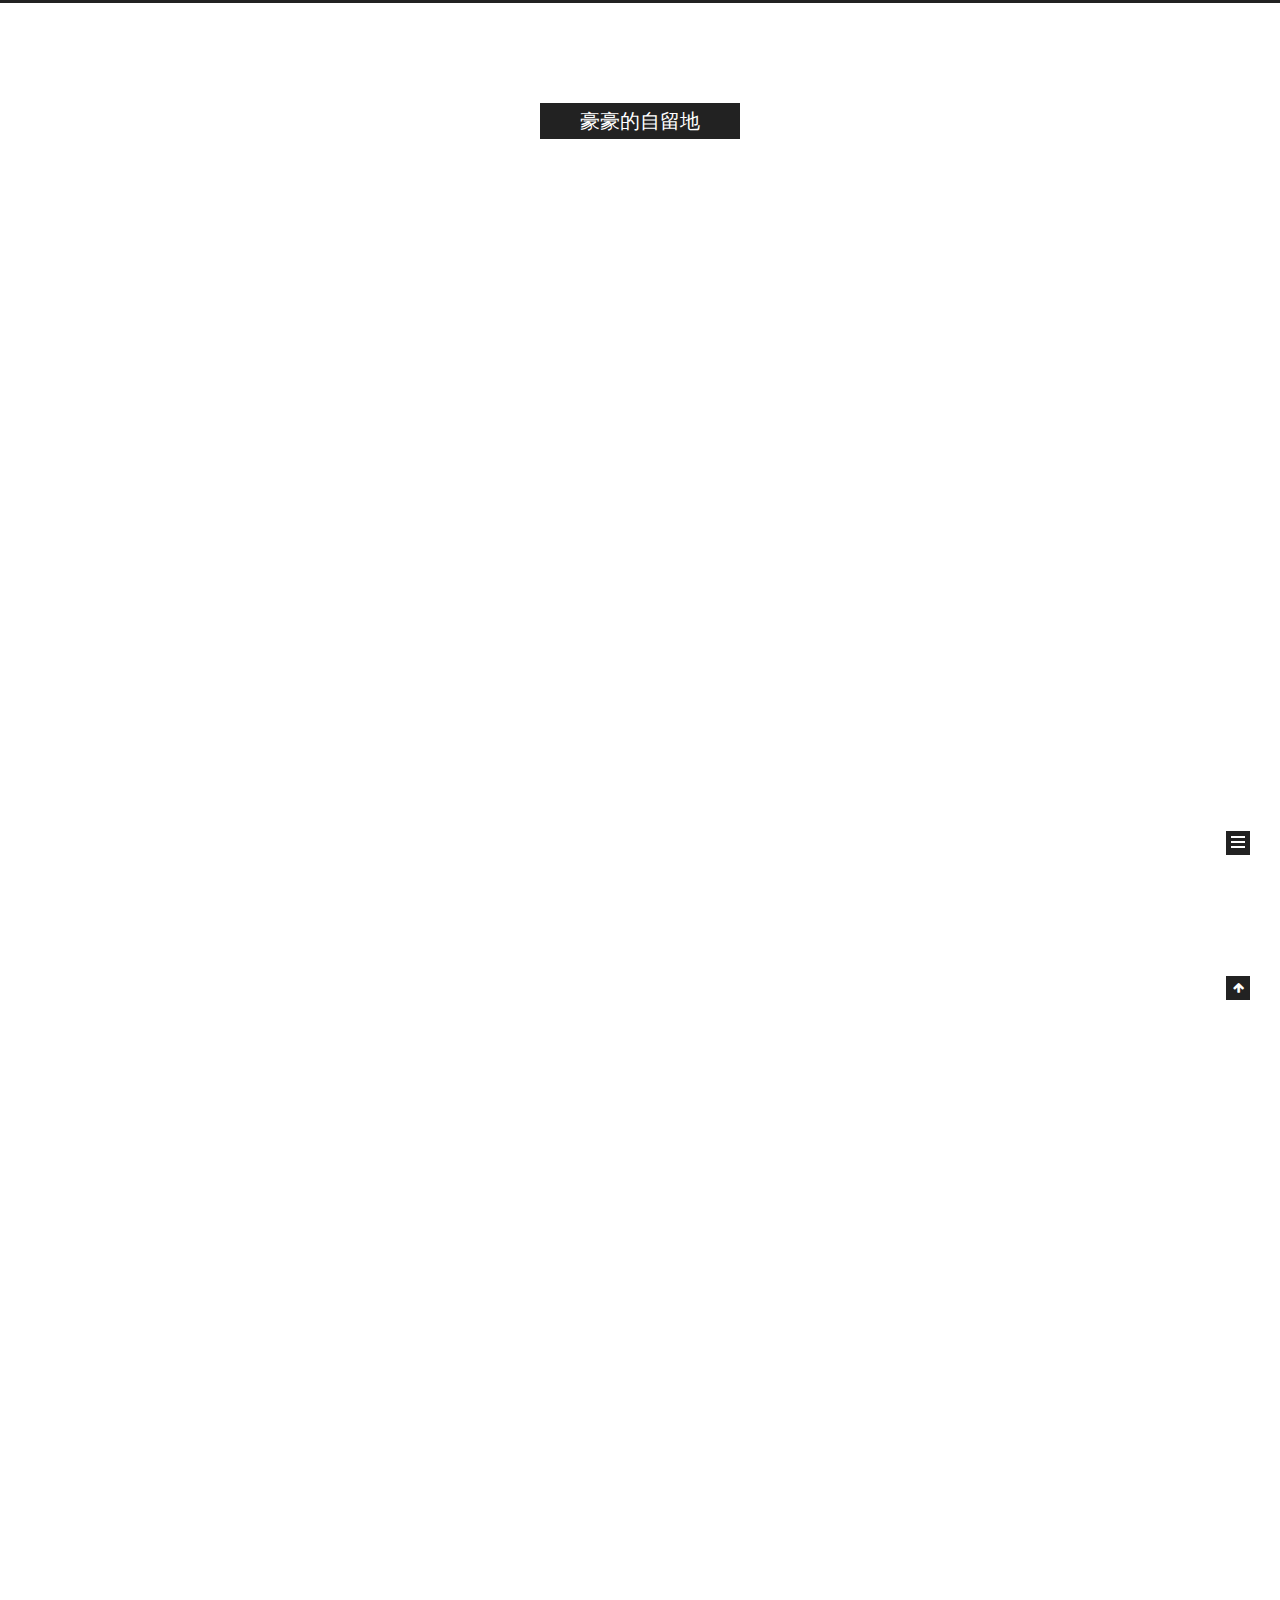
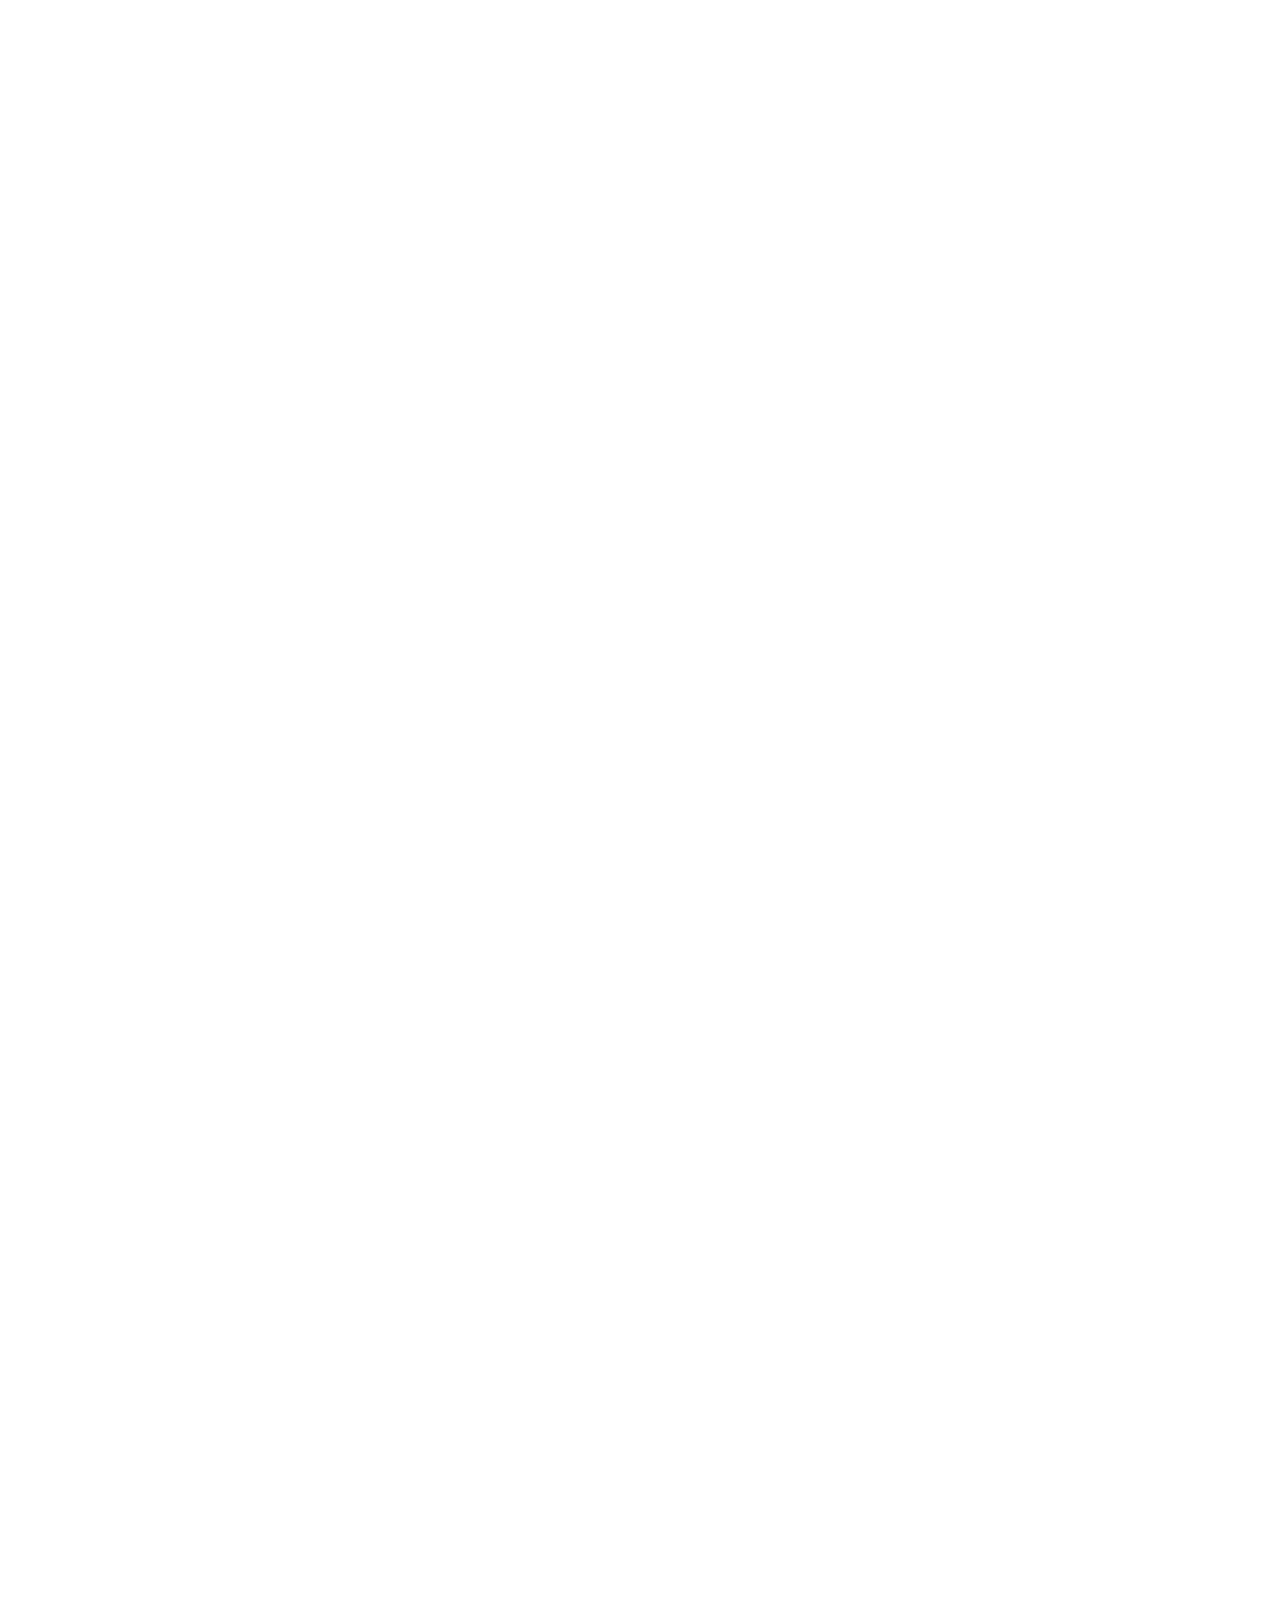
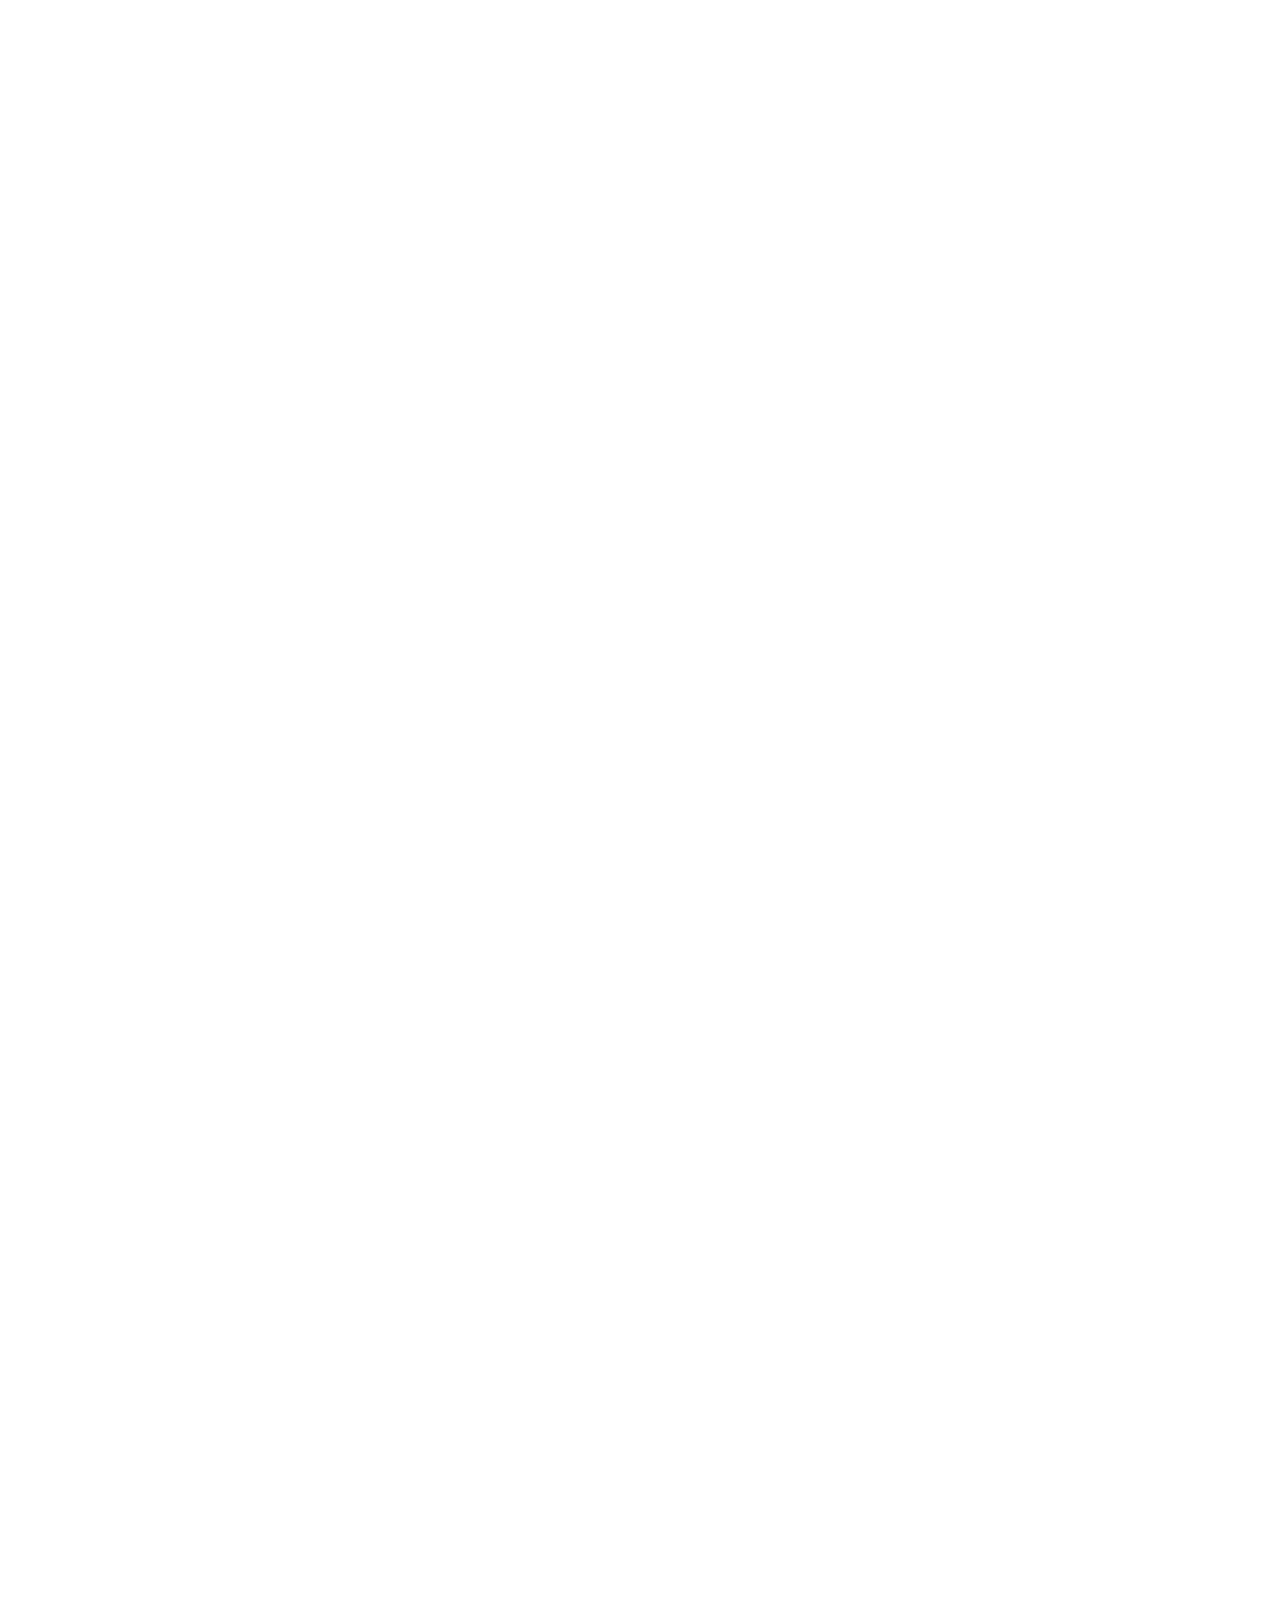
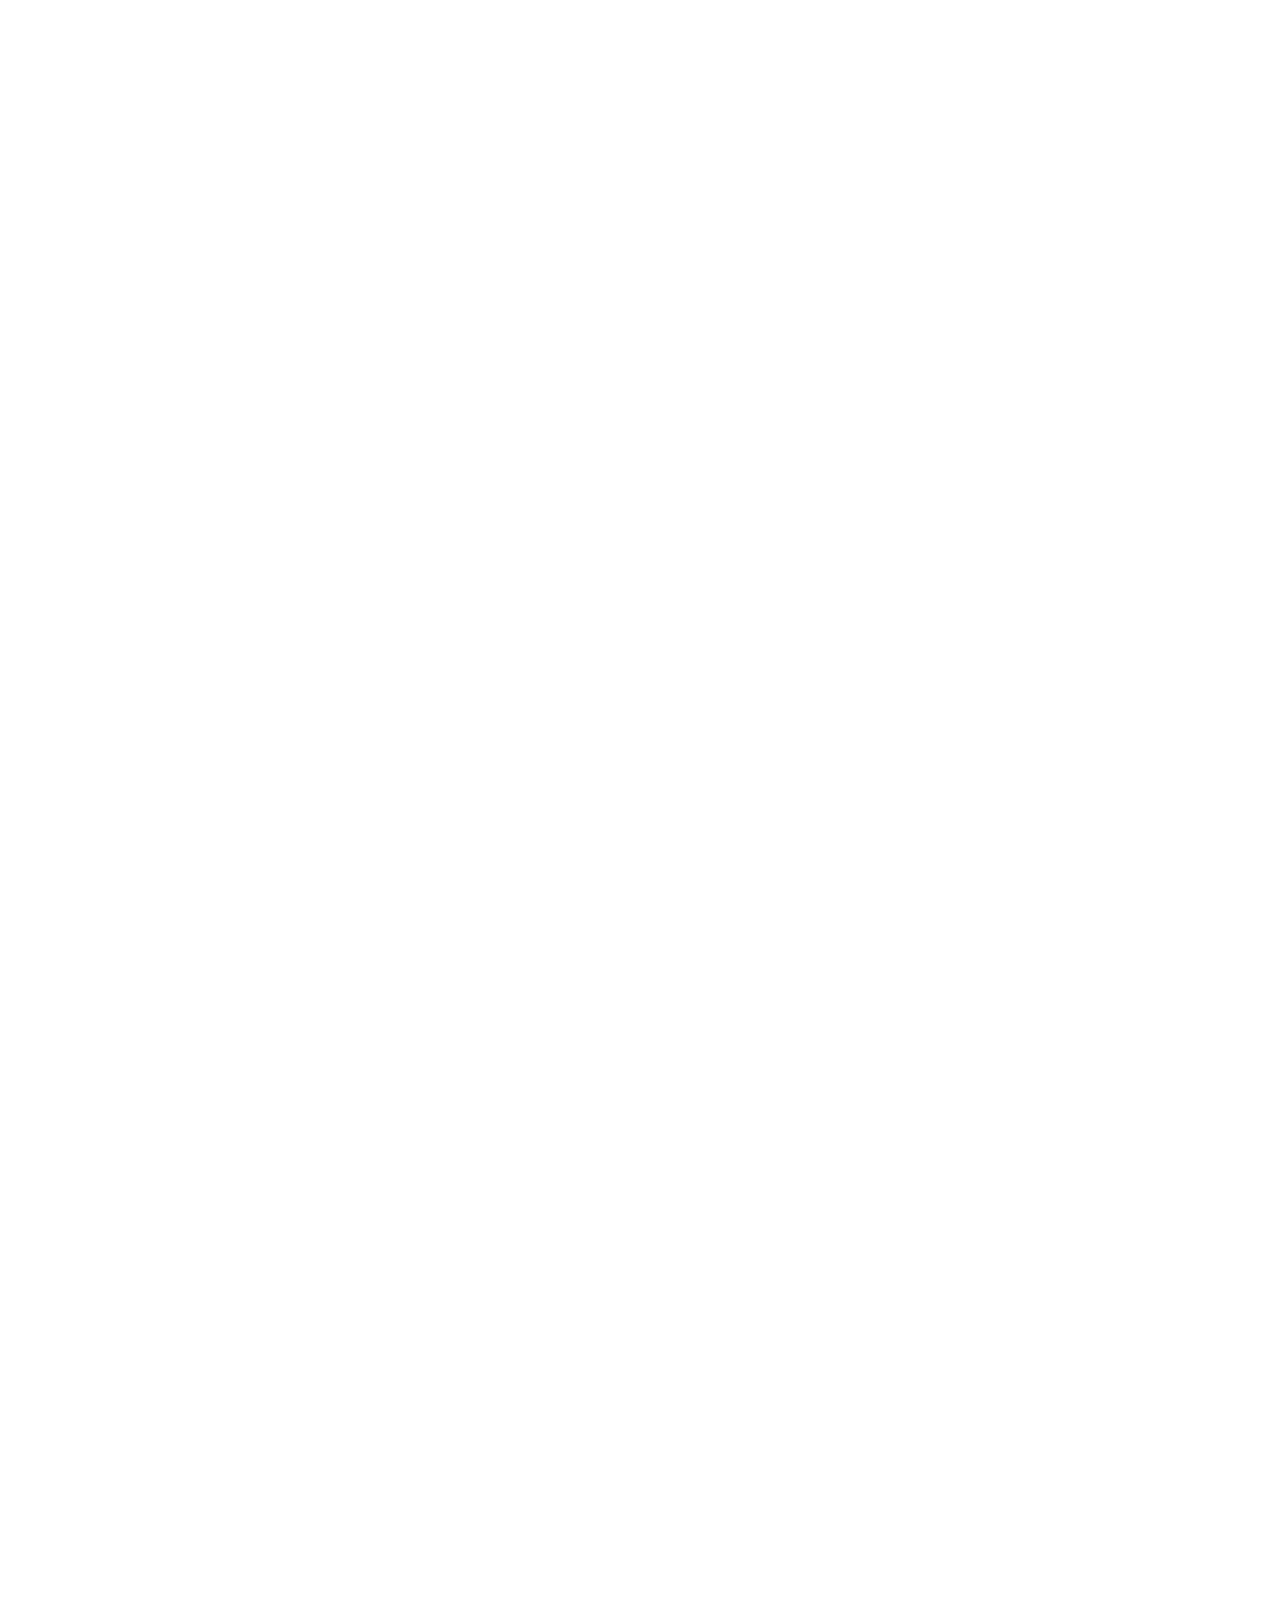
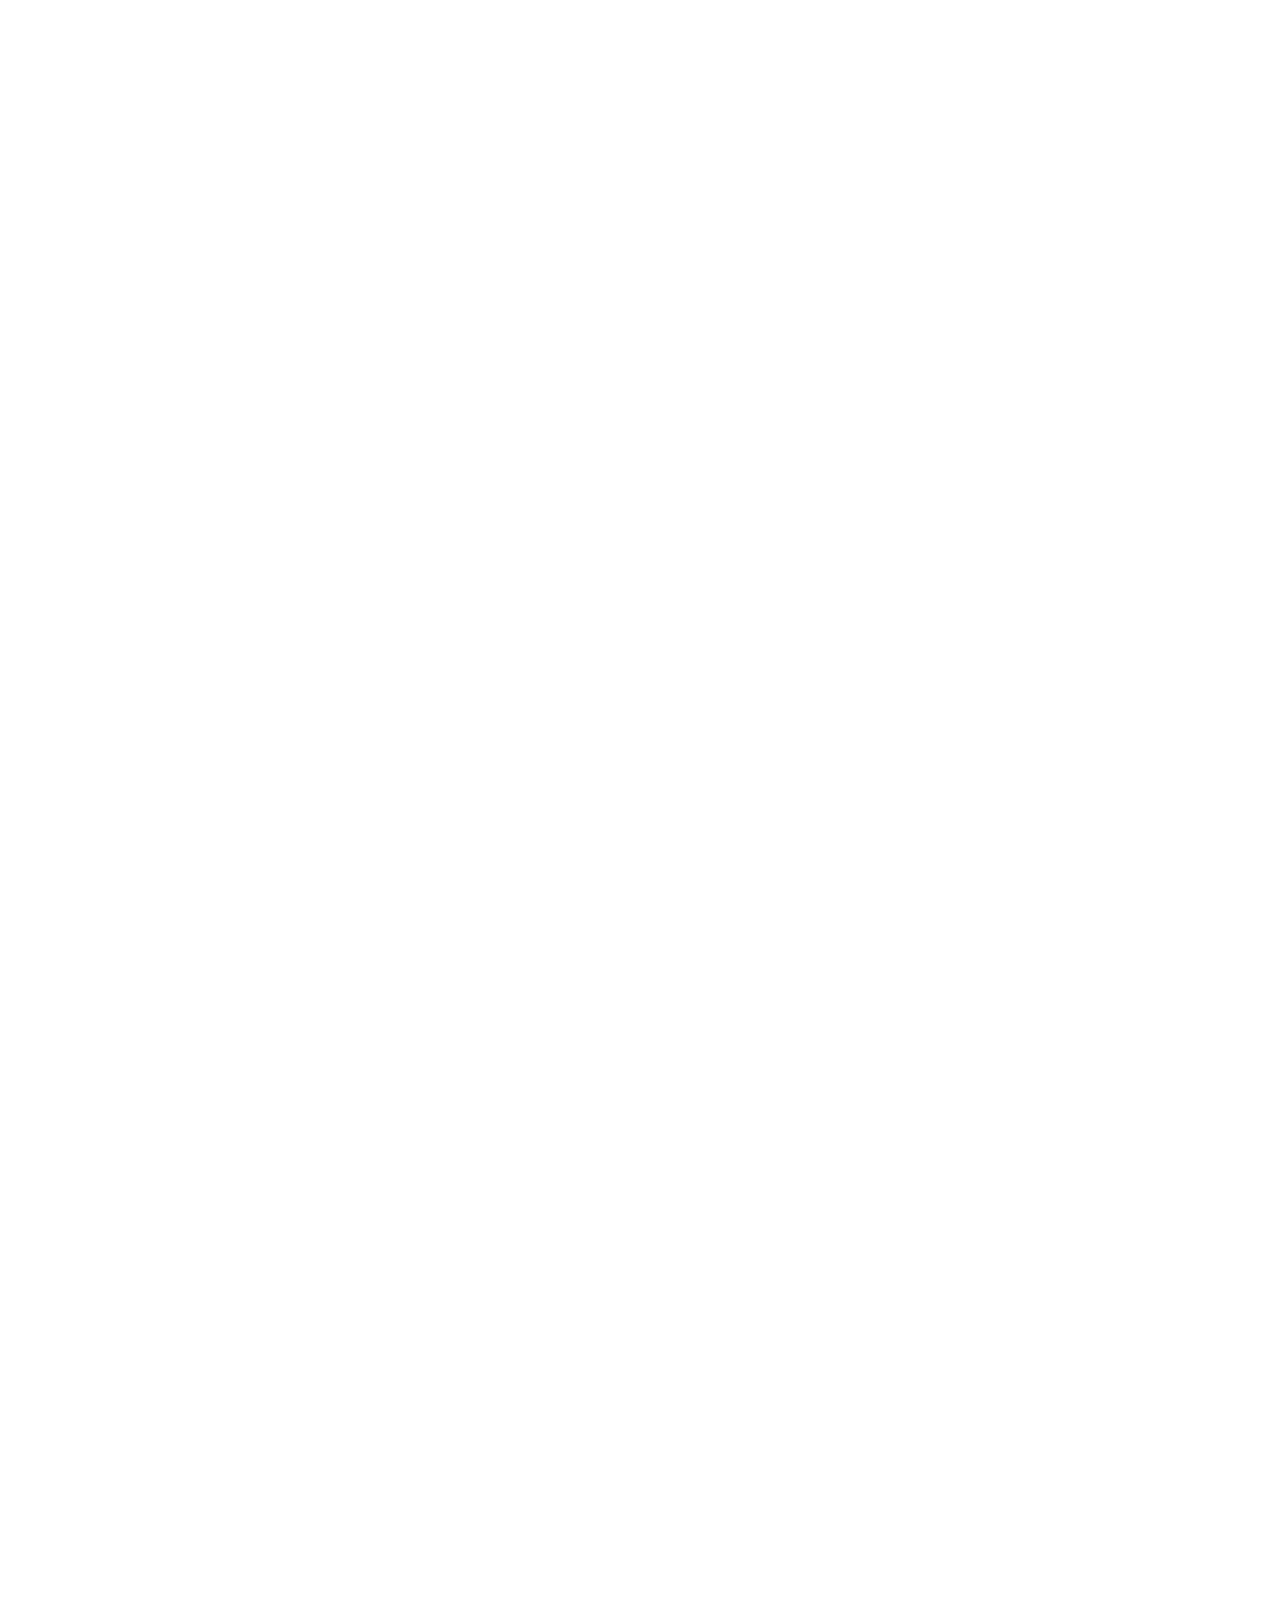
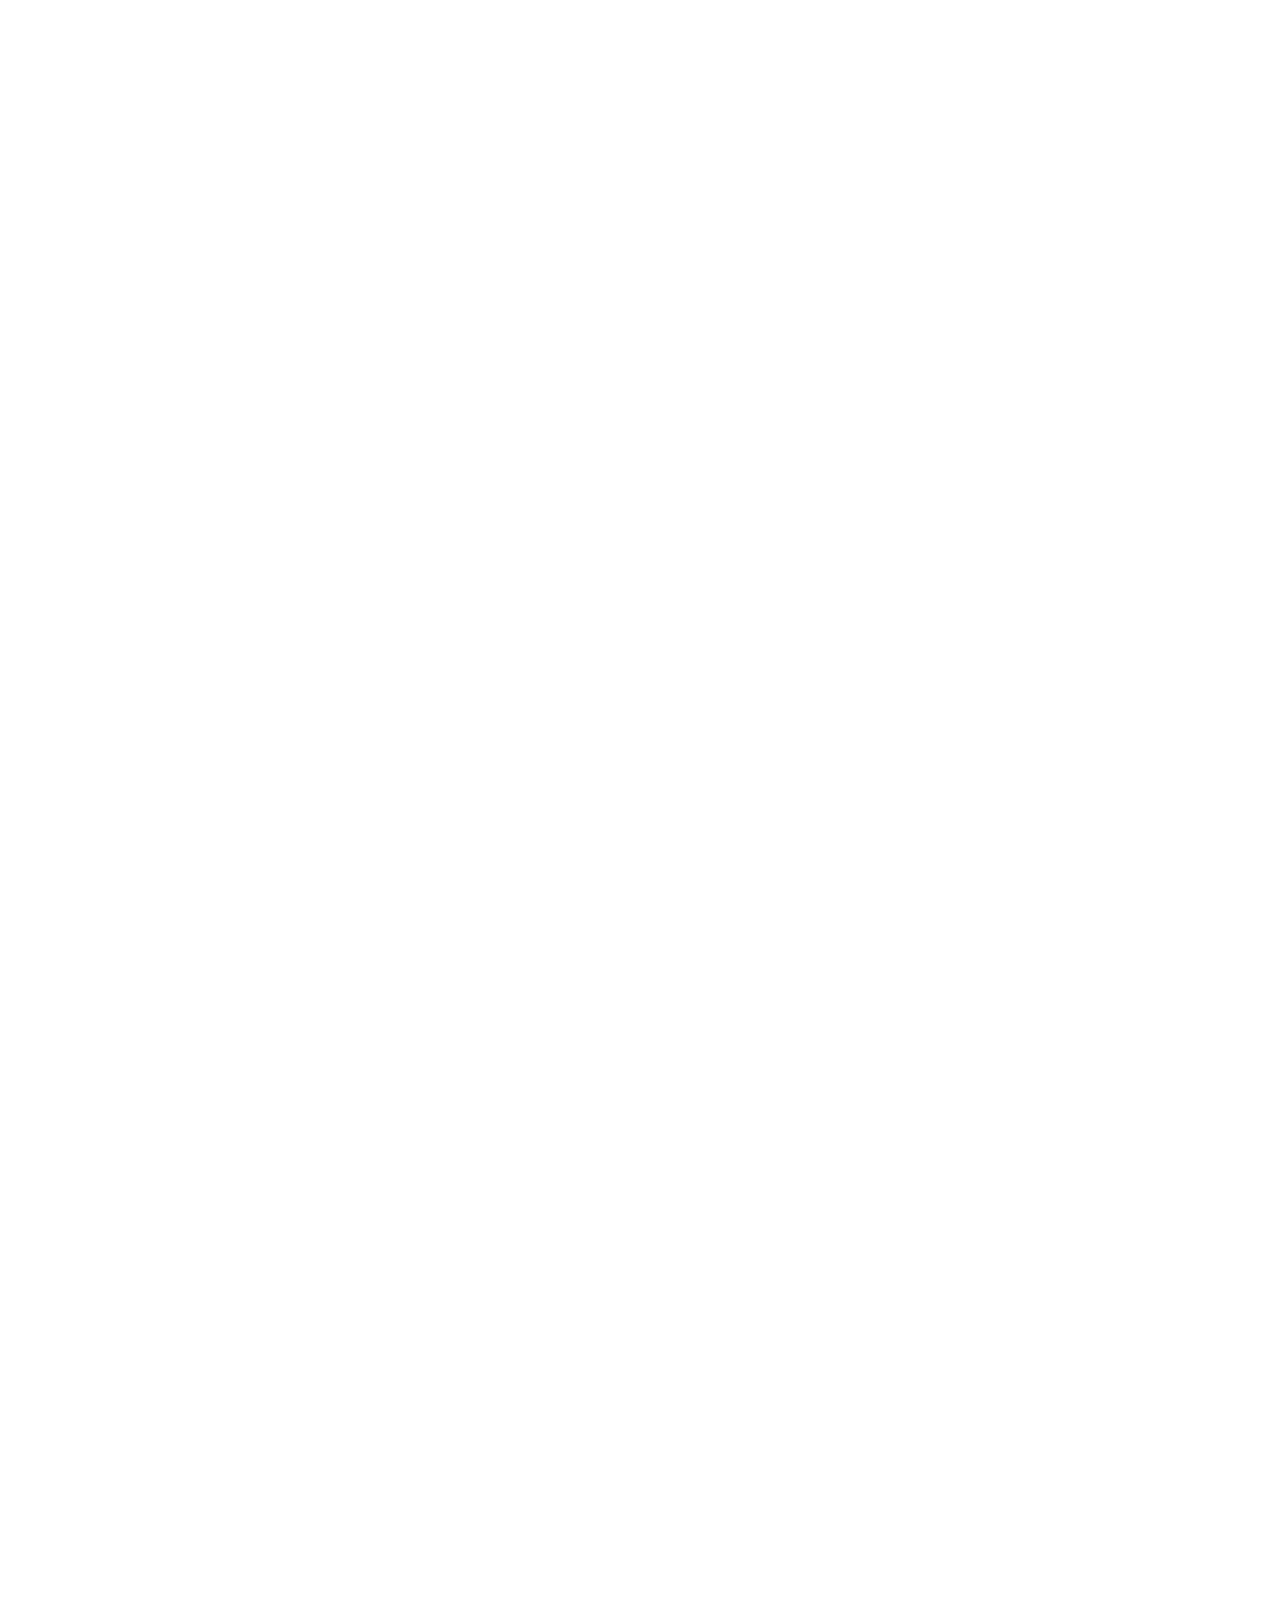
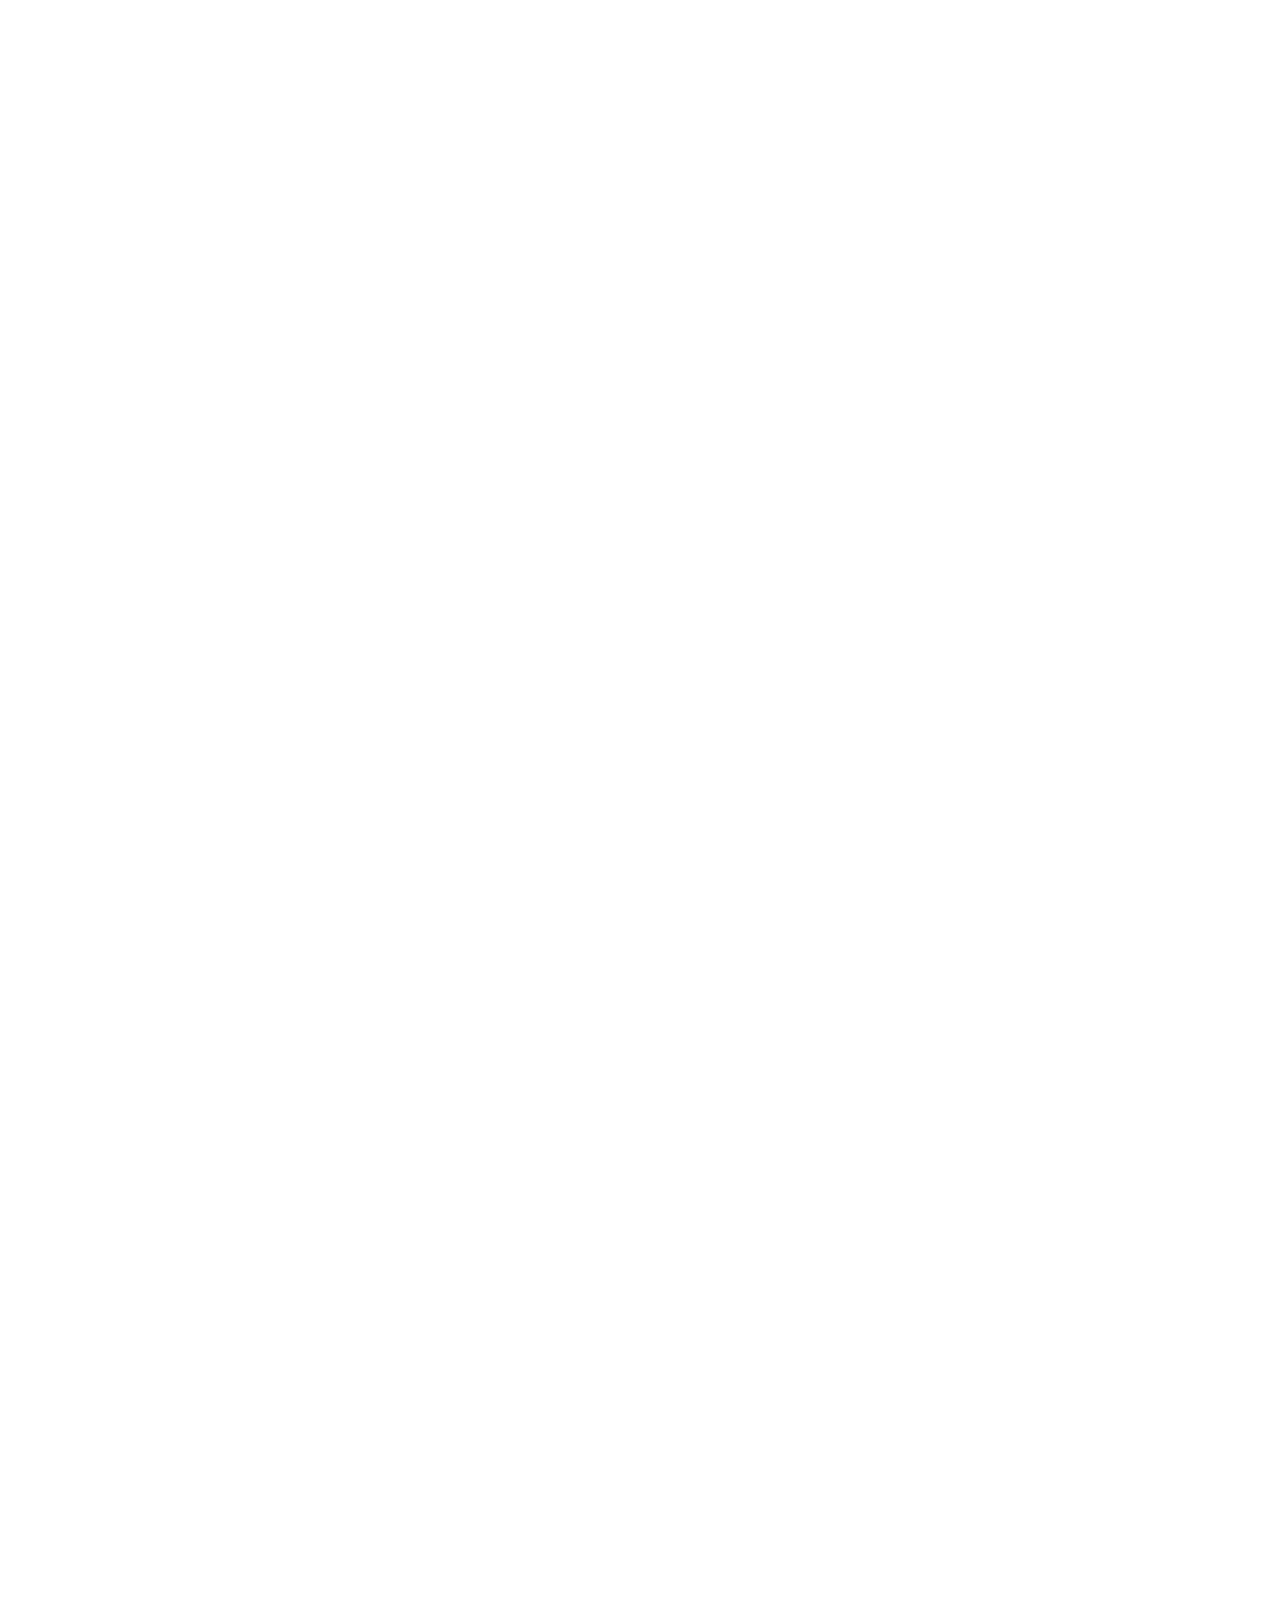
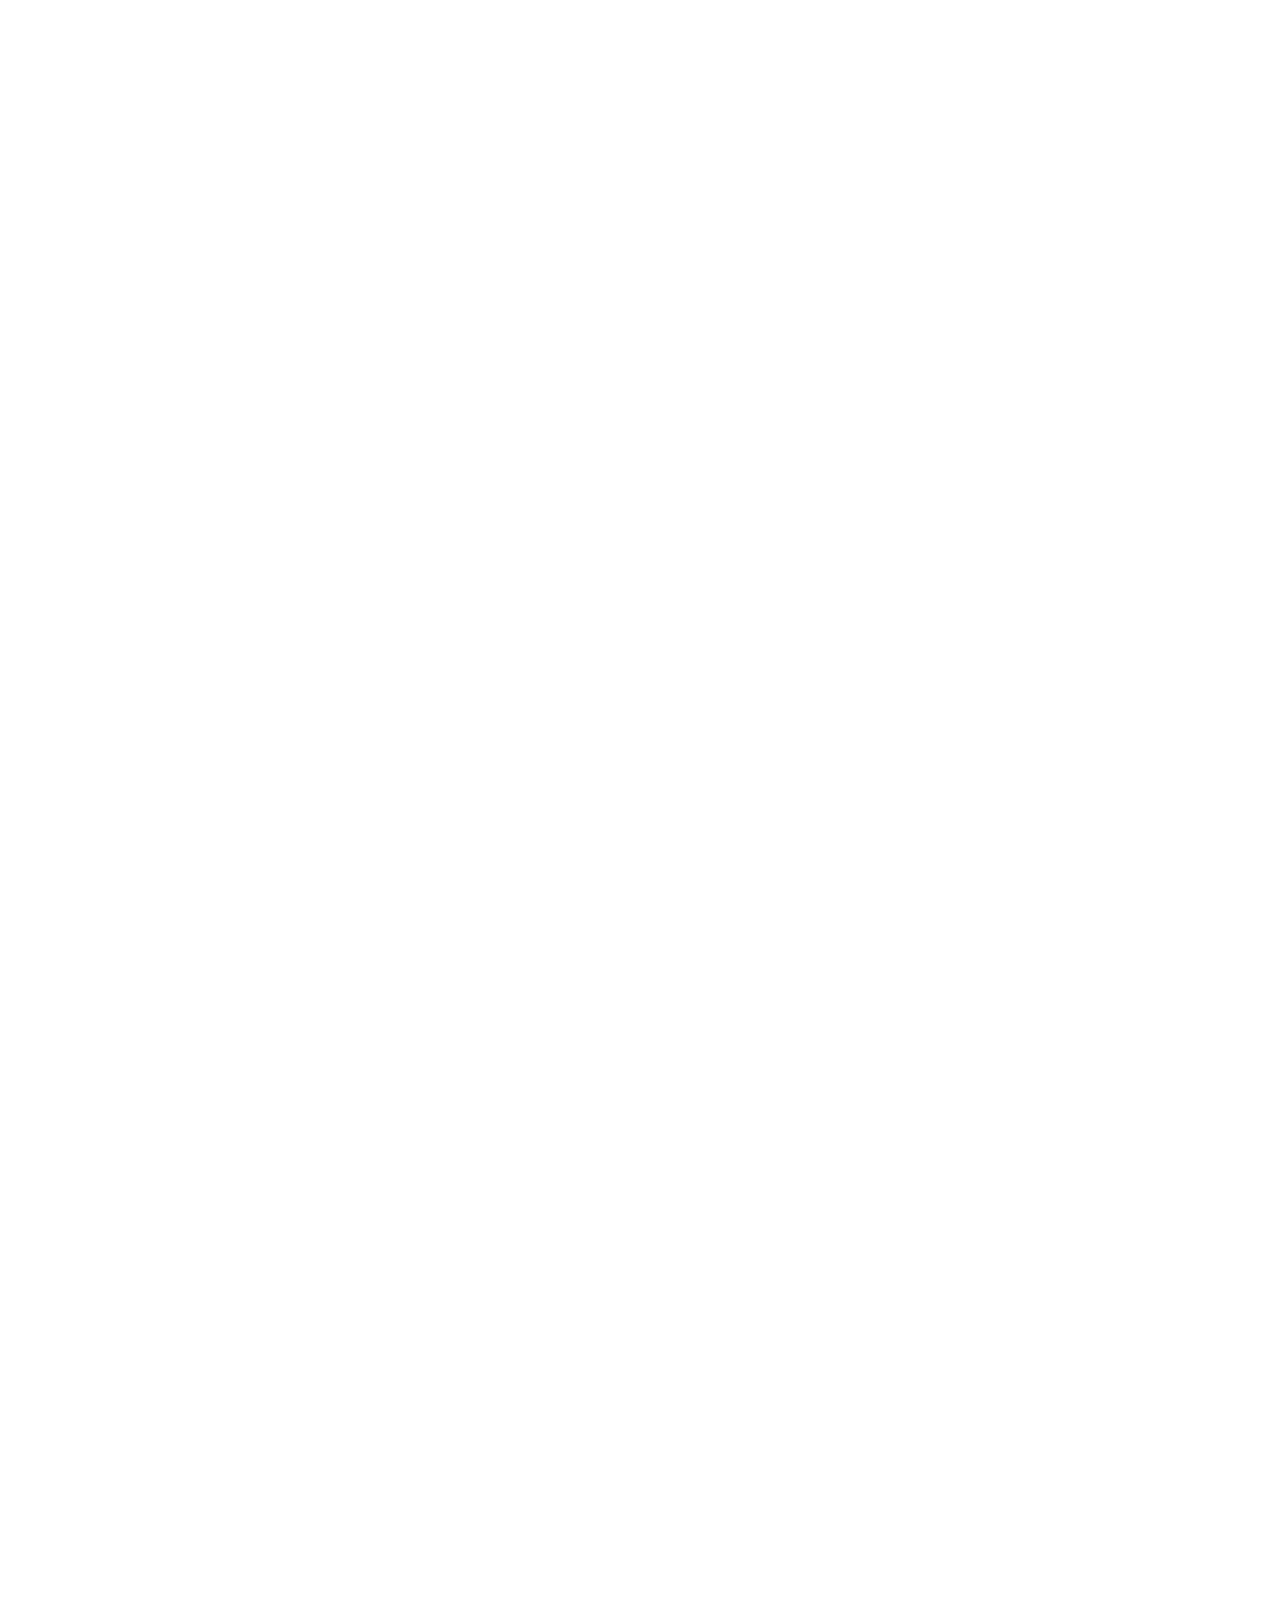
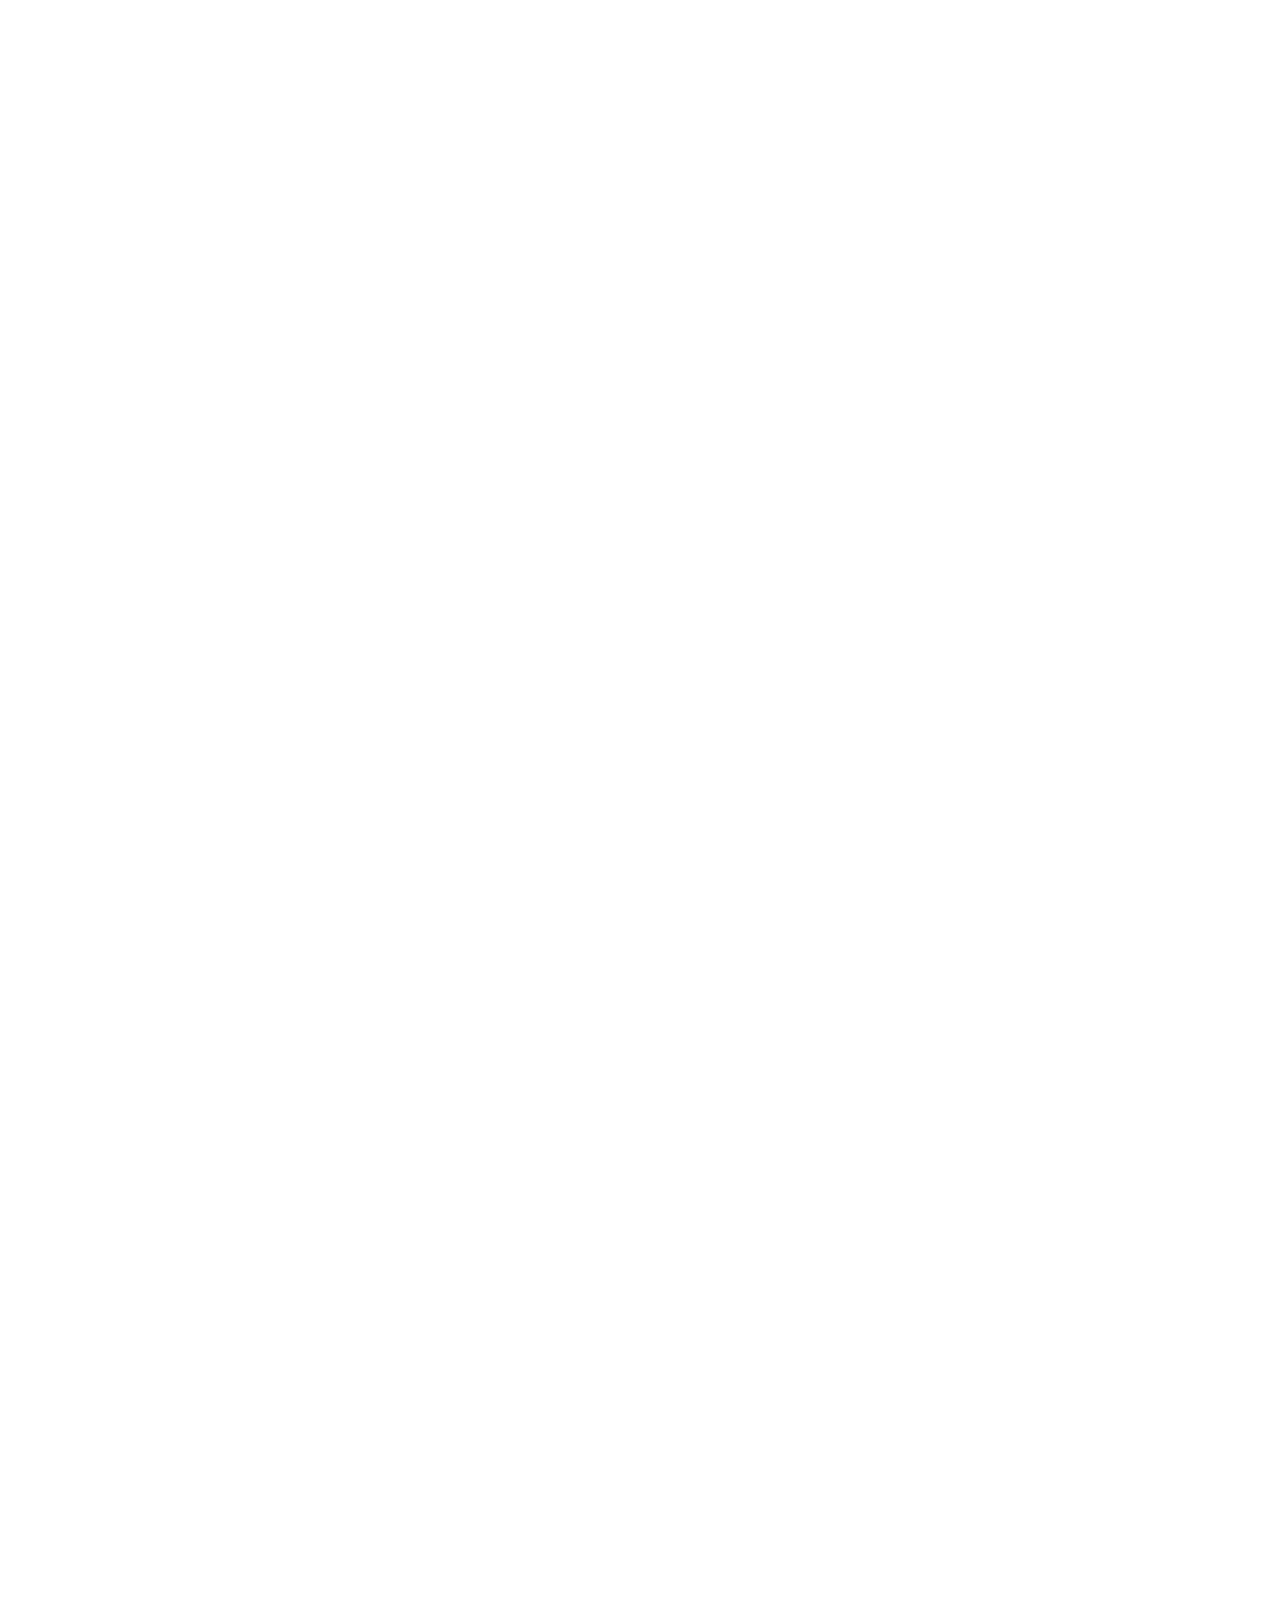
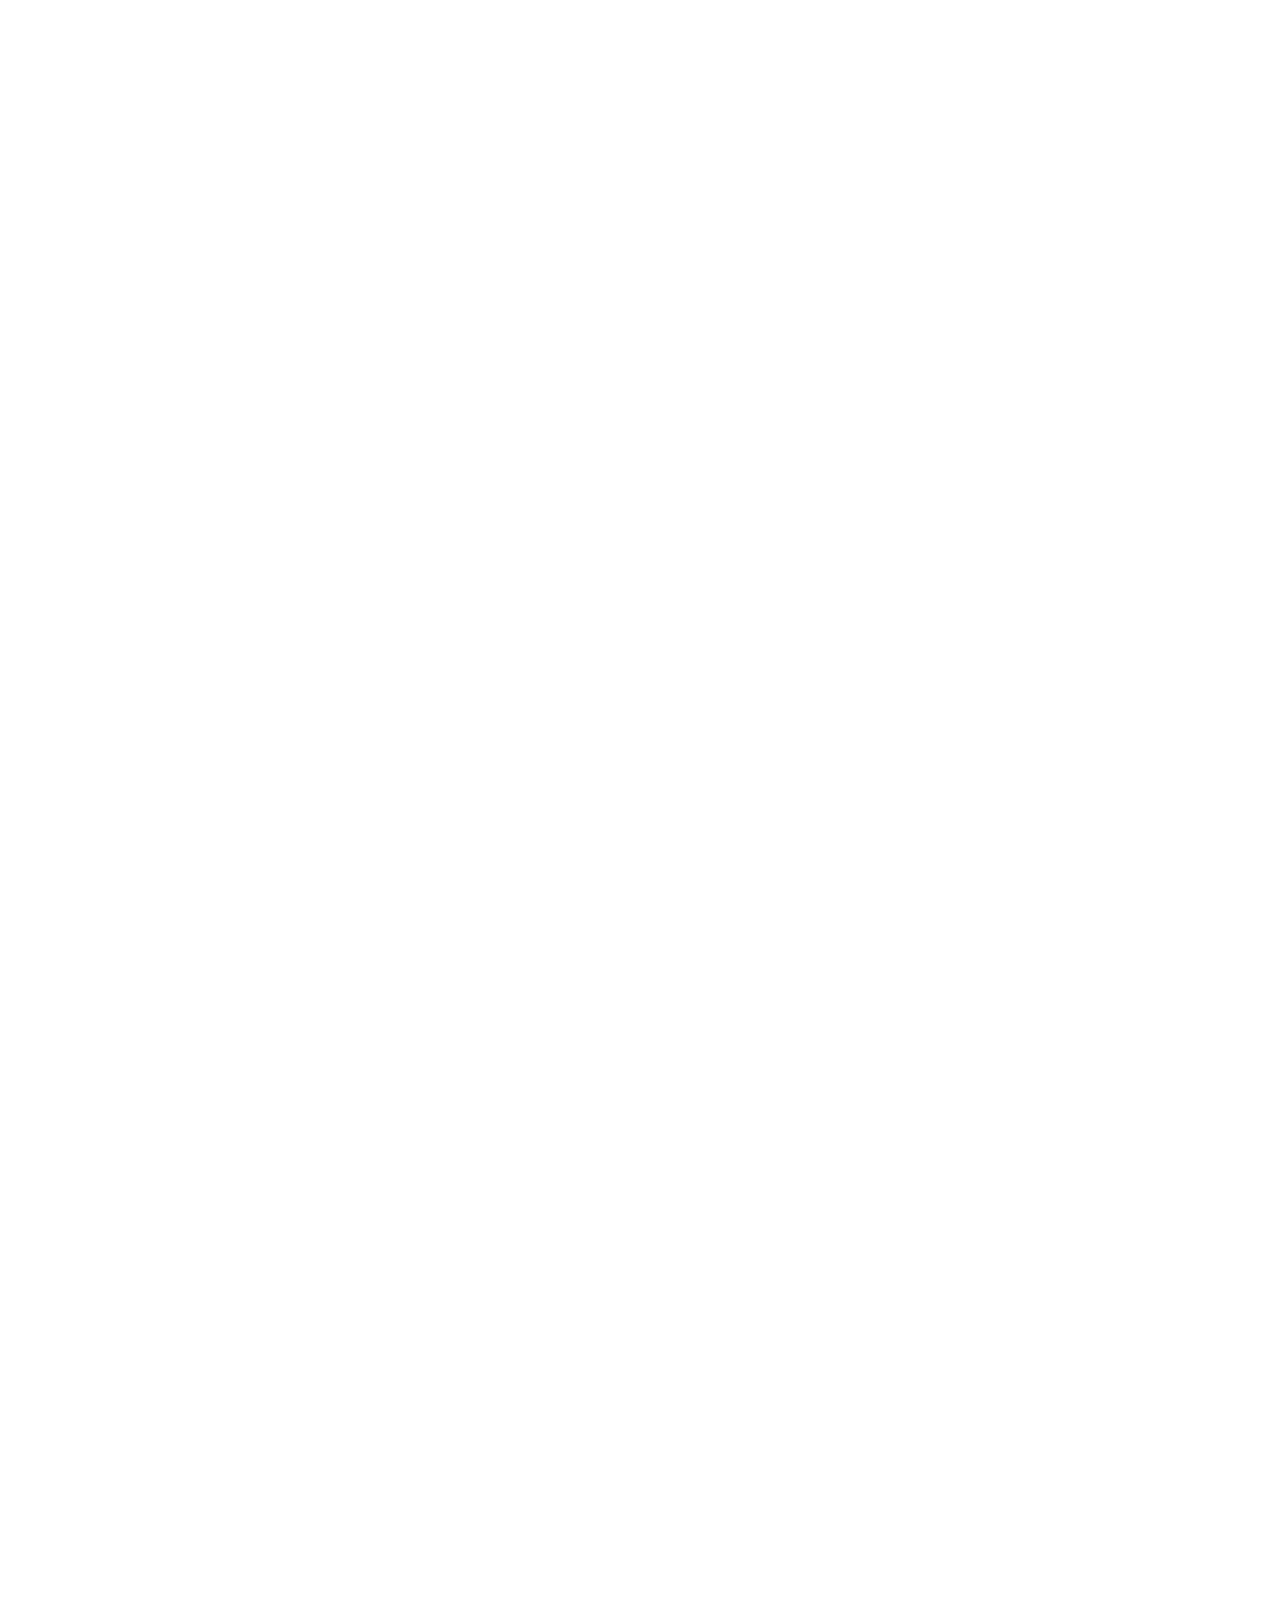
<file: index.html>
<!DOCTYPE html>



  


<html class="theme-next mist use-motion" lang="zh-Hans">
<head>
  <meta charset="UTF-8"/>
<meta http-equiv="X-UA-Compatible" content="IE=edge" />
<meta name="viewport" content="width=device-width, initial-scale=1, maximum-scale=1"/>
<meta name="theme-color" content="#222">









<meta http-equiv="Cache-Control" content="no-transform" />
<meta http-equiv="Cache-Control" content="no-siteapp" />
















  
  
  <link href="/lib/fancybox/source/jquery.fancybox.css?v=2.1.5" rel="stylesheet" type="text/css" />







<link href="/lib/font-awesome/css/font-awesome.min.css?v=4.6.2" rel="stylesheet" type="text/css" />

<link href="/css/main.css?v=5.1.4" rel="stylesheet" type="text/css" />


  <link rel="apple-touch-icon" sizes="180x180" href="/images/apple-touch-icon-next.png?v=5.1.4">


  <link rel="icon" type="image/png" sizes="32x32" href="/images/favicon-32x32-next.png?v=5.1.4">


  <link rel="icon" type="image/png" sizes="16x16" href="/images/favicon-16x16-next.png?v=5.1.4">


  <link rel="mask-icon" href="/images/logo.svg?v=5.1.4" color="#222">





  <meta name="keywords" content="Hexo, NexT" />










<meta name="description" content="精准而优雅">
<meta property="og:type" content="website">
<meta property="og:title" content="豪豪的自留地">
<meta property="og:url" content="http://example.com/index.html">
<meta property="og:site_name" content="豪豪的自留地">
<meta property="og:description" content="精准而优雅">
<meta property="og:locale">
<meta property="article:author" content="Junho16">
<meta name="twitter:card" content="summary">



<script type="text/javascript" id="hexo.configurations">
  var NexT = window.NexT || {};
  var CONFIG = {
    root: '',
    scheme: 'Mist',
    version: '5.1.4',
    sidebar: {"position":"left","display":"post","offset":12,"b2t":false,"scrollpercent":false,"onmobile":false},
    fancybox: true,
    tabs: true,
    motion: {"enable":true,"async":false,"transition":{"post_block":"fadeIn","post_header":"slideDownIn","post_body":"slideDownIn","coll_header":"slideLeftIn","sidebar":"slideUpIn"}},
    duoshuo: {
      userId: '0',
      author: '博主'
    },
    algolia: {
      applicationID: '',
      apiKey: '',
      indexName: '',
      hits: {"per_page":10},
      labels: {"input_placeholder":"Search for Posts","hits_empty":"We didn't find any results for the search: ${query}","hits_stats":"${hits} results found in ${time} ms"}
    }
  };
</script>



  <link rel="canonical" href="http://example.com/"/>





  <title>豪豪的自留地</title>
  








<meta name="generator" content="Hexo 6.1.0"></head>

<body itemscope itemtype="http://schema.org/WebPage" lang="zh-Hans">

  
  
    
  

  <div class="container sidebar-position-left 
  page-home">
    <div class="headband"></div>

    <header id="header" class="header" itemscope itemtype="http://schema.org/WPHeader">
      <div class="header-inner"><div class="site-brand-wrapper">
  <div class="site-meta ">
    

    <div class="custom-logo-site-title">
      <a href="/"  class="brand" rel="start">
        <span class="logo-line-before"><i></i></span>
        <span class="site-title">豪豪的自留地</span>
        <span class="logo-line-after"><i></i></span>
      </a>
    </div>
      
        <p class="site-subtitle"></p>
      
  </div>

  <div class="site-nav-toggle">
    <button>
      <span class="btn-bar"></span>
      <span class="btn-bar"></span>
      <span class="btn-bar"></span>
    </button>
  </div>
</div>

<nav class="site-nav">
  

  
    <ul id="menu" class="menu">
      
        
        <li class="menu-item menu-item-home">
          <a href="/" rel="section">
            
              <i class="menu-item-icon fa fa-fw fa-home"></i> <br />
            
            首页
          </a>
        </li>
      
        
        <li class="menu-item menu-item-tags">
          <a href="/tags/" rel="section">
            
              <i class="menu-item-icon fa fa-fw fa-tags"></i> <br />
            
            标签
          </a>
        </li>
      
        
        <li class="menu-item menu-item-archives">
          <a href="/archives/" rel="section">
            
              <i class="menu-item-icon fa fa-fw fa-archive"></i> <br />
            
            归档
          </a>
        </li>
      

      
    </ul>
  

  
</nav>



 </div>
    </header>

    <main id="main" class="main">
      <div class="main-inner">
        <div class="content-wrap">
          <div id="content" class="content">
            
  <section id="posts" class="posts-expand">
    
      

  

  
  
  

  <article class="post post-type-normal" itemscope itemtype="http://schema.org/Article">
  
  
  
  <div class="post-block">
    <link itemprop="mainEntityOfPage" href="http://example.com/2022/03/14/javaBase/">

    <span hidden itemprop="author" itemscope itemtype="http://schema.org/Person">
      <meta itemprop="name" content="">
      <meta itemprop="description" content="">
      <meta itemprop="image" content="/images/avatar.gif">
    </span>

    <span hidden itemprop="publisher" itemscope itemtype="http://schema.org/Organization">
      <meta itemprop="name" content="豪豪的自留地">
    </span>

    
      <header class="post-header">

        
        
          <h1 class="post-title" itemprop="name headline">
                
                <a class="post-title-link" href="/2022/03/14/javaBase/" itemprop="url">\ . /</a></h1>
        

        <div class="post-meta">
          <span class="post-time">
            
              <span class="post-meta-item-icon">
                <i class="fa fa-calendar-o"></i>
              </span>
              
                <span class="post-meta-item-text">发表于</span>
              
              <time title="创建于" itemprop="dateCreated datePublished" datetime="2022-03-14T20:29:37+08:00">
                2022-03-14
              </time>
            

            

            
          </span>

          

          
            
          

          
          

          

          

          

        </div>
      </header>
    

    
    
    
    <div class="post-body" itemprop="articleBody">

      
      

      
        
          
            <h3 id="为什么说-Java-语言“编译与解释并存”？"><a href="#为什么说-Java-语言“编译与解释并存”？" class="headerlink" title="为什么说 Java 语言“编译与解释并存”？"></a><strong>为什么说 Java 语言“编译与解释并存”？</strong></h3><p>这是因为 Java 语言既具有编译型语言的特征，也具有解释型语言的特征。因为 Java 程序要经过先编译，后解释两个步骤，由 Java 编写的程序需要先经过编译步骤，生成字节码（<code>.class</code> 文件），这种字节码必须由 Java 解释器来解释执行。</p>
<h3 id="x3D-x3D-和-equals-的区别"><a href="#x3D-x3D-和-equals-的区别" class="headerlink" title="&#x3D;&#x3D; 和 equals() 的区别"></a>&#x3D;&#x3D; 和 equals() 的区别</h3><figure class="highlight java"><table><tr><td class="gutter"><pre><span class="line">1</span><br><span class="line">2</span><br><span class="line">3</span><br><span class="line">4</span><br><span class="line">5</span><br><span class="line">6</span><br><span class="line">7</span><br><span class="line">8</span><br></pre></td><td class="code"><pre><span class="line"><span class="type">String</span> <span class="variable">a</span> <span class="operator">=</span> <span class="keyword">new</span> <span class="title class_">String</span>(<span class="string">&quot;ab&quot;</span>); <span class="comment">// a 为一个引用</span></span><br><span class="line"><span class="type">String</span> <span class="variable">b</span> <span class="operator">=</span> <span class="keyword">new</span> <span class="title class_">String</span>(<span class="string">&quot;ab&quot;</span>); <span class="comment">// b为另一个引用,对象的内容一样</span></span><br><span class="line"><span class="type">String</span> <span class="variable">aa</span> <span class="operator">=</span> <span class="string">&quot;ab&quot;</span>; <span class="comment">// 放在常量池中</span></span><br><span class="line"><span class="type">String</span> <span class="variable">bb</span> <span class="operator">=</span> <span class="string">&quot;ab&quot;</span>; <span class="comment">// 从常量池中查找</span></span><br><span class="line">System.out.println(aa == bb);<span class="comment">// true</span></span><br><span class="line">System.out.println(a == b);<span class="comment">// false</span></span><br><span class="line">System.out.println(a.equals(b));<span class="comment">// true</span></span><br><span class="line">System.out.println(<span class="number">42</span> == <span class="number">42.0</span>);<span class="comment">// true</span></span><br></pre></td></tr></table></figure>

<h3 id="为什么重写-equals-时必须重写-hashCode-方法？"><a href="#为什么重写-equals-时必须重写-hashCode-方法？" class="headerlink" title="为什么重写 equals() 时必须重写 hashCode() 方法？"></a>为什么重写 equals() 时必须重写 hashCode() 方法？</h3><p>因为两个相等的对象的 <code>hashCode</code> 值必须是相等。也就是说如果 <code>equals</code> 方法判断两个对象是相等的，那这两个对象的 <code>hashCode</code> 值也要相等。</p>
<p>如果重写 <code>equals()</code> 时没有重写 <code>hashCode()</code> 方法的话就可能会导致 <code>equals</code> 方法判断是相等的两个对象，<code>hashCode</code> 值却不相等。 </p>
<p><strong>总结</strong> ：</p>
<ul>
<li><code>equals</code> 方法判断两个对象是相等的，那这两个对象的 <code>hashCode</code> 值也要相等。</li>
<li>两个对象有相同的 <code>hashCode</code> 值，他们也不一定是相等的（哈希碰撞）。</li>
</ul>
<h3 id="8-种基本数据类型的默认值以及所占空间的大小如下："><a href="#8-种基本数据类型的默认值以及所占空间的大小如下：" class="headerlink" title="8 种基本数据类型的默认值以及所占空间的大小如下："></a>8 种基本数据类型的默认值以及所占空间的大小如下：</h3><table>
<thead>
<tr>
<th align="left">基本类型</th>
<th align="left">位数</th>
<th align="left">字节</th>
<th align="left">默认值</th>
<th>取值范围</th>
</tr>
</thead>
<tbody><tr>
<td align="left"><code>byte</code></td>
<td align="left">8</td>
<td align="left">1</td>
<td align="left">0</td>
<td>-128 ~ 127</td>
</tr>
<tr>
<td align="left"><code>short</code></td>
<td align="left">16</td>
<td align="left">2</td>
<td align="left">0</td>
<td>-32768 ~ 32767</td>
</tr>
<tr>
<td align="left"><code>int</code></td>
<td align="left">32</td>
<td align="left">4</td>
<td align="left">0</td>
<td>-2147483648 ~ 2147483647</td>
</tr>
<tr>
<td align="left"><code>long</code></td>
<td align="left">64</td>
<td align="left">8</td>
<td align="left">0L</td>
<td>-9223372036854775808 ~ 9223372036854775807</td>
</tr>
<tr>
<td align="left"><code>char</code></td>
<td align="left">16</td>
<td align="left">2</td>
<td align="left">‘u0000’</td>
<td>0 ~ 65535</td>
</tr>
<tr>
<td align="left"><code>float</code></td>
<td align="left">32</td>
<td align="left">4</td>
<td align="left">0f</td>
<td>1.4E-45 ~ 3.4028235E38</td>
</tr>
<tr>
<td align="left"><code>double</code></td>
<td align="left">64</td>
<td align="left">8</td>
<td align="left">0d</td>
<td>4.9E-324 ~ 1.7976931348623157E308</td>
</tr>
<tr>
<td align="left"><code>boolean</code></td>
<td align="left">1</td>
<td align="left"></td>
<td align="left">false</td>
<td>true、false</td>
</tr>
</tbody></table>
<h3 id="为什么要有装箱和拆箱机制"><a href="#为什么要有装箱和拆箱机制" class="headerlink" title="为什么要有装箱和拆箱机制"></a>为什么要有装箱和拆箱机制</h3><figure class="highlight plaintext"><table><tr><td class="gutter"><pre><span class="line">1</span><br><span class="line">2</span><br><span class="line">3</span><br><span class="line">4</span><br><span class="line">5</span><br><span class="line">6</span><br><span class="line">7</span><br><span class="line">8</span><br></pre></td><td class="code"><pre><span class="line">作用：为了保证通用性和提高系统性能</span><br><span class="line">一种最普通的场景是调用一个包含类型为Object的参数的函数（方法),该Object可支持任意 类型，以便通用。当你需要将一个值类型传入容器时，就需要装箱了。</span><br><span class="line">另一种的用法，就是一个泛型 的容器，同样是为了保证通用，而将元素定义为Object类型的，将值类型的值加入该容器时，需要装箱。</span><br><span class="line"></span><br><span class="line">or</span><br><span class="line"></span><br><span class="line">把一个基本类型包装成一个类，一个是可以使这个类型具有很多可以调用的方法。二个是Java向面像对象语言的靠近。其实Java还不算是很纯的面向对象的语言。真正的面向对象，是没有基本数据类型的。它只有一种类型，就是对象。三个是在泛型中，基本类型是不可以做泛型参数的。如：List &lt;int&gt; list = new ArrayList&lt;int&gt; ();这是不合法的。你只能这个样写List&lt;Integer&gt; list = new ArrayList&lt;Integer&gt; ();也就是要用int型的包装类类型来解决基本类型不可以做泛型参数的问题 。</span><br><span class="line">一名话，包装类有更多的方法和用途， 而这是基本类型没有的！！！</span><br></pre></td></tr></table></figure>

<h4 id="构造方法不能被-override（重写）-但是可以-overload（重载）-所以你可以看到一个类中有多个构造函数的情况。"><a href="#构造方法不能被-override（重写）-但是可以-overload（重载）-所以你可以看到一个类中有多个构造函数的情况。" class="headerlink" title="构造方法不能被 override（重写）,但是可以 overload（重载）,所以你可以看到一个类中有多个构造函数的情况。"></a>构造方法不能被 override（重写）,但是可以 overload（重载）,所以你可以看到一个类中有多个构造函数的情况。</h4><h4 id="多态"><a href="#多态" class="headerlink" title="多态"></a>多态</h4><p>多态，顾名思义，表示一个对象具有多种的状态，具体表现为父类的引用指向子类的实例。</p>
<p><strong>多态的特点:</strong></p>
<ul>
<li>对象类型和引用类型之间具有继承（类）&#x2F;实现（接口）的关系；</li>
<li>引用类型变量发出的方法调用的到底是哪个类中的方法，必须在程序运行期间才能确定；</li>
<li>多态不能调用“只在子类存在但在父类不存在”的方法；</li>
<li>如果子类重写了父类的方法，真正执行的是子类覆盖的方法，如果子类没有覆盖父类的方法，执行的是父类的方法。</li>
</ul>
<h3 id="接口和抽象类有什么共同点和区别？"><a href="#接口和抽象类有什么共同点和区别？" class="headerlink" title="#接口和抽象类有什么共同点和区别？"></a><a target="_blank" rel="noopener" href="https://javaguide.cn/java/basis/java-basic-questions-02.html#%E6%8E%A5%E5%8F%A3%E5%92%8C%E6%8A%BD%E8%B1%A1%E7%B1%BB%E6%9C%89%E4%BB%80%E4%B9%88%E5%85%B1%E5%90%8C%E7%82%B9%E5%92%8C%E5%8C%BA%E5%88%AB">#</a>接口和抽象类有什么共同点和区别？</h3><p><strong>共同点</strong> ：</p>
<ul>
<li>都不能被实例化。</li>
<li>都可以包含抽象方法。</li>
<li>都可以有默认实现的方法（Java 8 可以用 <code>default</code> 关键在接口中定义默认方法）。</li>
</ul>
<p><strong>区别</strong> ：</p>
<ul>
<li><p>接口主要用于对类的行为进行约束，你实现了某个接口就具有了对应的行为。抽象类主要用于代码复用，强调的是所属关系（比如说我们抽象了一个发送短信的抽象类，）。</p>
</li>
<li><p>一个类只能继承一个类，但是可以实现多个接口。</p>
</li>
<li><p>接口中的成员变量只能是 <code>public static final</code> 类型的，不能被修改且必须有初始值，而抽象类的成员变量默认 default，可在子类中被重新定义，也可被重新赋值。</p>
</li>
</ul>
<h3 id="Object-类"><a href="#Object-类" class="headerlink" title="Object 类"></a>Object 类</h3><p>​        一个特殊的类，是所有类的父类。它主要提供了以下 11 个方法：</p>
<figure class="highlight java"><table><tr><td class="gutter"><pre><span class="line">1</span><br><span class="line">2</span><br><span class="line">3</span><br><span class="line">4</span><br><span class="line">5</span><br><span class="line">6</span><br><span class="line">7</span><br><span class="line">8</span><br><span class="line">9</span><br><span class="line">10</span><br><span class="line">11</span><br><span class="line">12</span><br><span class="line">13</span><br><span class="line">14</span><br><span class="line">15</span><br><span class="line">16</span><br><span class="line">17</span><br><span class="line">18</span><br><span class="line">19</span><br><span class="line">20</span><br><span class="line">21</span><br><span class="line">22</span><br><span class="line">23</span><br><span class="line">24</span><br><span class="line">25</span><br><span class="line">26</span><br><span class="line">27</span><br><span class="line">28</span><br><span class="line">29</span><br><span class="line">30</span><br><span class="line">31</span><br><span class="line">32</span><br></pre></td><td class="code"><pre><span class="line"><span class="keyword">public</span> <span class="keyword">final</span> <span class="keyword">native</span> Class&lt;?&gt; getClass()</span><br><span class="line"><span class="comment">//native方法，用于返回当前运行时对象的Class对象，使用了final关键字修饰，故不允许子类重写。</span></span><br><span class="line"></span><br><span class="line"><span class="keyword">public</span> <span class="keyword">native</span> <span class="type">int</span> <span class="title function_">hashCode</span><span class="params">()</span> </span><br><span class="line"><span class="comment">//native方法，用于返回对象的哈希码，主要使用在哈希表中，比如JDK中的HashMap。</span></span><br><span class="line">    </span><br><span class="line"><span class="keyword">public</span> <span class="type">boolean</span> <span class="title function_">equals</span><span class="params">(Object obj)</span></span><br><span class="line"><span class="comment">//用于比较2个对象的内存地址是否相等，String类对该方法进行了重写用户比较字符串的值是否相等。</span></span><br><span class="line"></span><br><span class="line"><span class="keyword">protected</span> <span class="keyword">native</span> Object <span class="title function_">clone</span><span class="params">()</span> <span class="keyword">throws</span> CloneNotSupportedException</span><br><span class="line"><span class="comment">//naitive方法，用于创建并返回当前对象的一份拷贝。一般情况下，对于任何对象 x，表达式 x.clone() != x 为true，x.clone().getClass() == x.getClass() 为true。Object本身没有实现Cloneable接口，所以不重写clone方法并且进行调用的话会发生CloneNotSupportedException异常。</span></span><br><span class="line"></span><br><span class="line"><span class="keyword">public</span> String <span class="title function_">toString</span><span class="params">()</span></span><br><span class="line"><span class="comment">//返回类的名字@实例的哈希码的16进制的字符串。建议Object所有的子类都重写这个方法。</span></span><br><span class="line"></span><br><span class="line"><span class="keyword">public</span> <span class="keyword">final</span> <span class="keyword">native</span> <span class="keyword">void</span> <span class="title function_">notify</span><span class="params">()</span></span><br><span class="line"><span class="comment">//native方法，并且不能重写。唤醒一个在此对象监视器上等待的线程(监视器相当于就是锁的概念)。如果有多个线程在等待只会任意唤醒一个。</span></span><br><span class="line"></span><br><span class="line"><span class="keyword">public</span> <span class="keyword">final</span> <span class="keyword">native</span> <span class="keyword">void</span> <span class="title function_">notifyAll</span><span class="params">()</span></span><br><span class="line"><span class="comment">//native方法，并且不能重写。跟notify一样，唯一的区别就是会唤醒在此对象监视器上等待的所有线程，而不是一个线程。</span></span><br><span class="line"></span><br><span class="line"><span class="keyword">public</span> <span class="keyword">final</span> <span class="keyword">native</span> <span class="keyword">void</span> <span class="title function_">wait</span><span class="params">(<span class="type">long</span> timeout)</span> <span class="keyword">throws</span> InterruptedException</span><br><span class="line"><span class="comment">//native方法，并且不能重写。暂停线程的执行。注意：sleep方法没有释放锁，而wait方法释放了锁 。timeout是等待时间。</span></span><br><span class="line"></span><br><span class="line"><span class="keyword">public</span> <span class="keyword">final</span> <span class="keyword">void</span> <span class="title function_">wait</span><span class="params">(<span class="type">long</span> timeout, <span class="type">int</span> nanos)</span> <span class="keyword">throws</span> InterruptedException</span><br><span class="line"><span class="comment">//多了nanos参数，这个参数表示额外时间（以毫微秒为单位，范围是 0-999999）。 所以超时的时间还需要加上nanos毫秒。</span></span><br><span class="line"></span><br><span class="line"><span class="keyword">public</span> <span class="keyword">final</span> <span class="keyword">void</span> <span class="title function_">wait</span><span class="params">()</span> <span class="keyword">throws</span> InterruptedException</span><br><span class="line"><span class="comment">//跟之前的2个wait方法一样，只不过该方法一直等待，没有超时时间这个概念</span></span><br><span class="line"></span><br><span class="line"><span class="keyword">protected</span> <span class="keyword">void</span> <span class="title function_">finalize</span><span class="params">()</span> <span class="keyword">throws</span> Throwable &#123; &#125;</span><br><span class="line"><span class="comment">//实例被垃圾回收器回收的时候触发的操作</span></span><br></pre></td></tr></table></figure>

<h3 id="String不可变"><a href="#String不可变" class="headerlink" title="String不可变"></a>String不可变</h3><pre><code>     我们知道被 `final` 关键字修饰的类不能被继承，修饰的方法不能被重写，修饰的变量是基本数据类型则值不能改变，修饰的变量是引用类型则不能再指向其他对象。因此，`final` 关键字修饰的数组保存字符串并不是 `String` 不可变的根本原因，因为这个数组保存的字符串是可变的（`final` 修饰引用类型变量的情况）。
</code></pre>
<p><strong>String不可变</strong>有下面几点原因：</p>
<ol>
<li>保存字符串的数组被 <code>final</code> 修饰且为私有的，并且<code>String</code> 类没有提供&#x2F;暴露修改这个字符串的方法。</li>
<li><code>String</code> 类被 <code>final</code> 修饰导致其不能被继承，进而避免了子类破坏 <code>String</code> 不可变</li>
</ol>
<p><strong>线程安全性</strong></p>
<p><code>String</code> 中的对象是不可变的，也就可以理解为常量，线程安全。<code>AbstractStringBuilder</code> 是 <code>StringBuilder</code> 与 <code>StringBuffer</code> 的公共父类，定义了一些字符串的基本操作，如 <code>expandCapacity</code>、<code>append</code>、<code>insert</code>、<code>indexOf</code> 等公共方法。<code>StringBuffer</code> 对方法加了同步锁或者对调用的方法加了同步锁，所以是线程安全的。<code>StringBuilder</code> 并没有对方法进行加同步锁，所以是非线程安全的。</p>
<p><strong>性能</strong></p>
<p>每次对 <code>String</code> 类型进行改变的时候，都会生成一个新的 <code>String</code> 对象，然后将指针指向新的 <code>String</code> 对象。<code>StringBuffer</code> 每次都会对 <code>StringBuffer</code> 对象本身进行操作，而不是生成新的对象并改变对象引用。相同情况下使用 <code>StringBuilder</code> 相比使用 <code>StringBuffer</code> 仅能获得 10%~15% 左右的性能提升，但却要冒多线程不安全的风险。</p>
<p><strong>对于三者使用的总结：</strong></p>
<ol>
<li>操作少量的数据: 适用 <code>String</code></li>
<li>单线程操作字符串缓冲区下操作大量数据: 适用 <code>StringBuilder</code></li>
<li>多线程操作字符串缓冲区下操作大量数据: 适用 <code>StringBuffer</code></li>
</ol>
<p><strong>字符串的+ +&#x3D;是Java中仅有的两个重载过的运算符 背后的原理还是使用StringBuilder</strong></p>
<h3 id="字符串常量池"><a href="#字符串常量池" class="headerlink" title="字符串常量池"></a>字符串常量池</h3><p><strong>字符串常量池</strong> 是 JVM 为了提升性能和减少内存消耗针对字符串（String 类）专门开辟的一块区域，主要目的是为了避免字符串的重复创建。</p>
<figure class="highlight java"><table><tr><td class="gutter"><pre><span class="line">1</span><br><span class="line">2</span><br><span class="line">3</span><br></pre></td><td class="code"><pre><span class="line"><span class="type">String</span> <span class="variable">aa</span> <span class="operator">=</span> <span class="string">&quot;ab&quot;</span>; <span class="comment">// 放在常量池中</span></span><br><span class="line"><span class="type">String</span> <span class="variable">bb</span> <span class="operator">=</span> <span class="string">&quot;ab&quot;</span>; <span class="comment">// 从常量池中查找</span></span><br><span class="line">System.out.println(aa==bb);<span class="comment">// true</span></span><br></pre></td></tr></table></figure>

<p>JDK1.7 之前运行时常量池逻辑包含字符串常量池存放在方法区。JDK1.7 的时候，字符串常量池被从方法区拿到了堆中。</p>
<h3 id="Exception-和-Error-有什么区别？"><a href="#Exception-和-Error-有什么区别？" class="headerlink" title="Exception 和 Error 有什么区别？"></a>Exception 和 Error 有什么区别？</h3><p>在 Java 中，所有的异常都有一个共同的祖先 <code>java.lang</code> 包中的 <code>Throwable</code> 类。<code>Throwable</code> 类有两个重要的子类:</p>
<ul>
<li><strong><code>Exception</code></strong> :程序本身可以处理的异常，可以通过 <code>catch</code> 来进行捕获。<code>Exception</code> 又可以分为 Checked Exception (受检查异常，必须处理) 和 Unchecked Exception (不受检查异常，可以不处理)。</li>
<li><strong><code>Error</code></strong> ：<code>Error</code> 属于程序无法处理的错误 ，我们没办法通过 <code>catch</code> 来进行捕获 。例如Java 虚拟机运行错误（<code>Virtual MachineError</code>）、虚拟机内存不够错误(<code>OutOfMemoryError</code>)、类定义错误（<code>NoClassDefFoundError</code>）等 。这些异常发生时，Java 虚拟机（JVM）一般会选择线程终止</li>
</ul>
<h3 id="JAVA只有值传递"><a href="#JAVA只有值传递" class="headerlink" title="JAVA只有值传递"></a>JAVA只有值传递</h3><p>Java 中将实参传递给方法（或函数）的方式是 <strong>值传递</strong> ：</p>
<ul>
<li>如果参数是基本类型的话，很简单，传递的就是基本类型的字面量值的拷贝，会创建副本。</li>
<li>如果参数是引用类型，传递的就是实参所引用的对象在堆中地址值的拷贝，同样也会创建副本</li>
</ul>
<h3 id="IO模型："><a href="#IO模型：" class="headerlink" title="IO模型："></a>IO模型：</h3><p>BIO 属于同步阻塞 IO 模型 。同步阻塞 IO 模型中，应用程序发起 read 调用后，会一直阻塞，直到内核把数据拷贝到用户空间。</p>
<p>Java 中的 NIO 可以看作是 <strong>I&#x2F;O 多路复用模型</strong>。也有很多人认为，Java 中的 NIO 属于同步非阻塞 IO 模型。</p>
<p>异步 IO 是基于事件和回调机制实现的，也就是应用操作之后会直接返回，不会堵塞在那里，当后台处理完成，操作系统会通知相应的线程进行后续的操作。</p>
<h3 id="Collection（概述）"><a href="#Collection（概述）" class="headerlink" title="Collection（概述）"></a><strong>Collection（概述）</strong></h3><h4 id="List"><a href="#List" class="headerlink" title="List"></a>List</h4><ul>
<li><code>Arraylist</code>： <code>Object[]</code> 数组</li>
<li><code>Vector</code>：<code>Object[]</code> 数组</li>
<li><code>LinkedList</code>： 双向链表(JDK1.6 之前为循环链表，JDK1.7 取消了循环)</li>
</ul>
<h4 id="Set"><a href="#Set" class="headerlink" title="Set"></a>Set</h4><ul>
<li><code>HashSet</code>(无序，唯一): 基于 <code>HashMap</code> 实现的，底层采用 <code>HashMap</code> 来保存元素</li>
<li><code>LinkedHashSet</code>: <code>LinkedHashSet</code> 是 <code>HashSet</code> 的子类，并且其内部是通过 <code>LinkedHashMap</code> 来实现的。有点类似于我们之前说的 <code>LinkedHashMap</code> 其内部是基于 <code>HashMap</code> 实现一样，不过还是有一点点区别的</li>
<li><code>TreeSet</code>(有序，唯一): 红黑树(自平衡的排序二叉树)</li>
</ul>
<h4 id="Queue"><a href="#Queue" class="headerlink" title="Queue"></a>Queue</h4><ul>
<li><code>PriorityQueue</code>: <code>Object[]</code> 数组来实现二叉堆</li>
<li><code>ArrayQueue</code>: <code>Object[]</code> 数组 + 双指针</li>
</ul>
<h4 id="Map"><a href="#Map" class="headerlink" title="Map"></a>Map</h4><ul>
<li><code>HashMap</code>： JDK1.8 之前 <code>HashMap</code> 由数组+链表组成的，数组是 <code>HashMap</code> 的主体，链表则是主要为了解决哈希冲突而存在的（“拉链法”解决冲突）。<strong>JDK1.8 以后在解决哈希冲突时有了较大的变化，当链表长度大于阈值（默认为 8）（将链表转换成红黑树前会判断，如果当前数组的长度小于 64，那么会选择先进行数组扩容，而不是转换为红黑树）时，将链表转化为红黑树，以减少搜索时间</strong></li>
<li><code>LinkedHashMap</code>： <code>LinkedHashMap</code> 继承自 <code>HashMap</code>，所以它的底层仍然是基于拉链式散列结构即由数组和链表或红黑树组成。另外，<code>LinkedHashMap</code> 在上面结构的基础上，增加了一条双向链表，使得上面的结构可以保持键值对的插入顺序。同时通过对链表进行相应的操作，实现了访问顺序相关逻辑。详细可以查看：<a target="_blank" rel="noopener" href="https://www.imooc.com/article/22931">《LinkedHashMap 源码详细分析（JDK1.8）》open in new window</a></li>
<li><code>Hashtable</code>： 数组+链表组成的，数组是 <code>Hashtable</code> 的主体，链表则是主要为了解决哈希冲突而存在的</li>
<li><code>TreeMap</code>： 红黑树（自平衡的排序二叉树）</li>
</ul>
<h3 id="List-1"><a href="#List-1" class="headerlink" title="List"></a><strong>List</strong></h3><h4 id="Arraylist-和-Vector-的区别"><a href="#Arraylist-和-Vector-的区别" class="headerlink" title="Arraylist 和 Vector 的区别?"></a>Arraylist 和 Vector 的区别?</h4><ul>
<li><code>ArrayList</code> 是 <code>List</code> 的主要实现类，底层使用 <code>Object[ ]</code>存储，适用于频繁的查找工作，线程不安全 ；</li>
<li><code>Vector</code> 是 <code>List</code> 的古老实现类，底层使用<code>Object[ ]</code> 存储，线程安全的。</li>
</ul>
<h4 id="Arraylist-与-LinkedList-（现在不是循环了-）区别"><a href="#Arraylist-与-LinkedList-（现在不是循环了-）区别" class="headerlink" title="Arraylist 与 LinkedList （现在不是循环了~）区别?"></a>Arraylist 与 LinkedList （现在不是循环了~）区别?</h4><ol>
<li><p><strong>是否保证线程安全：</strong> <code>ArrayList</code> 和 <code>LinkedList</code> 都是不同步的，也就是不保证线程安全；</p>
</li>
<li><p><strong>底层数据结构：</strong> <code>Arraylist</code> 底层使用的是 <strong><code>Object</code> 数组</strong>；<code>LinkedList</code> 底层使用的是 <strong>双向链表</strong> 数据结构（JDK1.6 之前为循环链表，JDK1.7 取消了循环。注意双向链表和双向循环链表的区别，下面有介绍到！）</p>
</li>
<li><p>插入和删除是否受元素位置的影响：</p>
<ul>
<li><code>ArrayList</code> 采用数组存储，所以插入和删除元素的时间复杂度受元素位置的影响。 比如：执行<code>add(E e)</code>方法的时候， <code>ArrayList</code> 会默认在将指定的元素追加到此列表的末尾，这种情况时间复杂度就是 O(1)。但是如果要在指定位置 i 插入和删除元素的话（<code>add(int index, E element)</code>）时间复杂度就为 O(n-i)。因为在进行上述操作的时候集合中第 i 和第 i 个元素之后的(n-i)个元素都要执行向后位&#x2F;向前移一位的操作。</li>
<li><code>LinkedList</code> 采用链表存储，所以，如果是在头尾插入或者删除元素不受元素位置的影响（<code>add(E e)</code>、<code>addFirst(E e)</code>、<code>addLast(E e)</code>、<code>removeFirst()</code> 、 <code>removeLast()</code>），近似 O(1)，如果是要在指定位置 <code>i</code> 插入和删除元素的话（<code>add(int index, E element)</code>，<code>remove(Object o)</code>） 时间复杂度近似为 O(n) ，因为需要先移动到指定位置再插入。</li>
</ul>
</li>
<li><p><strong>是否支持快速随机访问：</strong> <code>LinkedList</code> 不支持高效的随机元素访问，而 <code>ArrayList</code> 支持。快速随机访问就是通过元素的序号快速获取元素对象(对应于<code>get(int index)</code>方法)。</p>
</li>
<li><p><strong>内存空间占用：</strong> ArrayList 的空 间浪费主要体现在在 list 列表的结尾会预留一定的容量空间，而 LinkedList 的空间花费则体现在它的每一个元素都需要消耗比 ArrayList 更多的空间（因为要存放直接后继和直接前驱以及数据）</p>
</li>
<li><h4 id="RandomAccess-接口"><a href="#RandomAccess-接口" class="headerlink" title="RandomAccess 接口"></a>RandomAccess 接口</h4><figure class="highlight java"><table><tr><td class="gutter"><pre><span class="line">1</span><br><span class="line">2</span><br></pre></td><td class="code"><pre><span class="line"><span class="keyword">public</span> <span class="keyword">interface</span> <span class="title class_">RandomAccess</span> &#123;</span><br><span class="line">&#125;</span><br></pre></td></tr></table></figure>

<p>查看源码可以发现实际上 <code>RandomAccess</code> 接口中什么都没有定义。所以，在我看来 <code>RandomAccess</code> 接口不过是一个标识罢了。标识什么？ 标识实现这个接口的类具有随机访问功能。</p>
</li>
<li><p>双向循环链表：结果会发现二者感觉效率差不多 如果再中间 需要一样的操作，如果在两边，好吧实际也差不多，所以取消就取消吧。</p>
</li>
</ol>
<h4 id="ArrayList的扩容机制"><a href="#ArrayList的扩容机制" class="headerlink" title="ArrayList的扩容机制"></a>ArrayList的扩容机制</h4><p>– 初始容量</p>
<figure class="highlight java"><table><tr><td class="gutter"><pre><span class="line">1</span><br><span class="line">2</span><br></pre></td><td class="code"><pre><span class="line"><span class="comment">/*默认初始容量大小*/</span></span><br><span class="line"><span class="keyword">private</span> <span class="keyword">static</span> <span class="keyword">final</span> <span class="type">int</span> <span class="variable">DEFAULT_CAPACITY</span> <span class="operator">=</span> <span class="number">10</span>;</span><br></pre></td></tr></table></figure>

<p>​    但是并不是一开始初始化就是10 ：<strong>以无参数构造方法创建 <code>ArrayList</code> 时，实际上初始化赋值的是一个空数组。当真正对数组进行添加元素操作时，才真正分配容量。即向数组中添加第一个元素时，数组容量扩为 10</strong></p>
<p>– 后续的扩容</p>
<figure class="highlight java"><table><tr><td class="gutter"><pre><span class="line">1</span><br></pre></td><td class="code"><pre><span class="line"><span class="type">int</span> <span class="variable">newCapacity</span> <span class="operator">=</span> oldCapacity + (oldCapacity &gt;&gt; <span class="number">1</span>)</span><br></pre></td></tr></table></figure>

<p>​    也就是说: ArrayList 每次扩容之后容量都会变为原来的 1.5 倍左右（其实就可以直接说1.5倍。。。）</p>
<p>（oldCapacity 为偶数就是 1.5 倍，否则是 1.5 倍左右），由于奇偶不同，比如 ：10+10&#x2F;2 &#x3D; 15, 33+33&#x2F;2&#x3D;49。如果是奇数的话会丢掉小数.</p>
<blockquote>
<p>“&gt;&gt;”（移位运算符）：&gt;&gt;1 右移一位相当于除 2，右移 n 位相当于除以 2 的 n 次方。这里 oldCapacity 明显右移了 1 位所以相当于 oldCapacity &#x2F;2。对于大数据的 2 进制运算,位移运算符比那些普通运算符的运算要快很多,因为程序仅仅移动一下而已,不去计算,这样提高了效率,节省了资源</p>
</blockquote>
<p>– 一个其他知识点：ensureCapacity。通过测试可以发现向 ArrayList 添加大量元素之前最好先使用<code>ensureCapacity</code> 方法，以减少增量重新分配的次数，可以有效减少添加元素的时间。</p>
<p>（插入一条比较器）</p>
<p>Comparator（compare）  和   Conparable（compareTo）</p>
<ul>
<li>它们出自不同的包，Comparator在 java.util 包下，Comparable在 java.lang 包下。</li>
<li>Comparator 使用比较灵活，不需要修改实体类源码，但是需要实现一个比较器。</li>
<li>Comparable 使用简单，但是对代码有侵入性，需要修改实体类源码。</li>
</ul>
<h3 id="Set-1"><a href="#Set-1" class="headerlink" title="Set"></a><strong>Set</strong></h3><p>注意，set里不可以放空值</p>
<p><code>HashSet</code>、<code>LinkedHashSet</code> 和 <code>TreeSet</code> 都是 <code>Set</code> 接口的实现类，都能保证元素唯一，并且<strong>都不是线程安全</strong>的。</p>
<p><code>HashSet</code>、<code>LinkedHashSet</code> 和 <code>TreeSet</code> 的主要区别在于底层数据结构不同。<code>HashSet</code> 的底层数据结构是哈希表（基于 <code>HashMap</code> 实现）。</p>
<p><code>LinkedHashSet</code> 的底层数据结构是链表和哈希表，元素的插入和取出顺序满足 FIFO。</p>
<p><code>TreeSet</code> 底层数据结构是红黑树，元素是有序的，排序的方式有自然排序和定制排序。</p>
<p>底层数据结构不同又导致这三者的应用场景不同。<code>HashSet</code> 用于不需要保证元素插入和取出顺序的场景，<code>LinkedHashSet</code> 用于保证元素的插入和取出顺序满足 FIFO 的场景，<code>TreeSet</code> 用于支持对元素自定义排序规则的场景。</p>
<h4 id="ArrayDeque-与-LinkedList-的区别"><a href="#ArrayDeque-与-LinkedList-的区别" class="headerlink" title="ArrayDeque 与 LinkedList 的区别"></a>ArrayDeque 与 LinkedList 的区别</h4><p><code>ArrayDeque</code> 和 <code>LinkedList</code> 都实现了 <code>Deque</code> 接口，两者都具有队列的功能，但两者有什么区别呢？</p>
<ul>
<li><code>ArrayDeque</code> 是基于可变长的数组和双指针来实现，而 <code>LinkedList</code> 则通过链表来实现。</li>
<li><code>ArrayDeque</code> 不支持存储 <code>NULL</code> 数据，但 <code>LinkedList</code> 支持。</li>
<li><code>ArrayDeque</code> 是在 JDK1.6 才被引入的，而<code>LinkedList</code> 早在 JDK1.2 时就已经存在。</li>
<li><code>ArrayDeque</code> 插入时可能存在扩容过程, 不过均摊后的插入操作依然为 O(1)。虽然 <code>LinkedList</code> 不需要扩容，但是每次插入数据时均需要申请新的堆空间，均摊性能相比更慢。</li>
</ul>
<p>从性能的角度上，选用 <code>ArrayDeque</code> 来实现队列要比 <code>LinkedList</code> 更好。此外，<code>ArrayDeque</code> 也可以用于实现栈</p>
<h3 id="Map-1"><a href="#Map-1" class="headerlink" title="Map"></a><strong>Map</strong></h3><h4 id="hashMap和hashTable"><a href="#hashMap和hashTable" class="headerlink" title="hashMap和hashTable"></a>hashMap和hashTable</h4><p>​            hashmap和treemap都不是线程安全的</p>
<ol>
<li><p><strong>线程是否安全：</strong> <code>HashMap</code> 是非线程安全的，<code>Hashtable</code> 是线程安全的,因为 <code>Hashtable</code> 内部的方法基本都经过<code>synchronized</code> 修饰。（如果你要保证线程安全的话就使用 <code>ConcurrentHashMap</code> 吧！）；</p>
</li>
<li><p><strong>效率：</strong> 因为线程安全的问题，<code>HashMap</code> 要比 <code>Hashtable</code> 效率高一点。另外，<code>Hashtable</code> 基本被淘汰，不要在代码中使用它；</p>
</li>
<li><p><strong>对 Null key 和 Null value 的支持：</strong> <code>HashMap</code> 可以存储 null 的 key 和 value，但 null 作为键只能有一个，null 作为值可以有多个；Hashtable 不允许有 null 键和 null 值，否则会抛出 <code>NullPointerException</code>。</p>
</li>
<li><p><strong>初始容量大小和每次扩充容量大小的不同</strong> ：</p>
<p>① 创建时如果不指定容量初始值，<code>Hashtable</code> 默认的初始大小为 11，之后每次扩充，容量变为原来的 2n+1。<code>HashMap</code> 默认的初始化大小为 16。之后每次扩充，容量变为原来的 2 倍。</p>
<p>② 创建时如果给定了容量初始值，那么 Hashtable 会直接使用你给定的大小，而 <code>HashMap</code> 会将其扩充为 2 的幂次方大小（<code>HashMap</code> 中的<code>tableSizeFor()</code>方法保证，下面给出了源代码）。也就是说 <code>HashMap</code> 总是使用 2 的幂作为哈希表的大小,后面会介绍到为什么是 2 的幂次方。</p>
</li>
<li><p><strong>底层数据结构：</strong> JDK1.8 以后的 <code>HashMap</code> 在解决哈希冲突时有了较大的变化，当链表长度大于阈值（默认为 8）（将链表转换成红黑树前会判断，如果当前数组的长度小于 <strong>64</strong>，那么会选择先进行数组扩容，而不是转换为红黑树）时，将链表转化为红黑树，以减少搜索时间。Hashtable 没有这样的机制。</p>
</li>
<li><p>数组的默认长度为16 加载因子为0.75 当超过这个值会进行扩容，注意这个数组的扩容是翻倍的（2的幂次方）</p>
</li>
</ol>
<h4 id="Linkedhahmap"><a href="#Linkedhahmap" class="headerlink" title="Linkedhahmap"></a>Linkedhahmap</h4><p>​    Linkedhahmap是线程不安全的，其继承了hashmap，在hashmap的基础上有一个双向链表，保证了可以按照put顺序存取。</p>
<h4 id="HashMap的扩容机制"><a href="#HashMap的扩容机制" class="headerlink" title="HashMap的扩容机制"></a>HashMap的扩容机制</h4><p>– 为什么hashmap的扩容都是2的幂次方？</p>
<p>​    因为：当数组长度为2的n次幂的时候，不同的key算得得index相同的几率较小，那么数据在数组上分布就比较均匀，也就是说碰撞的几率小。</p>
<p>​    为了能让 HashMap 存取高效，尽量较少碰撞，也就是要尽量把数据分配均匀。我们上面也讲到了过了，Hash 值的范围值-2147483648 到 2147483647，前后加起来大概 40 亿的映射空间，只要哈希函数映射得比较均匀松散，一般应用是很难出现碰撞的。但问题是一个 40 亿长度的数组，内存是放不下的。所以这个散列值是不能直接拿来用的。用之前还要先做对数组的长度取模运算，得到的余数才能用来要存放的位置也就是对应的数组下标。这个数组下标的计算方法是“ <code>(n - 1) &amp; hash</code>”。（n 代表数组长度）。这也就解释了 HashMap 的长度为什么是 2 的幂次方。</p>
<p><strong>这个算法应该如何设计呢？</strong></p>
<p>我们首先可能会想到采用%取余的操作来实现。但是，重点来了：<strong>“取余(%)操作中如果除数是 2 的幂次则等价于与其除数减一的与(&amp;)操作（也就是说 hash%length&#x3D;&#x3D;hash&amp;(length-1)的前提是 length 是 2 的 n 次方；）。”</strong> 并且 <strong>采用二进制位操作 &amp;，相对于%能够提高运算效率，这就解释了 HashMap 的长度为什么是 2 的幂次方。</strong></p>
<h4 id="hashMap底层实现"><a href="#hashMap底层实现" class="headerlink" title="hashMap底层实现"></a>hashMap底层实现</h4><p><strong>–</strong> 1.8 之前 <code>HashMap</code> 底层是 数组和链表 结合在一起使用也就是 链表散列。                        HashMap 通过 key 的 hashCode 经过扰动函数处理过后得到 hash 值，然后通过 (n - 1) &amp; hash 判断当前元素存放的位置（这里的 n 指的是数组的长度），如果当前位置存在元素的话，就判断该元素与要存入的元素的 hash 值以及 key 是否相同，如果相同的话，直接覆盖，不相同就通过拉链法解决冲突。</p>
<p>​    所谓扰动函数指的就是 HashMap 的 hash 方法。使用 hash 方法也就是扰动函数是为了防止一些实现比较差的 hashCode() 方法 换句话说使用扰动函数之后可以减少碰撞。</p>
<p>​    所谓 <strong>“拉链法”</strong> 就是：将链表和数组相结合。也就是说创建一个链表数组，数组中每一格就是一个链表。若遇到哈希冲突，则将冲突的值加到链表中即可。</p>
<p><strong>–</strong> 1.8之后，在解决哈希冲突时有了较大的变化，当链表长度大于阈值（默认为 8）（将链表转换成红黑树前会判断，如果当前数组的长度小于 64，那么会选择先进行数组扩容，而不是转换为红黑树）时，将链表转化为红黑树，以减少搜索时间。</p>
<h4 id="HashMap-多线程操作导致死循环问题"><a href="#HashMap-多线程操作导致死循环问题" class="headerlink" title="HashMap 多线程操作导致死循环问题"></a>HashMap 多线程操作导致死循环问题</h4><p>​    主要原因在于并发下的 Rehash 会造成元素之间会形成一个循环链表。不过，jdk 1.8 后解决了这个问题（1.7之前出现），但是还是不建议在多线程下使用 HashMap,因为多线程下使用 HashMap 还是会存在其他问题比如数据丢失。并发环境下推荐使用 ConcurrentHashMap 。</p>
<h4 id="ConcurrentHashMap"><a href="#ConcurrentHashMap" class="headerlink" title="ConcurrentHashMap"></a>ConcurrentHashMap</h4><p>– 和hashtable的区别（因为二者都是线程安全的）</p>
<ul>
<li><p>**底层数据结构：</p>
<p><strong>–</strong> JDK1.7 的 <code>ConcurrentHashMap</code> 底层采用 <strong>分段的数组+链表</strong> 实现</p>
<p>JDK1.8 跟 <code>HashMap1.8</code> 的结构一样，数组+链表&#x2F;红黑二叉树。</p>
<p><strong>–</strong> <code>Hashtable</code> 和 JDK1.8 之前的 <code>HashMap</code> 的底层数据结构类似都是采用 <strong>数组+链表</strong> 的形式，数组是 HashMap 的主体，链表则是主要为了解决哈希冲突而存在的；</p>
</li>
<li><p><strong>实现线程安全的方式（重要）：</strong> </p>
<p>① <strong>在 JDK1.7 的时候，<code>ConcurrentHashMap</code>（分段锁）</strong> 对整个桶数组进行了分割分段(<code>Segment</code>)，（注意，这里的最大Segment为16而且在一开始初始化之后就无法改变了，但是段里面的hashmap是可以扩容的）每一把锁只锁容器其中一部分数据，多线程访问容器里不同数据段的数据，就不会存在锁竞争，提高并发访问率。</p>
<p> <strong>到了 JDK1.8 的时候已经摒弃了 <code>Segment</code> 的概念，而是直接用 <code>Node</code> 数组+链表+红黑树的数据结构来实现，并发控制使用 <code>synchronized</code> 和 CAS 来操作。（JDK1.6 以后 对 <code>synchronized</code> 锁做了很多优化）</strong> 整个看起来就像是优化过且线程安全的 <code>HashMap</code>，虽然在 JDK1.8 中还能看到 <code>Segment</code> 的数据结构，但是已经简化了属性，只是为了兼容旧版本；</p>
<p>② <strong><code>Hashtable</code>(同一把锁)</strong> :使用 <code>synchronized</code> 来保证线程安全，效率非常低下。当一个线程访问同步方法时，其他线程也访问同步方法，可能会进入阻塞或轮询状态，如使用 put 添加元素，另一个线程不能使用 put 添加元素，也不能使用 get，竞争会越来越激烈效率越低。</p>
</li>
</ul>

          
        
      
    </div>
    
    
    

    

    

    

    <footer class="post-footer">
      

      

      

      
      
        <div class="post-eof"></div>
      
    </footer>
  </div>
  
  
  
  </article>


    
      

  

  
  
  

  <article class="post post-type-normal" itemscope itemtype="http://schema.org/Article">
  
  
  
  <div class="post-block">
    <link itemprop="mainEntityOfPage" href="http://example.com/2022/03/12/Algorithm/">

    <span hidden itemprop="author" itemscope itemtype="http://schema.org/Person">
      <meta itemprop="name" content="">
      <meta itemprop="description" content="">
      <meta itemprop="image" content="/images/avatar.gif">
    </span>

    <span hidden itemprop="publisher" itemscope itemtype="http://schema.org/Organization">
      <meta itemprop="name" content="豪豪的自留地">
    </span>

    
      <header class="post-header">

        
        
          <h1 class="post-title" itemprop="name headline">
                
                <a class="post-title-link" href="/2022/03/12/Algorithm/" itemprop="url">=.=</a></h1>
        

        <div class="post-meta">
          <span class="post-time">
            
              <span class="post-meta-item-icon">
                <i class="fa fa-calendar-o"></i>
              </span>
              
                <span class="post-meta-item-text">发表于</span>
              
              <time title="创建于" itemprop="dateCreated datePublished" datetime="2022-03-12T11:24:16+08:00">
                2022-03-12
              </time>
            

            

            
          </span>

          

          
            
          

          
          

          

          

          

        </div>
      </header>
    

    
    
    
    <div class="post-body" itemprop="articleBody">

      
      

      
        
          
            <h2 id="二进制运算（与或非和左右移）"><a href="#二进制运算（与或非和左右移）" class="headerlink" title="二进制运算（与或非和左右移）"></a>二进制运算（与或非和左右移）</h2><figure class="highlight java"><table><tr><td class="gutter"><pre><span class="line">1</span><br><span class="line">2</span><br><span class="line">3</span><br><span class="line">4</span><br><span class="line">5</span><br><span class="line">6</span><br><span class="line">7</span><br><span class="line">8</span><br><span class="line">9</span><br><span class="line">10</span><br><span class="line">11</span><br><span class="line">12</span><br><span class="line">13</span><br><span class="line">14</span><br><span class="line">15</span><br><span class="line">16</span><br><span class="line">17</span><br></pre></td><td class="code"><pre><span class="line">&lt;&lt;表示左移，不分正负数，低位补<span class="number">0</span>；　</span><br><span class="line"><span class="number">3</span> &lt;&lt; <span class="number">2</span> <span class="comment">//12 则是将数字3左移2位 322 = 3*(2的2次方)</span></span><br><span class="line">数学意义：在数字没有溢出的前提下，对于正数和负数，左移一位都相当于乘以<span class="number">2</span>的<span class="number">1</span>次方，左移n位就相当于乘以<span class="number">2</span>的n次方。</span><br><span class="line"></span><br><span class="line">&gt;&gt;表示右移，如果该数为正，则高位补<span class="number">0</span>，若为负数，则高位补<span class="number">1</span>；</span><br><span class="line">数学意义：右移一位相当于除<span class="number">2</span>，右移n位相当于除以<span class="number">2</span>的n次方。</span><br><span class="line"></span><br><span class="line">&gt;&gt;&gt;表示无符号右移，也叫逻辑右移，即若该数为正，则高位补<span class="number">0</span>，而若该数为负数，则右移后高位同样补<span class="number">0</span> </span><br><span class="line">  <span class="comment">//比如x转为16进制，思想就是分组(num &amp; 0xf,即取出低4位 转为整数)再将每个组数转为16进制再删去那个组（num&gt;&gt;&gt;4）</span></span><br><span class="line">  <span class="keyword">if</span>(num==<span class="number">0</span>) <span class="keyword">return</span> <span class="string">&quot;0&quot;</span>;</span><br><span class="line">  <span class="type">String</span> <span class="variable">hex</span> <span class="operator">=</span> <span class="string">&quot;0123456789abcdef&quot;</span>;</span><br><span class="line">  <span class="type">StringBuilder</span> <span class="variable">sb</span> <span class="operator">=</span> <span class="keyword">new</span> <span class="title class_">StringBuilder</span>();</span><br><span class="line">  <span class="keyword">while</span>(num!=<span class="number">0</span>)&#123;</span><br><span class="line">        sb.append(hex.charAt(num&amp;<span class="number">0xf</span>));</span><br><span class="line">        num&gt;&gt;&gt;=<span class="number">4</span>;  <span class="comment">//无符号右移</span></span><br><span class="line">  &#125;</span><br><span class="line">  <span class="keyword">return</span> sb.reverse().toString();</span><br></pre></td></tr></table></figure>

<p><img src="[data-uri]" alt="点击并拖拽以移动"></p>
<h2 id="链表中点（或者说奇数偶数长度下二分）（代数进去算一下）"><a href="#链表中点（或者说奇数偶数长度下二分）（代数进去算一下）" class="headerlink" title="链表中点（或者说奇数偶数长度下二分）（代数进去算一下）"></a>链表中点（或者说奇数偶数长度下二分）（代数进去算一下）</h2><figure class="highlight java"><table><tr><td class="gutter"><pre><span class="line">1</span><br><span class="line">2</span><br><span class="line">3</span><br><span class="line">4</span><br><span class="line">5</span><br><span class="line">6</span><br><span class="line">7</span><br><span class="line">8</span><br><span class="line">9</span><br><span class="line">10</span><br><span class="line">11</span><br><span class="line">12</span><br><span class="line">13</span><br><span class="line">14</span><br><span class="line">15</span><br></pre></td><td class="code"><pre><span class="line"><span class="comment">//找到一半的位置（奇数就放弃最中间的数）</span></span><br><span class="line">head = h;</span><br><span class="line"><span class="keyword">for</span>(<span class="type">int</span> <span class="variable">i</span> <span class="operator">=</span> <span class="number">0</span>; i &lt; ((length + <span class="number">1</span> )/ <span class="number">2</span>) - <span class="number">1</span>  ;i++ )&#123;</span><br><span class="line">    head = head.next;</span><br><span class="line">&#125;</span><br><span class="line"></span><br><span class="line"><span class="comment">//i &lt; length/2 在回文的背景下无所谓 &lt;= 也可以（重要的是代数算一下）</span></span><br><span class="line"><span class="type">ListNode</span> <span class="variable">headFirst</span> <span class="operator">=</span> h;</span><br><span class="line"><span class="type">ListNode</span> <span class="variable">headLast</span> <span class="operator">=</span> pre;</span><br><span class="line"><span class="keyword">for</span>(<span class="type">int</span> <span class="variable">i</span> <span class="operator">=</span> <span class="number">0</span> ; i &lt; length/<span class="number">2</span> ;i++)&#123;</span><br><span class="line">    <span class="keyword">if</span>(headFirst.val != headLast.val)</span><br><span class="line">        <span class="keyword">return</span> <span class="literal">false</span>;</span><br><span class="line">    headFirst = headFirst.next;</span><br><span class="line">    headLast = headLast.next;</span><br><span class="line">&#125; </span><br></pre></td></tr></table></figure>

<p><img src="[data-uri]" alt="点击并拖拽以移动"></p>
<figure class="highlight java"><table><tr><td class="gutter"><pre><span class="line">1</span><br><span class="line">2</span><br><span class="line">3</span><br><span class="line">4</span><br><span class="line">5</span><br><span class="line">6</span><br><span class="line">7</span><br><span class="line">8</span><br><span class="line">9</span><br><span class="line">10</span><br><span class="line">11</span><br><span class="line">12</span><br><span class="line">13</span><br><span class="line">14</span><br><span class="line">15</span><br><span class="line">16</span><br><span class="line">17</span><br><span class="line">18</span><br><span class="line">19</span><br><span class="line">20</span><br><span class="line">21</span><br><span class="line">22</span><br><span class="line">23</span><br><span class="line">24</span><br><span class="line">25</span><br><span class="line">26</span><br><span class="line">27</span><br><span class="line">28</span><br><span class="line">29</span><br><span class="line">30</span><br><span class="line">31</span><br><span class="line">32</span><br><span class="line">33</span><br><span class="line">34</span><br><span class="line">35</span><br><span class="line">36</span><br><span class="line">37</span><br><span class="line">38</span><br><span class="line">39</span><br><span class="line">40</span><br><span class="line">41</span><br><span class="line">42</span><br><span class="line">43</span><br><span class="line">44</span><br><span class="line">45</span><br></pre></td><td class="code"><pre><span class="line"><span class="keyword">public</span> <span class="type">boolean</span> <span class="title function_">isPalindrome</span><span class="params">(ListNode h)</span> &#123;</span><br><span class="line">        <span class="type">int</span> <span class="variable">length</span> <span class="operator">=</span> <span class="number">0</span>;</span><br><span class="line">        <span class="type">ListNode</span> <span class="variable">head</span> <span class="operator">=</span> h;</span><br><span class="line">        <span class="keyword">while</span>(head != <span class="literal">null</span>)&#123;</span><br><span class="line">            length++;</span><br><span class="line">            head = head.next;</span><br><span class="line">        &#125;</span><br><span class="line">        head = h;</span><br><span class="line">        <span class="keyword">for</span>(<span class="type">int</span> <span class="variable">i</span> <span class="operator">=</span> <span class="number">0</span>; i &lt; ((length + <span class="number">1</span> )/ <span class="number">2</span>) - <span class="number">1</span>  ;i++ )&#123;</span><br><span class="line">            head = head.next;</span><br><span class="line">        &#125;</span><br><span class="line"></span><br><span class="line">        <span class="comment">//========================</span></span><br><span class="line"></span><br><span class="line">        <span class="type">ListNode</span> <span class="variable">pre</span> <span class="operator">=</span> head;</span><br><span class="line">        <span class="type">ListNode</span> <span class="variable">cur</span> <span class="operator">=</span> head.next;</span><br><span class="line">        <span class="keyword">while</span>(cur != <span class="literal">null</span>)&#123;</span><br><span class="line">            <span class="type">ListNode</span> <span class="variable">tmp</span> <span class="operator">=</span> cur.next;</span><br><span class="line">            cur.next = pre;</span><br><span class="line">            pre = cur;</span><br><span class="line">            cur = tmp;</span><br><span class="line">        &#125;</span><br><span class="line"></span><br><span class="line">        <span class="comment">// ListNode a = h;</span></span><br><span class="line">        <span class="comment">// for(int i = 0 ; i &lt; length/2 ;i++)&#123;</span></span><br><span class="line">        <span class="comment">//     System.out.print(a.val+&quot; &quot;);</span></span><br><span class="line">        <span class="comment">//     a = a.next;</span></span><br><span class="line">        <span class="comment">// &#125;</span></span><br><span class="line">        <span class="comment">// System.out.println();</span></span><br><span class="line">        <span class="comment">// ListNode aa = pre;</span></span><br><span class="line">        <span class="comment">// for(int i = 0 ; i &lt; length/2 ;i++)&#123;</span></span><br><span class="line">        <span class="comment">//     System.out.print(aa.val+&quot; &quot;);</span></span><br><span class="line">        <span class="comment">//     aa = aa.next;</span></span><br><span class="line">        <span class="comment">// &#125;</span></span><br><span class="line"></span><br><span class="line">        <span class="type">ListNode</span> <span class="variable">headFirst</span> <span class="operator">=</span> h;</span><br><span class="line">        <span class="type">ListNode</span> <span class="variable">headLast</span> <span class="operator">=</span> pre;</span><br><span class="line">        <span class="keyword">for</span>(<span class="type">int</span> <span class="variable">i</span> <span class="operator">=</span> <span class="number">0</span> ; i &lt; length/<span class="number">2</span> ;i++)&#123;</span><br><span class="line">            <span class="keyword">if</span>(headFirst.val != headLast.val)</span><br><span class="line">                <span class="keyword">return</span> <span class="literal">false</span>;</span><br><span class="line">            headFirst = headFirst.next;</span><br><span class="line">            headLast = headLast.next;</span><br><span class="line">        &#125;</span><br><span class="line">        <span class="keyword">return</span> <span class="literal">true</span>;</span><br><span class="line">    &#125;</span><br></pre></td></tr></table></figure>

<p><img src="[data-uri]" alt="点击并拖拽以移动"></p>
<h2 id="map排序"><a href="#map排序" class="headerlink" title="map排序"></a>map排序</h2><figure class="highlight java"><table><tr><td class="gutter"><pre><span class="line">1</span><br><span class="line">2</span><br><span class="line">3</span><br><span class="line">4</span><br><span class="line">5</span><br><span class="line">6</span><br><span class="line">7</span><br><span class="line">8</span><br><span class="line">9</span><br><span class="line">10</span><br><span class="line">11</span><br><span class="line">12</span><br><span class="line">13</span><br><span class="line">14</span><br><span class="line">15</span><br><span class="line">16</span><br><span class="line">17</span><br><span class="line">18</span><br><span class="line">19</span><br><span class="line">20</span><br><span class="line">21</span><br><span class="line">22</span><br><span class="line">23</span><br><span class="line">24</span><br><span class="line">25</span><br><span class="line">26</span><br><span class="line">27</span><br><span class="line">28</span><br><span class="line">29</span><br><span class="line">30</span><br><span class="line">31</span><br><span class="line">32</span><br><span class="line">33</span><br><span class="line">34</span><br><span class="line">35</span><br><span class="line">36</span><br><span class="line">37</span><br><span class="line">38</span><br><span class="line">39</span><br><span class="line">40</span><br><span class="line">41</span><br><span class="line">42</span><br><span class="line">43</span><br><span class="line">44</span><br><span class="line">45</span><br></pre></td><td class="code"><pre><span class="line">        <span class="comment">//这里将map.entrySet()转换成list</span></span><br><span class="line">        List&lt;Map.Entry&lt;Integer,Integer&gt;&gt; list = <span class="keyword">new</span> <span class="title class_">ArrayList</span>&lt;Map.Entry&lt;Integer,Integer&gt;&gt;(map.entrySet());</span><br><span class="line">        <span class="comment">//然后通过比较器来实现排序</span></span><br><span class="line">        Collections.sort(list,<span class="keyword">new</span> <span class="title class_">Comparator</span>&lt;Map.Entry&lt;Integer,Integer&gt;&gt;() &#123;</span><br><span class="line">            <span class="comment">//升序排序</span></span><br><span class="line">            <span class="keyword">public</span> <span class="type">int</span> <span class="title function_">compare</span><span class="params">(Map.Entry&lt;Integer, Integer&gt; o1,</span></span><br><span class="line"><span class="params">                               Map.Entry&lt;Integer, Integer&gt; o2)</span> &#123;</span><br><span class="line">                <span class="keyword">if</span>(o1.getKey() &gt; o2.getKey())&#123;</span><br><span class="line">                    <span class="keyword">return</span> <span class="number">1</span>;</span><br><span class="line">                &#125;<span class="keyword">else</span> <span class="keyword">if</span>(o1.getKey() &lt; o2.getKey())&#123;</span><br><span class="line">                    <span class="keyword">return</span> <span class="number">0</span>;</span><br><span class="line">                &#125;<span class="keyword">else</span>&#123;</span><br><span class="line">                    <span class="keyword">return</span> o2.getValue() - o1.getValue();</span><br><span class="line">                &#125;</span><br><span class="line">            &#125;</span><br><span class="line">        &#125;);</span><br><span class="line">        <span class="keyword">for</span>(Map.Entry&lt;Integer,Integer&gt; m:list)&#123;</span><br><span class="line">            System.out.println(m.getKey()+<span class="string">&quot;:&quot;</span>+m.getValue());</span><br><span class="line">        &#125;</span><br><span class="line">        <span class="keyword">return</span> <span class="literal">null</span>;</span><br><span class="line"><span class="comment">//=======================分割线=======================</span></span><br><span class="line">        Map&lt;Integer , Integer&gt; map = <span class="keyword">new</span> <span class="title class_">TreeMap</span>&lt;&gt;();</span><br><span class="line">        <span class="comment">//自定义比较器</span></span><br><span class="line">        Comparator&lt;Map.Entry&lt;Integer, Integer&gt;&gt; valCmp = <span class="keyword">new</span> <span class="title class_">Comparator</span>&lt;Map.Entry&lt;Integer,Integer&gt;&gt;() &#123;</span><br><span class="line">            <span class="meta">@Override</span></span><br><span class="line">            <span class="keyword">public</span> <span class="type">int</span> <span class="title function_">compare</span><span class="params">(Map.Entry&lt;Integer, Integer&gt; o1, Map.Entry&lt;Integer, Integer&gt; o2)</span> &#123;</span><br><span class="line">                <span class="keyword">return</span> o2.getValue()-o1.getValue();</span><br><span class="line">            &#125;</span><br><span class="line">        &#125;;</span><br><span class="line"></span><br><span class="line">        <span class="keyword">for</span>(<span class="type">int</span> <span class="variable">i</span> <span class="operator">=</span> <span class="number">0</span> ; i &lt; nums.length ; i++)&#123;</span><br><span class="line">            <span class="keyword">if</span>(map.containsKey(nums[i]))&#123;</span><br><span class="line">                map.put(map.get(nums[i]) , map.get(nums[i]+<span class="number">1</span>));</span><br><span class="line">            &#125;<span class="keyword">else</span>&#123;</span><br><span class="line">                map.put(nums[i] , <span class="number">1</span>);</span><br><span class="line">            &#125;</span><br><span class="line">        &#125;</span><br><span class="line">        <span class="comment">//将map转成List，map的一组key，value对应list一个存储空间</span></span><br><span class="line">        List&lt;Map.Entry&lt;Integer, Integer&gt;&gt; list = <span class="keyword">new</span> <span class="title class_">ArrayList</span>&lt;Map.Entry&lt;Integer,Integer&gt;&gt;(map.entrySet()); <span class="comment">//传入maps实体</span></span><br><span class="line">        Collections.sort(list,valCmp); <span class="comment">// 注意此处Collections 是java.util包下面的,传入List和自定义的valCmp比较器</span></span><br><span class="line">        <span class="type">int</span>[] res = <span class="keyword">new</span> <span class="title class_">int</span>[k];</span><br><span class="line">        <span class="keyword">for</span>(<span class="type">int</span> <span class="variable">i</span> <span class="operator">=</span> <span class="number">0</span> ; i &lt; k ; i++) &#123;</span><br><span class="line">            res[i] = list.get(i).getValue();</span><br><span class="line">        &#125;</span><br><span class="line">        <span class="keyword">return</span> res;</span><br></pre></td></tr></table></figure>

<p><img src="[data-uri]" alt="点击并拖拽以移动"></p>
<h2 id="数组排序"><a href="#数组排序" class="headerlink" title="数组排序"></a>数组排序</h2><figure class="highlight java"><table><tr><td class="gutter"><pre><span class="line">1</span><br><span class="line">2</span><br><span class="line">3</span><br><span class="line">4</span><br><span class="line">5</span><br><span class="line">6</span><br><span class="line">7</span><br></pre></td><td class="code"><pre><span class="line"> Arrays.sort(people, (<span class="type">int</span>[] o1, <span class="type">int</span>[] o2) -&gt;&#123;</span><br><span class="line">           <span class="keyword">if</span>(o2[<span class="number">0</span>] == o1[<span class="number">0</span>])&#123;</span><br><span class="line">               <span class="keyword">return</span> o2[<span class="number">1</span>] - o1[<span class="number">1</span>];</span><br><span class="line">           &#125;<span class="keyword">else</span>&#123;</span><br><span class="line">               <span class="keyword">return</span> o1[<span class="number">0</span>] - o2[<span class="number">0</span>];</span><br><span class="line">           &#125;</span><br><span class="line">&#125;);</span><br></pre></td></tr></table></figure>

<p><img src="[data-uri]" alt="点击并拖拽以移动"></p>
<h2 id="数组赋值"><a href="#数组赋值" class="headerlink" title="数组赋值"></a>数组赋值</h2><figure class="highlight java"><table><tr><td class="gutter"><pre><span class="line">1</span><br></pre></td><td class="code"><pre><span class="line">Arrays.fill(f,Integer.MAX_VALUE);</span><br></pre></td></tr></table></figure>

<p><img src="[data-uri]" alt="点击并拖拽以移动"></p>
<h2 id="Map构建（不要再先判断有无值再put了）"><a href="#Map构建（不要再先判断有无值再put了）" class="headerlink" title="Map构建（不要再先判断有无值再put了）"></a>Map构建（不要再先判断有无值再put了）</h2><figure class="highlight java"><table><tr><td class="gutter"><pre><span class="line">1</span><br><span class="line">2</span><br><span class="line">3</span><br><span class="line">4</span><br><span class="line">5</span><br><span class="line">6</span><br><span class="line">7</span><br><span class="line">8</span><br><span class="line">9</span><br><span class="line">10</span><br><span class="line">11</span><br><span class="line">12</span><br></pre></td><td class="code"><pre><span class="line"><span class="keyword">public</span> <span class="type">int</span> <span class="title function_">findLHS</span><span class="params">(<span class="type">int</span>[] nums)</span> &#123;</span><br><span class="line">       Map&lt;Integer, Integer&gt; map = <span class="keyword">new</span> <span class="title class_">HashMap</span>&lt;&gt;();</span><br><span class="line">       <span class="keyword">for</span> (<span class="type">int</span> i : nums) map.put(i, map.getOrDefault(i, <span class="number">0</span>) + <span class="number">1</span>);</span><br><span class="line">       <span class="type">int</span> <span class="variable">ans</span> <span class="operator">=</span> <span class="number">0</span>;</span><br><span class="line">       <span class="keyword">for</span> (<span class="type">int</span> i : nums) &#123;</span><br><span class="line">           <span class="keyword">if</span> (map.containsKey(i - <span class="number">1</span>)) &#123;</span><br><span class="line">               ans = Math.max(ans, map.get(i) + map.get(i - <span class="number">1</span>));</span><br><span class="line">           &#125;</span><br><span class="line">       &#125;</span><br><span class="line">       <span class="keyword">return</span> ans;</span><br><span class="line">  </span><br><span class="line">   &#125;</span><br></pre></td></tr></table></figure>

<p><img src="[data-uri]" alt="点击并拖拽以移动"></p>
<h2 id="数组排序2（由大到小）（不建议使用，但是我记得有面经问过这种流的使用）"><a href="#数组排序2（由大到小）（不建议使用，但是我记得有面经问过这种流的使用）" class="headerlink" title="数组排序2（由大到小）（不建议使用，但是我记得有面经问过这种流的使用）"></a>数组排序2（由大到小）（不建议使用，但是我记得有面经问过这种流的使用）</h2><figure class="highlight java"><table><tr><td class="gutter"><pre><span class="line">1</span><br><span class="line">2</span><br><span class="line">3</span><br><span class="line">4</span><br><span class="line">5</span><br><span class="line">6</span><br><span class="line">7</span><br></pre></td><td class="code"><pre><span class="line"><span class="comment">//数组元素转换为数值流</span></span><br><span class="line"><span class="type">IntStream</span> <span class="variable">stream</span> <span class="operator">=</span> Arrays.stream(nums);</span><br><span class="line"><span class="comment">//流中元素全部装箱</span></span><br><span class="line">Stream&lt;Integer&gt; st = stream.boxed();</span><br><span class="line"><span class="comment">//将流转换为数组</span></span><br><span class="line">Integer[] num = st.toArray(Integer[]::<span class="keyword">new</span>);</span><br><span class="line">Arrays.sort(num , Collections.reverseOrder());</span><br></pre></td></tr></table></figure>

<p><img src="[data-uri]" alt="点击并拖拽以移动"></p>
<h2 id="DFS常用"><a href="#DFS常用" class="headerlink" title="DFS常用"></a>DFS常用</h2><figure class="highlight java"><table><tr><td class="gutter"><pre><span class="line">1</span><br><span class="line">2</span><br><span class="line">3</span><br><span class="line">4</span><br><span class="line">5</span><br><span class="line">6</span><br><span class="line">7</span><br><span class="line">8</span><br><span class="line">9</span><br><span class="line">10</span><br><span class="line">11</span><br><span class="line">12</span><br><span class="line">13</span><br><span class="line">14</span><br><span class="line">15</span><br><span class="line">16</span><br><span class="line">17</span><br></pre></td><td class="code"><pre><span class="line">List&lt;String&gt; res = <span class="keyword">new</span> <span class="title class_">ArrayList</span>&lt;&gt;();</span><br><span class="line">LinkedList&lt;String&gt; path = <span class="keyword">new</span> <span class="title class_">LinkedList</span>&lt;&gt;();</span><br><span class="line"><span class="keyword">public</span> List&lt;String&gt; <span class="title function_">binaryTreePaths</span><span class="params">(TreeNode root)</span> &#123;</span><br><span class="line">    dfs(root);</span><br><span class="line">    <span class="keyword">return</span> res;</span><br><span class="line">&#125;</span><br><span class="line"><span class="keyword">public</span> <span class="keyword">void</span> <span class="title function_">dfs</span><span class="params">(TreeNode root)</span>&#123;</span><br><span class="line">    <span class="keyword">if</span>(root == <span class="literal">null</span>)</span><br><span class="line">        <span class="keyword">return</span> ; </span><br><span class="line">    path.add(String.valueOf(root.val));</span><br><span class="line">    <span class="keyword">if</span>(root.left == <span class="literal">null</span> &amp;&amp; root.right == <span class="literal">null</span>) &#123;</span><br><span class="line">        res.add(String.join(<span class="string">&quot;-&gt;&quot;</span>, path));</span><br><span class="line">    &#125;</span><br><span class="line">    dfs(root.left);</span><br><span class="line">    dfs(root.right);</span><br><span class="line">    path.removeLast();</span><br><span class="line">&#125;</span><br></pre></td></tr></table></figure>

<p><img src="[data-uri]" alt="点击并拖拽以移动"></p>
<h2 id="寻找环-x2F-寻找相同元素（其实就想记录下数组模拟链表的例子）"><a href="#寻找环-x2F-寻找相同元素（其实就想记录下数组模拟链表的例子）" class="headerlink" title="寻找环&#x2F;寻找相同元素（其实就想记录下数组模拟链表的例子）"></a>寻找环&#x2F;寻找相同元素（其实就想记录下数组模拟链表的例子）</h2><figure class="highlight java"><table><tr><td class="gutter"><pre><span class="line">1</span><br><span class="line">2</span><br><span class="line">3</span><br><span class="line">4</span><br><span class="line">5</span><br><span class="line">6</span><br><span class="line">7</span><br><span class="line">8</span><br><span class="line">9</span><br><span class="line">10</span><br><span class="line">11</span><br><span class="line">12</span><br><span class="line">13</span><br><span class="line">14</span><br><span class="line">15</span><br><span class="line">16</span><br><span class="line">17</span><br><span class="line">18</span><br><span class="line">19</span><br><span class="line">20</span><br><span class="line">21</span><br></pre></td><td class="code"><pre><span class="line"><span class="comment">/**</span></span><br><span class="line"><span class="comment"> * 通过寻找链表中环的方式 时间复杂度为O（n）</span></span><br><span class="line"><span class="comment"> * <span class="doctag">@param</span> nums</span></span><br><span class="line"><span class="comment"> * <span class="doctag">@return</span></span></span><br><span class="line"><span class="comment"> */</span></span><br><span class="line"><span class="keyword">public</span> <span class="type">int</span> <span class="title function_">findDuplicate</span><span class="params">(<span class="type">int</span>[] nums)</span> &#123;</span><br><span class="line">     <span class="type">int</span> <span class="variable">a</span> <span class="operator">=</span> <span class="number">0</span>;</span><br><span class="line">     <span class="type">int</span> <span class="variable">b</span> <span class="operator">=</span> <span class="number">0</span>;</span><br><span class="line">     <span class="keyword">while</span> (<span class="literal">true</span>)&#123;</span><br><span class="line">         a = nums[a];</span><br><span class="line">         b = nums[nums[b]];</span><br><span class="line">         <span class="keyword">if</span> (a == b)&#123;</span><br><span class="line">             a = <span class="number">0</span>;</span><br><span class="line">             <span class="keyword">while</span> (a != b)&#123;</span><br><span class="line">                 a = nums[a];</span><br><span class="line">                 b = nums[b];</span><br><span class="line">             &#125;</span><br><span class="line">             <span class="keyword">return</span> a;</span><br><span class="line">         &#125;</span><br><span class="line">     &#125;</span><br><span class="line">&#125;</span><br></pre></td></tr></table></figure>

<p><img src="[data-uri]" alt="点击并拖拽以移动"></p>
<h2 id="层序遍历二叉树顺便记录每层节点数量"><a href="#层序遍历二叉树顺便记录每层节点数量" class="headerlink" title="层序遍历二叉树顺便记录每层节点数量"></a>层序遍历二叉树顺便记录每层节点数量</h2><figure class="highlight java"><table><tr><td class="gutter"><pre><span class="line">1</span><br><span class="line">2</span><br><span class="line">3</span><br><span class="line">4</span><br><span class="line">5</span><br><span class="line">6</span><br><span class="line">7</span><br><span class="line">8</span><br><span class="line">9</span><br><span class="line">10</span><br><span class="line">11</span><br><span class="line">12</span><br><span class="line">13</span><br><span class="line">14</span><br><span class="line">15</span><br><span class="line">16</span><br><span class="line">17</span><br><span class="line">18</span><br><span class="line">19</span><br><span class="line">20</span><br><span class="line">21</span><br><span class="line">22</span><br><span class="line">23</span><br><span class="line">24</span><br><span class="line">25</span><br></pre></td><td class="code"><pre><span class="line"><span class="keyword">public</span> <span class="type">int</span> <span class="title function_">findBottomLeftValue</span><span class="params">(TreeNode root)</span> &#123;</span><br><span class="line">    <span class="type">TreeNode</span> <span class="variable">res</span> <span class="operator">=</span> <span class="keyword">new</span> <span class="title class_">TreeNode</span>();</span><br><span class="line">    Queue&lt;TreeNode&gt; queue = <span class="keyword">new</span> <span class="title class_">LinkedList</span>();</span><br><span class="line">    queue.add(root);</span><br><span class="line">    <span class="type">int</span> <span class="variable">size</span> <span class="operator">=</span> <span class="number">0</span> ;</span><br><span class="line">    <span class="keyword">while</span> (!queue.isEmpty())&#123;</span><br><span class="line">        <span class="type">int</span> <span class="variable">num</span> <span class="operator">=</span> <span class="number">0</span>;</span><br><span class="line">        <span class="keyword">for</span>(<span class="type">int</span> <span class="variable">i</span> <span class="operator">=</span> <span class="number">0</span>; i &lt; size; i++)&#123;</span><br><span class="line">            <span class="type">TreeNode</span> <span class="variable">node</span> <span class="operator">=</span> queue.poll();</span><br><span class="line">            <span class="keyword">if</span>(i == <span class="number">0</span>)</span><br><span class="line">                res = node;</span><br><span class="line">            <span class="keyword">if</span>(node.left != <span class="literal">null</span> )&#123;</span><br><span class="line">                num ++;</span><br><span class="line">                queue.add(node.left);</span><br><span class="line">            &#125;</span><br><span class="line"></span><br><span class="line">            <span class="keyword">if</span>(node.right != <span class="literal">null</span>)&#123;</span><br><span class="line">                num ++;</span><br><span class="line">                queue.add(node.right);</span><br><span class="line">            &#125;</span><br><span class="line">        &#125;</span><br><span class="line">        size = num;</span><br><span class="line">    &#125;</span><br><span class="line">    <span class="keyword">return</span> res.val;</span><br><span class="line">&#125;</span><br></pre></td></tr></table></figure>

<p><img src="[data-uri]" alt="点击并拖拽以移动"></p>
<h2 id="未完待补充"><a href="#未完待补充" class="headerlink" title="未完待补充"></a>未完待补充</h2>
          
        
      
    </div>
    
    
    

    

    

    

    <footer class="post-footer">
      

      

      

      
      
        <div class="post-eof"></div>
      
    </footer>
  </div>
  
  
  
  </article>


    
      

  

  
  
  

  <article class="post post-type-normal" itemscope itemtype="http://schema.org/Article">
  
  
  
  <div class="post-block">
    <link itemprop="mainEntityOfPage" href="http://example.com/2022/03/11/Test/">

    <span hidden itemprop="author" itemscope itemtype="http://schema.org/Person">
      <meta itemprop="name" content="">
      <meta itemprop="description" content="">
      <meta itemprop="image" content="/images/avatar.gif">
    </span>

    <span hidden itemprop="publisher" itemscope itemtype="http://schema.org/Organization">
      <meta itemprop="name" content="豪豪的自留地">
    </span>

    
      <header class="post-header">

        
        
          <h1 class="post-title" itemprop="name headline">
                
                <a class="post-title-link" href="/2022/03/11/Test/" itemprop="url">docker常用</a></h1>
        

        <div class="post-meta">
          <span class="post-time">
            
              <span class="post-meta-item-icon">
                <i class="fa fa-calendar-o"></i>
              </span>
              
                <span class="post-meta-item-text">发表于</span>
              
              <time title="创建于" itemprop="dateCreated datePublished" datetime="2022-03-11T23:39:50+08:00">
                2022-03-11
              </time>
            

            

            
          </span>

          

          
            
          

          
          

          

          

          

        </div>
      </header>
    

    
    
    
    <div class="post-body" itemprop="articleBody">

      
      

      
        
          
            <h2 id="1-docker-安装-mysql"><a href="#1-docker-安装-mysql" class="headerlink" title="1.docker 安装 mysql"></a>1.docker 安装 mysql</h2><h4 id="下载镜像文件"><a href="#下载镜像文件" class="headerlink" title="下载镜像文件"></a>下载镜像文件</h4><figure class="highlight bash"><table><tr><td class="gutter"><pre><span class="line">1</span><br></pre></td><td class="code"><pre><span class="line">docker pull mysql:5.7</span><br></pre></td></tr></table></figure>

<h4 id="创建实例并启动"><a href="#创建实例并启动" class="headerlink" title="创建实例并启动"></a>创建实例并启动</h4><figure class="highlight bash"><table><tr><td class="gutter"><pre><span class="line">1</span><br><span class="line">2</span><br><span class="line">3</span><br><span class="line">4</span><br><span class="line">5</span><br><span class="line">6</span><br><span class="line">7</span><br><span class="line">8</span><br><span class="line">9</span><br><span class="line">10</span><br><span class="line">11</span><br></pre></td><td class="code"><pre><span class="line"><span class="comment"># --name指定容器名字 -v目录挂载 -p指定端口映射  -e设置mysql参数 -d后台运行</span></span><br><span class="line">sudo docker run -p 3306:3306 --name mysql \</span><br><span class="line">-v /mydata/mysql/log:/var/log/mysql \</span><br><span class="line">-v /mydata/mysql/data:/var/lib/mysql \</span><br><span class="line">-v /mydata/mysql/conf:/etc/mysql \</span><br><span class="line">-e MYSQL_ROOT_PASSWORD=root \</span><br><span class="line">-d mysql:5.7</span><br><span class="line"><span class="comment">####</span></span><br><span class="line">-v 将对应文件挂载到主机</span><br><span class="line">-e 初始化对应</span><br><span class="line">-p 容器端口映射到主机的端口</span><br></pre></td></tr></table></figure>

<p>MySQL 配置</p>
<p>vi &#x2F;mydata&#x2F;mysql&#x2F;conf&#x2F;my.cnf 创建&amp;修改该文件</p>
<figure class="highlight bash"><table><tr><td class="gutter"><pre><span class="line">1</span><br><span class="line">2</span><br><span class="line">3</span><br><span class="line">4</span><br><span class="line">5</span><br><span class="line">6</span><br><span class="line">7</span><br><span class="line">8</span><br><span class="line">9</span><br><span class="line">10</span><br><span class="line">11</span><br></pre></td><td class="code"><pre><span class="line">[client]</span><br><span class="line">default-character-set=utf8</span><br><span class="line">[mysql]</span><br><span class="line">default-character-set=utf8</span><br><span class="line">[mysqld]</span><br><span class="line">init_connect=<span class="string">&#x27;SET collation_connection = utf8_unicode_ci&#x27;</span></span><br><span class="line">init_connect=<span class="string">&#x27;SET NAMES utf8&#x27;</span></span><br><span class="line">character-set-server=utf8</span><br><span class="line">collation-server=utf8_unicode_ci</span><br><span class="line">skip-character-set-client-handshake</span><br><span class="line">skip-name-resolve</span><br></pre></td></tr></table></figure>

<p>注意 想远程连接mysql（Navicat）需要进行额外配置</p>
<h2 id="2-如果ping不通可以查看是否主机已经关闭防火墙"><a href="#2-如果ping不通可以查看是否主机已经关闭防火墙" class="headerlink" title="2.如果ping不通可以查看是否主机已经关闭防火墙"></a>2.如果ping不通可以查看是否主机已经关闭防火墙</h2>
          
        
      
    </div>
    
    
    

    

    

    

    <footer class="post-footer">
      

      

      

      
      
        <div class="post-eof"></div>
      
    </footer>
  </div>
  
  
  
  </article>


    
      

  

  
  
  

  <article class="post post-type-normal" itemscope itemtype="http://schema.org/Article">
  
  
  
  <div class="post-block">
    <link itemprop="mainEntityOfPage" href="http://example.com/2022/03/11/hello-world/">

    <span hidden itemprop="author" itemscope itemtype="http://schema.org/Person">
      <meta itemprop="name" content="">
      <meta itemprop="description" content="">
      <meta itemprop="image" content="/images/avatar.gif">
    </span>

    <span hidden itemprop="publisher" itemscope itemtype="http://schema.org/Organization">
      <meta itemprop="name" content="豪豪的自留地">
    </span>

    
      <header class="post-header">

        
        
          <h1 class="post-title" itemprop="name headline">
                
                <a class="post-title-link" href="/2022/03/11/hello-world/" itemprop="url">如何使用Hexo</a></h1>
        

        <div class="post-meta">
          <span class="post-time">
            
              <span class="post-meta-item-icon">
                <i class="fa fa-calendar-o"></i>
              </span>
              
                <span class="post-meta-item-text">发表于</span>
              
              <time title="创建于" itemprop="dateCreated datePublished" datetime="2022-03-11T22:52:35+08:00">
                2022-03-11
              </time>
            

            

            
          </span>

          

          
            
          

          
          

          

          

          

        </div>
      </header>
    

    
    
    
    <div class="post-body" itemprop="articleBody">

      
      

      
        
          
            <p>Welcome to <a target="_blank" rel="noopener" href="https://hexo.io/">Hexo</a>! This is your very first post. Check <a target="_blank" rel="noopener" href="https://hexo.io/docs/">documentation</a> for more info. If you get any problems when using Hexo, you can find the answer in <a target="_blank" rel="noopener" href="https://hexo.io/docs/troubleshooting.html">troubleshooting</a> or you can ask me on <a target="_blank" rel="noopener" href="https://github.com/hexojs/hexo/issues">GitHub</a>.</p>
<h2 id="Quick-Start"><a href="#Quick-Start" class="headerlink" title="Quick Start"></a>Quick Start</h2><h3 id="Create-a-new-post"><a href="#Create-a-new-post" class="headerlink" title="Create a new post"></a>Create a new post</h3><figure class="highlight bash"><table><tr><td class="gutter"><pre><span class="line">1</span><br></pre></td><td class="code"><pre><span class="line">$ hexo new <span class="string">&quot;My New Post&quot;</span></span><br></pre></td></tr></table></figure>

<p>More info: <a target="_blank" rel="noopener" href="https://hexo.io/docs/writing.html">Writing</a></p>
<h3 id="Run-server"><a href="#Run-server" class="headerlink" title="Run server"></a>Run server</h3><figure class="highlight bash"><table><tr><td class="gutter"><pre><span class="line">1</span><br></pre></td><td class="code"><pre><span class="line">$ hexo server</span><br></pre></td></tr></table></figure>

<p>More info: <a target="_blank" rel="noopener" href="https://hexo.io/docs/server.html">Server</a></p>
<h3 id="Generate-static-files"><a href="#Generate-static-files" class="headerlink" title="Generate static files"></a>Generate static files</h3><figure class="highlight bash"><table><tr><td class="gutter"><pre><span class="line">1</span><br></pre></td><td class="code"><pre><span class="line">$ hexo generate</span><br></pre></td></tr></table></figure>

<p>More info: <a target="_blank" rel="noopener" href="https://hexo.io/docs/generating.html">Generating</a></p>
<h3 id="Deploy-to-remote-sites"><a href="#Deploy-to-remote-sites" class="headerlink" title="Deploy to remote sites"></a>Deploy to remote sites</h3><figure class="highlight bash"><table><tr><td class="gutter"><pre><span class="line">1</span><br></pre></td><td class="code"><pre><span class="line">$ hexo deploy</span><br></pre></td></tr></table></figure>

<p>More info: <a target="_blank" rel="noopener" href="https://hexo.io/docs/one-command-deployment.html">Deployment</a></p>

          
        
      
    </div>
    
    
    

    

    

    

    <footer class="post-footer">
      

      

      

      
      
        <div class="post-eof"></div>
      
    </footer>
  </div>
  
  
  
  </article>


    
  </section>

  


          </div>
          


          

        </div>
        
          
  
  <div class="sidebar-toggle">
    <div class="sidebar-toggle-line-wrap">
      <span class="sidebar-toggle-line sidebar-toggle-line-first"></span>
      <span class="sidebar-toggle-line sidebar-toggle-line-middle"></span>
      <span class="sidebar-toggle-line sidebar-toggle-line-last"></span>
    </div>
  </div>

  <aside id="sidebar" class="sidebar">
    
    <div class="sidebar-inner">

      

      

      <section class="site-overview-wrap sidebar-panel sidebar-panel-active">
        <div class="site-overview">
          <div class="site-author motion-element" itemprop="author" itemscope itemtype="http://schema.org/Person">
            
              <p class="site-author-name" itemprop="name"></p>
              <p class="site-description motion-element" itemprop="description"></p>
          </div>

          <nav class="site-state motion-element">

            
              <div class="site-state-item site-state-posts">
              
                <a href="/archives/%7C%7C%20archive">
              
                  <span class="site-state-item-count">4</span>
                  <span class="site-state-item-name">日志</span>
                </a>
              </div>
            

            

            
              
              
              <div class="site-state-item site-state-tags">
                <a href="/tags/index.html">
                  <span class="site-state-item-count">2</span>
                  <span class="site-state-item-name">标签</span>
                </a>
              </div>
            

          </nav>

          

          

          
          

          
          

          

        </div>
      </section>

      

      

    </div>
  </aside>


        
      </div>
    </main>

    <footer id="footer" class="footer">
      <div class="footer-inner">
        <div class="copyright">&copy; <span itemprop="copyrightYear">2022</span>
  <span class="with-love">
    <i class="fa fa-user"></i>
  </span>
  <span class="author" itemprop="copyrightHolder">Junho16</span>

  
</div>


  <div class="powered-by">由 <a class="theme-link" target="_blank" href="https://hexo.io">Hexo</a> 强力驱动</div>



  <span class="post-meta-divider">|</span>



  <div class="theme-info">主题 &mdash; <a class="theme-link" target="_blank" href="https://github.com/iissnan/hexo-theme-next">NexT.Mist</a> v5.1.4</div>




        







        
      </div>
    </footer>

    
      <div class="back-to-top">
        <i class="fa fa-arrow-up"></i>
        
      </div>
    

    

  </div>

  

<script type="text/javascript">
  if (Object.prototype.toString.call(window.Promise) !== '[object Function]') {
    window.Promise = null;
  }
</script>









  












  
  
    <script type="text/javascript" src="/lib/jquery/index.js?v=2.1.3"></script>
  

  
  
    <script type="text/javascript" src="/lib/fastclick/lib/fastclick.min.js?v=1.0.6"></script>
  

  
  
    <script type="text/javascript" src="/lib/jquery_lazyload/jquery.lazyload.js?v=1.9.7"></script>
  

  
  
    <script type="text/javascript" src="/lib/velocity/velocity.min.js?v=1.2.1"></script>
  

  
  
    <script type="text/javascript" src="/lib/velocity/velocity.ui.min.js?v=1.2.1"></script>
  

  
  
    <script type="text/javascript" src="/lib/fancybox/source/jquery.fancybox.pack.js?v=2.1.5"></script>
  


  


  <script type="text/javascript" src="/js/src/utils.js?v=5.1.4"></script>

  <script type="text/javascript" src="/js/src/motion.js?v=5.1.4"></script>



  
  

  

  


  <script type="text/javascript" src="/js/src/bootstrap.js?v=5.1.4"></script>



  


  




	





  





  












  





  

  

  

  
  

  

  

  

</body>
</html>
</file>
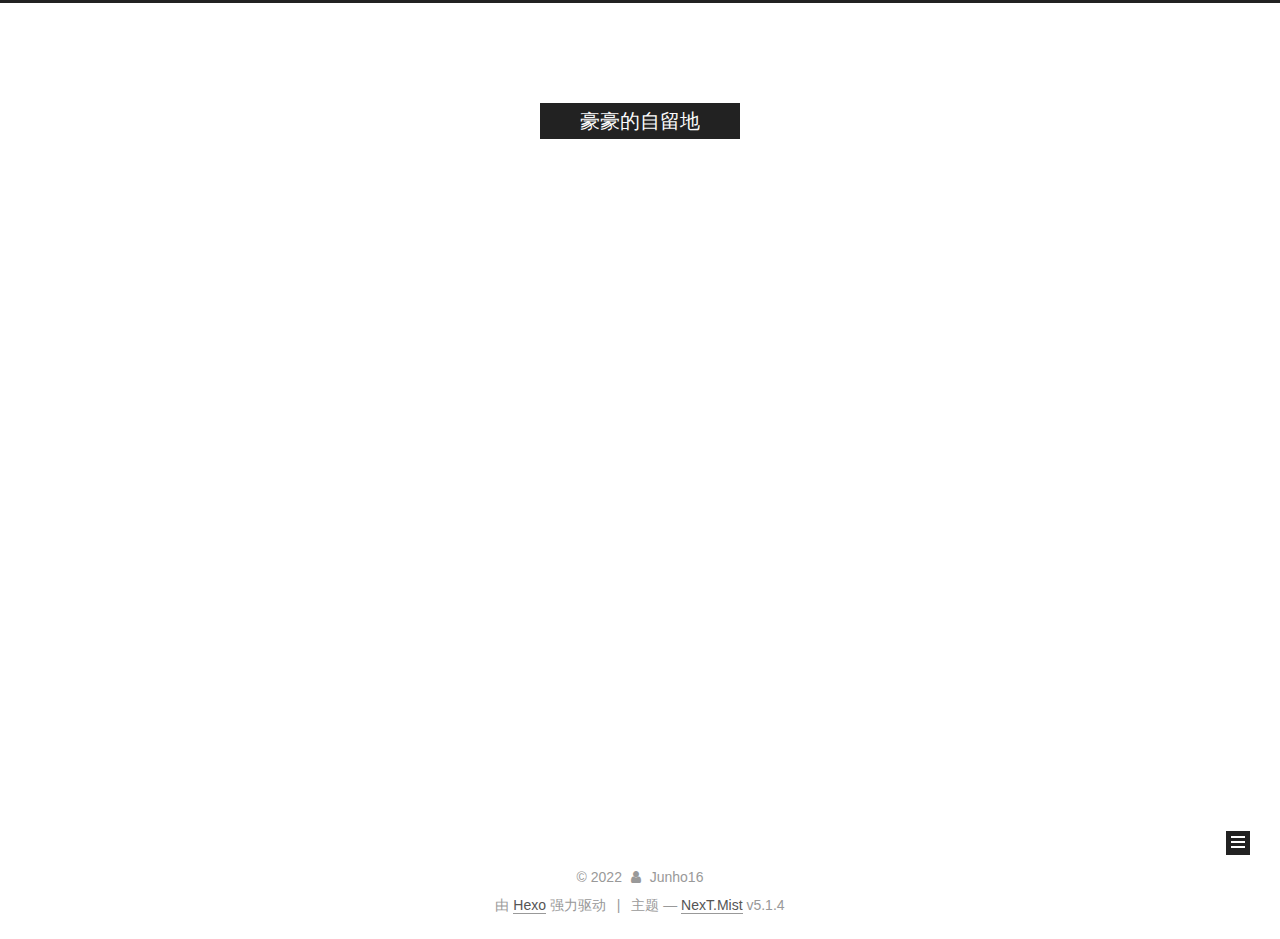
<file: archives/index.html>
<!DOCTYPE html>



  


<html class="theme-next mist use-motion" lang="zh-Hans">
<head>
  <meta charset="UTF-8"/>
<meta http-equiv="X-UA-Compatible" content="IE=edge" />
<meta name="viewport" content="width=device-width, initial-scale=1, maximum-scale=1"/>
<meta name="theme-color" content="#222">









<meta http-equiv="Cache-Control" content="no-transform" />
<meta http-equiv="Cache-Control" content="no-siteapp" />
















  
  
  <link href="/lib/fancybox/source/jquery.fancybox.css?v=2.1.5" rel="stylesheet" type="text/css" />







<link href="/lib/font-awesome/css/font-awesome.min.css?v=4.6.2" rel="stylesheet" type="text/css" />

<link href="/css/main.css?v=5.1.4" rel="stylesheet" type="text/css" />


  <link rel="apple-touch-icon" sizes="180x180" href="/images/apple-touch-icon-next.png?v=5.1.4">


  <link rel="icon" type="image/png" sizes="32x32" href="/images/favicon-32x32-next.png?v=5.1.4">


  <link rel="icon" type="image/png" sizes="16x16" href="/images/favicon-16x16-next.png?v=5.1.4">


  <link rel="mask-icon" href="/images/logo.svg?v=5.1.4" color="#222">





  <meta name="keywords" content="Hexo, NexT" />










<meta name="description" content="精准而优雅">
<meta property="og:type" content="website">
<meta property="og:title" content="豪豪的自留地">
<meta property="og:url" content="http://example.com/archives/index.html">
<meta property="og:site_name" content="豪豪的自留地">
<meta property="og:description" content="精准而优雅">
<meta property="og:locale">
<meta property="article:author" content="Junho16">
<meta name="twitter:card" content="summary">



<script type="text/javascript" id="hexo.configurations">
  var NexT = window.NexT || {};
  var CONFIG = {
    root: '',
    scheme: 'Mist',
    version: '5.1.4',
    sidebar: {"position":"left","display":"post","offset":12,"b2t":false,"scrollpercent":false,"onmobile":false},
    fancybox: true,
    tabs: true,
    motion: {"enable":true,"async":false,"transition":{"post_block":"fadeIn","post_header":"slideDownIn","post_body":"slideDownIn","coll_header":"slideLeftIn","sidebar":"slideUpIn"}},
    duoshuo: {
      userId: '0',
      author: '博主'
    },
    algolia: {
      applicationID: '',
      apiKey: '',
      indexName: '',
      hits: {"per_page":10},
      labels: {"input_placeholder":"Search for Posts","hits_empty":"We didn't find any results for the search: ${query}","hits_stats":"${hits} results found in ${time} ms"}
    }
  };
</script>



  <link rel="canonical" href="http://example.com/archives/"/>





  <title>归档 | 豪豪的自留地</title>
  








<meta name="generator" content="Hexo 6.1.0"></head>

<body itemscope itemtype="http://schema.org/WebPage" lang="zh-Hans">

  
  
    
  

  <div class="container sidebar-position-left page-archive">
    <div class="headband"></div>

    <header id="header" class="header" itemscope itemtype="http://schema.org/WPHeader">
      <div class="header-inner"><div class="site-brand-wrapper">
  <div class="site-meta ">
    

    <div class="custom-logo-site-title">
      <a href="/"  class="brand" rel="start">
        <span class="logo-line-before"><i></i></span>
        <span class="site-title">豪豪的自留地</span>
        <span class="logo-line-after"><i></i></span>
      </a>
    </div>
      
        <p class="site-subtitle"></p>
      
  </div>

  <div class="site-nav-toggle">
    <button>
      <span class="btn-bar"></span>
      <span class="btn-bar"></span>
      <span class="btn-bar"></span>
    </button>
  </div>
</div>

<nav class="site-nav">
  

  
    <ul id="menu" class="menu">
      
        
        <li class="menu-item menu-item-home">
          <a href="/" rel="section">
            
              <i class="menu-item-icon fa fa-fw fa-home"></i> <br />
            
            首页
          </a>
        </li>
      
        
        <li class="menu-item menu-item-tags">
          <a href="/tags/" rel="section">
            
              <i class="menu-item-icon fa fa-fw fa-tags"></i> <br />
            
            标签
          </a>
        </li>
      
        
        <li class="menu-item menu-item-archives">
          <a href="/archives/" rel="section">
            
              <i class="menu-item-icon fa fa-fw fa-archive"></i> <br />
            
            归档
          </a>
        </li>
      

      
    </ul>
  

  
</nav>



 </div>
    </header>

    <main id="main" class="main">
      <div class="main-inner">
        <div class="content-wrap">
          <div id="content" class="content">
            

  
  
  
  <div class="post-block archive">
    <div id="posts" class="posts-collapse">
      <span class="archive-move-on"></span>

      <span class="archive-page-counter">
        
        
        
          
        
        嗯..! 目前共计 4 篇日志。 继续努力。
      </span>

      

        
        
        

        
          
          <div class="collection-title">
            <h1 class="archive-year" id="archive-year-2022">2022</h1>
          </div>
        
        

        

  <article class="post post-type-normal" itemscope itemtype="http://schema.org/Article">
    <header class="post-header">

      <h2 class="post-title">
        
            <a class="post-title-link" href="/2022/03/14/javaBase/" itemprop="url">
              
                <span itemprop="name">\ . /</span>
              
            </a>
        
      </h2>

      <div class="post-meta">
        <time class="post-time" itemprop="dateCreated"
              datetime="2022-03-14T20:29:37+08:00"
              content="2022-03-14" >
          03-14
        </time>
      </div>

    </header>
  </article>



      

        
        
        

        
        

        

  <article class="post post-type-normal" itemscope itemtype="http://schema.org/Article">
    <header class="post-header">

      <h2 class="post-title">
        
            <a class="post-title-link" href="/2022/03/12/Algorithm/" itemprop="url">
              
                <span itemprop="name">=.=</span>
              
            </a>
        
      </h2>

      <div class="post-meta">
        <time class="post-time" itemprop="dateCreated"
              datetime="2022-03-12T11:24:16+08:00"
              content="2022-03-12" >
          03-12
        </time>
      </div>

    </header>
  </article>



      

        
        
        

        
        

        

  <article class="post post-type-normal" itemscope itemtype="http://schema.org/Article">
    <header class="post-header">

      <h2 class="post-title">
        
            <a class="post-title-link" href="/2022/03/11/Test/" itemprop="url">
              
                <span itemprop="name">docker常用</span>
              
            </a>
        
      </h2>

      <div class="post-meta">
        <time class="post-time" itemprop="dateCreated"
              datetime="2022-03-11T23:39:50+08:00"
              content="2022-03-11" >
          03-11
        </time>
      </div>

    </header>
  </article>



      

        
        
        

        
        

        

  <article class="post post-type-normal" itemscope itemtype="http://schema.org/Article">
    <header class="post-header">

      <h2 class="post-title">
        
            <a class="post-title-link" href="/2022/03/11/hello-world/" itemprop="url">
              
                <span itemprop="name">如何使用Hexo</span>
              
            </a>
        
      </h2>

      <div class="post-meta">
        <time class="post-time" itemprop="dateCreated"
              datetime="2022-03-11T22:52:35+08:00"
              content="2022-03-11" >
          03-11
        </time>
      </div>

    </header>
  </article>



      

    </div>
  </div>
  
  
  

  



          </div>
          


          

        </div>
        
          
  
  <div class="sidebar-toggle">
    <div class="sidebar-toggle-line-wrap">
      <span class="sidebar-toggle-line sidebar-toggle-line-first"></span>
      <span class="sidebar-toggle-line sidebar-toggle-line-middle"></span>
      <span class="sidebar-toggle-line sidebar-toggle-line-last"></span>
    </div>
  </div>

  <aside id="sidebar" class="sidebar">
    
    <div class="sidebar-inner">

      

      

      <section class="site-overview-wrap sidebar-panel sidebar-panel-active">
        <div class="site-overview">
          <div class="site-author motion-element" itemprop="author" itemscope itemtype="http://schema.org/Person">
            
              <p class="site-author-name" itemprop="name"></p>
              <p class="site-description motion-element" itemprop="description"></p>
          </div>

          <nav class="site-state motion-element">

            
              <div class="site-state-item site-state-posts">
              
                <a href="/archives/%7C%7C%20archive">
              
                  <span class="site-state-item-count">4</span>
                  <span class="site-state-item-name">日志</span>
                </a>
              </div>
            

            

            
              
              
              <div class="site-state-item site-state-tags">
                <a href="/tags/index.html">
                  <span class="site-state-item-count">2</span>
                  <span class="site-state-item-name">标签</span>
                </a>
              </div>
            

          </nav>

          

          

          
          

          
          

          

        </div>
      </section>

      

      

    </div>
  </aside>


        
      </div>
    </main>

    <footer id="footer" class="footer">
      <div class="footer-inner">
        <div class="copyright">&copy; <span itemprop="copyrightYear">2022</span>
  <span class="with-love">
    <i class="fa fa-user"></i>
  </span>
  <span class="author" itemprop="copyrightHolder">Junho16</span>

  
</div>


  <div class="powered-by">由 <a class="theme-link" target="_blank" href="https://hexo.io">Hexo</a> 强力驱动</div>



  <span class="post-meta-divider">|</span>



  <div class="theme-info">主题 &mdash; <a class="theme-link" target="_blank" href="https://github.com/iissnan/hexo-theme-next">NexT.Mist</a> v5.1.4</div>




        







        
      </div>
    </footer>

    
      <div class="back-to-top">
        <i class="fa fa-arrow-up"></i>
        
      </div>
    

    

  </div>

  

<script type="text/javascript">
  if (Object.prototype.toString.call(window.Promise) !== '[object Function]') {
    window.Promise = null;
  }
</script>









  












  
  
    <script type="text/javascript" src="/lib/jquery/index.js?v=2.1.3"></script>
  

  
  
    <script type="text/javascript" src="/lib/fastclick/lib/fastclick.min.js?v=1.0.6"></script>
  

  
  
    <script type="text/javascript" src="/lib/jquery_lazyload/jquery.lazyload.js?v=1.9.7"></script>
  

  
  
    <script type="text/javascript" src="/lib/velocity/velocity.min.js?v=1.2.1"></script>
  

  
  
    <script type="text/javascript" src="/lib/velocity/velocity.ui.min.js?v=1.2.1"></script>
  

  
  
    <script type="text/javascript" src="/lib/fancybox/source/jquery.fancybox.pack.js?v=2.1.5"></script>
  


  


  <script type="text/javascript" src="/js/src/utils.js?v=5.1.4"></script>

  <script type="text/javascript" src="/js/src/motion.js?v=5.1.4"></script>



  
  

  

  


  <script type="text/javascript" src="/js/src/bootstrap.js?v=5.1.4"></script>



  


  




	





  





  












  





  

  

  

  
  

  

  

  

</body>
</html>
</file>
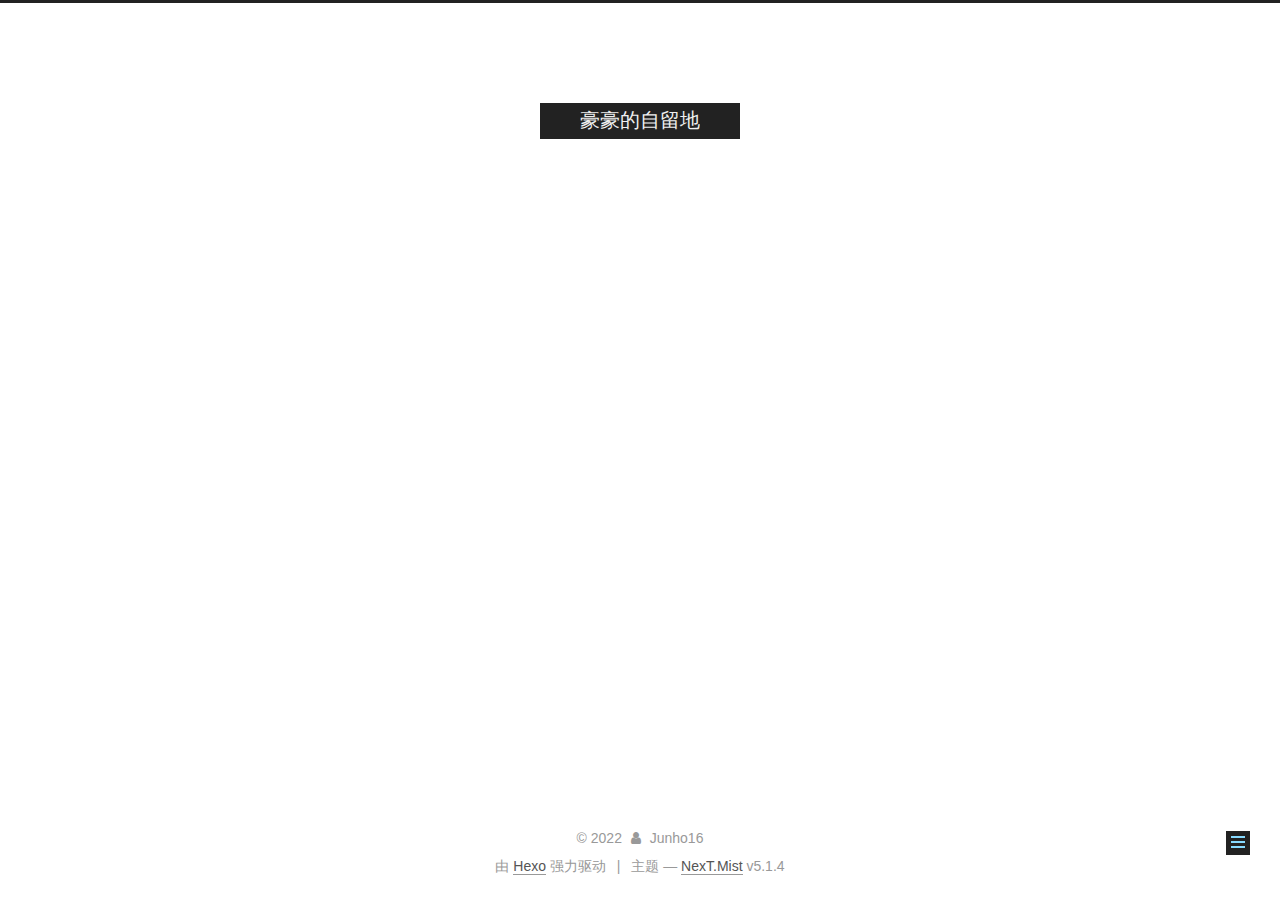
<file: home/index.html>
<!DOCTYPE html>



  


<html class="theme-next mist use-motion" lang="zh-Hans">
<head>
  <meta charset="UTF-8"/>
<meta http-equiv="X-UA-Compatible" content="IE=edge" />
<meta name="viewport" content="width=device-width, initial-scale=1, maximum-scale=1"/>
<meta name="theme-color" content="#222">









<meta http-equiv="Cache-Control" content="no-transform" />
<meta http-equiv="Cache-Control" content="no-siteapp" />
















  
  
  <link href="/lib/fancybox/source/jquery.fancybox.css?v=2.1.5" rel="stylesheet" type="text/css" />







<link href="/lib/font-awesome/css/font-awesome.min.css?v=4.6.2" rel="stylesheet" type="text/css" />

<link href="/css/main.css?v=5.1.4" rel="stylesheet" type="text/css" />


  <link rel="apple-touch-icon" sizes="180x180" href="/images/apple-touch-icon-next.png?v=5.1.4">


  <link rel="icon" type="image/png" sizes="32x32" href="/images/favicon-32x32-next.png?v=5.1.4">


  <link rel="icon" type="image/png" sizes="16x16" href="/images/favicon-16x16-next.png?v=5.1.4">


  <link rel="mask-icon" href="/images/logo.svg?v=5.1.4" color="#222">





  <meta name="keywords" content="Hexo, NexT" />










<meta name="description" content="精准而优雅">
<meta property="og:type" content="website">
<meta property="og:title" content="主页">
<meta property="og:url" content="http://example.com/home/index.html">
<meta property="og:site_name" content="豪豪的自留地">
<meta property="og:description" content="精准而优雅">
<meta property="og:locale">
<meta property="article:published_time" content="2022-03-12T01:41:11.000Z">
<meta property="article:modified_time" content="2022-03-12T01:42:30.400Z">
<meta property="article:author" content="Junho16">
<meta name="twitter:card" content="summary">



<script type="text/javascript" id="hexo.configurations">
  var NexT = window.NexT || {};
  var CONFIG = {
    root: '',
    scheme: 'Mist',
    version: '5.1.4',
    sidebar: {"position":"left","display":"post","offset":12,"b2t":false,"scrollpercent":false,"onmobile":false},
    fancybox: true,
    tabs: true,
    motion: {"enable":true,"async":false,"transition":{"post_block":"fadeIn","post_header":"slideDownIn","post_body":"slideDownIn","coll_header":"slideLeftIn","sidebar":"slideUpIn"}},
    duoshuo: {
      userId: '0',
      author: '博主'
    },
    algolia: {
      applicationID: '',
      apiKey: '',
      indexName: '',
      hits: {"per_page":10},
      labels: {"input_placeholder":"Search for Posts","hits_empty":"We didn't find any results for the search: ${query}","hits_stats":"${hits} results found in ${time} ms"}
    }
  };
</script>



  <link rel="canonical" href="http://example.com/home/"/>





  <title>主页 | 豪豪的自留地</title>
  








<meta name="generator" content="Hexo 6.1.0"></head>

<body itemscope itemtype="http://schema.org/WebPage" lang="zh-Hans">

  
  
    
  

  <div class="container sidebar-position-left page-post-detail">
    <div class="headband"></div>

    <header id="header" class="header" itemscope itemtype="http://schema.org/WPHeader">
      <div class="header-inner"><div class="site-brand-wrapper">
  <div class="site-meta ">
    

    <div class="custom-logo-site-title">
      <a href="/"  class="brand" rel="start">
        <span class="logo-line-before"><i></i></span>
        <span class="site-title">豪豪的自留地</span>
        <span class="logo-line-after"><i></i></span>
      </a>
    </div>
      
        <p class="site-subtitle"></p>
      
  </div>

  <div class="site-nav-toggle">
    <button>
      <span class="btn-bar"></span>
      <span class="btn-bar"></span>
      <span class="btn-bar"></span>
    </button>
  </div>
</div>

<nav class="site-nav">
  

  
    <ul id="menu" class="menu">
      
        
        <li class="menu-item menu-item-home">
          <a href="/" rel="section">
            
              <i class="menu-item-icon fa fa-fw fa-home"></i> <br />
            
            首页
          </a>
        </li>
      
        
        <li class="menu-item menu-item-tags">
          <a href="/tags/" rel="section">
            
              <i class="menu-item-icon fa fa-fw fa-tags"></i> <br />
            
            标签
          </a>
        </li>
      
        
        <li class="menu-item menu-item-archives">
          <a href="/archives/" rel="section">
            
              <i class="menu-item-icon fa fa-fw fa-archive"></i> <br />
            
            归档
          </a>
        </li>
      

      
    </ul>
  

  
</nav>



 </div>
    </header>

    <main id="main" class="main">
      <div class="main-inner">
        <div class="content-wrap">
          <div id="content" class="content">
            

  <div id="posts" class="posts-expand">
    
    
    
    <div class="post-block page">
      <header class="post-header">

	<h1 class="post-title" itemprop="name headline">主页</h1>



</header>

      
      
      
      <div class="post-body">
        
        
          
        
      </div>
      
      
      
    </div>
    
    
    
  </div>


          </div>
          


          

  



        </div>
        
          
  
  <div class="sidebar-toggle">
    <div class="sidebar-toggle-line-wrap">
      <span class="sidebar-toggle-line sidebar-toggle-line-first"></span>
      <span class="sidebar-toggle-line sidebar-toggle-line-middle"></span>
      <span class="sidebar-toggle-line sidebar-toggle-line-last"></span>
    </div>
  </div>

  <aside id="sidebar" class="sidebar">
    
    <div class="sidebar-inner">

      

      

      <section class="site-overview-wrap sidebar-panel sidebar-panel-active">
        <div class="site-overview">
          <div class="site-author motion-element" itemprop="author" itemscope itemtype="http://schema.org/Person">
            
              <p class="site-author-name" itemprop="name"></p>
              <p class="site-description motion-element" itemprop="description"></p>
          </div>

          <nav class="site-state motion-element">

            
              <div class="site-state-item site-state-posts">
              
                <a href="/archives/%7C%7C%20archive">
              
                  <span class="site-state-item-count">4</span>
                  <span class="site-state-item-name">日志</span>
                </a>
              </div>
            

            

            
              
              
              <div class="site-state-item site-state-tags">
                <a href="/tags/index.html">
                  <span class="site-state-item-count">2</span>
                  <span class="site-state-item-name">标签</span>
                </a>
              </div>
            

          </nav>

          

          

          
          

          
          

          

        </div>
      </section>

      

      

    </div>
  </aside>


        
      </div>
    </main>

    <footer id="footer" class="footer">
      <div class="footer-inner">
        <div class="copyright">&copy; <span itemprop="copyrightYear">2022</span>
  <span class="with-love">
    <i class="fa fa-user"></i>
  </span>
  <span class="author" itemprop="copyrightHolder">Junho16</span>

  
</div>


  <div class="powered-by">由 <a class="theme-link" target="_blank" href="https://hexo.io">Hexo</a> 强力驱动</div>



  <span class="post-meta-divider">|</span>



  <div class="theme-info">主题 &mdash; <a class="theme-link" target="_blank" href="https://github.com/iissnan/hexo-theme-next">NexT.Mist</a> v5.1.4</div>




        







        
      </div>
    </footer>

    
      <div class="back-to-top">
        <i class="fa fa-arrow-up"></i>
        
      </div>
    

    

  </div>

  

<script type="text/javascript">
  if (Object.prototype.toString.call(window.Promise) !== '[object Function]') {
    window.Promise = null;
  }
</script>









  












  
  
    <script type="text/javascript" src="/lib/jquery/index.js?v=2.1.3"></script>
  

  
  
    <script type="text/javascript" src="/lib/fastclick/lib/fastclick.min.js?v=1.0.6"></script>
  

  
  
    <script type="text/javascript" src="/lib/jquery_lazyload/jquery.lazyload.js?v=1.9.7"></script>
  

  
  
    <script type="text/javascript" src="/lib/velocity/velocity.min.js?v=1.2.1"></script>
  

  
  
    <script type="text/javascript" src="/lib/velocity/velocity.ui.min.js?v=1.2.1"></script>
  

  
  
    <script type="text/javascript" src="/lib/fancybox/source/jquery.fancybox.pack.js?v=2.1.5"></script>
  


  


  <script type="text/javascript" src="/js/src/utils.js?v=5.1.4"></script>

  <script type="text/javascript" src="/js/src/motion.js?v=5.1.4"></script>



  
  

  
  <script type="text/javascript" src="/js/src/scrollspy.js?v=5.1.4"></script>
<script type="text/javascript" src="/js/src/post-details.js?v=5.1.4"></script>



  


  <script type="text/javascript" src="/js/src/bootstrap.js?v=5.1.4"></script>



  


  




	





  





  












  





  

  

  

  
  

  

  

  

</body>
</html>
</file>
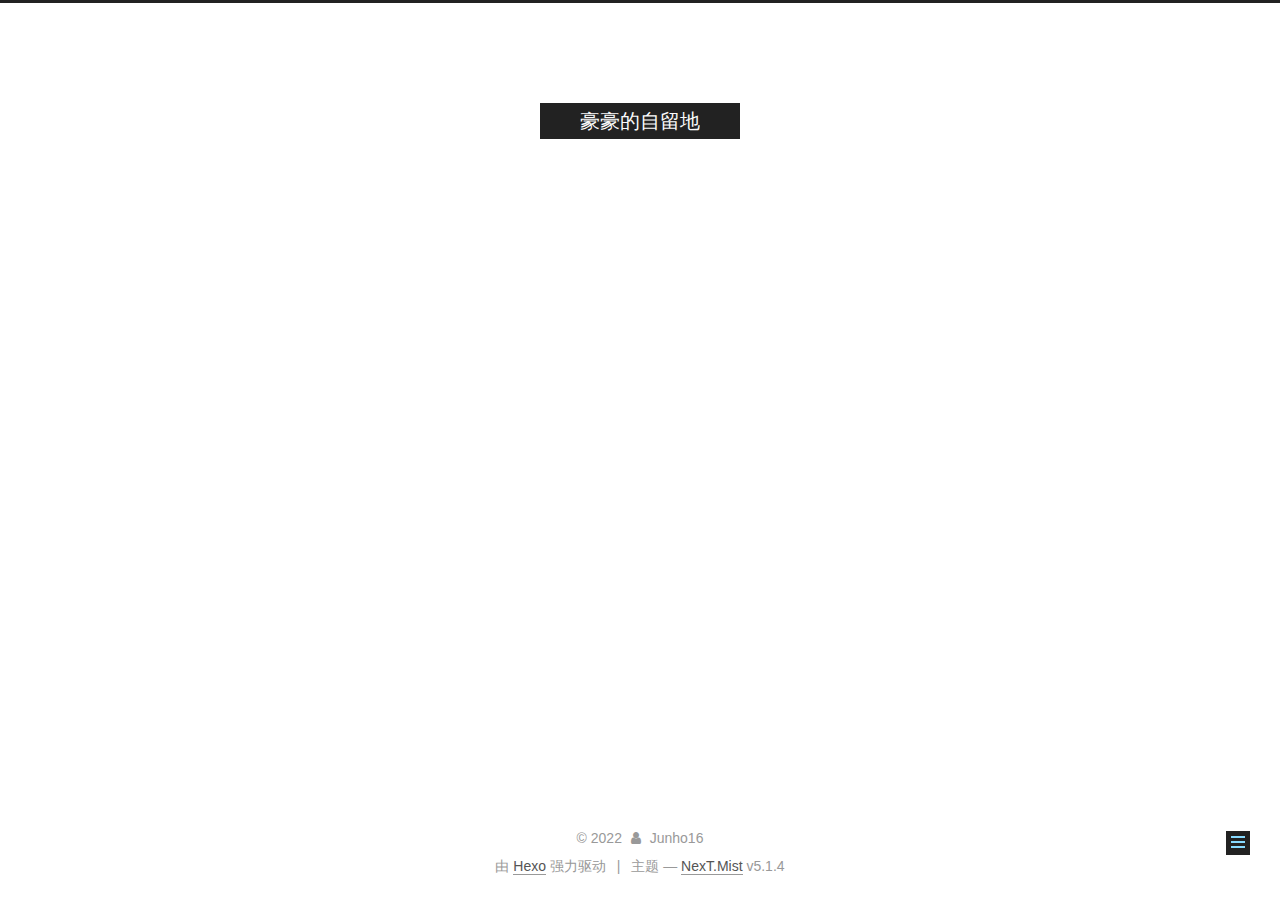
<file: tags/index.html>
<!DOCTYPE html>



  


<html class="theme-next mist use-motion" lang="zh-Hans">
<head>
  <meta charset="UTF-8"/>
<meta http-equiv="X-UA-Compatible" content="IE=edge" />
<meta name="viewport" content="width=device-width, initial-scale=1, maximum-scale=1"/>
<meta name="theme-color" content="#222">









<meta http-equiv="Cache-Control" content="no-transform" />
<meta http-equiv="Cache-Control" content="no-siteapp" />
















  
  
  <link href="/lib/fancybox/source/jquery.fancybox.css?v=2.1.5" rel="stylesheet" type="text/css" />







<link href="/lib/font-awesome/css/font-awesome.min.css?v=4.6.2" rel="stylesheet" type="text/css" />

<link href="/css/main.css?v=5.1.4" rel="stylesheet" type="text/css" />


  <link rel="apple-touch-icon" sizes="180x180" href="/images/apple-touch-icon-next.png?v=5.1.4">


  <link rel="icon" type="image/png" sizes="32x32" href="/images/favicon-32x32-next.png?v=5.1.4">


  <link rel="icon" type="image/png" sizes="16x16" href="/images/favicon-16x16-next.png?v=5.1.4">


  <link rel="mask-icon" href="/images/logo.svg?v=5.1.4" color="#222">





  <meta name="keywords" content="Hexo, NexT" />










<meta name="description" content="精准而优雅">
<meta property="og:type" content="website">
<meta property="og:title" content="分类">
<meta property="og:url" content="http://example.com/tags/index.html">
<meta property="og:site_name" content="豪豪的自留地">
<meta property="og:description" content="精准而优雅">
<meta property="og:locale">
<meta property="article:published_time" content="2022-03-12T01:39:08.000Z">
<meta property="article:modified_time" content="2022-03-12T01:42:46.628Z">
<meta property="article:author" content="Junho16">
<meta name="twitter:card" content="summary">



<script type="text/javascript" id="hexo.configurations">
  var NexT = window.NexT || {};
  var CONFIG = {
    root: '',
    scheme: 'Mist',
    version: '5.1.4',
    sidebar: {"position":"left","display":"post","offset":12,"b2t":false,"scrollpercent":false,"onmobile":false},
    fancybox: true,
    tabs: true,
    motion: {"enable":true,"async":false,"transition":{"post_block":"fadeIn","post_header":"slideDownIn","post_body":"slideDownIn","coll_header":"slideLeftIn","sidebar":"slideUpIn"}},
    duoshuo: {
      userId: '0',
      author: '博主'
    },
    algolia: {
      applicationID: '',
      apiKey: '',
      indexName: '',
      hits: {"per_page":10},
      labels: {"input_placeholder":"Search for Posts","hits_empty":"We didn't find any results for the search: ${query}","hits_stats":"${hits} results found in ${time} ms"}
    }
  };
</script>



  <link rel="canonical" href="http://example.com/tags/"/>





  <title>分类 | 豪豪的自留地</title>
  








<meta name="generator" content="Hexo 6.1.0"></head>

<body itemscope itemtype="http://schema.org/WebPage" lang="zh-Hans">

  
  
    
  

  <div class="container sidebar-position-left page-post-detail">
    <div class="headband"></div>

    <header id="header" class="header" itemscope itemtype="http://schema.org/WPHeader">
      <div class="header-inner"><div class="site-brand-wrapper">
  <div class="site-meta ">
    

    <div class="custom-logo-site-title">
      <a href="/"  class="brand" rel="start">
        <span class="logo-line-before"><i></i></span>
        <span class="site-title">豪豪的自留地</span>
        <span class="logo-line-after"><i></i></span>
      </a>
    </div>
      
        <p class="site-subtitle"></p>
      
  </div>

  <div class="site-nav-toggle">
    <button>
      <span class="btn-bar"></span>
      <span class="btn-bar"></span>
      <span class="btn-bar"></span>
    </button>
  </div>
</div>

<nav class="site-nav">
  

  
    <ul id="menu" class="menu">
      
        
        <li class="menu-item menu-item-home">
          <a href="/" rel="section">
            
              <i class="menu-item-icon fa fa-fw fa-home"></i> <br />
            
            首页
          </a>
        </li>
      
        
        <li class="menu-item menu-item-tags">
          <a href="/tags/" rel="section">
            
              <i class="menu-item-icon fa fa-fw fa-tags"></i> <br />
            
            标签
          </a>
        </li>
      
        
        <li class="menu-item menu-item-archives">
          <a href="/archives/" rel="section">
            
              <i class="menu-item-icon fa fa-fw fa-archive"></i> <br />
            
            归档
          </a>
        </li>
      

      
    </ul>
  

  
</nav>



 </div>
    </header>

    <main id="main" class="main">
      <div class="main-inner">
        <div class="content-wrap">
          <div id="content" class="content">
            

  <div id="posts" class="posts-expand">
    
    
    
    <div class="post-block page">
      <header class="post-header">

	<h1 class="post-title" itemprop="name headline">分类</h1>



</header>

      
      
      
      <div class="post-body">
        
        
          <div class="tag-cloud">
            <div class="tag-cloud-title">
                目前共计 2 个标签
            </div>
            <div class="tag-cloud-tags">
              <a href="/tags/java%E5%9F%BA%E7%A1%80/" style="font-size: 12px; color: #ccc">java基础</a> <a href="/tags/lc/" style="font-size: 12px; color: #ccc">lc</a>
            </div>
          </div>
        
      </div>
      
      
      
    </div>
    
    
    
  </div>


          </div>
          


          

  



        </div>
        
          
  
  <div class="sidebar-toggle">
    <div class="sidebar-toggle-line-wrap">
      <span class="sidebar-toggle-line sidebar-toggle-line-first"></span>
      <span class="sidebar-toggle-line sidebar-toggle-line-middle"></span>
      <span class="sidebar-toggle-line sidebar-toggle-line-last"></span>
    </div>
  </div>

  <aside id="sidebar" class="sidebar">
    
    <div class="sidebar-inner">

      

      

      <section class="site-overview-wrap sidebar-panel sidebar-panel-active">
        <div class="site-overview">
          <div class="site-author motion-element" itemprop="author" itemscope itemtype="http://schema.org/Person">
            
              <p class="site-author-name" itemprop="name"></p>
              <p class="site-description motion-element" itemprop="description"></p>
          </div>

          <nav class="site-state motion-element">

            
              <div class="site-state-item site-state-posts">
              
                <a href="/archives/%7C%7C%20archive">
              
                  <span class="site-state-item-count">4</span>
                  <span class="site-state-item-name">日志</span>
                </a>
              </div>
            

            

            
              
              
              <div class="site-state-item site-state-tags">
                <a href="/tags/index.html">
                  <span class="site-state-item-count">2</span>
                  <span class="site-state-item-name">标签</span>
                </a>
              </div>
            

          </nav>

          

          

          
          

          
          

          

        </div>
      </section>

      

      

    </div>
  </aside>


        
      </div>
    </main>

    <footer id="footer" class="footer">
      <div class="footer-inner">
        <div class="copyright">&copy; <span itemprop="copyrightYear">2022</span>
  <span class="with-love">
    <i class="fa fa-user"></i>
  </span>
  <span class="author" itemprop="copyrightHolder">Junho16</span>

  
</div>


  <div class="powered-by">由 <a class="theme-link" target="_blank" href="https://hexo.io">Hexo</a> 强力驱动</div>



  <span class="post-meta-divider">|</span>



  <div class="theme-info">主题 &mdash; <a class="theme-link" target="_blank" href="https://github.com/iissnan/hexo-theme-next">NexT.Mist</a> v5.1.4</div>




        







        
      </div>
    </footer>

    
      <div class="back-to-top">
        <i class="fa fa-arrow-up"></i>
        
      </div>
    

    

  </div>

  

<script type="text/javascript">
  if (Object.prototype.toString.call(window.Promise) !== '[object Function]') {
    window.Promise = null;
  }
</script>









  












  
  
    <script type="text/javascript" src="/lib/jquery/index.js?v=2.1.3"></script>
  

  
  
    <script type="text/javascript" src="/lib/fastclick/lib/fastclick.min.js?v=1.0.6"></script>
  

  
  
    <script type="text/javascript" src="/lib/jquery_lazyload/jquery.lazyload.js?v=1.9.7"></script>
  

  
  
    <script type="text/javascript" src="/lib/velocity/velocity.min.js?v=1.2.1"></script>
  

  
  
    <script type="text/javascript" src="/lib/velocity/velocity.ui.min.js?v=1.2.1"></script>
  

  
  
    <script type="text/javascript" src="/lib/fancybox/source/jquery.fancybox.pack.js?v=2.1.5"></script>
  


  


  <script type="text/javascript" src="/js/src/utils.js?v=5.1.4"></script>

  <script type="text/javascript" src="/js/src/motion.js?v=5.1.4"></script>



  
  

  
  <script type="text/javascript" src="/js/src/scrollspy.js?v=5.1.4"></script>
<script type="text/javascript" src="/js/src/post-details.js?v=5.1.4"></script>



  


  <script type="text/javascript" src="/js/src/bootstrap.js?v=5.1.4"></script>



  


  




	





  





  












  





  

  

  

  
  

  

  

  

</body>
</html>
</file>
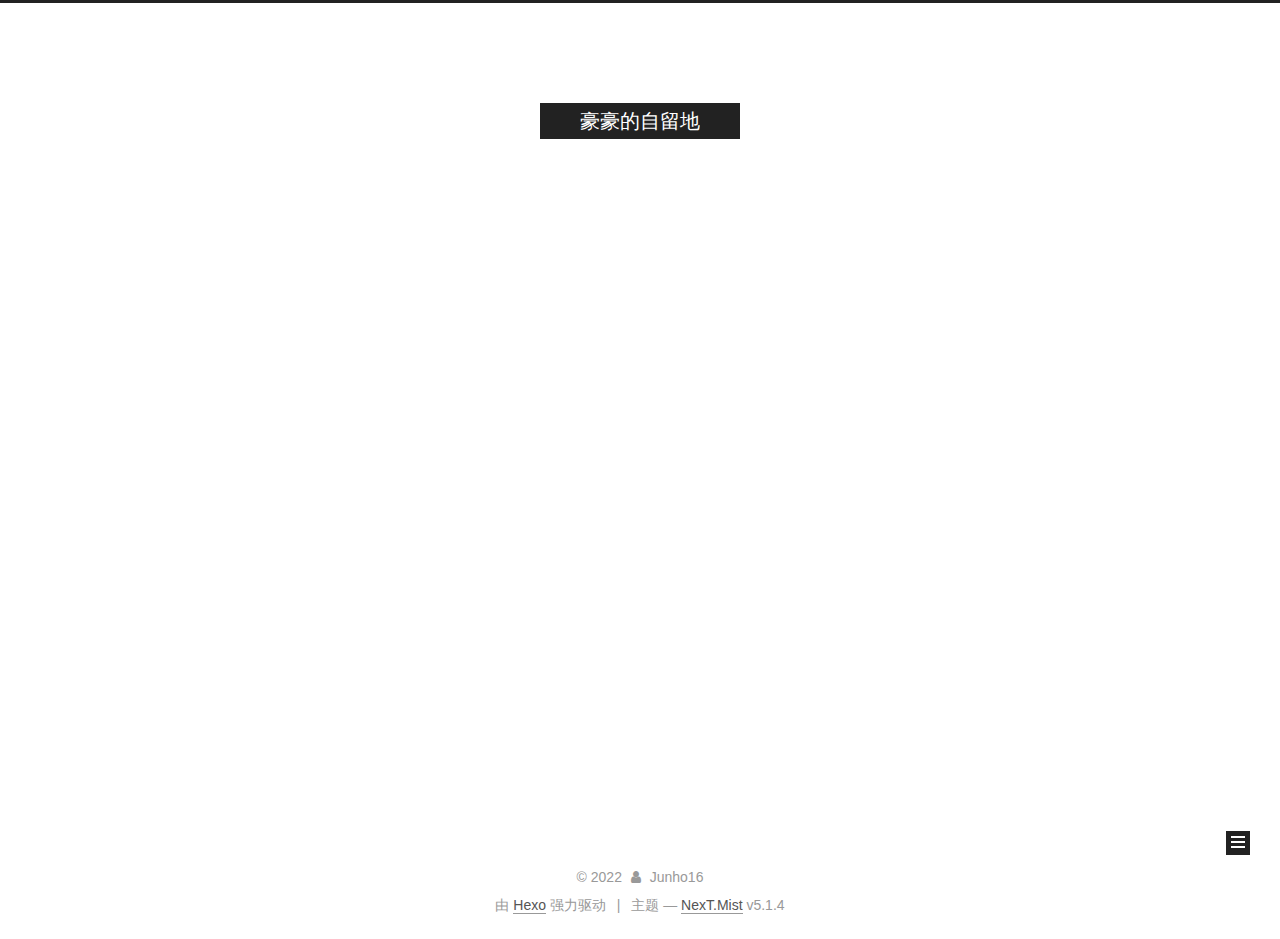
<file: archives/2022/index.html>
<!DOCTYPE html>



  


<html class="theme-next mist use-motion" lang="zh-Hans">
<head>
  <meta charset="UTF-8"/>
<meta http-equiv="X-UA-Compatible" content="IE=edge" />
<meta name="viewport" content="width=device-width, initial-scale=1, maximum-scale=1"/>
<meta name="theme-color" content="#222">









<meta http-equiv="Cache-Control" content="no-transform" />
<meta http-equiv="Cache-Control" content="no-siteapp" />
















  
  
  <link href="/lib/fancybox/source/jquery.fancybox.css?v=2.1.5" rel="stylesheet" type="text/css" />







<link href="/lib/font-awesome/css/font-awesome.min.css?v=4.6.2" rel="stylesheet" type="text/css" />

<link href="/css/main.css?v=5.1.4" rel="stylesheet" type="text/css" />


  <link rel="apple-touch-icon" sizes="180x180" href="/images/apple-touch-icon-next.png?v=5.1.4">


  <link rel="icon" type="image/png" sizes="32x32" href="/images/favicon-32x32-next.png?v=5.1.4">


  <link rel="icon" type="image/png" sizes="16x16" href="/images/favicon-16x16-next.png?v=5.1.4">


  <link rel="mask-icon" href="/images/logo.svg?v=5.1.4" color="#222">





  <meta name="keywords" content="Hexo, NexT" />










<meta name="description" content="精准而优雅">
<meta property="og:type" content="website">
<meta property="og:title" content="豪豪的自留地">
<meta property="og:url" content="http://example.com/archives/2022/index.html">
<meta property="og:site_name" content="豪豪的自留地">
<meta property="og:description" content="精准而优雅">
<meta property="og:locale">
<meta property="article:author" content="Junho16">
<meta name="twitter:card" content="summary">



<script type="text/javascript" id="hexo.configurations">
  var NexT = window.NexT || {};
  var CONFIG = {
    root: '',
    scheme: 'Mist',
    version: '5.1.4',
    sidebar: {"position":"left","display":"post","offset":12,"b2t":false,"scrollpercent":false,"onmobile":false},
    fancybox: true,
    tabs: true,
    motion: {"enable":true,"async":false,"transition":{"post_block":"fadeIn","post_header":"slideDownIn","post_body":"slideDownIn","coll_header":"slideLeftIn","sidebar":"slideUpIn"}},
    duoshuo: {
      userId: '0',
      author: '博主'
    },
    algolia: {
      applicationID: '',
      apiKey: '',
      indexName: '',
      hits: {"per_page":10},
      labels: {"input_placeholder":"Search for Posts","hits_empty":"We didn't find any results for the search: ${query}","hits_stats":"${hits} results found in ${time} ms"}
    }
  };
</script>



  <link rel="canonical" href="http://example.com/archives/2022/"/>





  <title>归档 | 豪豪的自留地</title>
  








<meta name="generator" content="Hexo 6.1.0"></head>

<body itemscope itemtype="http://schema.org/WebPage" lang="zh-Hans">

  
  
    
  

  <div class="container sidebar-position-left page-archive">
    <div class="headband"></div>

    <header id="header" class="header" itemscope itemtype="http://schema.org/WPHeader">
      <div class="header-inner"><div class="site-brand-wrapper">
  <div class="site-meta ">
    

    <div class="custom-logo-site-title">
      <a href="/"  class="brand" rel="start">
        <span class="logo-line-before"><i></i></span>
        <span class="site-title">豪豪的自留地</span>
        <span class="logo-line-after"><i></i></span>
      </a>
    </div>
      
        <p class="site-subtitle"></p>
      
  </div>

  <div class="site-nav-toggle">
    <button>
      <span class="btn-bar"></span>
      <span class="btn-bar"></span>
      <span class="btn-bar"></span>
    </button>
  </div>
</div>

<nav class="site-nav">
  

  
    <ul id="menu" class="menu">
      
        
        <li class="menu-item menu-item-home">
          <a href="/" rel="section">
            
              <i class="menu-item-icon fa fa-fw fa-home"></i> <br />
            
            首页
          </a>
        </li>
      
        
        <li class="menu-item menu-item-tags">
          <a href="/tags/" rel="section">
            
              <i class="menu-item-icon fa fa-fw fa-tags"></i> <br />
            
            标签
          </a>
        </li>
      
        
        <li class="menu-item menu-item-archives">
          <a href="/archives/" rel="section">
            
              <i class="menu-item-icon fa fa-fw fa-archive"></i> <br />
            
            归档
          </a>
        </li>
      

      
    </ul>
  

  
</nav>



 </div>
    </header>

    <main id="main" class="main">
      <div class="main-inner">
        <div class="content-wrap">
          <div id="content" class="content">
            

  
  
  
  <div class="post-block archive">
    <div id="posts" class="posts-collapse">
      <span class="archive-move-on"></span>

      <span class="archive-page-counter">
        
        
        
          
        
        嗯..! 目前共计 4 篇日志。 继续努力。
      </span>

      

        
        
        

        
          
          <div class="collection-title">
            <h1 class="archive-year" id="archive-year-2022">2022</h1>
          </div>
        
        

        

  <article class="post post-type-normal" itemscope itemtype="http://schema.org/Article">
    <header class="post-header">

      <h2 class="post-title">
        
            <a class="post-title-link" href="/2022/03/14/javaBase/" itemprop="url">
              
                <span itemprop="name">\ . /</span>
              
            </a>
        
      </h2>

      <div class="post-meta">
        <time class="post-time" itemprop="dateCreated"
              datetime="2022-03-14T20:29:37+08:00"
              content="2022-03-14" >
          03-14
        </time>
      </div>

    </header>
  </article>



      

        
        
        

        
        

        

  <article class="post post-type-normal" itemscope itemtype="http://schema.org/Article">
    <header class="post-header">

      <h2 class="post-title">
        
            <a class="post-title-link" href="/2022/03/12/Algorithm/" itemprop="url">
              
                <span itemprop="name">=.=</span>
              
            </a>
        
      </h2>

      <div class="post-meta">
        <time class="post-time" itemprop="dateCreated"
              datetime="2022-03-12T11:24:16+08:00"
              content="2022-03-12" >
          03-12
        </time>
      </div>

    </header>
  </article>



      

        
        
        

        
        

        

  <article class="post post-type-normal" itemscope itemtype="http://schema.org/Article">
    <header class="post-header">

      <h2 class="post-title">
        
            <a class="post-title-link" href="/2022/03/11/Test/" itemprop="url">
              
                <span itemprop="name">docker常用</span>
              
            </a>
        
      </h2>

      <div class="post-meta">
        <time class="post-time" itemprop="dateCreated"
              datetime="2022-03-11T23:39:50+08:00"
              content="2022-03-11" >
          03-11
        </time>
      </div>

    </header>
  </article>



      

        
        
        

        
        

        

  <article class="post post-type-normal" itemscope itemtype="http://schema.org/Article">
    <header class="post-header">

      <h2 class="post-title">
        
            <a class="post-title-link" href="/2022/03/11/hello-world/" itemprop="url">
              
                <span itemprop="name">如何使用Hexo</span>
              
            </a>
        
      </h2>

      <div class="post-meta">
        <time class="post-time" itemprop="dateCreated"
              datetime="2022-03-11T22:52:35+08:00"
              content="2022-03-11" >
          03-11
        </time>
      </div>

    </header>
  </article>



      

    </div>
  </div>
  
  
  

  



          </div>
          


          

        </div>
        
          
  
  <div class="sidebar-toggle">
    <div class="sidebar-toggle-line-wrap">
      <span class="sidebar-toggle-line sidebar-toggle-line-first"></span>
      <span class="sidebar-toggle-line sidebar-toggle-line-middle"></span>
      <span class="sidebar-toggle-line sidebar-toggle-line-last"></span>
    </div>
  </div>

  <aside id="sidebar" class="sidebar">
    
    <div class="sidebar-inner">

      

      

      <section class="site-overview-wrap sidebar-panel sidebar-panel-active">
        <div class="site-overview">
          <div class="site-author motion-element" itemprop="author" itemscope itemtype="http://schema.org/Person">
            
              <p class="site-author-name" itemprop="name"></p>
              <p class="site-description motion-element" itemprop="description"></p>
          </div>

          <nav class="site-state motion-element">

            
              <div class="site-state-item site-state-posts">
              
                <a href="/archives/%7C%7C%20archive">
              
                  <span class="site-state-item-count">4</span>
                  <span class="site-state-item-name">日志</span>
                </a>
              </div>
            

            

            
              
              
              <div class="site-state-item site-state-tags">
                <a href="/tags/index.html">
                  <span class="site-state-item-count">2</span>
                  <span class="site-state-item-name">标签</span>
                </a>
              </div>
            

          </nav>

          

          

          
          

          
          

          

        </div>
      </section>

      

      

    </div>
  </aside>


        
      </div>
    </main>

    <footer id="footer" class="footer">
      <div class="footer-inner">
        <div class="copyright">&copy; <span itemprop="copyrightYear">2022</span>
  <span class="with-love">
    <i class="fa fa-user"></i>
  </span>
  <span class="author" itemprop="copyrightHolder">Junho16</span>

  
</div>


  <div class="powered-by">由 <a class="theme-link" target="_blank" href="https://hexo.io">Hexo</a> 强力驱动</div>



  <span class="post-meta-divider">|</span>



  <div class="theme-info">主题 &mdash; <a class="theme-link" target="_blank" href="https://github.com/iissnan/hexo-theme-next">NexT.Mist</a> v5.1.4</div>




        







        
      </div>
    </footer>

    
      <div class="back-to-top">
        <i class="fa fa-arrow-up"></i>
        
      </div>
    

    

  </div>

  

<script type="text/javascript">
  if (Object.prototype.toString.call(window.Promise) !== '[object Function]') {
    window.Promise = null;
  }
</script>









  












  
  
    <script type="text/javascript" src="/lib/jquery/index.js?v=2.1.3"></script>
  

  
  
    <script type="text/javascript" src="/lib/fastclick/lib/fastclick.min.js?v=1.0.6"></script>
  

  
  
    <script type="text/javascript" src="/lib/jquery_lazyload/jquery.lazyload.js?v=1.9.7"></script>
  

  
  
    <script type="text/javascript" src="/lib/velocity/velocity.min.js?v=1.2.1"></script>
  

  
  
    <script type="text/javascript" src="/lib/velocity/velocity.ui.min.js?v=1.2.1"></script>
  

  
  
    <script type="text/javascript" src="/lib/fancybox/source/jquery.fancybox.pack.js?v=2.1.5"></script>
  


  


  <script type="text/javascript" src="/js/src/utils.js?v=5.1.4"></script>

  <script type="text/javascript" src="/js/src/motion.js?v=5.1.4"></script>



  
  

  

  


  <script type="text/javascript" src="/js/src/bootstrap.js?v=5.1.4"></script>



  


  




	





  





  












  





  

  

  

  
  

  

  

  

</body>
</html>
</file>
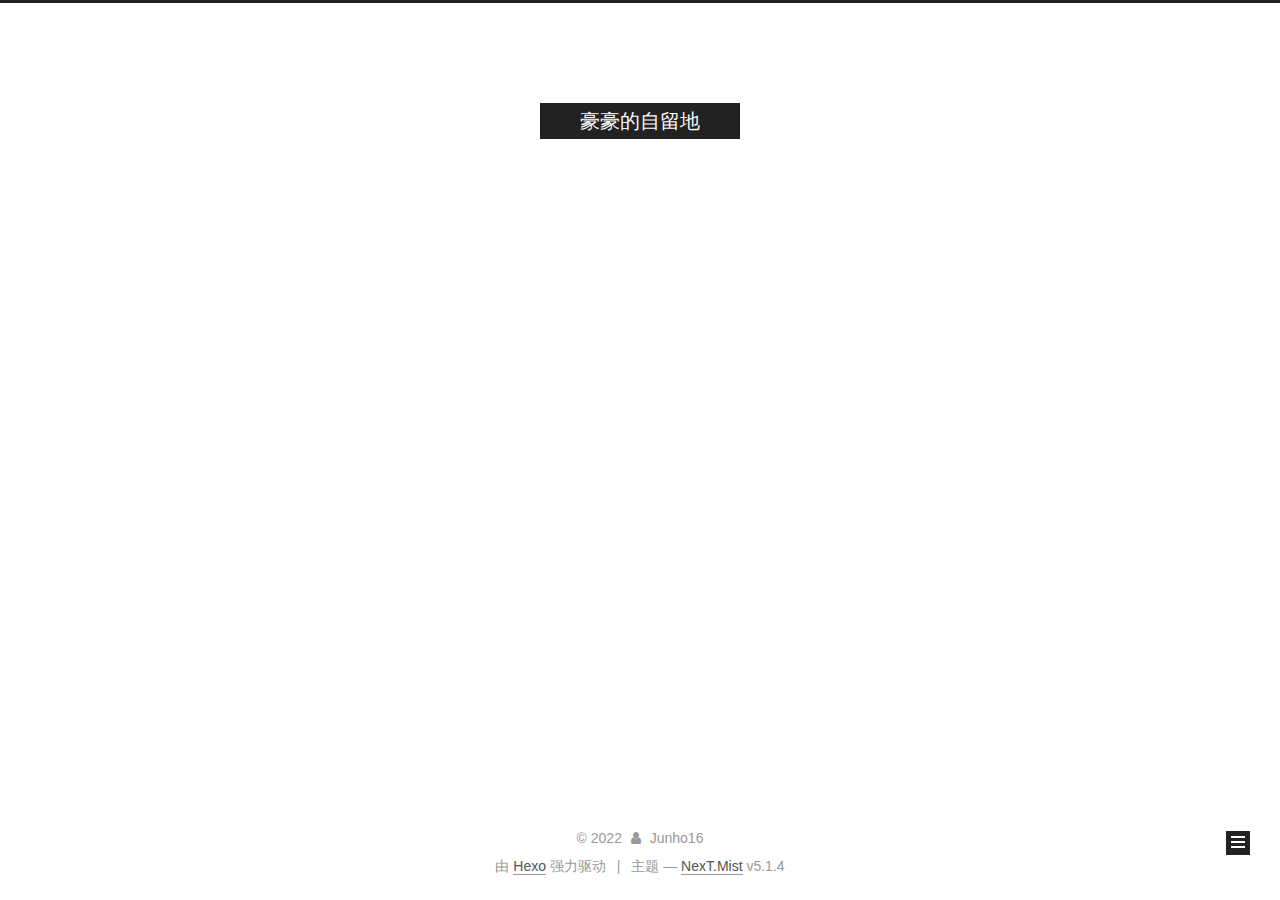
<file: tags/java基础/index.html>
<!DOCTYPE html>



  


<html class="theme-next mist use-motion" lang="zh-Hans">
<head>
  <meta charset="UTF-8"/>
<meta http-equiv="X-UA-Compatible" content="IE=edge" />
<meta name="viewport" content="width=device-width, initial-scale=1, maximum-scale=1"/>
<meta name="theme-color" content="#222">









<meta http-equiv="Cache-Control" content="no-transform" />
<meta http-equiv="Cache-Control" content="no-siteapp" />
















  
  
  <link href="/lib/fancybox/source/jquery.fancybox.css?v=2.1.5" rel="stylesheet" type="text/css" />







<link href="/lib/font-awesome/css/font-awesome.min.css?v=4.6.2" rel="stylesheet" type="text/css" />

<link href="/css/main.css?v=5.1.4" rel="stylesheet" type="text/css" />


  <link rel="apple-touch-icon" sizes="180x180" href="/images/apple-touch-icon-next.png?v=5.1.4">


  <link rel="icon" type="image/png" sizes="32x32" href="/images/favicon-32x32-next.png?v=5.1.4">


  <link rel="icon" type="image/png" sizes="16x16" href="/images/favicon-16x16-next.png?v=5.1.4">


  <link rel="mask-icon" href="/images/logo.svg?v=5.1.4" color="#222">





  <meta name="keywords" content="Hexo, NexT" />










<meta name="description" content="精准而优雅">
<meta property="og:type" content="website">
<meta property="og:title" content="豪豪的自留地">
<meta property="og:url" content="http://example.com/tags/java%E5%9F%BA%E7%A1%80/index.html">
<meta property="og:site_name" content="豪豪的自留地">
<meta property="og:description" content="精准而优雅">
<meta property="og:locale">
<meta property="article:author" content="Junho16">
<meta name="twitter:card" content="summary">



<script type="text/javascript" id="hexo.configurations">
  var NexT = window.NexT || {};
  var CONFIG = {
    root: '',
    scheme: 'Mist',
    version: '5.1.4',
    sidebar: {"position":"left","display":"post","offset":12,"b2t":false,"scrollpercent":false,"onmobile":false},
    fancybox: true,
    tabs: true,
    motion: {"enable":true,"async":false,"transition":{"post_block":"fadeIn","post_header":"slideDownIn","post_body":"slideDownIn","coll_header":"slideLeftIn","sidebar":"slideUpIn"}},
    duoshuo: {
      userId: '0',
      author: '博主'
    },
    algolia: {
      applicationID: '',
      apiKey: '',
      indexName: '',
      hits: {"per_page":10},
      labels: {"input_placeholder":"Search for Posts","hits_empty":"We didn't find any results for the search: ${query}","hits_stats":"${hits} results found in ${time} ms"}
    }
  };
</script>



  <link rel="canonical" href="http://example.com/tags/java基础/"/>





  <title>标签: java基础 | 豪豪的自留地</title>
  








<meta name="generator" content="Hexo 6.1.0"></head>

<body itemscope itemtype="http://schema.org/WebPage" lang="zh-Hans">

  
  
    
  

  <div class="container sidebar-position-left ">
    <div class="headband"></div>

    <header id="header" class="header" itemscope itemtype="http://schema.org/WPHeader">
      <div class="header-inner"><div class="site-brand-wrapper">
  <div class="site-meta ">
    

    <div class="custom-logo-site-title">
      <a href="/"  class="brand" rel="start">
        <span class="logo-line-before"><i></i></span>
        <span class="site-title">豪豪的自留地</span>
        <span class="logo-line-after"><i></i></span>
      </a>
    </div>
      
        <p class="site-subtitle"></p>
      
  </div>

  <div class="site-nav-toggle">
    <button>
      <span class="btn-bar"></span>
      <span class="btn-bar"></span>
      <span class="btn-bar"></span>
    </button>
  </div>
</div>

<nav class="site-nav">
  

  
    <ul id="menu" class="menu">
      
        
        <li class="menu-item menu-item-home">
          <a href="/" rel="section">
            
              <i class="menu-item-icon fa fa-fw fa-home"></i> <br />
            
            首页
          </a>
        </li>
      
        
        <li class="menu-item menu-item-tags">
          <a href="/tags/" rel="section">
            
              <i class="menu-item-icon fa fa-fw fa-tags"></i> <br />
            
            标签
          </a>
        </li>
      
        
        <li class="menu-item menu-item-archives">
          <a href="/archives/" rel="section">
            
              <i class="menu-item-icon fa fa-fw fa-archive"></i> <br />
            
            归档
          </a>
        </li>
      

      
    </ul>
  

  
</nav>



 </div>
    </header>

    <main id="main" class="main">
      <div class="main-inner">
        <div class="content-wrap">
          <div id="content" class="content">
            

  
  
  
  <div class="post-block tag">

    <div id="posts" class="posts-collapse">
      <div class="collection-title">
        <h1>java基础<small>标签</small>
        </h1>
      </div>

      
        

  <article class="post post-type-normal" itemscope itemtype="http://schema.org/Article">
    <header class="post-header">

      <h2 class="post-title">
        
            <a class="post-title-link" href="/2022/03/14/javaBase/" itemprop="url">
              
                <span itemprop="name">\ . /</span>
              
            </a>
        
      </h2>

      <div class="post-meta">
        <time class="post-time" itemprop="dateCreated"
              datetime="2022-03-14T20:29:37+08:00"
              content="2022-03-14" >
          03-14
        </time>
      </div>

    </header>
  </article>


      
    </div>

  </div>
  
  
  

  


          </div>
          


          

        </div>
        
          
  
  <div class="sidebar-toggle">
    <div class="sidebar-toggle-line-wrap">
      <span class="sidebar-toggle-line sidebar-toggle-line-first"></span>
      <span class="sidebar-toggle-line sidebar-toggle-line-middle"></span>
      <span class="sidebar-toggle-line sidebar-toggle-line-last"></span>
    </div>
  </div>

  <aside id="sidebar" class="sidebar">
    
    <div class="sidebar-inner">

      

      

      <section class="site-overview-wrap sidebar-panel sidebar-panel-active">
        <div class="site-overview">
          <div class="site-author motion-element" itemprop="author" itemscope itemtype="http://schema.org/Person">
            
              <p class="site-author-name" itemprop="name"></p>
              <p class="site-description motion-element" itemprop="description"></p>
          </div>

          <nav class="site-state motion-element">

            
              <div class="site-state-item site-state-posts">
              
                <a href="/archives/%7C%7C%20archive">
              
                  <span class="site-state-item-count">4</span>
                  <span class="site-state-item-name">日志</span>
                </a>
              </div>
            

            

            
              
              
              <div class="site-state-item site-state-tags">
                <a href="/tags/index.html">
                  <span class="site-state-item-count">2</span>
                  <span class="site-state-item-name">标签</span>
                </a>
              </div>
            

          </nav>

          

          

          
          

          
          

          

        </div>
      </section>

      

      

    </div>
  </aside>


        
      </div>
    </main>

    <footer id="footer" class="footer">
      <div class="footer-inner">
        <div class="copyright">&copy; <span itemprop="copyrightYear">2022</span>
  <span class="with-love">
    <i class="fa fa-user"></i>
  </span>
  <span class="author" itemprop="copyrightHolder">Junho16</span>

  
</div>


  <div class="powered-by">由 <a class="theme-link" target="_blank" href="https://hexo.io">Hexo</a> 强力驱动</div>



  <span class="post-meta-divider">|</span>



  <div class="theme-info">主题 &mdash; <a class="theme-link" target="_blank" href="https://github.com/iissnan/hexo-theme-next">NexT.Mist</a> v5.1.4</div>




        







        
      </div>
    </footer>

    
      <div class="back-to-top">
        <i class="fa fa-arrow-up"></i>
        
      </div>
    

    

  </div>

  

<script type="text/javascript">
  if (Object.prototype.toString.call(window.Promise) !== '[object Function]') {
    window.Promise = null;
  }
</script>









  












  
  
    <script type="text/javascript" src="/lib/jquery/index.js?v=2.1.3"></script>
  

  
  
    <script type="text/javascript" src="/lib/fastclick/lib/fastclick.min.js?v=1.0.6"></script>
  

  
  
    <script type="text/javascript" src="/lib/jquery_lazyload/jquery.lazyload.js?v=1.9.7"></script>
  

  
  
    <script type="text/javascript" src="/lib/velocity/velocity.min.js?v=1.2.1"></script>
  

  
  
    <script type="text/javascript" src="/lib/velocity/velocity.ui.min.js?v=1.2.1"></script>
  

  
  
    <script type="text/javascript" src="/lib/fancybox/source/jquery.fancybox.pack.js?v=2.1.5"></script>
  


  


  <script type="text/javascript" src="/js/src/utils.js?v=5.1.4"></script>

  <script type="text/javascript" src="/js/src/motion.js?v=5.1.4"></script>



  
  

  

  


  <script type="text/javascript" src="/js/src/bootstrap.js?v=5.1.4"></script>



  


  




	





  





  












  





  

  

  

  
  

  

  

  

</body>
</html>
</file>
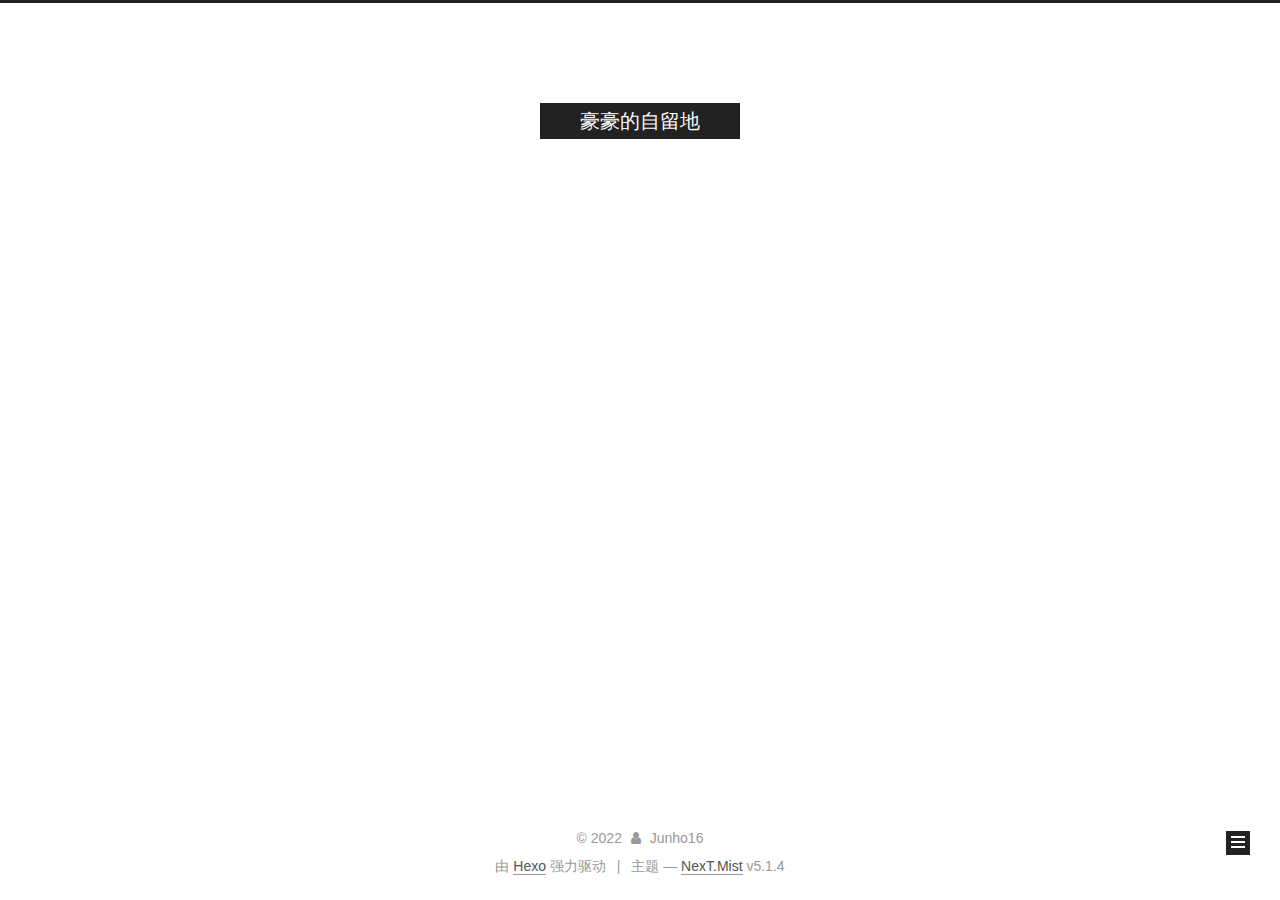
<file: tags/lc/index.html>
<!DOCTYPE html>



  


<html class="theme-next mist use-motion" lang="zh-Hans">
<head>
  <meta charset="UTF-8"/>
<meta http-equiv="X-UA-Compatible" content="IE=edge" />
<meta name="viewport" content="width=device-width, initial-scale=1, maximum-scale=1"/>
<meta name="theme-color" content="#222">









<meta http-equiv="Cache-Control" content="no-transform" />
<meta http-equiv="Cache-Control" content="no-siteapp" />
















  
  
  <link href="/lib/fancybox/source/jquery.fancybox.css?v=2.1.5" rel="stylesheet" type="text/css" />







<link href="/lib/font-awesome/css/font-awesome.min.css?v=4.6.2" rel="stylesheet" type="text/css" />

<link href="/css/main.css?v=5.1.4" rel="stylesheet" type="text/css" />


  <link rel="apple-touch-icon" sizes="180x180" href="/images/apple-touch-icon-next.png?v=5.1.4">


  <link rel="icon" type="image/png" sizes="32x32" href="/images/favicon-32x32-next.png?v=5.1.4">


  <link rel="icon" type="image/png" sizes="16x16" href="/images/favicon-16x16-next.png?v=5.1.4">


  <link rel="mask-icon" href="/images/logo.svg?v=5.1.4" color="#222">





  <meta name="keywords" content="Hexo, NexT" />










<meta name="description" content="精准而优雅">
<meta property="og:type" content="website">
<meta property="og:title" content="豪豪的自留地">
<meta property="og:url" content="http://example.com/tags/lc/index.html">
<meta property="og:site_name" content="豪豪的自留地">
<meta property="og:description" content="精准而优雅">
<meta property="og:locale">
<meta property="article:author" content="Junho16">
<meta name="twitter:card" content="summary">



<script type="text/javascript" id="hexo.configurations">
  var NexT = window.NexT || {};
  var CONFIG = {
    root: '',
    scheme: 'Mist',
    version: '5.1.4',
    sidebar: {"position":"left","display":"post","offset":12,"b2t":false,"scrollpercent":false,"onmobile":false},
    fancybox: true,
    tabs: true,
    motion: {"enable":true,"async":false,"transition":{"post_block":"fadeIn","post_header":"slideDownIn","post_body":"slideDownIn","coll_header":"slideLeftIn","sidebar":"slideUpIn"}},
    duoshuo: {
      userId: '0',
      author: '博主'
    },
    algolia: {
      applicationID: '',
      apiKey: '',
      indexName: '',
      hits: {"per_page":10},
      labels: {"input_placeholder":"Search for Posts","hits_empty":"We didn't find any results for the search: ${query}","hits_stats":"${hits} results found in ${time} ms"}
    }
  };
</script>



  <link rel="canonical" href="http://example.com/tags/lc/"/>





  <title>标签: lc | 豪豪的自留地</title>
  








<meta name="generator" content="Hexo 6.1.0"></head>

<body itemscope itemtype="http://schema.org/WebPage" lang="zh-Hans">

  
  
    
  

  <div class="container sidebar-position-left ">
    <div class="headband"></div>

    <header id="header" class="header" itemscope itemtype="http://schema.org/WPHeader">
      <div class="header-inner"><div class="site-brand-wrapper">
  <div class="site-meta ">
    

    <div class="custom-logo-site-title">
      <a href="/"  class="brand" rel="start">
        <span class="logo-line-before"><i></i></span>
        <span class="site-title">豪豪的自留地</span>
        <span class="logo-line-after"><i></i></span>
      </a>
    </div>
      
        <p class="site-subtitle"></p>
      
  </div>

  <div class="site-nav-toggle">
    <button>
      <span class="btn-bar"></span>
      <span class="btn-bar"></span>
      <span class="btn-bar"></span>
    </button>
  </div>
</div>

<nav class="site-nav">
  

  
    <ul id="menu" class="menu">
      
        
        <li class="menu-item menu-item-home">
          <a href="/" rel="section">
            
              <i class="menu-item-icon fa fa-fw fa-home"></i> <br />
            
            首页
          </a>
        </li>
      
        
        <li class="menu-item menu-item-tags">
          <a href="/tags/" rel="section">
            
              <i class="menu-item-icon fa fa-fw fa-tags"></i> <br />
            
            标签
          </a>
        </li>
      
        
        <li class="menu-item menu-item-archives">
          <a href="/archives/" rel="section">
            
              <i class="menu-item-icon fa fa-fw fa-archive"></i> <br />
            
            归档
          </a>
        </li>
      

      
    </ul>
  

  
</nav>



 </div>
    </header>

    <main id="main" class="main">
      <div class="main-inner">
        <div class="content-wrap">
          <div id="content" class="content">
            

  
  
  
  <div class="post-block tag">

    <div id="posts" class="posts-collapse">
      <div class="collection-title">
        <h1>lc<small>标签</small>
        </h1>
      </div>

      
        

  <article class="post post-type-normal" itemscope itemtype="http://schema.org/Article">
    <header class="post-header">

      <h2 class="post-title">
        
            <a class="post-title-link" href="/2022/03/12/Algorithm/" itemprop="url">
              
                <span itemprop="name">=.=</span>
              
            </a>
        
      </h2>

      <div class="post-meta">
        <time class="post-time" itemprop="dateCreated"
              datetime="2022-03-12T11:24:16+08:00"
              content="2022-03-12" >
          03-12
        </time>
      </div>

    </header>
  </article>


      
    </div>

  </div>
  
  
  

  


          </div>
          


          

        </div>
        
          
  
  <div class="sidebar-toggle">
    <div class="sidebar-toggle-line-wrap">
      <span class="sidebar-toggle-line sidebar-toggle-line-first"></span>
      <span class="sidebar-toggle-line sidebar-toggle-line-middle"></span>
      <span class="sidebar-toggle-line sidebar-toggle-line-last"></span>
    </div>
  </div>

  <aside id="sidebar" class="sidebar">
    
    <div class="sidebar-inner">

      

      

      <section class="site-overview-wrap sidebar-panel sidebar-panel-active">
        <div class="site-overview">
          <div class="site-author motion-element" itemprop="author" itemscope itemtype="http://schema.org/Person">
            
              <p class="site-author-name" itemprop="name"></p>
              <p class="site-description motion-element" itemprop="description"></p>
          </div>

          <nav class="site-state motion-element">

            
              <div class="site-state-item site-state-posts">
              
                <a href="/archives/%7C%7C%20archive">
              
                  <span class="site-state-item-count">4</span>
                  <span class="site-state-item-name">日志</span>
                </a>
              </div>
            

            

            
              
              
              <div class="site-state-item site-state-tags">
                <a href="/tags/index.html">
                  <span class="site-state-item-count">2</span>
                  <span class="site-state-item-name">标签</span>
                </a>
              </div>
            

          </nav>

          

          

          
          

          
          

          

        </div>
      </section>

      

      

    </div>
  </aside>


        
      </div>
    </main>

    <footer id="footer" class="footer">
      <div class="footer-inner">
        <div class="copyright">&copy; <span itemprop="copyrightYear">2022</span>
  <span class="with-love">
    <i class="fa fa-user"></i>
  </span>
  <span class="author" itemprop="copyrightHolder">Junho16</span>

  
</div>


  <div class="powered-by">由 <a class="theme-link" target="_blank" href="https://hexo.io">Hexo</a> 强力驱动</div>



  <span class="post-meta-divider">|</span>



  <div class="theme-info">主题 &mdash; <a class="theme-link" target="_blank" href="https://github.com/iissnan/hexo-theme-next">NexT.Mist</a> v5.1.4</div>




        







        
      </div>
    </footer>

    
      <div class="back-to-top">
        <i class="fa fa-arrow-up"></i>
        
      </div>
    

    

  </div>

  

<script type="text/javascript">
  if (Object.prototype.toString.call(window.Promise) !== '[object Function]') {
    window.Promise = null;
  }
</script>









  












  
  
    <script type="text/javascript" src="/lib/jquery/index.js?v=2.1.3"></script>
  

  
  
    <script type="text/javascript" src="/lib/fastclick/lib/fastclick.min.js?v=1.0.6"></script>
  

  
  
    <script type="text/javascript" src="/lib/jquery_lazyload/jquery.lazyload.js?v=1.9.7"></script>
  

  
  
    <script type="text/javascript" src="/lib/velocity/velocity.min.js?v=1.2.1"></script>
  

  
  
    <script type="text/javascript" src="/lib/velocity/velocity.ui.min.js?v=1.2.1"></script>
  

  
  
    <script type="text/javascript" src="/lib/fancybox/source/jquery.fancybox.pack.js?v=2.1.5"></script>
  


  


  <script type="text/javascript" src="/js/src/utils.js?v=5.1.4"></script>

  <script type="text/javascript" src="/js/src/motion.js?v=5.1.4"></script>



  
  

  

  


  <script type="text/javascript" src="/js/src/bootstrap.js?v=5.1.4"></script>



  


  




	





  





  












  





  

  

  

  
  

  

  

  

</body>
</html>
</file>
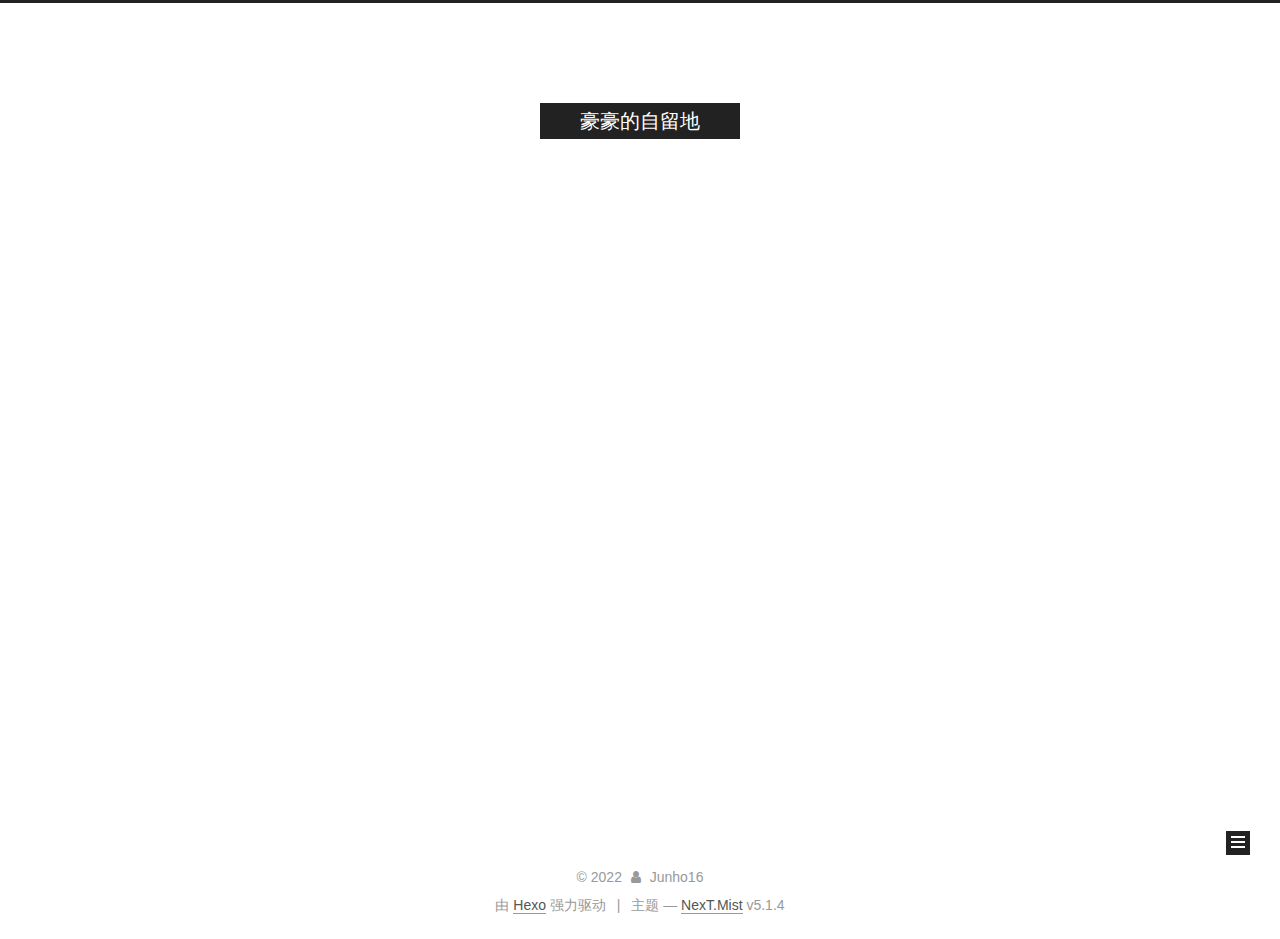
<file: archives/2022/03/index.html>
<!DOCTYPE html>



  


<html class="theme-next mist use-motion" lang="zh-Hans">
<head>
  <meta charset="UTF-8"/>
<meta http-equiv="X-UA-Compatible" content="IE=edge" />
<meta name="viewport" content="width=device-width, initial-scale=1, maximum-scale=1"/>
<meta name="theme-color" content="#222">









<meta http-equiv="Cache-Control" content="no-transform" />
<meta http-equiv="Cache-Control" content="no-siteapp" />
















  
  
  <link href="/lib/fancybox/source/jquery.fancybox.css?v=2.1.5" rel="stylesheet" type="text/css" />







<link href="/lib/font-awesome/css/font-awesome.min.css?v=4.6.2" rel="stylesheet" type="text/css" />

<link href="/css/main.css?v=5.1.4" rel="stylesheet" type="text/css" />


  <link rel="apple-touch-icon" sizes="180x180" href="/images/apple-touch-icon-next.png?v=5.1.4">


  <link rel="icon" type="image/png" sizes="32x32" href="/images/favicon-32x32-next.png?v=5.1.4">


  <link rel="icon" type="image/png" sizes="16x16" href="/images/favicon-16x16-next.png?v=5.1.4">


  <link rel="mask-icon" href="/images/logo.svg?v=5.1.4" color="#222">





  <meta name="keywords" content="Hexo, NexT" />










<meta name="description" content="精准而优雅">
<meta property="og:type" content="website">
<meta property="og:title" content="豪豪的自留地">
<meta property="og:url" content="http://example.com/archives/2022/03/index.html">
<meta property="og:site_name" content="豪豪的自留地">
<meta property="og:description" content="精准而优雅">
<meta property="og:locale">
<meta property="article:author" content="Junho16">
<meta name="twitter:card" content="summary">



<script type="text/javascript" id="hexo.configurations">
  var NexT = window.NexT || {};
  var CONFIG = {
    root: '',
    scheme: 'Mist',
    version: '5.1.4',
    sidebar: {"position":"left","display":"post","offset":12,"b2t":false,"scrollpercent":false,"onmobile":false},
    fancybox: true,
    tabs: true,
    motion: {"enable":true,"async":false,"transition":{"post_block":"fadeIn","post_header":"slideDownIn","post_body":"slideDownIn","coll_header":"slideLeftIn","sidebar":"slideUpIn"}},
    duoshuo: {
      userId: '0',
      author: '博主'
    },
    algolia: {
      applicationID: '',
      apiKey: '',
      indexName: '',
      hits: {"per_page":10},
      labels: {"input_placeholder":"Search for Posts","hits_empty":"We didn't find any results for the search: ${query}","hits_stats":"${hits} results found in ${time} ms"}
    }
  };
</script>



  <link rel="canonical" href="http://example.com/archives/2022/03/"/>





  <title>归档 | 豪豪的自留地</title>
  








<meta name="generator" content="Hexo 6.1.0"></head>

<body itemscope itemtype="http://schema.org/WebPage" lang="zh-Hans">

  
  
    
  

  <div class="container sidebar-position-left page-archive">
    <div class="headband"></div>

    <header id="header" class="header" itemscope itemtype="http://schema.org/WPHeader">
      <div class="header-inner"><div class="site-brand-wrapper">
  <div class="site-meta ">
    

    <div class="custom-logo-site-title">
      <a href="/"  class="brand" rel="start">
        <span class="logo-line-before"><i></i></span>
        <span class="site-title">豪豪的自留地</span>
        <span class="logo-line-after"><i></i></span>
      </a>
    </div>
      
        <p class="site-subtitle"></p>
      
  </div>

  <div class="site-nav-toggle">
    <button>
      <span class="btn-bar"></span>
      <span class="btn-bar"></span>
      <span class="btn-bar"></span>
    </button>
  </div>
</div>

<nav class="site-nav">
  

  
    <ul id="menu" class="menu">
      
        
        <li class="menu-item menu-item-home">
          <a href="/" rel="section">
            
              <i class="menu-item-icon fa fa-fw fa-home"></i> <br />
            
            首页
          </a>
        </li>
      
        
        <li class="menu-item menu-item-tags">
          <a href="/tags/" rel="section">
            
              <i class="menu-item-icon fa fa-fw fa-tags"></i> <br />
            
            标签
          </a>
        </li>
      
        
        <li class="menu-item menu-item-archives">
          <a href="/archives/" rel="section">
            
              <i class="menu-item-icon fa fa-fw fa-archive"></i> <br />
            
            归档
          </a>
        </li>
      

      
    </ul>
  

  
</nav>



 </div>
    </header>

    <main id="main" class="main">
      <div class="main-inner">
        <div class="content-wrap">
          <div id="content" class="content">
            

  
  
  
  <div class="post-block archive">
    <div id="posts" class="posts-collapse">
      <span class="archive-move-on"></span>

      <span class="archive-page-counter">
        
        
        
          
        
        嗯..! 目前共计 4 篇日志。 继续努力。
      </span>

      

        
        
        

        
          
          <div class="collection-title">
            <h1 class="archive-year" id="archive-year-2022">2022</h1>
          </div>
        
        

        

  <article class="post post-type-normal" itemscope itemtype="http://schema.org/Article">
    <header class="post-header">

      <h2 class="post-title">
        
            <a class="post-title-link" href="/2022/03/14/javaBase/" itemprop="url">
              
                <span itemprop="name">\ . /</span>
              
            </a>
        
      </h2>

      <div class="post-meta">
        <time class="post-time" itemprop="dateCreated"
              datetime="2022-03-14T20:29:37+08:00"
              content="2022-03-14" >
          03-14
        </time>
      </div>

    </header>
  </article>



      

        
        
        

        
        

        

  <article class="post post-type-normal" itemscope itemtype="http://schema.org/Article">
    <header class="post-header">

      <h2 class="post-title">
        
            <a class="post-title-link" href="/2022/03/12/Algorithm/" itemprop="url">
              
                <span itemprop="name">=.=</span>
              
            </a>
        
      </h2>

      <div class="post-meta">
        <time class="post-time" itemprop="dateCreated"
              datetime="2022-03-12T11:24:16+08:00"
              content="2022-03-12" >
          03-12
        </time>
      </div>

    </header>
  </article>



      

        
        
        

        
        

        

  <article class="post post-type-normal" itemscope itemtype="http://schema.org/Article">
    <header class="post-header">

      <h2 class="post-title">
        
            <a class="post-title-link" href="/2022/03/11/Test/" itemprop="url">
              
                <span itemprop="name">docker常用</span>
              
            </a>
        
      </h2>

      <div class="post-meta">
        <time class="post-time" itemprop="dateCreated"
              datetime="2022-03-11T23:39:50+08:00"
              content="2022-03-11" >
          03-11
        </time>
      </div>

    </header>
  </article>



      

        
        
        

        
        

        

  <article class="post post-type-normal" itemscope itemtype="http://schema.org/Article">
    <header class="post-header">

      <h2 class="post-title">
        
            <a class="post-title-link" href="/2022/03/11/hello-world/" itemprop="url">
              
                <span itemprop="name">如何使用Hexo</span>
              
            </a>
        
      </h2>

      <div class="post-meta">
        <time class="post-time" itemprop="dateCreated"
              datetime="2022-03-11T22:52:35+08:00"
              content="2022-03-11" >
          03-11
        </time>
      </div>

    </header>
  </article>



      

    </div>
  </div>
  
  
  

  



          </div>
          


          

        </div>
        
          
  
  <div class="sidebar-toggle">
    <div class="sidebar-toggle-line-wrap">
      <span class="sidebar-toggle-line sidebar-toggle-line-first"></span>
      <span class="sidebar-toggle-line sidebar-toggle-line-middle"></span>
      <span class="sidebar-toggle-line sidebar-toggle-line-last"></span>
    </div>
  </div>

  <aside id="sidebar" class="sidebar">
    
    <div class="sidebar-inner">

      

      

      <section class="site-overview-wrap sidebar-panel sidebar-panel-active">
        <div class="site-overview">
          <div class="site-author motion-element" itemprop="author" itemscope itemtype="http://schema.org/Person">
            
              <p class="site-author-name" itemprop="name"></p>
              <p class="site-description motion-element" itemprop="description"></p>
          </div>

          <nav class="site-state motion-element">

            
              <div class="site-state-item site-state-posts">
              
                <a href="/archives/%7C%7C%20archive">
              
                  <span class="site-state-item-count">4</span>
                  <span class="site-state-item-name">日志</span>
                </a>
              </div>
            

            

            
              
              
              <div class="site-state-item site-state-tags">
                <a href="/tags/index.html">
                  <span class="site-state-item-count">2</span>
                  <span class="site-state-item-name">标签</span>
                </a>
              </div>
            

          </nav>

          

          

          
          

          
          

          

        </div>
      </section>

      

      

    </div>
  </aside>


        
      </div>
    </main>

    <footer id="footer" class="footer">
      <div class="footer-inner">
        <div class="copyright">&copy; <span itemprop="copyrightYear">2022</span>
  <span class="with-love">
    <i class="fa fa-user"></i>
  </span>
  <span class="author" itemprop="copyrightHolder">Junho16</span>

  
</div>


  <div class="powered-by">由 <a class="theme-link" target="_blank" href="https://hexo.io">Hexo</a> 强力驱动</div>



  <span class="post-meta-divider">|</span>



  <div class="theme-info">主题 &mdash; <a class="theme-link" target="_blank" href="https://github.com/iissnan/hexo-theme-next">NexT.Mist</a> v5.1.4</div>




        







        
      </div>
    </footer>

    
      <div class="back-to-top">
        <i class="fa fa-arrow-up"></i>
        
      </div>
    

    

  </div>

  

<script type="text/javascript">
  if (Object.prototype.toString.call(window.Promise) !== '[object Function]') {
    window.Promise = null;
  }
</script>









  












  
  
    <script type="text/javascript" src="/lib/jquery/index.js?v=2.1.3"></script>
  

  
  
    <script type="text/javascript" src="/lib/fastclick/lib/fastclick.min.js?v=1.0.6"></script>
  

  
  
    <script type="text/javascript" src="/lib/jquery_lazyload/jquery.lazyload.js?v=1.9.7"></script>
  

  
  
    <script type="text/javascript" src="/lib/velocity/velocity.min.js?v=1.2.1"></script>
  

  
  
    <script type="text/javascript" src="/lib/velocity/velocity.ui.min.js?v=1.2.1"></script>
  

  
  
    <script type="text/javascript" src="/lib/fancybox/source/jquery.fancybox.pack.js?v=2.1.5"></script>
  


  


  <script type="text/javascript" src="/js/src/utils.js?v=5.1.4"></script>

  <script type="text/javascript" src="/js/src/motion.js?v=5.1.4"></script>



  
  

  

  


  <script type="text/javascript" src="/js/src/bootstrap.js?v=5.1.4"></script>



  


  




	





  





  












  





  

  

  

  
  

  

  

  

</body>
</html>
</file>
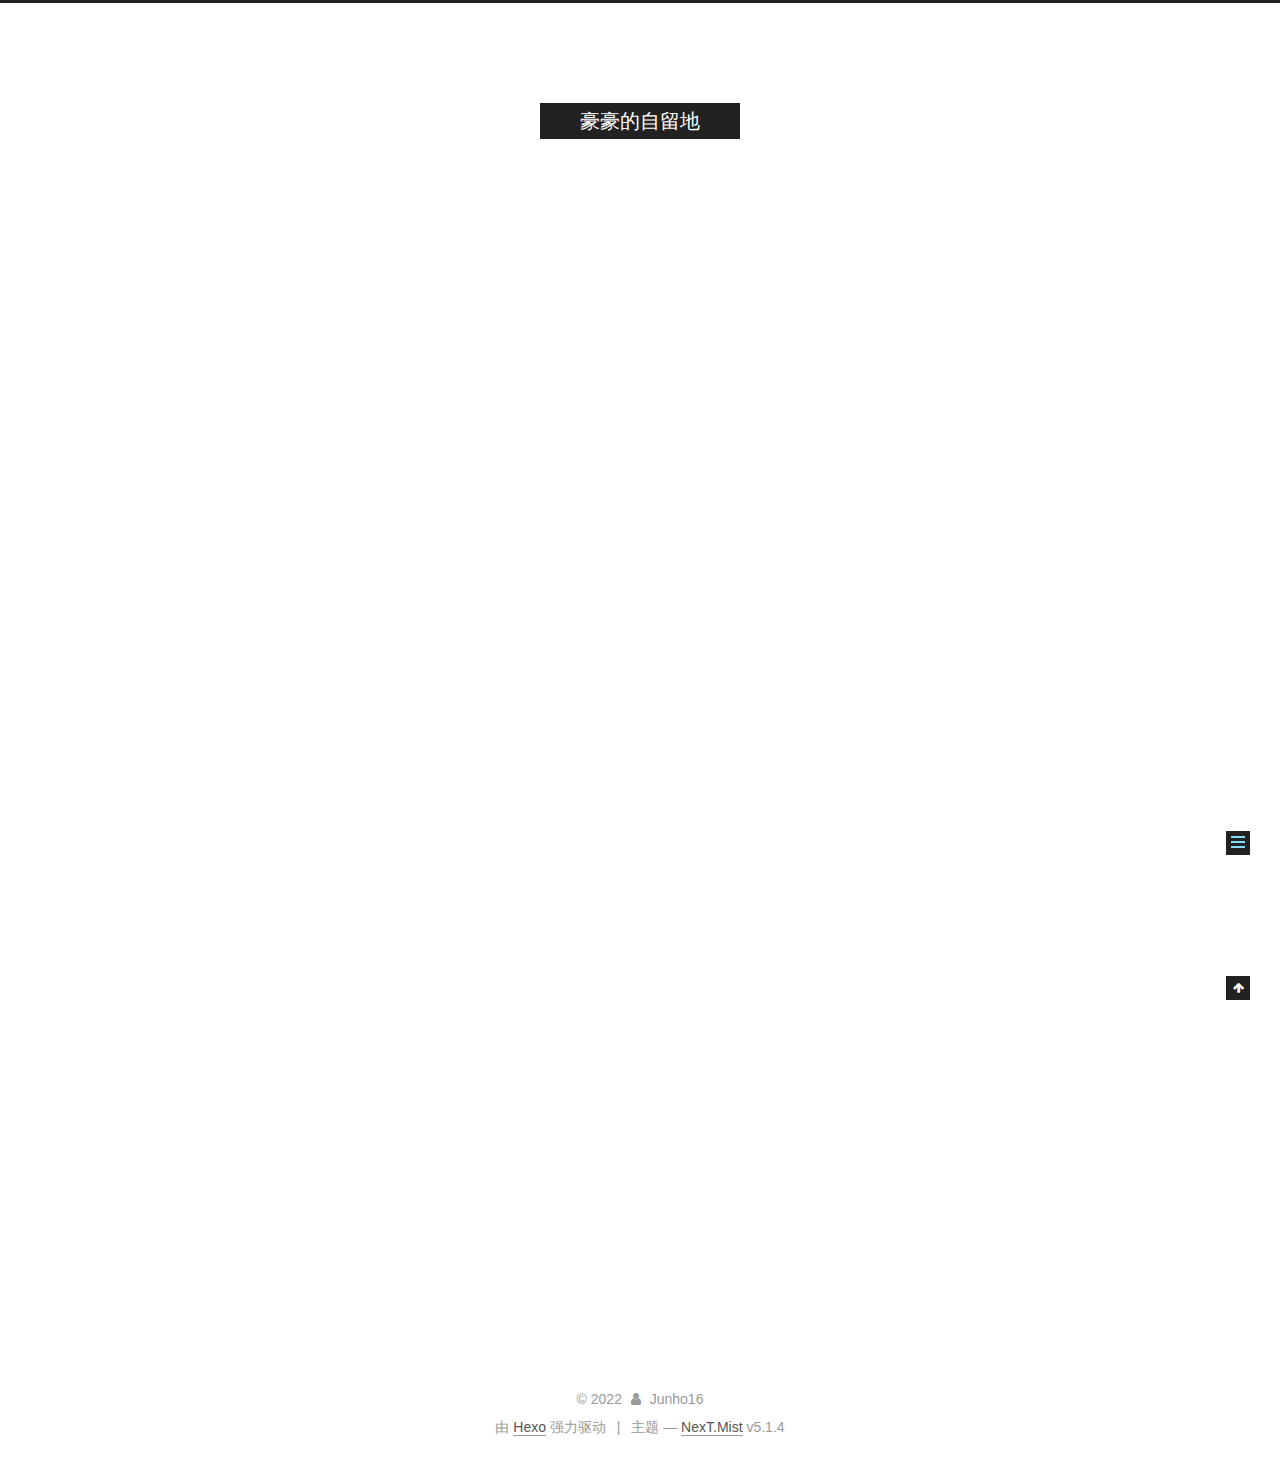
<file: 2022/03/11/hello-world/index.html>
<!DOCTYPE html>



  


<html class="theme-next mist use-motion" lang="zh-Hans">
<head>
  <meta charset="UTF-8"/>
<meta http-equiv="X-UA-Compatible" content="IE=edge" />
<meta name="viewport" content="width=device-width, initial-scale=1, maximum-scale=1"/>
<meta name="theme-color" content="#222">









<meta http-equiv="Cache-Control" content="no-transform" />
<meta http-equiv="Cache-Control" content="no-siteapp" />
















  
  
  <link href="/lib/fancybox/source/jquery.fancybox.css?v=2.1.5" rel="stylesheet" type="text/css" />







<link href="/lib/font-awesome/css/font-awesome.min.css?v=4.6.2" rel="stylesheet" type="text/css" />

<link href="/css/main.css?v=5.1.4" rel="stylesheet" type="text/css" />


  <link rel="apple-touch-icon" sizes="180x180" href="/images/apple-touch-icon-next.png?v=5.1.4">


  <link rel="icon" type="image/png" sizes="32x32" href="/images/favicon-32x32-next.png?v=5.1.4">


  <link rel="icon" type="image/png" sizes="16x16" href="/images/favicon-16x16-next.png?v=5.1.4">


  <link rel="mask-icon" href="/images/logo.svg?v=5.1.4" color="#222">





  <meta name="keywords" content="Hexo, NexT" />










<meta name="description" content="Welcome to Hexo! This is your very first post. Check documentation for more info. If you get any problems when using Hexo, you can find the answer in troubleshooting or you can ask me on GitHub. Quick">
<meta property="og:type" content="article">
<meta property="og:title" content="如何使用Hexo">
<meta property="og:url" content="http://example.com/2022/03/11/hello-world/index.html">
<meta property="og:site_name" content="豪豪的自留地">
<meta property="og:description" content="Welcome to Hexo! This is your very first post. Check documentation for more info. If you get any problems when using Hexo, you can find the answer in troubleshooting or you can ask me on GitHub. Quick">
<meta property="og:locale">
<meta property="article:published_time" content="2022-03-11T14:52:35.224Z">
<meta property="article:modified_time" content="2022-03-12T03:08:03.049Z">
<meta property="article:author" content="Junho16">
<meta name="twitter:card" content="summary">



<script type="text/javascript" id="hexo.configurations">
  var NexT = window.NexT || {};
  var CONFIG = {
    root: '',
    scheme: 'Mist',
    version: '5.1.4',
    sidebar: {"position":"left","display":"post","offset":12,"b2t":false,"scrollpercent":false,"onmobile":false},
    fancybox: true,
    tabs: true,
    motion: {"enable":true,"async":false,"transition":{"post_block":"fadeIn","post_header":"slideDownIn","post_body":"slideDownIn","coll_header":"slideLeftIn","sidebar":"slideUpIn"}},
    duoshuo: {
      userId: '0',
      author: '博主'
    },
    algolia: {
      applicationID: '',
      apiKey: '',
      indexName: '',
      hits: {"per_page":10},
      labels: {"input_placeholder":"Search for Posts","hits_empty":"We didn't find any results for the search: ${query}","hits_stats":"${hits} results found in ${time} ms"}
    }
  };
</script>



  <link rel="canonical" href="http://example.com/2022/03/11/hello-world/"/>





  <title>如何使用Hexo | 豪豪的自留地</title>
  








<meta name="generator" content="Hexo 6.1.0"></head>

<body itemscope itemtype="http://schema.org/WebPage" lang="zh-Hans">

  
  
    
  

  <div class="container sidebar-position-left page-post-detail">
    <div class="headband"></div>

    <header id="header" class="header" itemscope itemtype="http://schema.org/WPHeader">
      <div class="header-inner"><div class="site-brand-wrapper">
  <div class="site-meta ">
    

    <div class="custom-logo-site-title">
      <a href="/"  class="brand" rel="start">
        <span class="logo-line-before"><i></i></span>
        <span class="site-title">豪豪的自留地</span>
        <span class="logo-line-after"><i></i></span>
      </a>
    </div>
      
        <p class="site-subtitle"></p>
      
  </div>

  <div class="site-nav-toggle">
    <button>
      <span class="btn-bar"></span>
      <span class="btn-bar"></span>
      <span class="btn-bar"></span>
    </button>
  </div>
</div>

<nav class="site-nav">
  

  
    <ul id="menu" class="menu">
      
        
        <li class="menu-item menu-item-home">
          <a href="/" rel="section">
            
              <i class="menu-item-icon fa fa-fw fa-home"></i> <br />
            
            首页
          </a>
        </li>
      
        
        <li class="menu-item menu-item-tags">
          <a href="/tags/" rel="section">
            
              <i class="menu-item-icon fa fa-fw fa-tags"></i> <br />
            
            标签
          </a>
        </li>
      
        
        <li class="menu-item menu-item-archives">
          <a href="/archives/" rel="section">
            
              <i class="menu-item-icon fa fa-fw fa-archive"></i> <br />
            
            归档
          </a>
        </li>
      

      
    </ul>
  

  
</nav>



 </div>
    </header>

    <main id="main" class="main">
      <div class="main-inner">
        <div class="content-wrap">
          <div id="content" class="content">
            

  <div id="posts" class="posts-expand">
    

  

  
  
  

  <article class="post post-type-normal" itemscope itemtype="http://schema.org/Article">
  
  
  
  <div class="post-block">
    <link itemprop="mainEntityOfPage" href="http://example.com/2022/03/11/hello-world/">

    <span hidden itemprop="author" itemscope itemtype="http://schema.org/Person">
      <meta itemprop="name" content="">
      <meta itemprop="description" content="">
      <meta itemprop="image" content="/images/avatar.gif">
    </span>

    <span hidden itemprop="publisher" itemscope itemtype="http://schema.org/Organization">
      <meta itemprop="name" content="豪豪的自留地">
    </span>

    
      <header class="post-header">

        
        
          <h1 class="post-title" itemprop="name headline">如何使用Hexo</h1>
        

        <div class="post-meta">
          <span class="post-time">
            
              <span class="post-meta-item-icon">
                <i class="fa fa-calendar-o"></i>
              </span>
              
                <span class="post-meta-item-text">发表于</span>
              
              <time title="创建于" itemprop="dateCreated datePublished" datetime="2022-03-11T22:52:35+08:00">
                2022-03-11
              </time>
            

            

            
          </span>

          

          
            
          

          
          

          

          

          

        </div>
      </header>
    

    
    
    
    <div class="post-body" itemprop="articleBody">

      
      

      
        <p>Welcome to <a target="_blank" rel="noopener" href="https://hexo.io/">Hexo</a>! This is your very first post. Check <a target="_blank" rel="noopener" href="https://hexo.io/docs/">documentation</a> for more info. If you get any problems when using Hexo, you can find the answer in <a target="_blank" rel="noopener" href="https://hexo.io/docs/troubleshooting.html">troubleshooting</a> or you can ask me on <a target="_blank" rel="noopener" href="https://github.com/hexojs/hexo/issues">GitHub</a>.</p>
<h2 id="Quick-Start"><a href="#Quick-Start" class="headerlink" title="Quick Start"></a>Quick Start</h2><h3 id="Create-a-new-post"><a href="#Create-a-new-post" class="headerlink" title="Create a new post"></a>Create a new post</h3><figure class="highlight bash"><table><tr><td class="gutter"><pre><span class="line">1</span><br></pre></td><td class="code"><pre><span class="line">$ hexo new <span class="string">&quot;My New Post&quot;</span></span><br></pre></td></tr></table></figure>

<p>More info: <a target="_blank" rel="noopener" href="https://hexo.io/docs/writing.html">Writing</a></p>
<h3 id="Run-server"><a href="#Run-server" class="headerlink" title="Run server"></a>Run server</h3><figure class="highlight bash"><table><tr><td class="gutter"><pre><span class="line">1</span><br></pre></td><td class="code"><pre><span class="line">$ hexo server</span><br></pre></td></tr></table></figure>

<p>More info: <a target="_blank" rel="noopener" href="https://hexo.io/docs/server.html">Server</a></p>
<h3 id="Generate-static-files"><a href="#Generate-static-files" class="headerlink" title="Generate static files"></a>Generate static files</h3><figure class="highlight bash"><table><tr><td class="gutter"><pre><span class="line">1</span><br></pre></td><td class="code"><pre><span class="line">$ hexo generate</span><br></pre></td></tr></table></figure>

<p>More info: <a target="_blank" rel="noopener" href="https://hexo.io/docs/generating.html">Generating</a></p>
<h3 id="Deploy-to-remote-sites"><a href="#Deploy-to-remote-sites" class="headerlink" title="Deploy to remote sites"></a>Deploy to remote sites</h3><figure class="highlight bash"><table><tr><td class="gutter"><pre><span class="line">1</span><br></pre></td><td class="code"><pre><span class="line">$ hexo deploy</span><br></pre></td></tr></table></figure>

<p>More info: <a target="_blank" rel="noopener" href="https://hexo.io/docs/one-command-deployment.html">Deployment</a></p>

      
    </div>
    
    
    

    

    

    

    <footer class="post-footer">
      

      
      
      

      
        <div class="post-nav">
          <div class="post-nav-next post-nav-item">
            
          </div>

          <span class="post-nav-divider"></span>

          <div class="post-nav-prev post-nav-item">
            
              <a href="/2022/03/11/Test/" rel="prev" title="docker常用">
                docker常用 <i class="fa fa-chevron-right"></i>
              </a>
            
          </div>
        </div>
      

      
      
    </footer>
  </div>
  
  
  
  </article>



    <div class="post-spread">
      
    </div>
  </div>


          </div>
          


          

  



        </div>
        
          
  
  <div class="sidebar-toggle">
    <div class="sidebar-toggle-line-wrap">
      <span class="sidebar-toggle-line sidebar-toggle-line-first"></span>
      <span class="sidebar-toggle-line sidebar-toggle-line-middle"></span>
      <span class="sidebar-toggle-line sidebar-toggle-line-last"></span>
    </div>
  </div>

  <aside id="sidebar" class="sidebar">
    
    <div class="sidebar-inner">

      

      
        <ul class="sidebar-nav motion-element">
          <li class="sidebar-nav-toc sidebar-nav-active" data-target="post-toc-wrap">
            文章目录
          </li>
          <li class="sidebar-nav-overview" data-target="site-overview-wrap">
            站点概览
          </li>
        </ul>
      

      <section class="site-overview-wrap sidebar-panel">
        <div class="site-overview">
          <div class="site-author motion-element" itemprop="author" itemscope itemtype="http://schema.org/Person">
            
              <p class="site-author-name" itemprop="name"></p>
              <p class="site-description motion-element" itemprop="description"></p>
          </div>

          <nav class="site-state motion-element">

            
              <div class="site-state-item site-state-posts">
              
                <a href="/archives/%7C%7C%20archive">
              
                  <span class="site-state-item-count">4</span>
                  <span class="site-state-item-name">日志</span>
                </a>
              </div>
            

            

            
              
              
              <div class="site-state-item site-state-tags">
                <a href="/tags/index.html">
                  <span class="site-state-item-count">2</span>
                  <span class="site-state-item-name">标签</span>
                </a>
              </div>
            

          </nav>

          

          

          
          

          
          

          

        </div>
      </section>

      
      <!--noindex-->
        <section class="post-toc-wrap motion-element sidebar-panel sidebar-panel-active">
          <div class="post-toc">

            
              
            

            
              <div class="post-toc-content"><ol class="nav"><li class="nav-item nav-level-2"><a class="nav-link" href="#Quick-Start"><span class="nav-number">1.</span> <span class="nav-text">Quick Start</span></a><ol class="nav-child"><li class="nav-item nav-level-3"><a class="nav-link" href="#Create-a-new-post"><span class="nav-number">1.1.</span> <span class="nav-text">Create a new post</span></a></li><li class="nav-item nav-level-3"><a class="nav-link" href="#Run-server"><span class="nav-number">1.2.</span> <span class="nav-text">Run server</span></a></li><li class="nav-item nav-level-3"><a class="nav-link" href="#Generate-static-files"><span class="nav-number">1.3.</span> <span class="nav-text">Generate static files</span></a></li><li class="nav-item nav-level-3"><a class="nav-link" href="#Deploy-to-remote-sites"><span class="nav-number">1.4.</span> <span class="nav-text">Deploy to remote sites</span></a></li></ol></li></ol></div>
            

          </div>
        </section>
      <!--/noindex-->
      

      

    </div>
  </aside>


        
      </div>
    </main>

    <footer id="footer" class="footer">
      <div class="footer-inner">
        <div class="copyright">&copy; <span itemprop="copyrightYear">2022</span>
  <span class="with-love">
    <i class="fa fa-user"></i>
  </span>
  <span class="author" itemprop="copyrightHolder">Junho16</span>

  
</div>


  <div class="powered-by">由 <a class="theme-link" target="_blank" href="https://hexo.io">Hexo</a> 强力驱动</div>



  <span class="post-meta-divider">|</span>



  <div class="theme-info">主题 &mdash; <a class="theme-link" target="_blank" href="https://github.com/iissnan/hexo-theme-next">NexT.Mist</a> v5.1.4</div>




        







        
      </div>
    </footer>

    
      <div class="back-to-top">
        <i class="fa fa-arrow-up"></i>
        
      </div>
    

    

  </div>

  

<script type="text/javascript">
  if (Object.prototype.toString.call(window.Promise) !== '[object Function]') {
    window.Promise = null;
  }
</script>









  












  
  
    <script type="text/javascript" src="/lib/jquery/index.js?v=2.1.3"></script>
  

  
  
    <script type="text/javascript" src="/lib/fastclick/lib/fastclick.min.js?v=1.0.6"></script>
  

  
  
    <script type="text/javascript" src="/lib/jquery_lazyload/jquery.lazyload.js?v=1.9.7"></script>
  

  
  
    <script type="text/javascript" src="/lib/velocity/velocity.min.js?v=1.2.1"></script>
  

  
  
    <script type="text/javascript" src="/lib/velocity/velocity.ui.min.js?v=1.2.1"></script>
  

  
  
    <script type="text/javascript" src="/lib/fancybox/source/jquery.fancybox.pack.js?v=2.1.5"></script>
  


  


  <script type="text/javascript" src="/js/src/utils.js?v=5.1.4"></script>

  <script type="text/javascript" src="/js/src/motion.js?v=5.1.4"></script>



  
  

  
  <script type="text/javascript" src="/js/src/scrollspy.js?v=5.1.4"></script>
<script type="text/javascript" src="/js/src/post-details.js?v=5.1.4"></script>



  


  <script type="text/javascript" src="/js/src/bootstrap.js?v=5.1.4"></script>



  


  




	





  





  












  





  

  

  

  
  

  

  

  

</body>
</html>
</file>
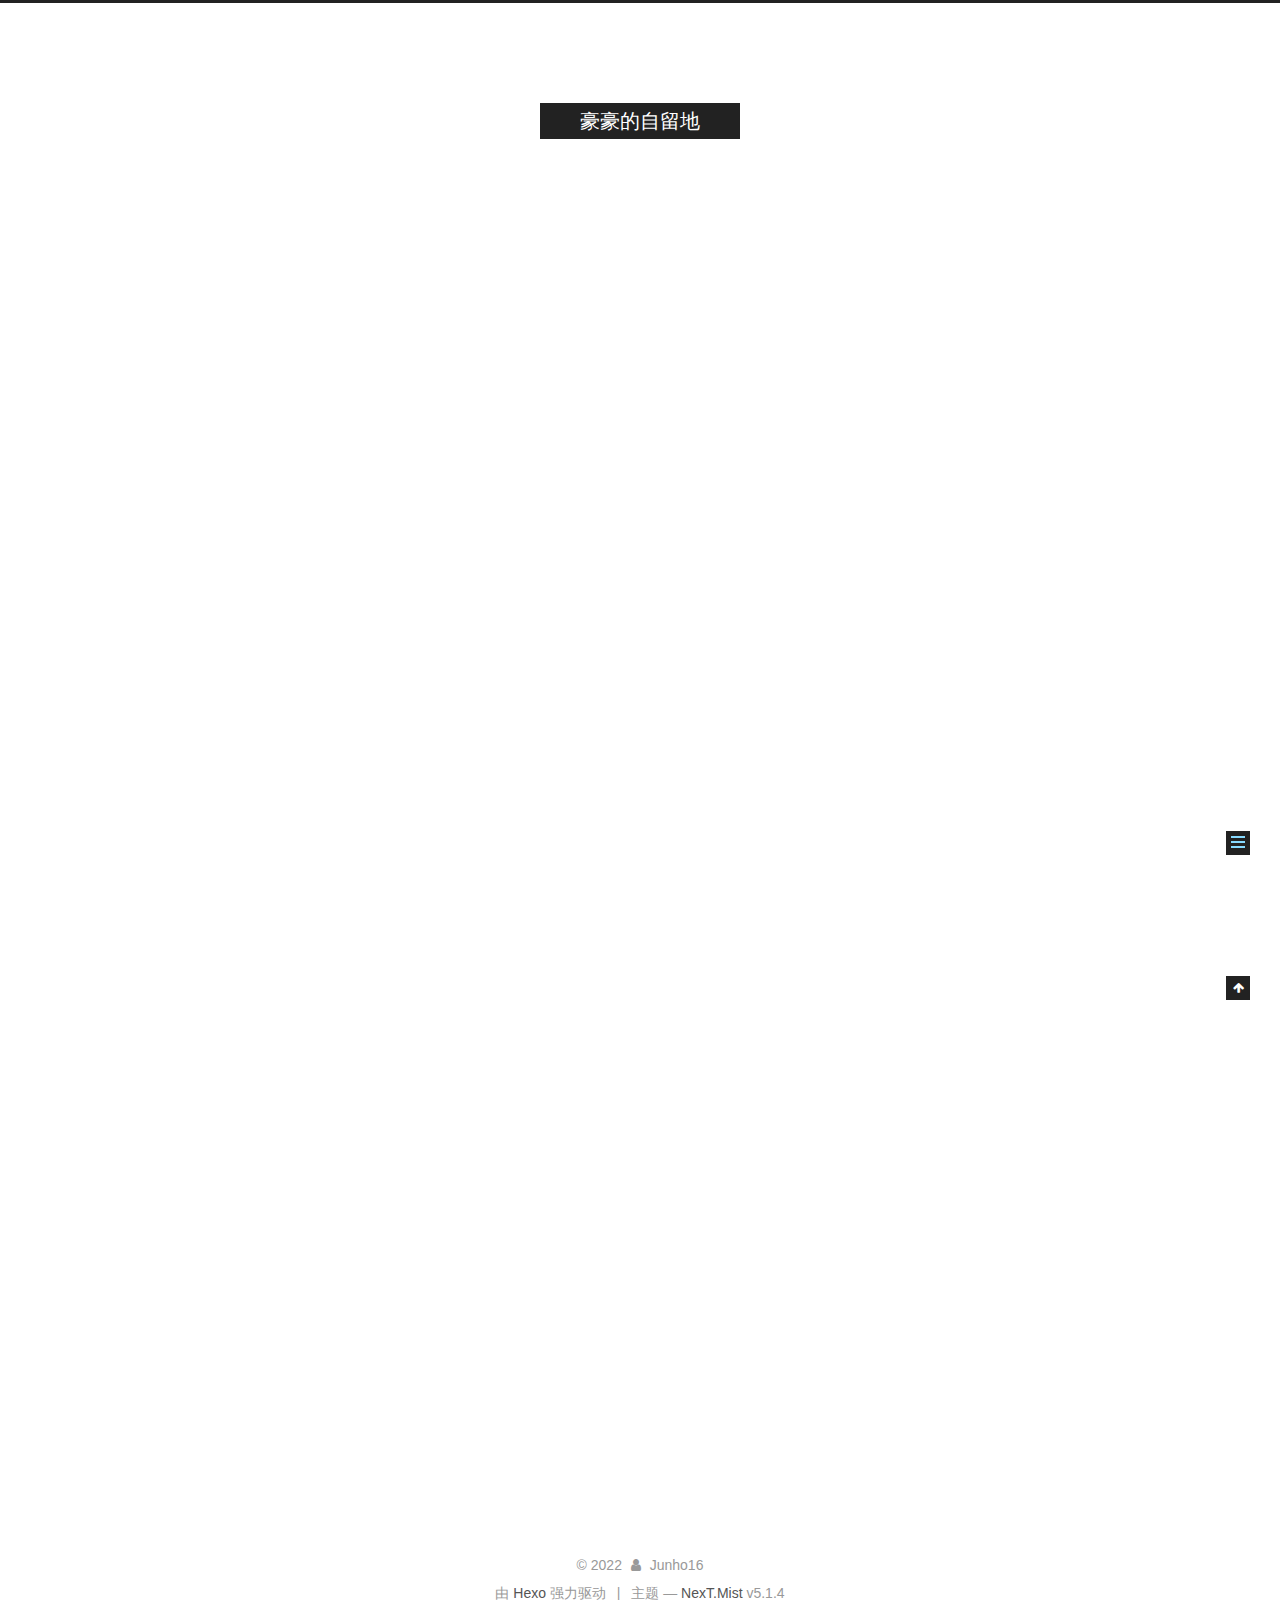
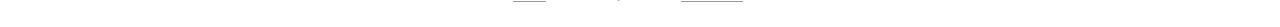
<file: 2022/03/11/Test/index.html>
<!DOCTYPE html>



  


<html class="theme-next mist use-motion" lang="zh-Hans">
<head>
  <meta charset="UTF-8"/>
<meta http-equiv="X-UA-Compatible" content="IE=edge" />
<meta name="viewport" content="width=device-width, initial-scale=1, maximum-scale=1"/>
<meta name="theme-color" content="#222">









<meta http-equiv="Cache-Control" content="no-transform" />
<meta http-equiv="Cache-Control" content="no-siteapp" />
















  
  
  <link href="/lib/fancybox/source/jquery.fancybox.css?v=2.1.5" rel="stylesheet" type="text/css" />







<link href="/lib/font-awesome/css/font-awesome.min.css?v=4.6.2" rel="stylesheet" type="text/css" />

<link href="/css/main.css?v=5.1.4" rel="stylesheet" type="text/css" />


  <link rel="apple-touch-icon" sizes="180x180" href="/images/apple-touch-icon-next.png?v=5.1.4">


  <link rel="icon" type="image/png" sizes="32x32" href="/images/favicon-32x32-next.png?v=5.1.4">


  <link rel="icon" type="image/png" sizes="16x16" href="/images/favicon-16x16-next.png?v=5.1.4">


  <link rel="mask-icon" href="/images/logo.svg?v=5.1.4" color="#222">





  <meta name="keywords" content="Hexo, NexT" />










<meta name="description" content="1.docker 安装 mysql下载镜像文件1docker pull mysql:5.7  创建实例并启动1234567891011# --name指定容器名字 -v目录挂载 -p指定端口映射  -e设置mysql参数 -d后台运行sudo docker run -p 3306:3306 --name mysql \-v &#x2F;mydata&#x2F;mysql&#x2F;log:&#x2F;var&#x2F;log&#x2F;mysql \-v">
<meta property="og:type" content="article">
<meta property="og:title" content="docker常用">
<meta property="og:url" content="http://example.com/2022/03/11/Test/index.html">
<meta property="og:site_name" content="豪豪的自留地">
<meta property="og:description" content="1.docker 安装 mysql下载镜像文件1docker pull mysql:5.7  创建实例并启动1234567891011# --name指定容器名字 -v目录挂载 -p指定端口映射  -e设置mysql参数 -d后台运行sudo docker run -p 3306:3306 --name mysql \-v &#x2F;mydata&#x2F;mysql&#x2F;log:&#x2F;var&#x2F;log&#x2F;mysql \-v">
<meta property="og:locale">
<meta property="article:published_time" content="2022-03-11T15:39:50.000Z">
<meta property="article:modified_time" content="2022-03-12T03:10:36.663Z">
<meta property="article:author" content="Junho16">
<meta name="twitter:card" content="summary">



<script type="text/javascript" id="hexo.configurations">
  var NexT = window.NexT || {};
  var CONFIG = {
    root: '',
    scheme: 'Mist',
    version: '5.1.4',
    sidebar: {"position":"left","display":"post","offset":12,"b2t":false,"scrollpercent":false,"onmobile":false},
    fancybox: true,
    tabs: true,
    motion: {"enable":true,"async":false,"transition":{"post_block":"fadeIn","post_header":"slideDownIn","post_body":"slideDownIn","coll_header":"slideLeftIn","sidebar":"slideUpIn"}},
    duoshuo: {
      userId: '0',
      author: '博主'
    },
    algolia: {
      applicationID: '',
      apiKey: '',
      indexName: '',
      hits: {"per_page":10},
      labels: {"input_placeholder":"Search for Posts","hits_empty":"We didn't find any results for the search: ${query}","hits_stats":"${hits} results found in ${time} ms"}
    }
  };
</script>



  <link rel="canonical" href="http://example.com/2022/03/11/Test/"/>





  <title>docker常用 | 豪豪的自留地</title>
  








<meta name="generator" content="Hexo 6.1.0"></head>

<body itemscope itemtype="http://schema.org/WebPage" lang="zh-Hans">

  
  
    
  

  <div class="container sidebar-position-left page-post-detail">
    <div class="headband"></div>

    <header id="header" class="header" itemscope itemtype="http://schema.org/WPHeader">
      <div class="header-inner"><div class="site-brand-wrapper">
  <div class="site-meta ">
    

    <div class="custom-logo-site-title">
      <a href="/"  class="brand" rel="start">
        <span class="logo-line-before"><i></i></span>
        <span class="site-title">豪豪的自留地</span>
        <span class="logo-line-after"><i></i></span>
      </a>
    </div>
      
        <p class="site-subtitle"></p>
      
  </div>

  <div class="site-nav-toggle">
    <button>
      <span class="btn-bar"></span>
      <span class="btn-bar"></span>
      <span class="btn-bar"></span>
    </button>
  </div>
</div>

<nav class="site-nav">
  

  
    <ul id="menu" class="menu">
      
        
        <li class="menu-item menu-item-home">
          <a href="/" rel="section">
            
              <i class="menu-item-icon fa fa-fw fa-home"></i> <br />
            
            首页
          </a>
        </li>
      
        
        <li class="menu-item menu-item-tags">
          <a href="/tags/" rel="section">
            
              <i class="menu-item-icon fa fa-fw fa-tags"></i> <br />
            
            标签
          </a>
        </li>
      
        
        <li class="menu-item menu-item-archives">
          <a href="/archives/" rel="section">
            
              <i class="menu-item-icon fa fa-fw fa-archive"></i> <br />
            
            归档
          </a>
        </li>
      

      
    </ul>
  

  
</nav>



 </div>
    </header>

    <main id="main" class="main">
      <div class="main-inner">
        <div class="content-wrap">
          <div id="content" class="content">
            

  <div id="posts" class="posts-expand">
    

  

  
  
  

  <article class="post post-type-normal" itemscope itemtype="http://schema.org/Article">
  
  
  
  <div class="post-block">
    <link itemprop="mainEntityOfPage" href="http://example.com/2022/03/11/Test/">

    <span hidden itemprop="author" itemscope itemtype="http://schema.org/Person">
      <meta itemprop="name" content="">
      <meta itemprop="description" content="">
      <meta itemprop="image" content="/images/avatar.gif">
    </span>

    <span hidden itemprop="publisher" itemscope itemtype="http://schema.org/Organization">
      <meta itemprop="name" content="豪豪的自留地">
    </span>

    
      <header class="post-header">

        
        
          <h1 class="post-title" itemprop="name headline">docker常用</h1>
        

        <div class="post-meta">
          <span class="post-time">
            
              <span class="post-meta-item-icon">
                <i class="fa fa-calendar-o"></i>
              </span>
              
                <span class="post-meta-item-text">发表于</span>
              
              <time title="创建于" itemprop="dateCreated datePublished" datetime="2022-03-11T23:39:50+08:00">
                2022-03-11
              </time>
            

            

            
          </span>

          

          
            
          

          
          

          

          

          

        </div>
      </header>
    

    
    
    
    <div class="post-body" itemprop="articleBody">

      
      

      
        <h2 id="1-docker-安装-mysql"><a href="#1-docker-安装-mysql" class="headerlink" title="1.docker 安装 mysql"></a>1.docker 安装 mysql</h2><h4 id="下载镜像文件"><a href="#下载镜像文件" class="headerlink" title="下载镜像文件"></a>下载镜像文件</h4><figure class="highlight bash"><table><tr><td class="gutter"><pre><span class="line">1</span><br></pre></td><td class="code"><pre><span class="line">docker pull mysql:5.7</span><br></pre></td></tr></table></figure>

<h4 id="创建实例并启动"><a href="#创建实例并启动" class="headerlink" title="创建实例并启动"></a>创建实例并启动</h4><figure class="highlight bash"><table><tr><td class="gutter"><pre><span class="line">1</span><br><span class="line">2</span><br><span class="line">3</span><br><span class="line">4</span><br><span class="line">5</span><br><span class="line">6</span><br><span class="line">7</span><br><span class="line">8</span><br><span class="line">9</span><br><span class="line">10</span><br><span class="line">11</span><br></pre></td><td class="code"><pre><span class="line"><span class="comment"># --name指定容器名字 -v目录挂载 -p指定端口映射  -e设置mysql参数 -d后台运行</span></span><br><span class="line">sudo docker run -p 3306:3306 --name mysql \</span><br><span class="line">-v /mydata/mysql/log:/var/log/mysql \</span><br><span class="line">-v /mydata/mysql/data:/var/lib/mysql \</span><br><span class="line">-v /mydata/mysql/conf:/etc/mysql \</span><br><span class="line">-e MYSQL_ROOT_PASSWORD=root \</span><br><span class="line">-d mysql:5.7</span><br><span class="line"><span class="comment">####</span></span><br><span class="line">-v 将对应文件挂载到主机</span><br><span class="line">-e 初始化对应</span><br><span class="line">-p 容器端口映射到主机的端口</span><br></pre></td></tr></table></figure>

<p>MySQL 配置</p>
<p>vi &#x2F;mydata&#x2F;mysql&#x2F;conf&#x2F;my.cnf 创建&amp;修改该文件</p>
<figure class="highlight bash"><table><tr><td class="gutter"><pre><span class="line">1</span><br><span class="line">2</span><br><span class="line">3</span><br><span class="line">4</span><br><span class="line">5</span><br><span class="line">6</span><br><span class="line">7</span><br><span class="line">8</span><br><span class="line">9</span><br><span class="line">10</span><br><span class="line">11</span><br></pre></td><td class="code"><pre><span class="line">[client]</span><br><span class="line">default-character-set=utf8</span><br><span class="line">[mysql]</span><br><span class="line">default-character-set=utf8</span><br><span class="line">[mysqld]</span><br><span class="line">init_connect=<span class="string">&#x27;SET collation_connection = utf8_unicode_ci&#x27;</span></span><br><span class="line">init_connect=<span class="string">&#x27;SET NAMES utf8&#x27;</span></span><br><span class="line">character-set-server=utf8</span><br><span class="line">collation-server=utf8_unicode_ci</span><br><span class="line">skip-character-set-client-handshake</span><br><span class="line">skip-name-resolve</span><br></pre></td></tr></table></figure>

<p>注意 想远程连接mysql（Navicat）需要进行额外配置</p>
<h2 id="2-如果ping不通可以查看是否主机已经关闭防火墙"><a href="#2-如果ping不通可以查看是否主机已经关闭防火墙" class="headerlink" title="2.如果ping不通可以查看是否主机已经关闭防火墙"></a>2.如果ping不通可以查看是否主机已经关闭防火墙</h2>
      
    </div>
    
    
    

    

    

    

    <footer class="post-footer">
      

      
      
      

      
        <div class="post-nav">
          <div class="post-nav-next post-nav-item">
            
              <a href="/2022/03/11/hello-world/" rel="next" title="如何使用Hexo">
                <i class="fa fa-chevron-left"></i> 如何使用Hexo
              </a>
            
          </div>

          <span class="post-nav-divider"></span>

          <div class="post-nav-prev post-nav-item">
            
              <a href="/2022/03/12/Algorithm/" rel="prev" title="=.=">
                =.= <i class="fa fa-chevron-right"></i>
              </a>
            
          </div>
        </div>
      

      
      
    </footer>
  </div>
  
  
  
  </article>



    <div class="post-spread">
      
    </div>
  </div>


          </div>
          


          

  



        </div>
        
          
  
  <div class="sidebar-toggle">
    <div class="sidebar-toggle-line-wrap">
      <span class="sidebar-toggle-line sidebar-toggle-line-first"></span>
      <span class="sidebar-toggle-line sidebar-toggle-line-middle"></span>
      <span class="sidebar-toggle-line sidebar-toggle-line-last"></span>
    </div>
  </div>

  <aside id="sidebar" class="sidebar">
    
    <div class="sidebar-inner">

      

      
        <ul class="sidebar-nav motion-element">
          <li class="sidebar-nav-toc sidebar-nav-active" data-target="post-toc-wrap">
            文章目录
          </li>
          <li class="sidebar-nav-overview" data-target="site-overview-wrap">
            站点概览
          </li>
        </ul>
      

      <section class="site-overview-wrap sidebar-panel">
        <div class="site-overview">
          <div class="site-author motion-element" itemprop="author" itemscope itemtype="http://schema.org/Person">
            
              <p class="site-author-name" itemprop="name"></p>
              <p class="site-description motion-element" itemprop="description"></p>
          </div>

          <nav class="site-state motion-element">

            
              <div class="site-state-item site-state-posts">
              
                <a href="/archives/%7C%7C%20archive">
              
                  <span class="site-state-item-count">4</span>
                  <span class="site-state-item-name">日志</span>
                </a>
              </div>
            

            

            
              
              
              <div class="site-state-item site-state-tags">
                <a href="/tags/index.html">
                  <span class="site-state-item-count">2</span>
                  <span class="site-state-item-name">标签</span>
                </a>
              </div>
            

          </nav>

          

          

          
          

          
          

          

        </div>
      </section>

      
      <!--noindex-->
        <section class="post-toc-wrap motion-element sidebar-panel sidebar-panel-active">
          <div class="post-toc">

            
              
            

            
              <div class="post-toc-content"><ol class="nav"><li class="nav-item nav-level-2"><a class="nav-link" href="#1-docker-%E5%AE%89%E8%A3%85-mysql"><span class="nav-number">1.</span> <span class="nav-text">1.docker 安装 mysql</span></a><ol class="nav-child"><li class="nav-item nav-level-4"><a class="nav-link" href="#%E4%B8%8B%E8%BD%BD%E9%95%9C%E5%83%8F%E6%96%87%E4%BB%B6"><span class="nav-number">1.0.1.</span> <span class="nav-text">下载镜像文件</span></a></li><li class="nav-item nav-level-4"><a class="nav-link" href="#%E5%88%9B%E5%BB%BA%E5%AE%9E%E4%BE%8B%E5%B9%B6%E5%90%AF%E5%8A%A8"><span class="nav-number">1.0.2.</span> <span class="nav-text">创建实例并启动</span></a></li></ol></li></ol></li><li class="nav-item nav-level-2"><a class="nav-link" href="#2-%E5%A6%82%E6%9E%9Cping%E4%B8%8D%E9%80%9A%E5%8F%AF%E4%BB%A5%E6%9F%A5%E7%9C%8B%E6%98%AF%E5%90%A6%E4%B8%BB%E6%9C%BA%E5%B7%B2%E7%BB%8F%E5%85%B3%E9%97%AD%E9%98%B2%E7%81%AB%E5%A2%99"><span class="nav-number">2.</span> <span class="nav-text">2.如果ping不通可以查看是否主机已经关闭防火墙</span></a></li></ol></div>
            

          </div>
        </section>
      <!--/noindex-->
      

      

    </div>
  </aside>


        
      </div>
    </main>

    <footer id="footer" class="footer">
      <div class="footer-inner">
        <div class="copyright">&copy; <span itemprop="copyrightYear">2022</span>
  <span class="with-love">
    <i class="fa fa-user"></i>
  </span>
  <span class="author" itemprop="copyrightHolder">Junho16</span>

  
</div>


  <div class="powered-by">由 <a class="theme-link" target="_blank" href="https://hexo.io">Hexo</a> 强力驱动</div>



  <span class="post-meta-divider">|</span>



  <div class="theme-info">主题 &mdash; <a class="theme-link" target="_blank" href="https://github.com/iissnan/hexo-theme-next">NexT.Mist</a> v5.1.4</div>




        







        
      </div>
    </footer>

    
      <div class="back-to-top">
        <i class="fa fa-arrow-up"></i>
        
      </div>
    

    

  </div>

  

<script type="text/javascript">
  if (Object.prototype.toString.call(window.Promise) !== '[object Function]') {
    window.Promise = null;
  }
</script>









  












  
  
    <script type="text/javascript" src="/lib/jquery/index.js?v=2.1.3"></script>
  

  
  
    <script type="text/javascript" src="/lib/fastclick/lib/fastclick.min.js?v=1.0.6"></script>
  

  
  
    <script type="text/javascript" src="/lib/jquery_lazyload/jquery.lazyload.js?v=1.9.7"></script>
  

  
  
    <script type="text/javascript" src="/lib/velocity/velocity.min.js?v=1.2.1"></script>
  

  
  
    <script type="text/javascript" src="/lib/velocity/velocity.ui.min.js?v=1.2.1"></script>
  

  
  
    <script type="text/javascript" src="/lib/fancybox/source/jquery.fancybox.pack.js?v=2.1.5"></script>
  


  


  <script type="text/javascript" src="/js/src/utils.js?v=5.1.4"></script>

  <script type="text/javascript" src="/js/src/motion.js?v=5.1.4"></script>



  
  

  
  <script type="text/javascript" src="/js/src/scrollspy.js?v=5.1.4"></script>
<script type="text/javascript" src="/js/src/post-details.js?v=5.1.4"></script>



  


  <script type="text/javascript" src="/js/src/bootstrap.js?v=5.1.4"></script>



  


  




	





  





  












  





  

  

  

  
  

  

  

  

</body>
</html>
</file>
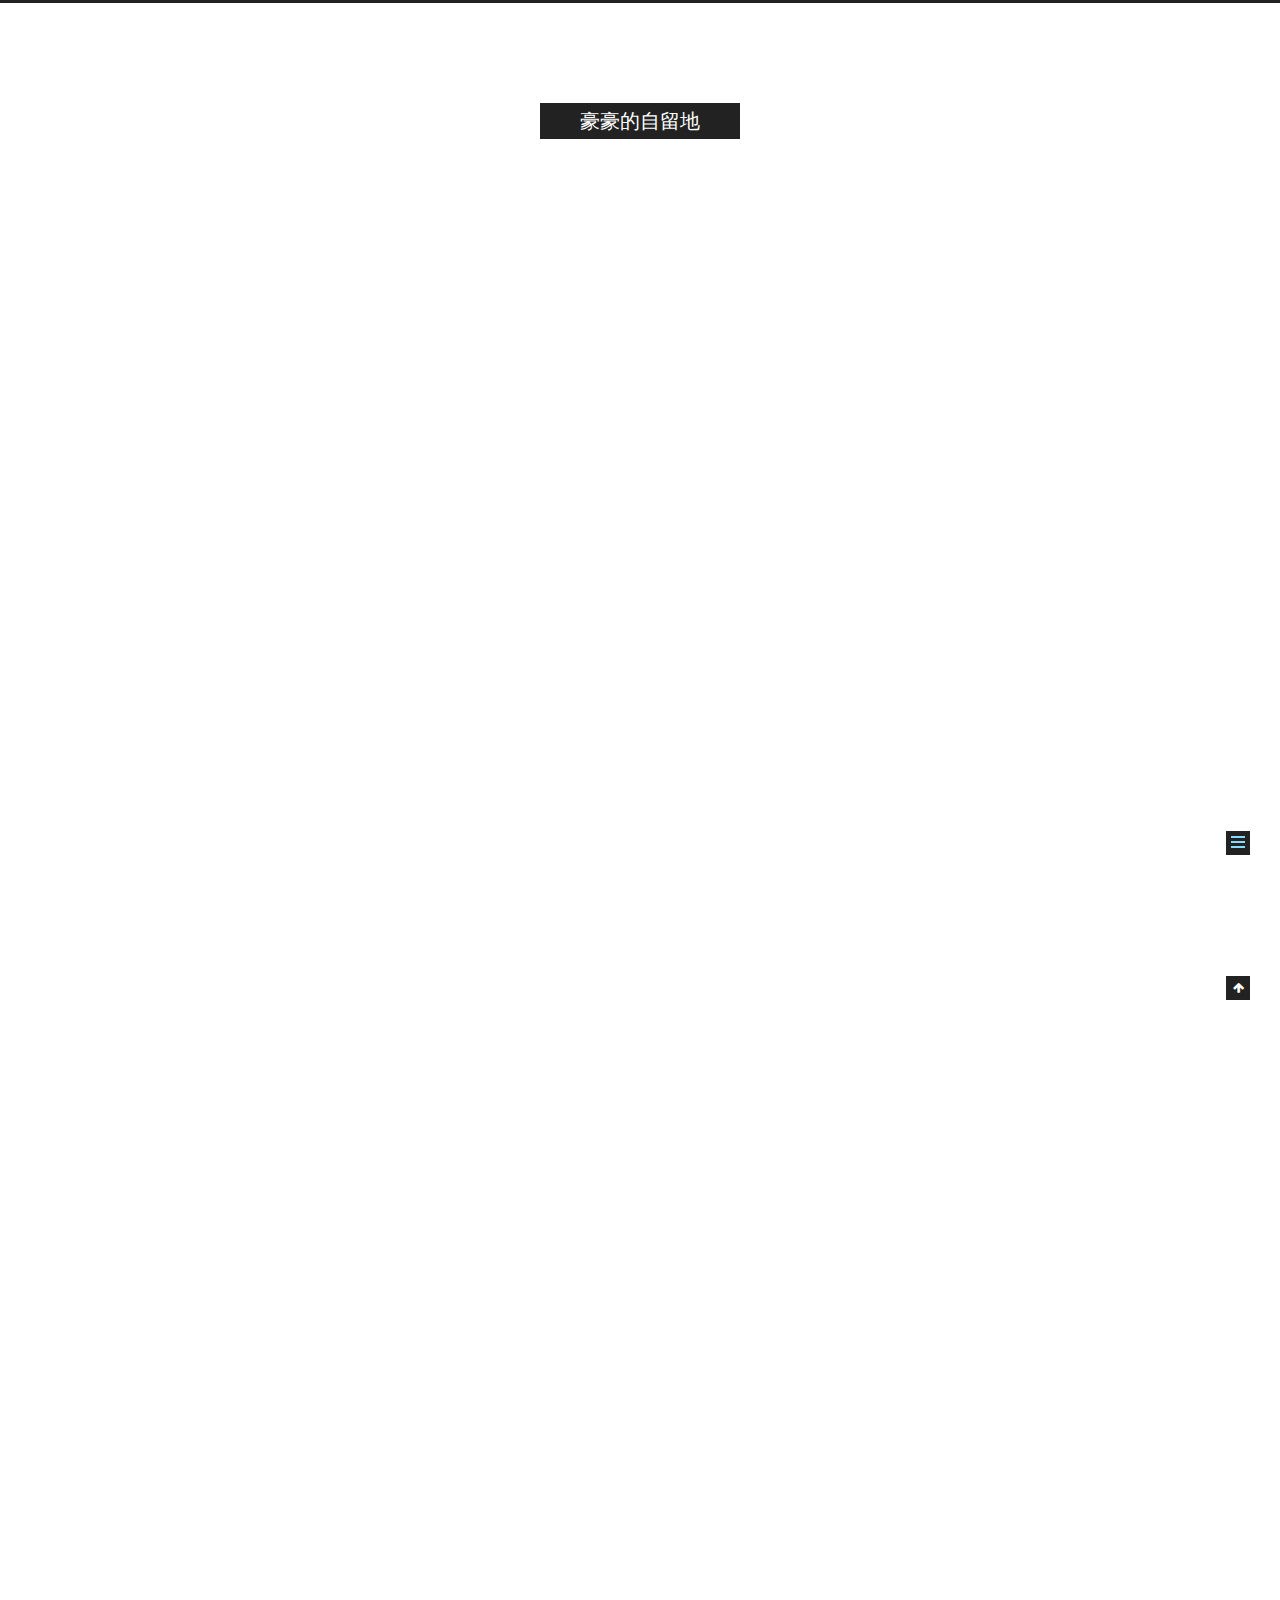
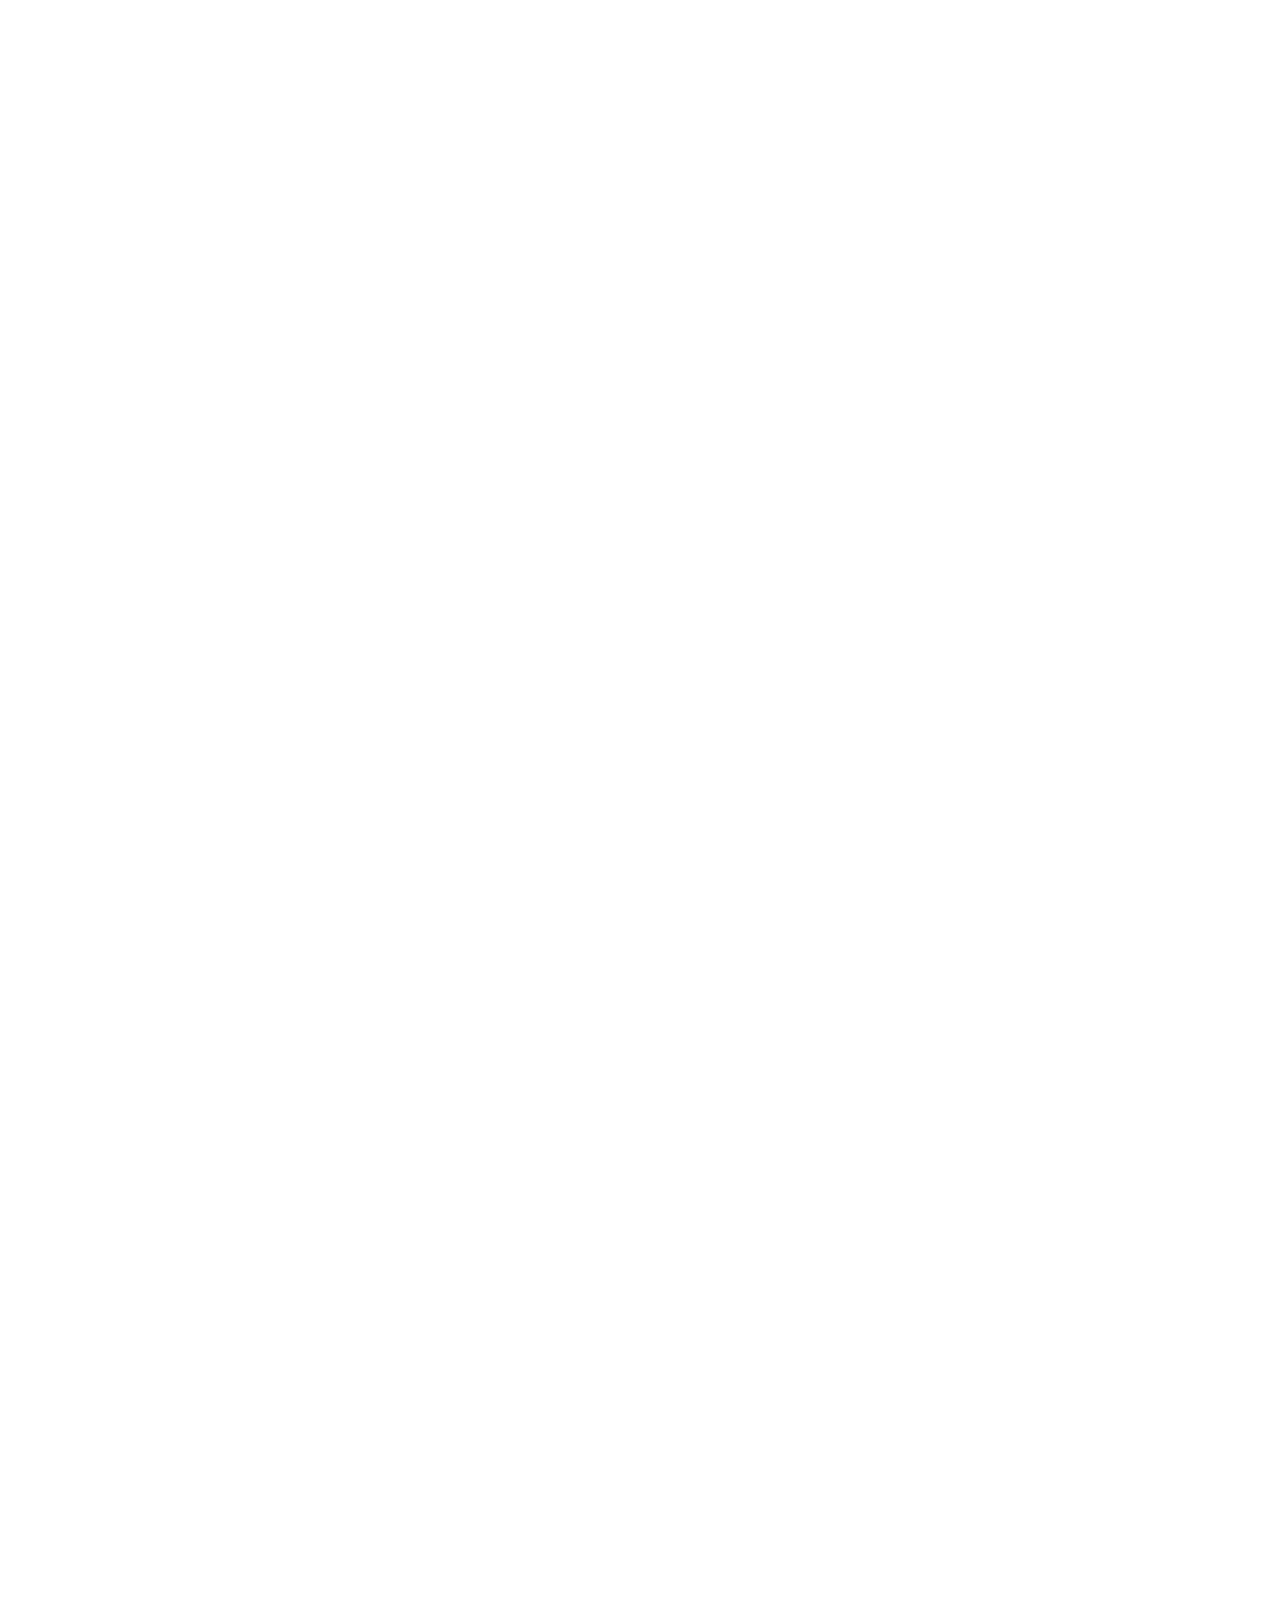
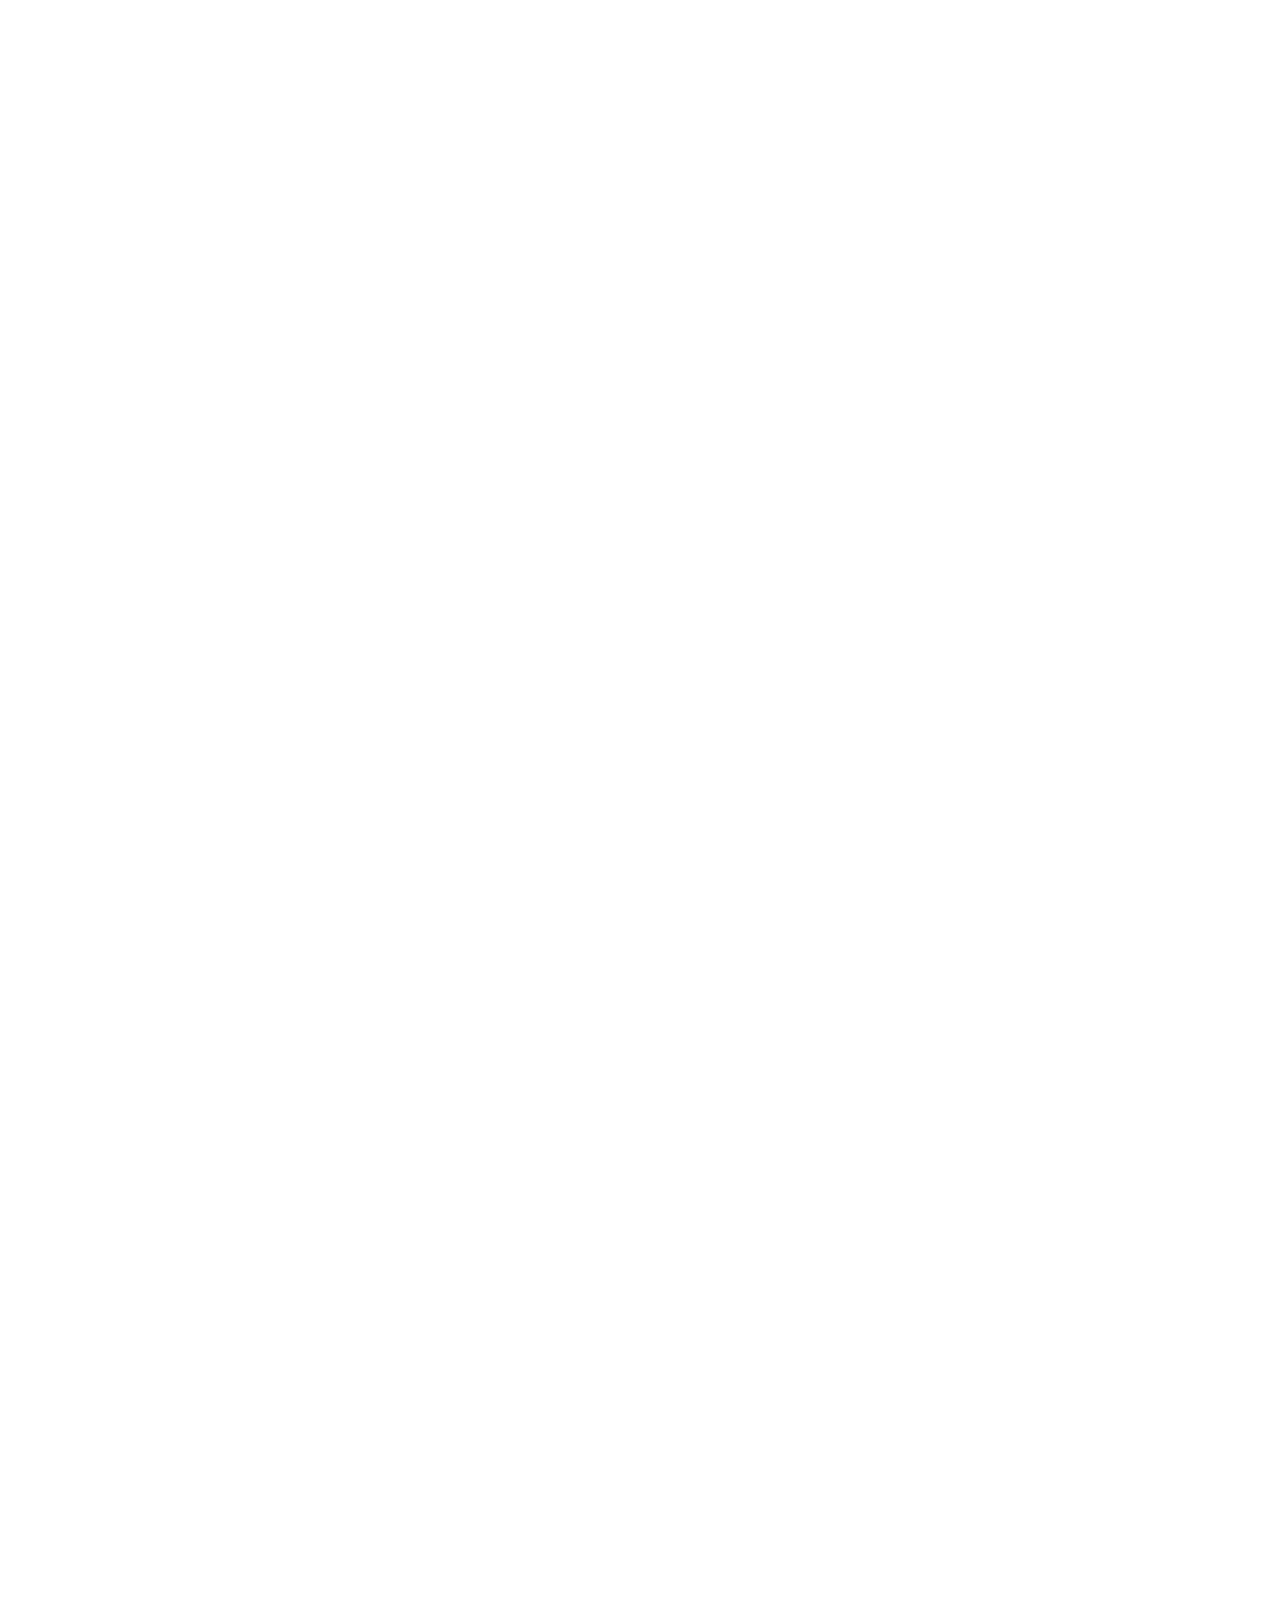
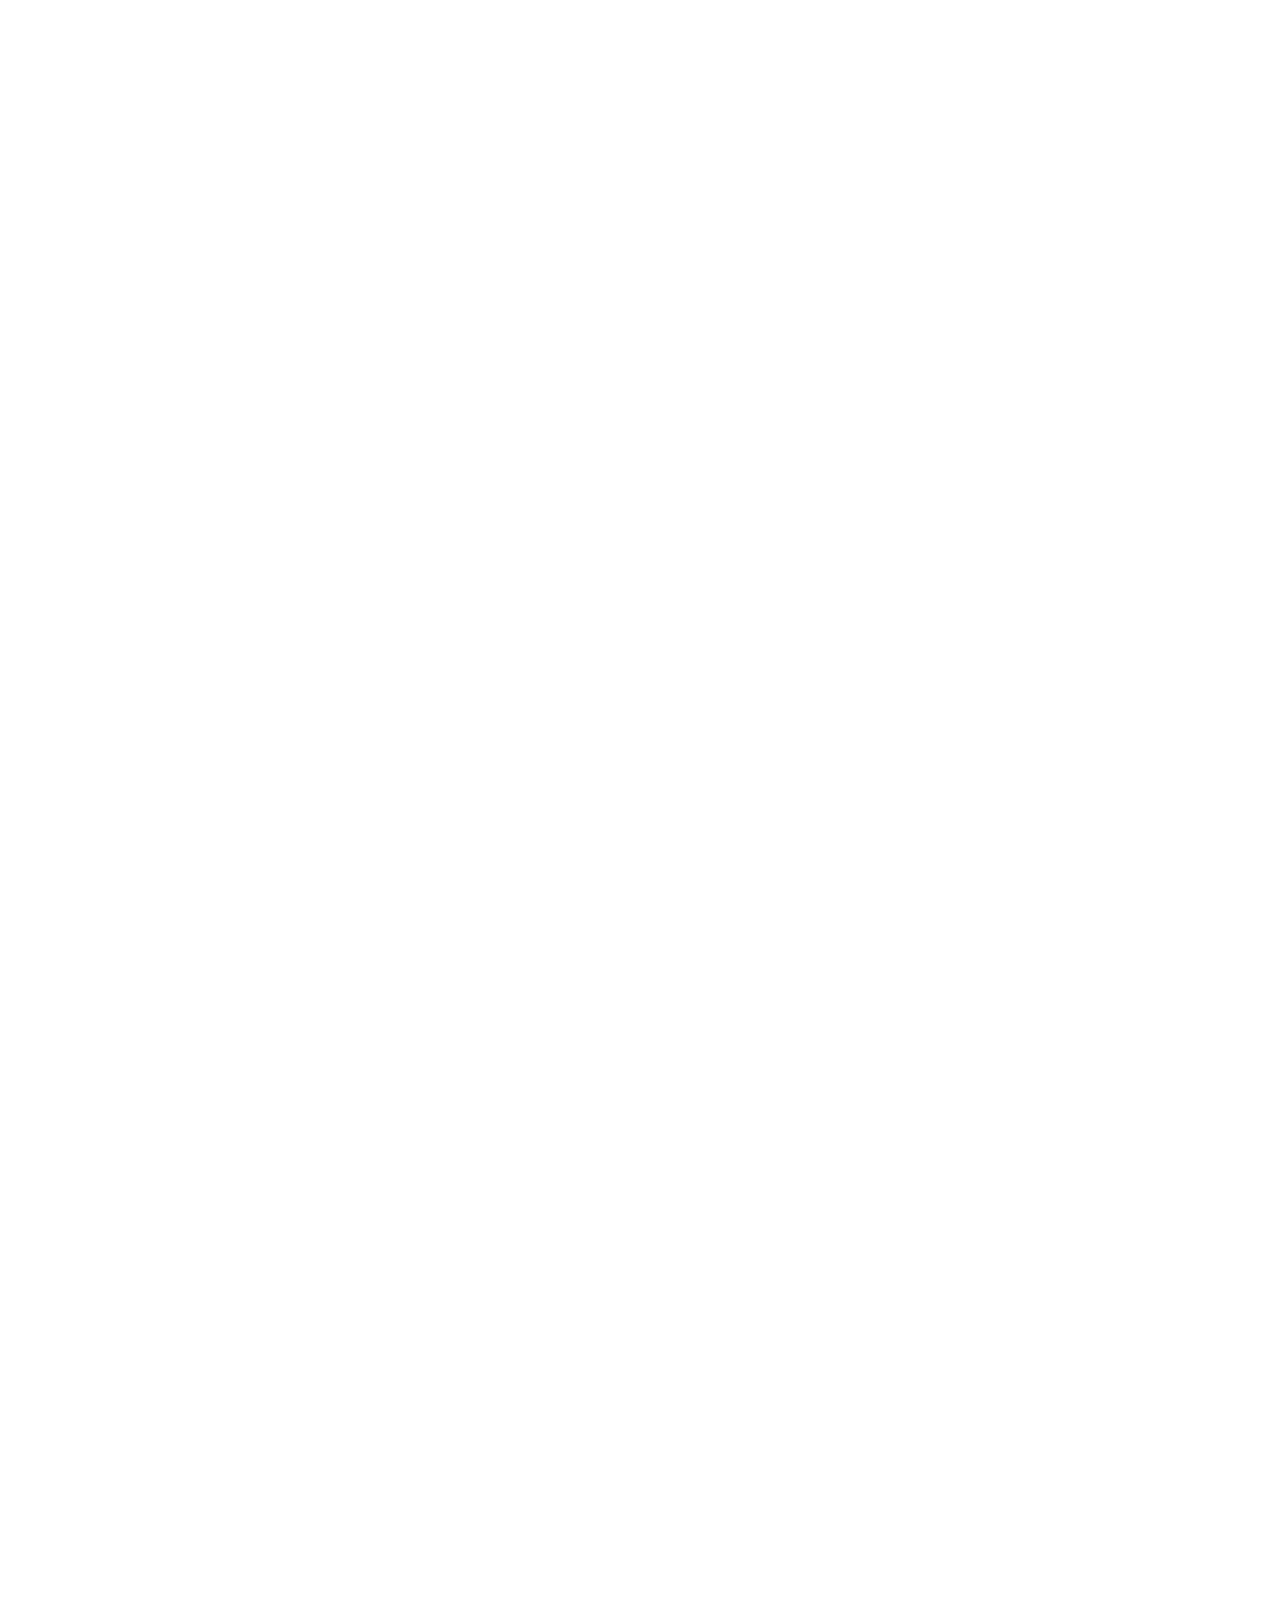
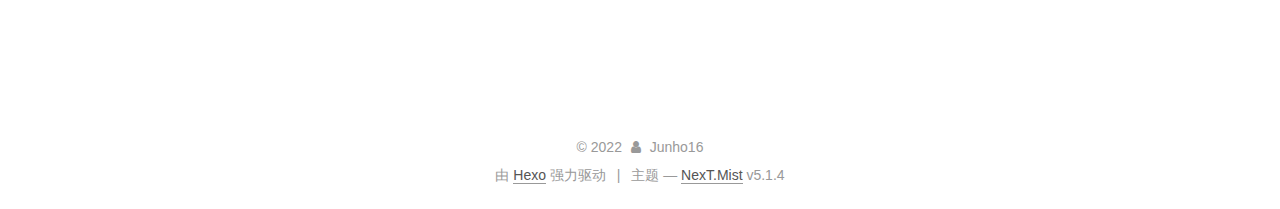
<file: 2022/03/12/Algorithm/index.html>
<!DOCTYPE html>



  


<html class="theme-next mist use-motion" lang="zh-Hans">
<head>
  <meta charset="UTF-8"/>
<meta http-equiv="X-UA-Compatible" content="IE=edge" />
<meta name="viewport" content="width=device-width, initial-scale=1, maximum-scale=1"/>
<meta name="theme-color" content="#222">









<meta http-equiv="Cache-Control" content="no-transform" />
<meta http-equiv="Cache-Control" content="no-siteapp" />
















  
  
  <link href="/lib/fancybox/source/jquery.fancybox.css?v=2.1.5" rel="stylesheet" type="text/css" />







<link href="/lib/font-awesome/css/font-awesome.min.css?v=4.6.2" rel="stylesheet" type="text/css" />

<link href="/css/main.css?v=5.1.4" rel="stylesheet" type="text/css" />


  <link rel="apple-touch-icon" sizes="180x180" href="/images/apple-touch-icon-next.png?v=5.1.4">


  <link rel="icon" type="image/png" sizes="32x32" href="/images/favicon-32x32-next.png?v=5.1.4">


  <link rel="icon" type="image/png" sizes="16x16" href="/images/favicon-16x16-next.png?v=5.1.4">


  <link rel="mask-icon" href="/images/logo.svg?v=5.1.4" color="#222">





  <meta name="keywords" content="lc," />










<meta name="description" content="二进制运算（与或非和左右移）1234567891011121314151617&lt;&lt;表示左移，不分正负数，低位补0；　3 &lt;&lt; 2 &#x2F;&#x2F;12 则是将数字3左移2位 322 &#x3D; 3*(2的2次方)数学意义：在数字没有溢出的前提下，对于正数和负数，左移一位都相当于乘以2的1次方，左移n位就相当于乘以2的n次方。&gt;&gt;表示右移，如果该数为正，则高位补0，若为负数，则高位补">
<meta property="og:type" content="article">
<meta property="og:title" content="&#x3D;.&#x3D;">
<meta property="og:url" content="http://example.com/2022/03/12/Algorithm/index.html">
<meta property="og:site_name" content="豪豪的自留地">
<meta property="og:description" content="二进制运算（与或非和左右移）1234567891011121314151617&lt;&lt;表示左移，不分正负数，低位补0；　3 &lt;&lt; 2 &#x2F;&#x2F;12 则是将数字3左移2位 322 &#x3D; 3*(2的2次方)数学意义：在数字没有溢出的前提下，对于正数和负数，左移一位都相当于乘以2的1次方，左移n位就相当于乘以2的n次方。&gt;&gt;表示右移，如果该数为正，则高位补0，若为负数，则高位补">
<meta property="og:locale">
<meta property="og:image" content="[data-uri]">
<meta property="og:image" content="[data-uri]">
<meta property="og:image" content="[data-uri]">
<meta property="og:image" content="[data-uri]">
<meta property="og:image" content="[data-uri]">
<meta property="og:image" content="[data-uri]">
<meta property="og:image" content="[data-uri]">
<meta property="og:image" content="[data-uri]">
<meta property="og:image" content="[data-uri]">
<meta property="og:image" content="[data-uri]">
<meta property="og:image" content="[data-uri]">
<meta property="article:published_time" content="2022-03-12T03:24:16.000Z">
<meta property="article:modified_time" content="2022-03-12T03:31:05.069Z">
<meta property="article:author" content="Junho16">
<meta property="article:tag" content="lc">
<meta name="twitter:card" content="summary">
<meta name="twitter:image" content="[data-uri]">



<script type="text/javascript" id="hexo.configurations">
  var NexT = window.NexT || {};
  var CONFIG = {
    root: '',
    scheme: 'Mist',
    version: '5.1.4',
    sidebar: {"position":"left","display":"post","offset":12,"b2t":false,"scrollpercent":false,"onmobile":false},
    fancybox: true,
    tabs: true,
    motion: {"enable":true,"async":false,"transition":{"post_block":"fadeIn","post_header":"slideDownIn","post_body":"slideDownIn","coll_header":"slideLeftIn","sidebar":"slideUpIn"}},
    duoshuo: {
      userId: '0',
      author: '博主'
    },
    algolia: {
      applicationID: '',
      apiKey: '',
      indexName: '',
      hits: {"per_page":10},
      labels: {"input_placeholder":"Search for Posts","hits_empty":"We didn't find any results for the search: ${query}","hits_stats":"${hits} results found in ${time} ms"}
    }
  };
</script>



  <link rel="canonical" href="http://example.com/2022/03/12/Algorithm/"/>





  <title>=.= | 豪豪的自留地</title>
  








<meta name="generator" content="Hexo 6.1.0"></head>

<body itemscope itemtype="http://schema.org/WebPage" lang="zh-Hans">

  
  
    
  

  <div class="container sidebar-position-left page-post-detail">
    <div class="headband"></div>

    <header id="header" class="header" itemscope itemtype="http://schema.org/WPHeader">
      <div class="header-inner"><div class="site-brand-wrapper">
  <div class="site-meta ">
    

    <div class="custom-logo-site-title">
      <a href="/"  class="brand" rel="start">
        <span class="logo-line-before"><i></i></span>
        <span class="site-title">豪豪的自留地</span>
        <span class="logo-line-after"><i></i></span>
      </a>
    </div>
      
        <p class="site-subtitle"></p>
      
  </div>

  <div class="site-nav-toggle">
    <button>
      <span class="btn-bar"></span>
      <span class="btn-bar"></span>
      <span class="btn-bar"></span>
    </button>
  </div>
</div>

<nav class="site-nav">
  

  
    <ul id="menu" class="menu">
      
        
        <li class="menu-item menu-item-home">
          <a href="/" rel="section">
            
              <i class="menu-item-icon fa fa-fw fa-home"></i> <br />
            
            首页
          </a>
        </li>
      
        
        <li class="menu-item menu-item-tags">
          <a href="/tags/" rel="section">
            
              <i class="menu-item-icon fa fa-fw fa-tags"></i> <br />
            
            标签
          </a>
        </li>
      
        
        <li class="menu-item menu-item-archives">
          <a href="/archives/" rel="section">
            
              <i class="menu-item-icon fa fa-fw fa-archive"></i> <br />
            
            归档
          </a>
        </li>
      

      
    </ul>
  

  
</nav>



 </div>
    </header>

    <main id="main" class="main">
      <div class="main-inner">
        <div class="content-wrap">
          <div id="content" class="content">
            

  <div id="posts" class="posts-expand">
    

  

  
  
  

  <article class="post post-type-normal" itemscope itemtype="http://schema.org/Article">
  
  
  
  <div class="post-block">
    <link itemprop="mainEntityOfPage" href="http://example.com/2022/03/12/Algorithm/">

    <span hidden itemprop="author" itemscope itemtype="http://schema.org/Person">
      <meta itemprop="name" content="">
      <meta itemprop="description" content="">
      <meta itemprop="image" content="/images/avatar.gif">
    </span>

    <span hidden itemprop="publisher" itemscope itemtype="http://schema.org/Organization">
      <meta itemprop="name" content="豪豪的自留地">
    </span>

    
      <header class="post-header">

        
        
          <h1 class="post-title" itemprop="name headline">=.=</h1>
        

        <div class="post-meta">
          <span class="post-time">
            
              <span class="post-meta-item-icon">
                <i class="fa fa-calendar-o"></i>
              </span>
              
                <span class="post-meta-item-text">发表于</span>
              
              <time title="创建于" itemprop="dateCreated datePublished" datetime="2022-03-12T11:24:16+08:00">
                2022-03-12
              </time>
            

            

            
          </span>

          

          
            
          

          
          

          

          

          

        </div>
      </header>
    

    
    
    
    <div class="post-body" itemprop="articleBody">

      
      

      
        <h2 id="二进制运算（与或非和左右移）"><a href="#二进制运算（与或非和左右移）" class="headerlink" title="二进制运算（与或非和左右移）"></a>二进制运算（与或非和左右移）</h2><figure class="highlight java"><table><tr><td class="gutter"><pre><span class="line">1</span><br><span class="line">2</span><br><span class="line">3</span><br><span class="line">4</span><br><span class="line">5</span><br><span class="line">6</span><br><span class="line">7</span><br><span class="line">8</span><br><span class="line">9</span><br><span class="line">10</span><br><span class="line">11</span><br><span class="line">12</span><br><span class="line">13</span><br><span class="line">14</span><br><span class="line">15</span><br><span class="line">16</span><br><span class="line">17</span><br></pre></td><td class="code"><pre><span class="line">&lt;&lt;表示左移，不分正负数，低位补<span class="number">0</span>；　</span><br><span class="line"><span class="number">3</span> &lt;&lt; <span class="number">2</span> <span class="comment">//12 则是将数字3左移2位 322 = 3*(2的2次方)</span></span><br><span class="line">数学意义：在数字没有溢出的前提下，对于正数和负数，左移一位都相当于乘以<span class="number">2</span>的<span class="number">1</span>次方，左移n位就相当于乘以<span class="number">2</span>的n次方。</span><br><span class="line"></span><br><span class="line">&gt;&gt;表示右移，如果该数为正，则高位补<span class="number">0</span>，若为负数，则高位补<span class="number">1</span>；</span><br><span class="line">数学意义：右移一位相当于除<span class="number">2</span>，右移n位相当于除以<span class="number">2</span>的n次方。</span><br><span class="line"></span><br><span class="line">&gt;&gt;&gt;表示无符号右移，也叫逻辑右移，即若该数为正，则高位补<span class="number">0</span>，而若该数为负数，则右移后高位同样补<span class="number">0</span> </span><br><span class="line">  <span class="comment">//比如x转为16进制，思想就是分组(num &amp; 0xf,即取出低4位 转为整数)再将每个组数转为16进制再删去那个组（num&gt;&gt;&gt;4）</span></span><br><span class="line">  <span class="keyword">if</span>(num==<span class="number">0</span>) <span class="keyword">return</span> <span class="string">&quot;0&quot;</span>;</span><br><span class="line">  <span class="type">String</span> <span class="variable">hex</span> <span class="operator">=</span> <span class="string">&quot;0123456789abcdef&quot;</span>;</span><br><span class="line">  <span class="type">StringBuilder</span> <span class="variable">sb</span> <span class="operator">=</span> <span class="keyword">new</span> <span class="title class_">StringBuilder</span>();</span><br><span class="line">  <span class="keyword">while</span>(num!=<span class="number">0</span>)&#123;</span><br><span class="line">        sb.append(hex.charAt(num&amp;<span class="number">0xf</span>));</span><br><span class="line">        num&gt;&gt;&gt;=<span class="number">4</span>;  <span class="comment">//无符号右移</span></span><br><span class="line">  &#125;</span><br><span class="line">  <span class="keyword">return</span> sb.reverse().toString();</span><br></pre></td></tr></table></figure>

<p><img src="[data-uri]" alt="点击并拖拽以移动"></p>
<h2 id="链表中点（或者说奇数偶数长度下二分）（代数进去算一下）"><a href="#链表中点（或者说奇数偶数长度下二分）（代数进去算一下）" class="headerlink" title="链表中点（或者说奇数偶数长度下二分）（代数进去算一下）"></a>链表中点（或者说奇数偶数长度下二分）（代数进去算一下）</h2><figure class="highlight java"><table><tr><td class="gutter"><pre><span class="line">1</span><br><span class="line">2</span><br><span class="line">3</span><br><span class="line">4</span><br><span class="line">5</span><br><span class="line">6</span><br><span class="line">7</span><br><span class="line">8</span><br><span class="line">9</span><br><span class="line">10</span><br><span class="line">11</span><br><span class="line">12</span><br><span class="line">13</span><br><span class="line">14</span><br><span class="line">15</span><br></pre></td><td class="code"><pre><span class="line"><span class="comment">//找到一半的位置（奇数就放弃最中间的数）</span></span><br><span class="line">head = h;</span><br><span class="line"><span class="keyword">for</span>(<span class="type">int</span> <span class="variable">i</span> <span class="operator">=</span> <span class="number">0</span>; i &lt; ((length + <span class="number">1</span> )/ <span class="number">2</span>) - <span class="number">1</span>  ;i++ )&#123;</span><br><span class="line">    head = head.next;</span><br><span class="line">&#125;</span><br><span class="line"></span><br><span class="line"><span class="comment">//i &lt; length/2 在回文的背景下无所谓 &lt;= 也可以（重要的是代数算一下）</span></span><br><span class="line"><span class="type">ListNode</span> <span class="variable">headFirst</span> <span class="operator">=</span> h;</span><br><span class="line"><span class="type">ListNode</span> <span class="variable">headLast</span> <span class="operator">=</span> pre;</span><br><span class="line"><span class="keyword">for</span>(<span class="type">int</span> <span class="variable">i</span> <span class="operator">=</span> <span class="number">0</span> ; i &lt; length/<span class="number">2</span> ;i++)&#123;</span><br><span class="line">    <span class="keyword">if</span>(headFirst.val != headLast.val)</span><br><span class="line">        <span class="keyword">return</span> <span class="literal">false</span>;</span><br><span class="line">    headFirst = headFirst.next;</span><br><span class="line">    headLast = headLast.next;</span><br><span class="line">&#125; </span><br></pre></td></tr></table></figure>

<p><img src="[data-uri]" alt="点击并拖拽以移动"></p>
<figure class="highlight java"><table><tr><td class="gutter"><pre><span class="line">1</span><br><span class="line">2</span><br><span class="line">3</span><br><span class="line">4</span><br><span class="line">5</span><br><span class="line">6</span><br><span class="line">7</span><br><span class="line">8</span><br><span class="line">9</span><br><span class="line">10</span><br><span class="line">11</span><br><span class="line">12</span><br><span class="line">13</span><br><span class="line">14</span><br><span class="line">15</span><br><span class="line">16</span><br><span class="line">17</span><br><span class="line">18</span><br><span class="line">19</span><br><span class="line">20</span><br><span class="line">21</span><br><span class="line">22</span><br><span class="line">23</span><br><span class="line">24</span><br><span class="line">25</span><br><span class="line">26</span><br><span class="line">27</span><br><span class="line">28</span><br><span class="line">29</span><br><span class="line">30</span><br><span class="line">31</span><br><span class="line">32</span><br><span class="line">33</span><br><span class="line">34</span><br><span class="line">35</span><br><span class="line">36</span><br><span class="line">37</span><br><span class="line">38</span><br><span class="line">39</span><br><span class="line">40</span><br><span class="line">41</span><br><span class="line">42</span><br><span class="line">43</span><br><span class="line">44</span><br><span class="line">45</span><br></pre></td><td class="code"><pre><span class="line"><span class="keyword">public</span> <span class="type">boolean</span> <span class="title function_">isPalindrome</span><span class="params">(ListNode h)</span> &#123;</span><br><span class="line">        <span class="type">int</span> <span class="variable">length</span> <span class="operator">=</span> <span class="number">0</span>;</span><br><span class="line">        <span class="type">ListNode</span> <span class="variable">head</span> <span class="operator">=</span> h;</span><br><span class="line">        <span class="keyword">while</span>(head != <span class="literal">null</span>)&#123;</span><br><span class="line">            length++;</span><br><span class="line">            head = head.next;</span><br><span class="line">        &#125;</span><br><span class="line">        head = h;</span><br><span class="line">        <span class="keyword">for</span>(<span class="type">int</span> <span class="variable">i</span> <span class="operator">=</span> <span class="number">0</span>; i &lt; ((length + <span class="number">1</span> )/ <span class="number">2</span>) - <span class="number">1</span>  ;i++ )&#123;</span><br><span class="line">            head = head.next;</span><br><span class="line">        &#125;</span><br><span class="line"></span><br><span class="line">        <span class="comment">//========================</span></span><br><span class="line"></span><br><span class="line">        <span class="type">ListNode</span> <span class="variable">pre</span> <span class="operator">=</span> head;</span><br><span class="line">        <span class="type">ListNode</span> <span class="variable">cur</span> <span class="operator">=</span> head.next;</span><br><span class="line">        <span class="keyword">while</span>(cur != <span class="literal">null</span>)&#123;</span><br><span class="line">            <span class="type">ListNode</span> <span class="variable">tmp</span> <span class="operator">=</span> cur.next;</span><br><span class="line">            cur.next = pre;</span><br><span class="line">            pre = cur;</span><br><span class="line">            cur = tmp;</span><br><span class="line">        &#125;</span><br><span class="line"></span><br><span class="line">        <span class="comment">// ListNode a = h;</span></span><br><span class="line">        <span class="comment">// for(int i = 0 ; i &lt; length/2 ;i++)&#123;</span></span><br><span class="line">        <span class="comment">//     System.out.print(a.val+&quot; &quot;);</span></span><br><span class="line">        <span class="comment">//     a = a.next;</span></span><br><span class="line">        <span class="comment">// &#125;</span></span><br><span class="line">        <span class="comment">// System.out.println();</span></span><br><span class="line">        <span class="comment">// ListNode aa = pre;</span></span><br><span class="line">        <span class="comment">// for(int i = 0 ; i &lt; length/2 ;i++)&#123;</span></span><br><span class="line">        <span class="comment">//     System.out.print(aa.val+&quot; &quot;);</span></span><br><span class="line">        <span class="comment">//     aa = aa.next;</span></span><br><span class="line">        <span class="comment">// &#125;</span></span><br><span class="line"></span><br><span class="line">        <span class="type">ListNode</span> <span class="variable">headFirst</span> <span class="operator">=</span> h;</span><br><span class="line">        <span class="type">ListNode</span> <span class="variable">headLast</span> <span class="operator">=</span> pre;</span><br><span class="line">        <span class="keyword">for</span>(<span class="type">int</span> <span class="variable">i</span> <span class="operator">=</span> <span class="number">0</span> ; i &lt; length/<span class="number">2</span> ;i++)&#123;</span><br><span class="line">            <span class="keyword">if</span>(headFirst.val != headLast.val)</span><br><span class="line">                <span class="keyword">return</span> <span class="literal">false</span>;</span><br><span class="line">            headFirst = headFirst.next;</span><br><span class="line">            headLast = headLast.next;</span><br><span class="line">        &#125;</span><br><span class="line">        <span class="keyword">return</span> <span class="literal">true</span>;</span><br><span class="line">    &#125;</span><br></pre></td></tr></table></figure>

<p><img src="[data-uri]" alt="点击并拖拽以移动"></p>
<h2 id="map排序"><a href="#map排序" class="headerlink" title="map排序"></a>map排序</h2><figure class="highlight java"><table><tr><td class="gutter"><pre><span class="line">1</span><br><span class="line">2</span><br><span class="line">3</span><br><span class="line">4</span><br><span class="line">5</span><br><span class="line">6</span><br><span class="line">7</span><br><span class="line">8</span><br><span class="line">9</span><br><span class="line">10</span><br><span class="line">11</span><br><span class="line">12</span><br><span class="line">13</span><br><span class="line">14</span><br><span class="line">15</span><br><span class="line">16</span><br><span class="line">17</span><br><span class="line">18</span><br><span class="line">19</span><br><span class="line">20</span><br><span class="line">21</span><br><span class="line">22</span><br><span class="line">23</span><br><span class="line">24</span><br><span class="line">25</span><br><span class="line">26</span><br><span class="line">27</span><br><span class="line">28</span><br><span class="line">29</span><br><span class="line">30</span><br><span class="line">31</span><br><span class="line">32</span><br><span class="line">33</span><br><span class="line">34</span><br><span class="line">35</span><br><span class="line">36</span><br><span class="line">37</span><br><span class="line">38</span><br><span class="line">39</span><br><span class="line">40</span><br><span class="line">41</span><br><span class="line">42</span><br><span class="line">43</span><br><span class="line">44</span><br><span class="line">45</span><br></pre></td><td class="code"><pre><span class="line">        <span class="comment">//这里将map.entrySet()转换成list</span></span><br><span class="line">        List&lt;Map.Entry&lt;Integer,Integer&gt;&gt; list = <span class="keyword">new</span> <span class="title class_">ArrayList</span>&lt;Map.Entry&lt;Integer,Integer&gt;&gt;(map.entrySet());</span><br><span class="line">        <span class="comment">//然后通过比较器来实现排序</span></span><br><span class="line">        Collections.sort(list,<span class="keyword">new</span> <span class="title class_">Comparator</span>&lt;Map.Entry&lt;Integer,Integer&gt;&gt;() &#123;</span><br><span class="line">            <span class="comment">//升序排序</span></span><br><span class="line">            <span class="keyword">public</span> <span class="type">int</span> <span class="title function_">compare</span><span class="params">(Map.Entry&lt;Integer, Integer&gt; o1,</span></span><br><span class="line"><span class="params">                               Map.Entry&lt;Integer, Integer&gt; o2)</span> &#123;</span><br><span class="line">                <span class="keyword">if</span>(o1.getKey() &gt; o2.getKey())&#123;</span><br><span class="line">                    <span class="keyword">return</span> <span class="number">1</span>;</span><br><span class="line">                &#125;<span class="keyword">else</span> <span class="keyword">if</span>(o1.getKey() &lt; o2.getKey())&#123;</span><br><span class="line">                    <span class="keyword">return</span> <span class="number">0</span>;</span><br><span class="line">                &#125;<span class="keyword">else</span>&#123;</span><br><span class="line">                    <span class="keyword">return</span> o2.getValue() - o1.getValue();</span><br><span class="line">                &#125;</span><br><span class="line">            &#125;</span><br><span class="line">        &#125;);</span><br><span class="line">        <span class="keyword">for</span>(Map.Entry&lt;Integer,Integer&gt; m:list)&#123;</span><br><span class="line">            System.out.println(m.getKey()+<span class="string">&quot;:&quot;</span>+m.getValue());</span><br><span class="line">        &#125;</span><br><span class="line">        <span class="keyword">return</span> <span class="literal">null</span>;</span><br><span class="line"><span class="comment">//=======================分割线=======================</span></span><br><span class="line">        Map&lt;Integer , Integer&gt; map = <span class="keyword">new</span> <span class="title class_">TreeMap</span>&lt;&gt;();</span><br><span class="line">        <span class="comment">//自定义比较器</span></span><br><span class="line">        Comparator&lt;Map.Entry&lt;Integer, Integer&gt;&gt; valCmp = <span class="keyword">new</span> <span class="title class_">Comparator</span>&lt;Map.Entry&lt;Integer,Integer&gt;&gt;() &#123;</span><br><span class="line">            <span class="meta">@Override</span></span><br><span class="line">            <span class="keyword">public</span> <span class="type">int</span> <span class="title function_">compare</span><span class="params">(Map.Entry&lt;Integer, Integer&gt; o1, Map.Entry&lt;Integer, Integer&gt; o2)</span> &#123;</span><br><span class="line">                <span class="keyword">return</span> o2.getValue()-o1.getValue();</span><br><span class="line">            &#125;</span><br><span class="line">        &#125;;</span><br><span class="line"></span><br><span class="line">        <span class="keyword">for</span>(<span class="type">int</span> <span class="variable">i</span> <span class="operator">=</span> <span class="number">0</span> ; i &lt; nums.length ; i++)&#123;</span><br><span class="line">            <span class="keyword">if</span>(map.containsKey(nums[i]))&#123;</span><br><span class="line">                map.put(map.get(nums[i]) , map.get(nums[i]+<span class="number">1</span>));</span><br><span class="line">            &#125;<span class="keyword">else</span>&#123;</span><br><span class="line">                map.put(nums[i] , <span class="number">1</span>);</span><br><span class="line">            &#125;</span><br><span class="line">        &#125;</span><br><span class="line">        <span class="comment">//将map转成List，map的一组key，value对应list一个存储空间</span></span><br><span class="line">        List&lt;Map.Entry&lt;Integer, Integer&gt;&gt; list = <span class="keyword">new</span> <span class="title class_">ArrayList</span>&lt;Map.Entry&lt;Integer,Integer&gt;&gt;(map.entrySet()); <span class="comment">//传入maps实体</span></span><br><span class="line">        Collections.sort(list,valCmp); <span class="comment">// 注意此处Collections 是java.util包下面的,传入List和自定义的valCmp比较器</span></span><br><span class="line">        <span class="type">int</span>[] res = <span class="keyword">new</span> <span class="title class_">int</span>[k];</span><br><span class="line">        <span class="keyword">for</span>(<span class="type">int</span> <span class="variable">i</span> <span class="operator">=</span> <span class="number">0</span> ; i &lt; k ; i++) &#123;</span><br><span class="line">            res[i] = list.get(i).getValue();</span><br><span class="line">        &#125;</span><br><span class="line">        <span class="keyword">return</span> res;</span><br></pre></td></tr></table></figure>

<p><img src="[data-uri]" alt="点击并拖拽以移动"></p>
<h2 id="数组排序"><a href="#数组排序" class="headerlink" title="数组排序"></a>数组排序</h2><figure class="highlight java"><table><tr><td class="gutter"><pre><span class="line">1</span><br><span class="line">2</span><br><span class="line">3</span><br><span class="line">4</span><br><span class="line">5</span><br><span class="line">6</span><br><span class="line">7</span><br></pre></td><td class="code"><pre><span class="line"> Arrays.sort(people, (<span class="type">int</span>[] o1, <span class="type">int</span>[] o2) -&gt;&#123;</span><br><span class="line">           <span class="keyword">if</span>(o2[<span class="number">0</span>] == o1[<span class="number">0</span>])&#123;</span><br><span class="line">               <span class="keyword">return</span> o2[<span class="number">1</span>] - o1[<span class="number">1</span>];</span><br><span class="line">           &#125;<span class="keyword">else</span>&#123;</span><br><span class="line">               <span class="keyword">return</span> o1[<span class="number">0</span>] - o2[<span class="number">0</span>];</span><br><span class="line">           &#125;</span><br><span class="line">&#125;);</span><br></pre></td></tr></table></figure>

<p><img src="[data-uri]" alt="点击并拖拽以移动"></p>
<h2 id="数组赋值"><a href="#数组赋值" class="headerlink" title="数组赋值"></a>数组赋值</h2><figure class="highlight java"><table><tr><td class="gutter"><pre><span class="line">1</span><br></pre></td><td class="code"><pre><span class="line">Arrays.fill(f,Integer.MAX_VALUE);</span><br></pre></td></tr></table></figure>

<p><img src="[data-uri]" alt="点击并拖拽以移动"></p>
<h2 id="Map构建（不要再先判断有无值再put了）"><a href="#Map构建（不要再先判断有无值再put了）" class="headerlink" title="Map构建（不要再先判断有无值再put了）"></a>Map构建（不要再先判断有无值再put了）</h2><figure class="highlight java"><table><tr><td class="gutter"><pre><span class="line">1</span><br><span class="line">2</span><br><span class="line">3</span><br><span class="line">4</span><br><span class="line">5</span><br><span class="line">6</span><br><span class="line">7</span><br><span class="line">8</span><br><span class="line">9</span><br><span class="line">10</span><br><span class="line">11</span><br><span class="line">12</span><br></pre></td><td class="code"><pre><span class="line"><span class="keyword">public</span> <span class="type">int</span> <span class="title function_">findLHS</span><span class="params">(<span class="type">int</span>[] nums)</span> &#123;</span><br><span class="line">       Map&lt;Integer, Integer&gt; map = <span class="keyword">new</span> <span class="title class_">HashMap</span>&lt;&gt;();</span><br><span class="line">       <span class="keyword">for</span> (<span class="type">int</span> i : nums) map.put(i, map.getOrDefault(i, <span class="number">0</span>) + <span class="number">1</span>);</span><br><span class="line">       <span class="type">int</span> <span class="variable">ans</span> <span class="operator">=</span> <span class="number">0</span>;</span><br><span class="line">       <span class="keyword">for</span> (<span class="type">int</span> i : nums) &#123;</span><br><span class="line">           <span class="keyword">if</span> (map.containsKey(i - <span class="number">1</span>)) &#123;</span><br><span class="line">               ans = Math.max(ans, map.get(i) + map.get(i - <span class="number">1</span>));</span><br><span class="line">           &#125;</span><br><span class="line">       &#125;</span><br><span class="line">       <span class="keyword">return</span> ans;</span><br><span class="line">  </span><br><span class="line">   &#125;</span><br></pre></td></tr></table></figure>

<p><img src="[data-uri]" alt="点击并拖拽以移动"></p>
<h2 id="数组排序2（由大到小）（不建议使用，但是我记得有面经问过这种流的使用）"><a href="#数组排序2（由大到小）（不建议使用，但是我记得有面经问过这种流的使用）" class="headerlink" title="数组排序2（由大到小）（不建议使用，但是我记得有面经问过这种流的使用）"></a>数组排序2（由大到小）（不建议使用，但是我记得有面经问过这种流的使用）</h2><figure class="highlight java"><table><tr><td class="gutter"><pre><span class="line">1</span><br><span class="line">2</span><br><span class="line">3</span><br><span class="line">4</span><br><span class="line">5</span><br><span class="line">6</span><br><span class="line">7</span><br></pre></td><td class="code"><pre><span class="line"><span class="comment">//数组元素转换为数值流</span></span><br><span class="line"><span class="type">IntStream</span> <span class="variable">stream</span> <span class="operator">=</span> Arrays.stream(nums);</span><br><span class="line"><span class="comment">//流中元素全部装箱</span></span><br><span class="line">Stream&lt;Integer&gt; st = stream.boxed();</span><br><span class="line"><span class="comment">//将流转换为数组</span></span><br><span class="line">Integer[] num = st.toArray(Integer[]::<span class="keyword">new</span>);</span><br><span class="line">Arrays.sort(num , Collections.reverseOrder());</span><br></pre></td></tr></table></figure>

<p><img src="[data-uri]" alt="点击并拖拽以移动"></p>
<h2 id="DFS常用"><a href="#DFS常用" class="headerlink" title="DFS常用"></a>DFS常用</h2><figure class="highlight java"><table><tr><td class="gutter"><pre><span class="line">1</span><br><span class="line">2</span><br><span class="line">3</span><br><span class="line">4</span><br><span class="line">5</span><br><span class="line">6</span><br><span class="line">7</span><br><span class="line">8</span><br><span class="line">9</span><br><span class="line">10</span><br><span class="line">11</span><br><span class="line">12</span><br><span class="line">13</span><br><span class="line">14</span><br><span class="line">15</span><br><span class="line">16</span><br><span class="line">17</span><br></pre></td><td class="code"><pre><span class="line">List&lt;String&gt; res = <span class="keyword">new</span> <span class="title class_">ArrayList</span>&lt;&gt;();</span><br><span class="line">LinkedList&lt;String&gt; path = <span class="keyword">new</span> <span class="title class_">LinkedList</span>&lt;&gt;();</span><br><span class="line"><span class="keyword">public</span> List&lt;String&gt; <span class="title function_">binaryTreePaths</span><span class="params">(TreeNode root)</span> &#123;</span><br><span class="line">    dfs(root);</span><br><span class="line">    <span class="keyword">return</span> res;</span><br><span class="line">&#125;</span><br><span class="line"><span class="keyword">public</span> <span class="keyword">void</span> <span class="title function_">dfs</span><span class="params">(TreeNode root)</span>&#123;</span><br><span class="line">    <span class="keyword">if</span>(root == <span class="literal">null</span>)</span><br><span class="line">        <span class="keyword">return</span> ; </span><br><span class="line">    path.add(String.valueOf(root.val));</span><br><span class="line">    <span class="keyword">if</span>(root.left == <span class="literal">null</span> &amp;&amp; root.right == <span class="literal">null</span>) &#123;</span><br><span class="line">        res.add(String.join(<span class="string">&quot;-&gt;&quot;</span>, path));</span><br><span class="line">    &#125;</span><br><span class="line">    dfs(root.left);</span><br><span class="line">    dfs(root.right);</span><br><span class="line">    path.removeLast();</span><br><span class="line">&#125;</span><br></pre></td></tr></table></figure>

<p><img src="[data-uri]" alt="点击并拖拽以移动"></p>
<h2 id="寻找环-x2F-寻找相同元素（其实就想记录下数组模拟链表的例子）"><a href="#寻找环-x2F-寻找相同元素（其实就想记录下数组模拟链表的例子）" class="headerlink" title="寻找环&#x2F;寻找相同元素（其实就想记录下数组模拟链表的例子）"></a>寻找环&#x2F;寻找相同元素（其实就想记录下数组模拟链表的例子）</h2><figure class="highlight java"><table><tr><td class="gutter"><pre><span class="line">1</span><br><span class="line">2</span><br><span class="line">3</span><br><span class="line">4</span><br><span class="line">5</span><br><span class="line">6</span><br><span class="line">7</span><br><span class="line">8</span><br><span class="line">9</span><br><span class="line">10</span><br><span class="line">11</span><br><span class="line">12</span><br><span class="line">13</span><br><span class="line">14</span><br><span class="line">15</span><br><span class="line">16</span><br><span class="line">17</span><br><span class="line">18</span><br><span class="line">19</span><br><span class="line">20</span><br><span class="line">21</span><br></pre></td><td class="code"><pre><span class="line"><span class="comment">/**</span></span><br><span class="line"><span class="comment"> * 通过寻找链表中环的方式 时间复杂度为O（n）</span></span><br><span class="line"><span class="comment"> * <span class="doctag">@param</span> nums</span></span><br><span class="line"><span class="comment"> * <span class="doctag">@return</span></span></span><br><span class="line"><span class="comment"> */</span></span><br><span class="line"><span class="keyword">public</span> <span class="type">int</span> <span class="title function_">findDuplicate</span><span class="params">(<span class="type">int</span>[] nums)</span> &#123;</span><br><span class="line">     <span class="type">int</span> <span class="variable">a</span> <span class="operator">=</span> <span class="number">0</span>;</span><br><span class="line">     <span class="type">int</span> <span class="variable">b</span> <span class="operator">=</span> <span class="number">0</span>;</span><br><span class="line">     <span class="keyword">while</span> (<span class="literal">true</span>)&#123;</span><br><span class="line">         a = nums[a];</span><br><span class="line">         b = nums[nums[b]];</span><br><span class="line">         <span class="keyword">if</span> (a == b)&#123;</span><br><span class="line">             a = <span class="number">0</span>;</span><br><span class="line">             <span class="keyword">while</span> (a != b)&#123;</span><br><span class="line">                 a = nums[a];</span><br><span class="line">                 b = nums[b];</span><br><span class="line">             &#125;</span><br><span class="line">             <span class="keyword">return</span> a;</span><br><span class="line">         &#125;</span><br><span class="line">     &#125;</span><br><span class="line">&#125;</span><br></pre></td></tr></table></figure>

<p><img src="[data-uri]" alt="点击并拖拽以移动"></p>
<h2 id="层序遍历二叉树顺便记录每层节点数量"><a href="#层序遍历二叉树顺便记录每层节点数量" class="headerlink" title="层序遍历二叉树顺便记录每层节点数量"></a>层序遍历二叉树顺便记录每层节点数量</h2><figure class="highlight java"><table><tr><td class="gutter"><pre><span class="line">1</span><br><span class="line">2</span><br><span class="line">3</span><br><span class="line">4</span><br><span class="line">5</span><br><span class="line">6</span><br><span class="line">7</span><br><span class="line">8</span><br><span class="line">9</span><br><span class="line">10</span><br><span class="line">11</span><br><span class="line">12</span><br><span class="line">13</span><br><span class="line">14</span><br><span class="line">15</span><br><span class="line">16</span><br><span class="line">17</span><br><span class="line">18</span><br><span class="line">19</span><br><span class="line">20</span><br><span class="line">21</span><br><span class="line">22</span><br><span class="line">23</span><br><span class="line">24</span><br><span class="line">25</span><br></pre></td><td class="code"><pre><span class="line"><span class="keyword">public</span> <span class="type">int</span> <span class="title function_">findBottomLeftValue</span><span class="params">(TreeNode root)</span> &#123;</span><br><span class="line">    <span class="type">TreeNode</span> <span class="variable">res</span> <span class="operator">=</span> <span class="keyword">new</span> <span class="title class_">TreeNode</span>();</span><br><span class="line">    Queue&lt;TreeNode&gt; queue = <span class="keyword">new</span> <span class="title class_">LinkedList</span>();</span><br><span class="line">    queue.add(root);</span><br><span class="line">    <span class="type">int</span> <span class="variable">size</span> <span class="operator">=</span> <span class="number">0</span> ;</span><br><span class="line">    <span class="keyword">while</span> (!queue.isEmpty())&#123;</span><br><span class="line">        <span class="type">int</span> <span class="variable">num</span> <span class="operator">=</span> <span class="number">0</span>;</span><br><span class="line">        <span class="keyword">for</span>(<span class="type">int</span> <span class="variable">i</span> <span class="operator">=</span> <span class="number">0</span>; i &lt; size; i++)&#123;</span><br><span class="line">            <span class="type">TreeNode</span> <span class="variable">node</span> <span class="operator">=</span> queue.poll();</span><br><span class="line">            <span class="keyword">if</span>(i == <span class="number">0</span>)</span><br><span class="line">                res = node;</span><br><span class="line">            <span class="keyword">if</span>(node.left != <span class="literal">null</span> )&#123;</span><br><span class="line">                num ++;</span><br><span class="line">                queue.add(node.left);</span><br><span class="line">            &#125;</span><br><span class="line"></span><br><span class="line">            <span class="keyword">if</span>(node.right != <span class="literal">null</span>)&#123;</span><br><span class="line">                num ++;</span><br><span class="line">                queue.add(node.right);</span><br><span class="line">            &#125;</span><br><span class="line">        &#125;</span><br><span class="line">        size = num;</span><br><span class="line">    &#125;</span><br><span class="line">    <span class="keyword">return</span> res.val;</span><br><span class="line">&#125;</span><br></pre></td></tr></table></figure>

<p><img src="[data-uri]" alt="点击并拖拽以移动"></p>
<h2 id="未完待补充"><a href="#未完待补充" class="headerlink" title="未完待补充"></a>未完待补充</h2>
      
    </div>
    
    
    

    

    

    

    <footer class="post-footer">
      
        <div class="post-tags">
          
            <a href="/tags/lc/" rel="tag"># lc</a>
          
        </div>
      

      
      
      

      
        <div class="post-nav">
          <div class="post-nav-next post-nav-item">
            
              <a href="/2022/03/11/Test/" rel="next" title="docker常用">
                <i class="fa fa-chevron-left"></i> docker常用
              </a>
            
          </div>

          <span class="post-nav-divider"></span>

          <div class="post-nav-prev post-nav-item">
            
              <a href="/2022/03/14/javaBase/" rel="prev" title="\ . /">
                \ . / <i class="fa fa-chevron-right"></i>
              </a>
            
          </div>
        </div>
      

      
      
    </footer>
  </div>
  
  
  
  </article>



    <div class="post-spread">
      
    </div>
  </div>


          </div>
          


          

  



        </div>
        
          
  
  <div class="sidebar-toggle">
    <div class="sidebar-toggle-line-wrap">
      <span class="sidebar-toggle-line sidebar-toggle-line-first"></span>
      <span class="sidebar-toggle-line sidebar-toggle-line-middle"></span>
      <span class="sidebar-toggle-line sidebar-toggle-line-last"></span>
    </div>
  </div>

  <aside id="sidebar" class="sidebar">
    
    <div class="sidebar-inner">

      

      
        <ul class="sidebar-nav motion-element">
          <li class="sidebar-nav-toc sidebar-nav-active" data-target="post-toc-wrap">
            文章目录
          </li>
          <li class="sidebar-nav-overview" data-target="site-overview-wrap">
            站点概览
          </li>
        </ul>
      

      <section class="site-overview-wrap sidebar-panel">
        <div class="site-overview">
          <div class="site-author motion-element" itemprop="author" itemscope itemtype="http://schema.org/Person">
            
              <p class="site-author-name" itemprop="name"></p>
              <p class="site-description motion-element" itemprop="description"></p>
          </div>

          <nav class="site-state motion-element">

            
              <div class="site-state-item site-state-posts">
              
                <a href="/archives/%7C%7C%20archive">
              
                  <span class="site-state-item-count">4</span>
                  <span class="site-state-item-name">日志</span>
                </a>
              </div>
            

            

            
              
              
              <div class="site-state-item site-state-tags">
                <a href="/tags/index.html">
                  <span class="site-state-item-count">2</span>
                  <span class="site-state-item-name">标签</span>
                </a>
              </div>
            

          </nav>

          

          

          
          

          
          

          

        </div>
      </section>

      
      <!--noindex-->
        <section class="post-toc-wrap motion-element sidebar-panel sidebar-panel-active">
          <div class="post-toc">

            
              
            

            
              <div class="post-toc-content"><ol class="nav"><li class="nav-item nav-level-2"><a class="nav-link" href="#%E4%BA%8C%E8%BF%9B%E5%88%B6%E8%BF%90%E7%AE%97%EF%BC%88%E4%B8%8E%E6%88%96%E9%9D%9E%E5%92%8C%E5%B7%A6%E5%8F%B3%E7%A7%BB%EF%BC%89"><span class="nav-number">1.</span> <span class="nav-text">二进制运算（与或非和左右移）</span></a></li><li class="nav-item nav-level-2"><a class="nav-link" href="#%E9%93%BE%E8%A1%A8%E4%B8%AD%E7%82%B9%EF%BC%88%E6%88%96%E8%80%85%E8%AF%B4%E5%A5%87%E6%95%B0%E5%81%B6%E6%95%B0%E9%95%BF%E5%BA%A6%E4%B8%8B%E4%BA%8C%E5%88%86%EF%BC%89%EF%BC%88%E4%BB%A3%E6%95%B0%E8%BF%9B%E5%8E%BB%E7%AE%97%E4%B8%80%E4%B8%8B%EF%BC%89"><span class="nav-number">2.</span> <span class="nav-text">链表中点（或者说奇数偶数长度下二分）（代数进去算一下）</span></a></li><li class="nav-item nav-level-2"><a class="nav-link" href="#map%E6%8E%92%E5%BA%8F"><span class="nav-number">3.</span> <span class="nav-text">map排序</span></a></li><li class="nav-item nav-level-2"><a class="nav-link" href="#%E6%95%B0%E7%BB%84%E6%8E%92%E5%BA%8F"><span class="nav-number">4.</span> <span class="nav-text">数组排序</span></a></li><li class="nav-item nav-level-2"><a class="nav-link" href="#%E6%95%B0%E7%BB%84%E8%B5%8B%E5%80%BC"><span class="nav-number">5.</span> <span class="nav-text">数组赋值</span></a></li><li class="nav-item nav-level-2"><a class="nav-link" href="#Map%E6%9E%84%E5%BB%BA%EF%BC%88%E4%B8%8D%E8%A6%81%E5%86%8D%E5%85%88%E5%88%A4%E6%96%AD%E6%9C%89%E6%97%A0%E5%80%BC%E5%86%8Dput%E4%BA%86%EF%BC%89"><span class="nav-number">6.</span> <span class="nav-text">Map构建（不要再先判断有无值再put了）</span></a></li><li class="nav-item nav-level-2"><a class="nav-link" href="#%E6%95%B0%E7%BB%84%E6%8E%92%E5%BA%8F2%EF%BC%88%E7%94%B1%E5%A4%A7%E5%88%B0%E5%B0%8F%EF%BC%89%EF%BC%88%E4%B8%8D%E5%BB%BA%E8%AE%AE%E4%BD%BF%E7%94%A8%EF%BC%8C%E4%BD%86%E6%98%AF%E6%88%91%E8%AE%B0%E5%BE%97%E6%9C%89%E9%9D%A2%E7%BB%8F%E9%97%AE%E8%BF%87%E8%BF%99%E7%A7%8D%E6%B5%81%E7%9A%84%E4%BD%BF%E7%94%A8%EF%BC%89"><span class="nav-number">7.</span> <span class="nav-text">数组排序2（由大到小）（不建议使用，但是我记得有面经问过这种流的使用）</span></a></li><li class="nav-item nav-level-2"><a class="nav-link" href="#DFS%E5%B8%B8%E7%94%A8"><span class="nav-number">8.</span> <span class="nav-text">DFS常用</span></a></li><li class="nav-item nav-level-2"><a class="nav-link" href="#%E5%AF%BB%E6%89%BE%E7%8E%AF-x2F-%E5%AF%BB%E6%89%BE%E7%9B%B8%E5%90%8C%E5%85%83%E7%B4%A0%EF%BC%88%E5%85%B6%E5%AE%9E%E5%B0%B1%E6%83%B3%E8%AE%B0%E5%BD%95%E4%B8%8B%E6%95%B0%E7%BB%84%E6%A8%A1%E6%8B%9F%E9%93%BE%E8%A1%A8%E7%9A%84%E4%BE%8B%E5%AD%90%EF%BC%89"><span class="nav-number">9.</span> <span class="nav-text">寻找环&#x2F;寻找相同元素（其实就想记录下数组模拟链表的例子）</span></a></li><li class="nav-item nav-level-2"><a class="nav-link" href="#%E5%B1%82%E5%BA%8F%E9%81%8D%E5%8E%86%E4%BA%8C%E5%8F%89%E6%A0%91%E9%A1%BA%E4%BE%BF%E8%AE%B0%E5%BD%95%E6%AF%8F%E5%B1%82%E8%8A%82%E7%82%B9%E6%95%B0%E9%87%8F"><span class="nav-number">10.</span> <span class="nav-text">层序遍历二叉树顺便记录每层节点数量</span></a></li><li class="nav-item nav-level-2"><a class="nav-link" href="#%E6%9C%AA%E5%AE%8C%E5%BE%85%E8%A1%A5%E5%85%85"><span class="nav-number">11.</span> <span class="nav-text">未完待补充</span></a></li></ol></div>
            

          </div>
        </section>
      <!--/noindex-->
      

      

    </div>
  </aside>


        
      </div>
    </main>

    <footer id="footer" class="footer">
      <div class="footer-inner">
        <div class="copyright">&copy; <span itemprop="copyrightYear">2022</span>
  <span class="with-love">
    <i class="fa fa-user"></i>
  </span>
  <span class="author" itemprop="copyrightHolder">Junho16</span>

  
</div>


  <div class="powered-by">由 <a class="theme-link" target="_blank" href="https://hexo.io">Hexo</a> 强力驱动</div>



  <span class="post-meta-divider">|</span>



  <div class="theme-info">主题 &mdash; <a class="theme-link" target="_blank" href="https://github.com/iissnan/hexo-theme-next">NexT.Mist</a> v5.1.4</div>




        







        
      </div>
    </footer>

    
      <div class="back-to-top">
        <i class="fa fa-arrow-up"></i>
        
      </div>
    

    

  </div>

  

<script type="text/javascript">
  if (Object.prototype.toString.call(window.Promise) !== '[object Function]') {
    window.Promise = null;
  }
</script>









  












  
  
    <script type="text/javascript" src="/lib/jquery/index.js?v=2.1.3"></script>
  

  
  
    <script type="text/javascript" src="/lib/fastclick/lib/fastclick.min.js?v=1.0.6"></script>
  

  
  
    <script type="text/javascript" src="/lib/jquery_lazyload/jquery.lazyload.js?v=1.9.7"></script>
  

  
  
    <script type="text/javascript" src="/lib/velocity/velocity.min.js?v=1.2.1"></script>
  

  
  
    <script type="text/javascript" src="/lib/velocity/velocity.ui.min.js?v=1.2.1"></script>
  

  
  
    <script type="text/javascript" src="/lib/fancybox/source/jquery.fancybox.pack.js?v=2.1.5"></script>
  


  


  <script type="text/javascript" src="/js/src/utils.js?v=5.1.4"></script>

  <script type="text/javascript" src="/js/src/motion.js?v=5.1.4"></script>



  
  

  
  <script type="text/javascript" src="/js/src/scrollspy.js?v=5.1.4"></script>
<script type="text/javascript" src="/js/src/post-details.js?v=5.1.4"></script>



  


  <script type="text/javascript" src="/js/src/bootstrap.js?v=5.1.4"></script>



  


  




	





  





  












  





  

  

  

  
  

  

  

  

</body>
</html>
</file>
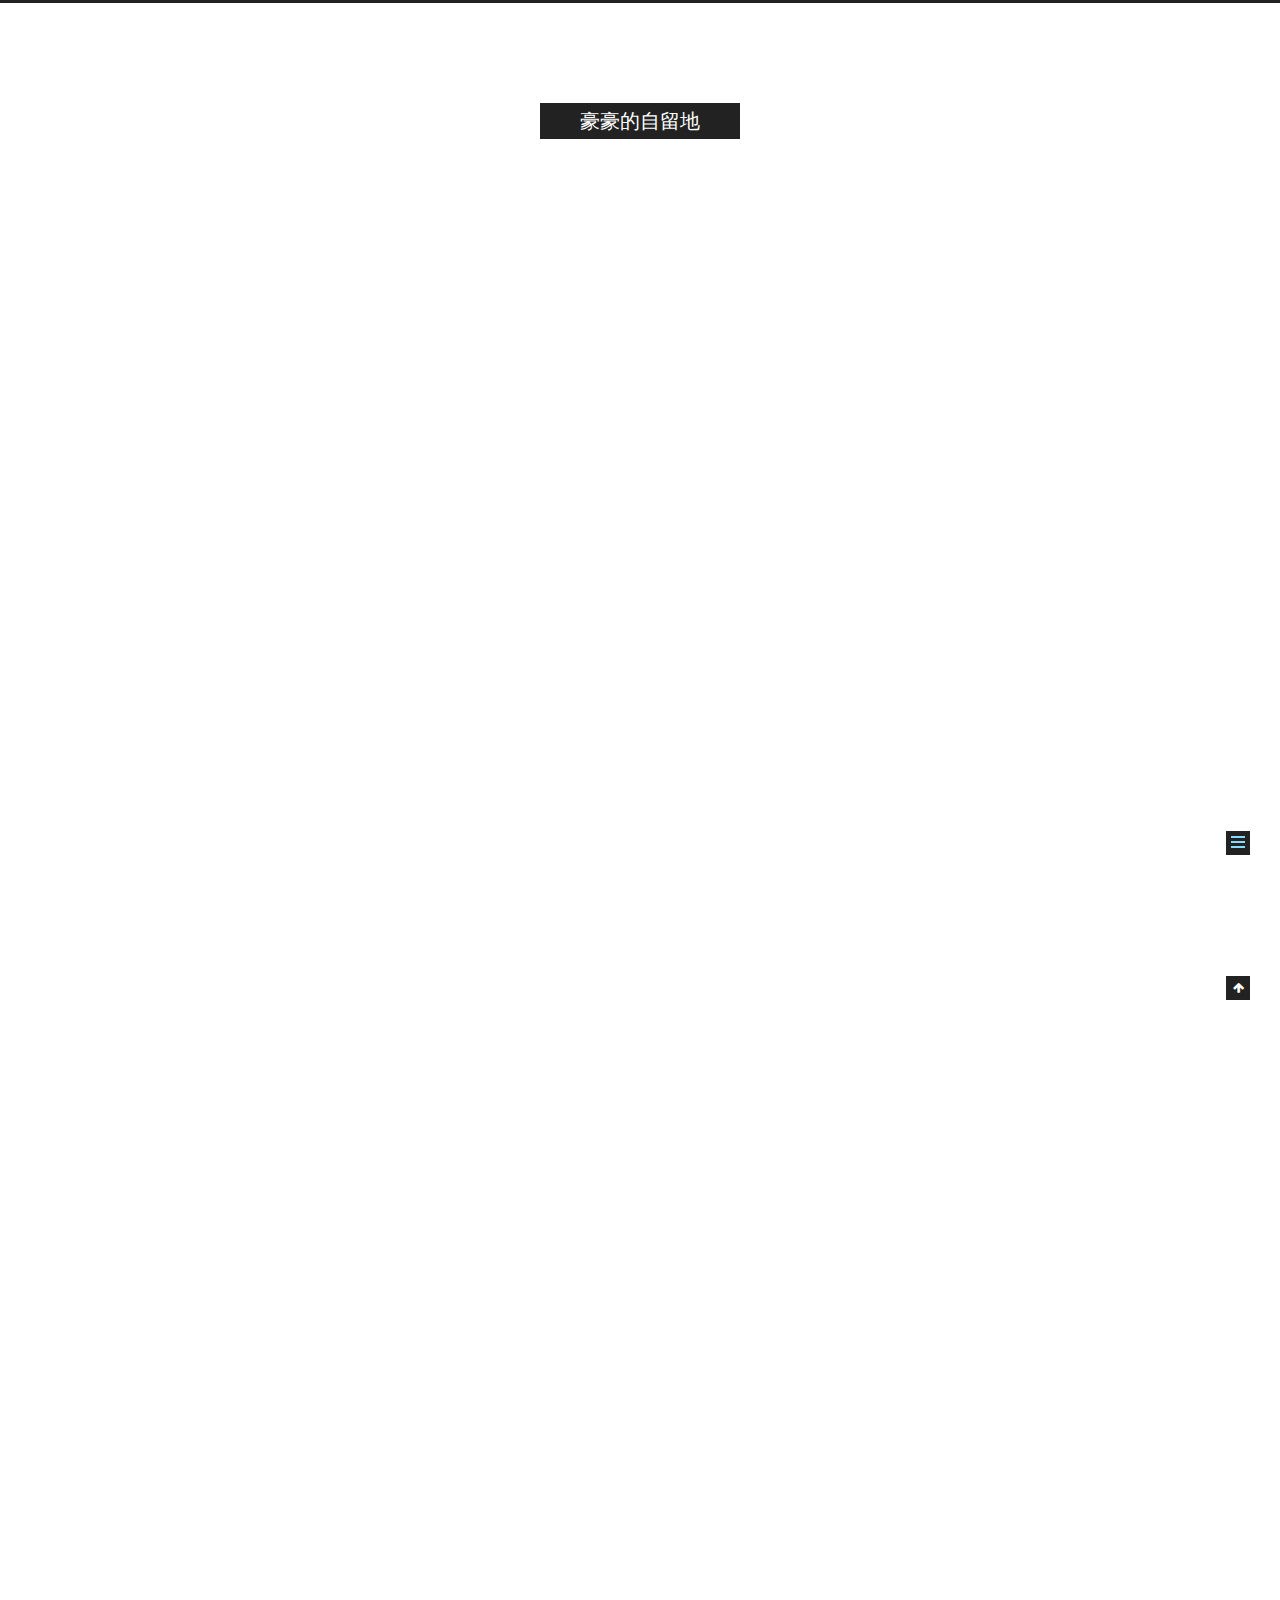
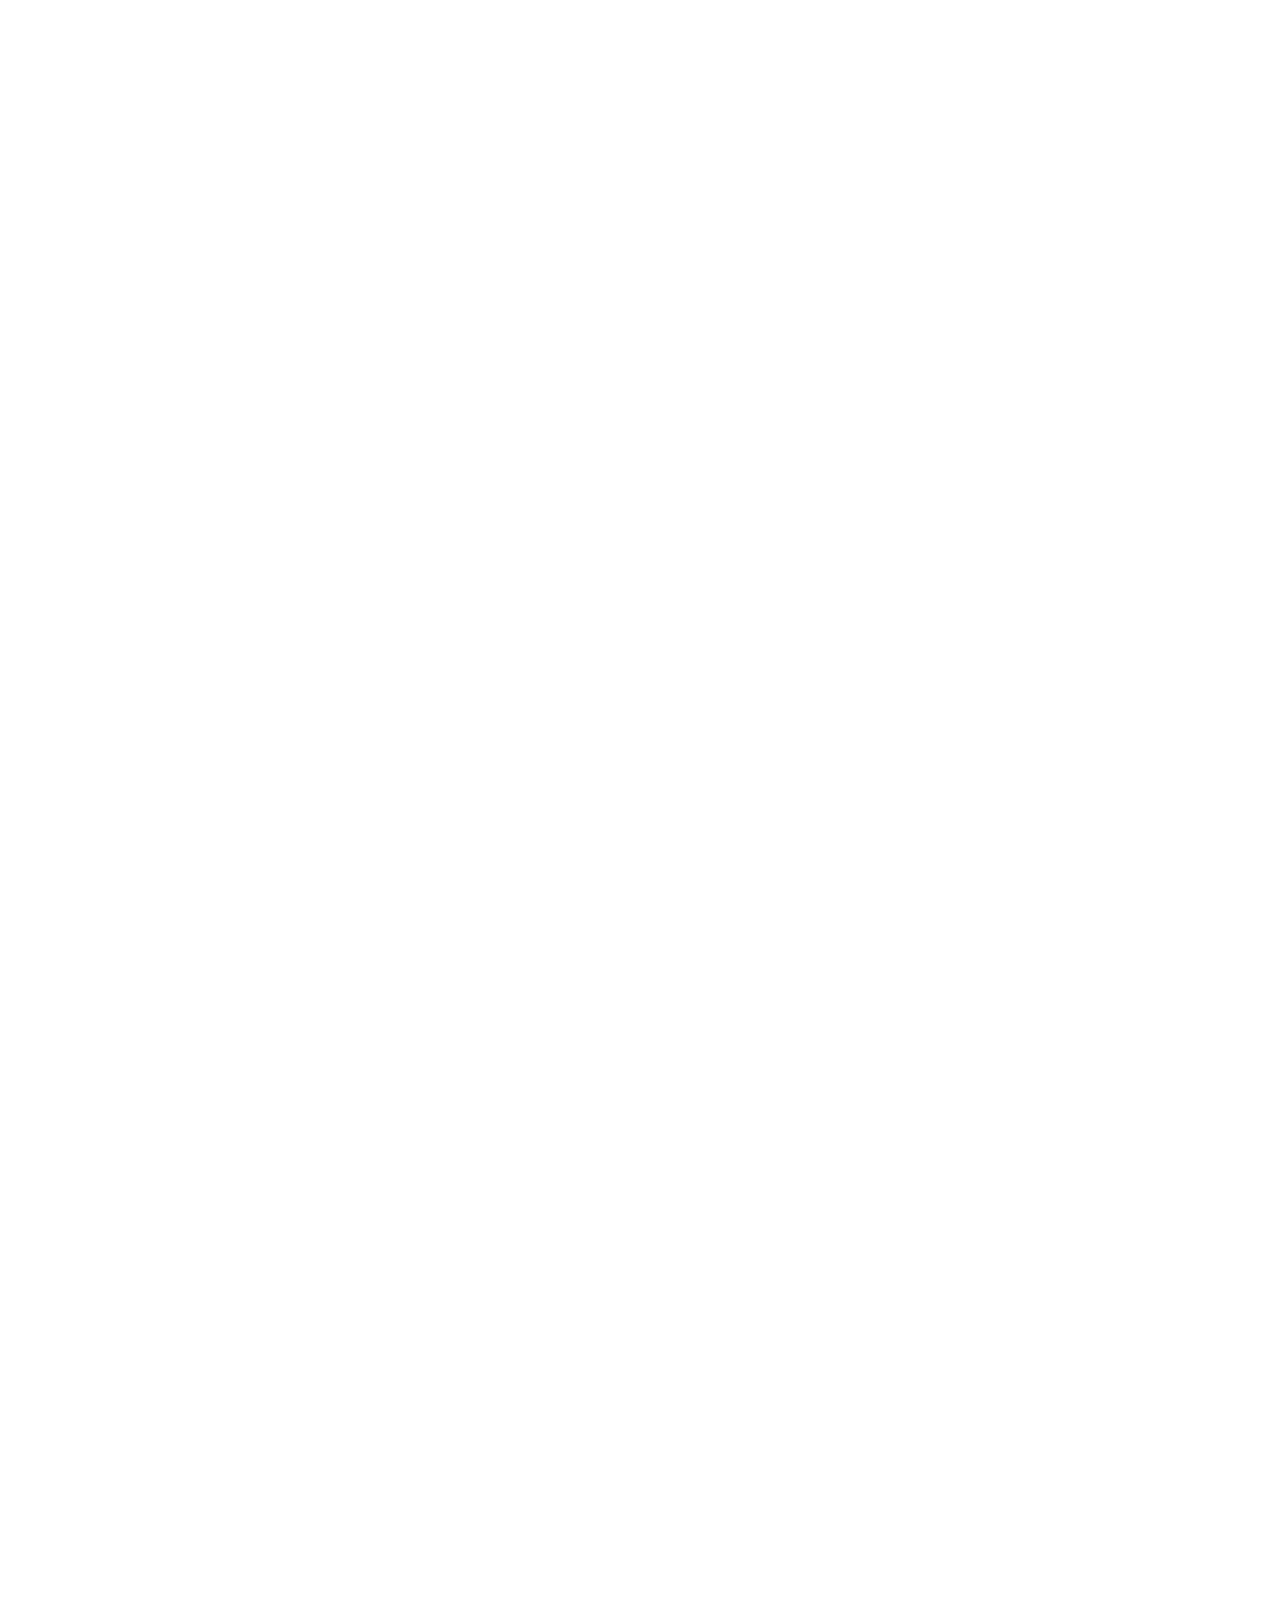
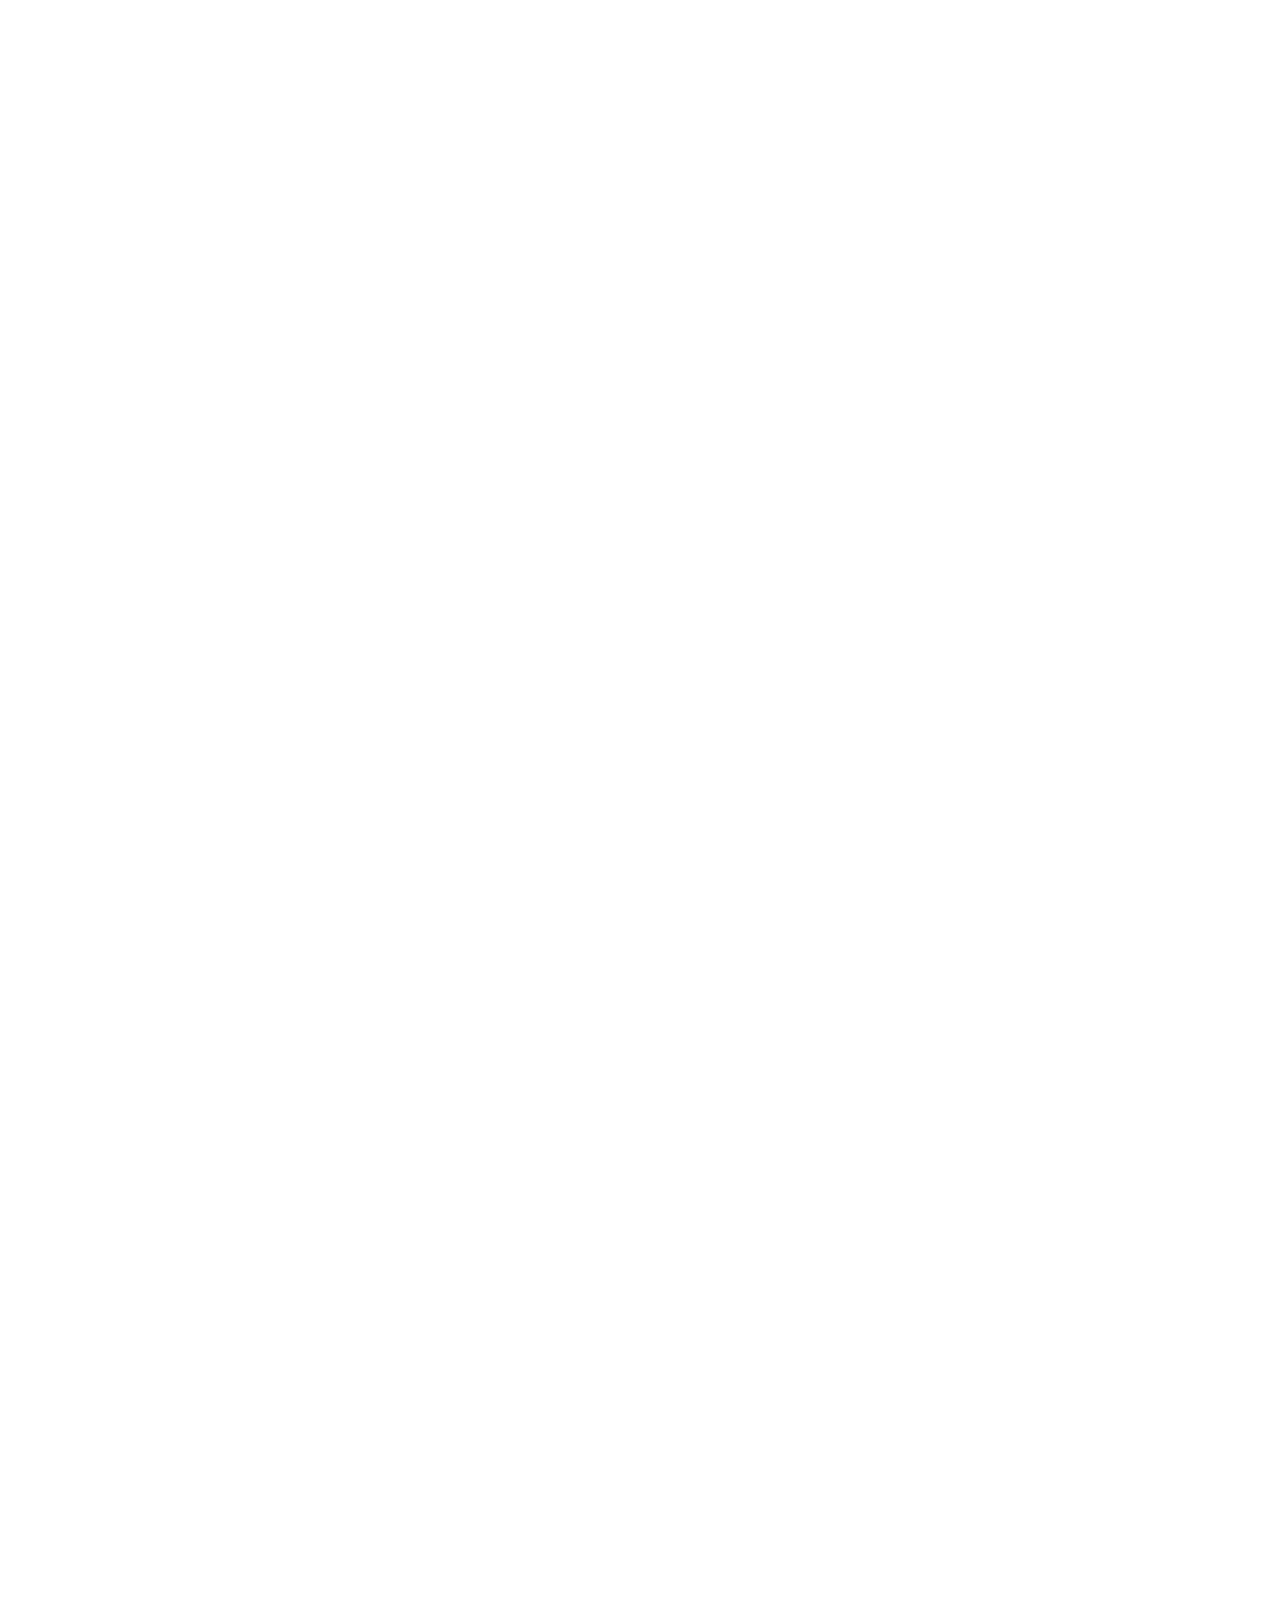
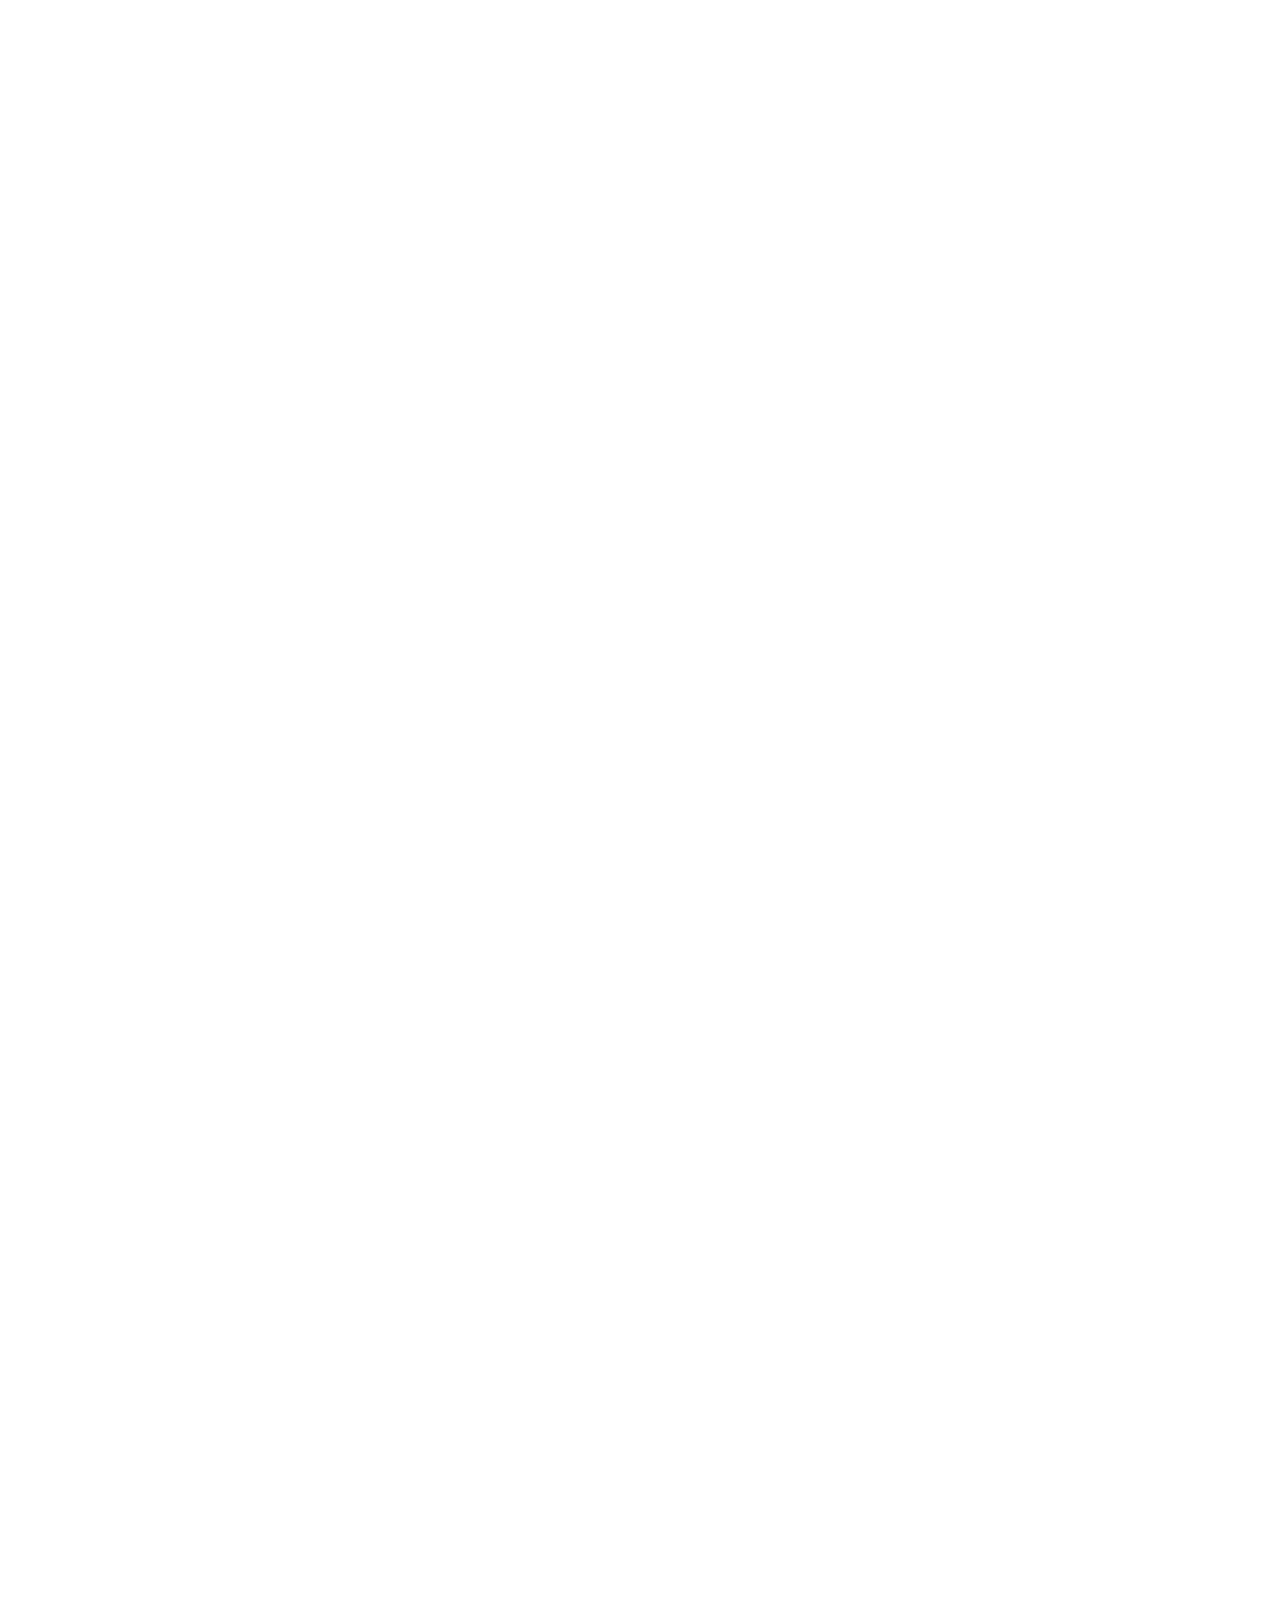
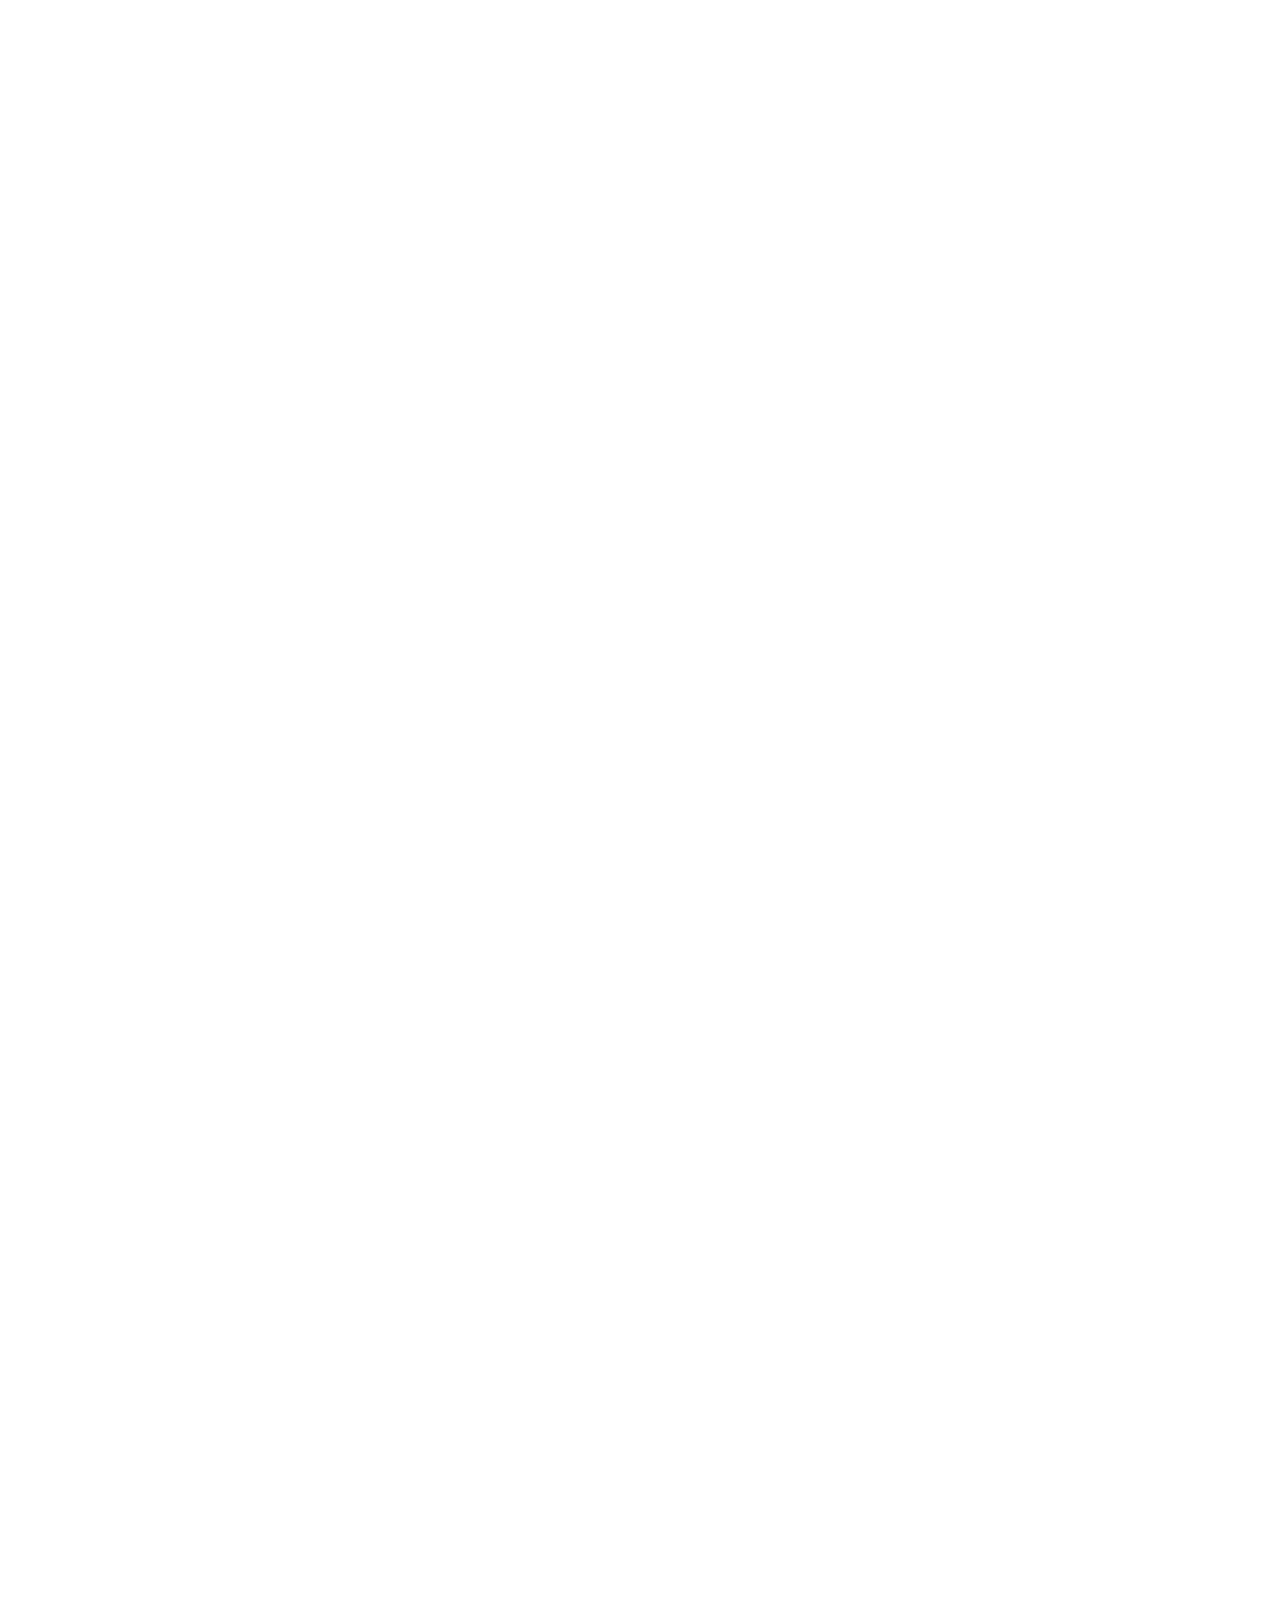
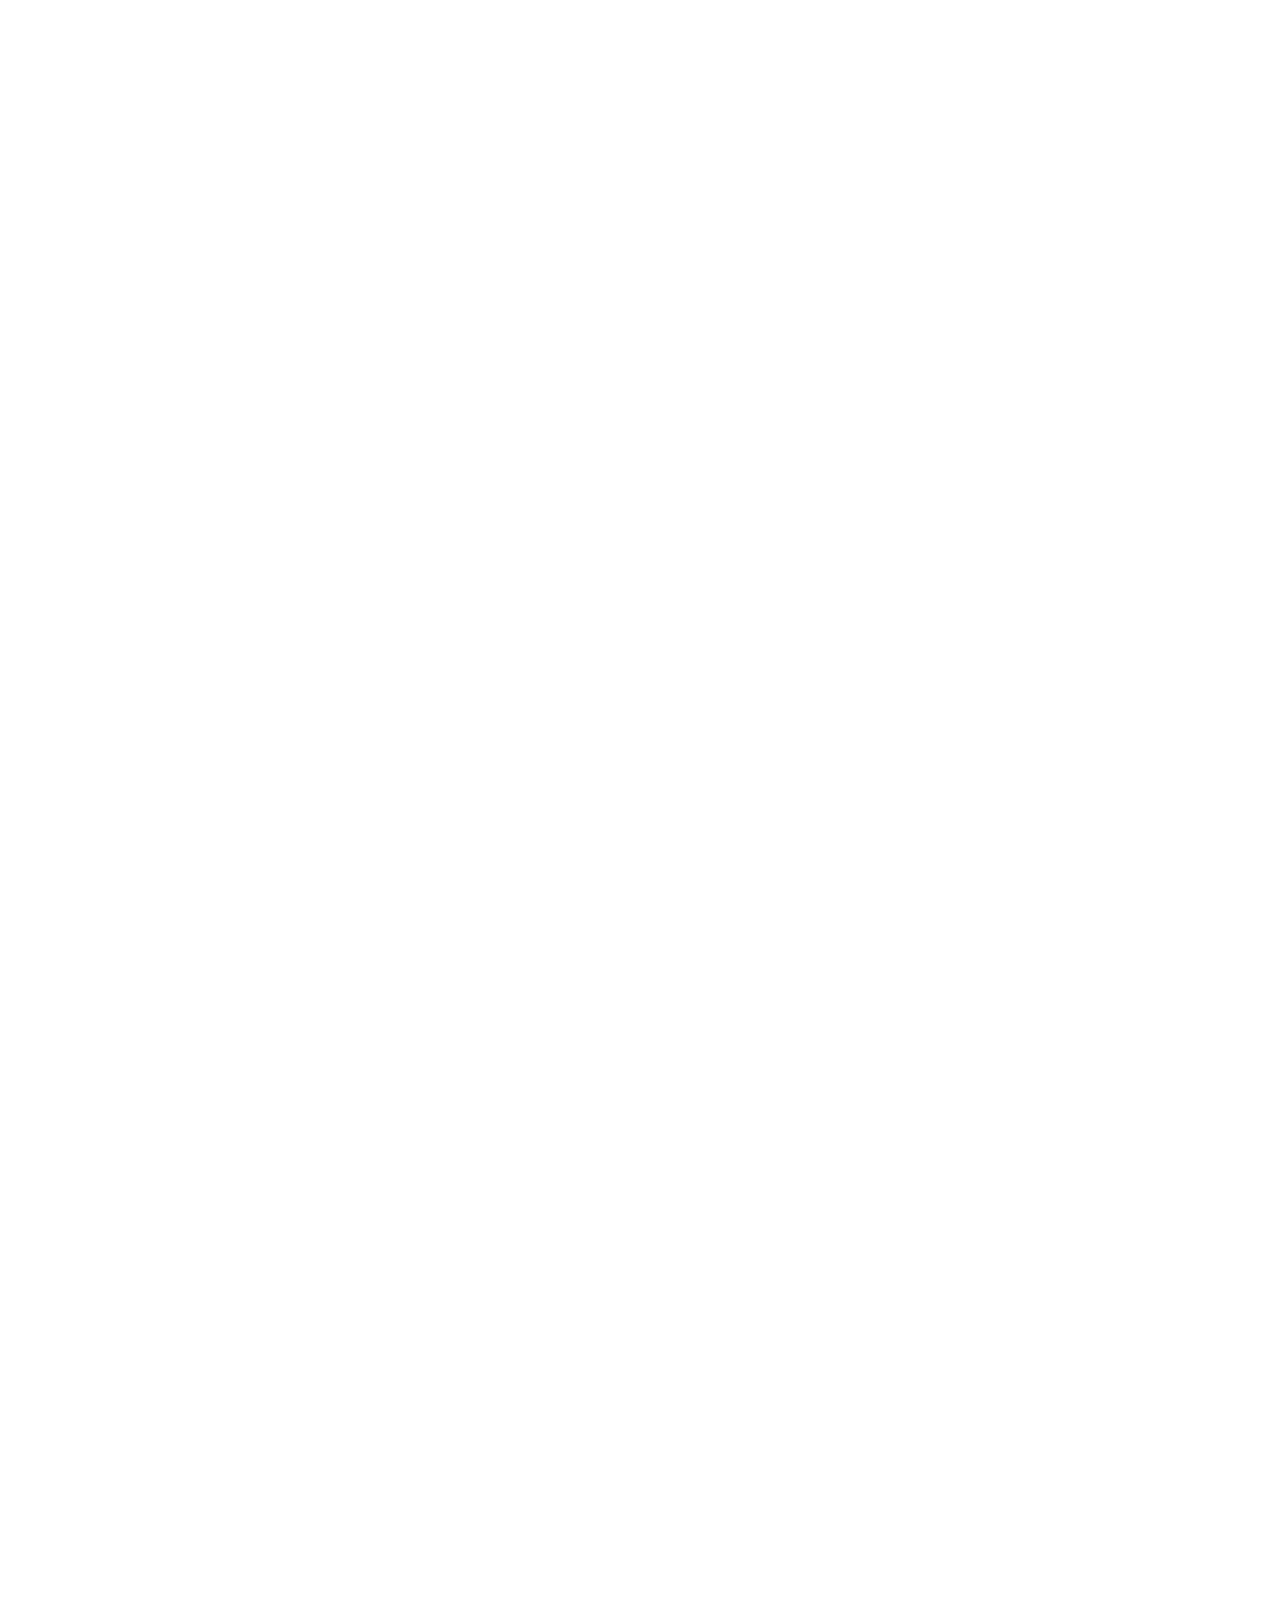
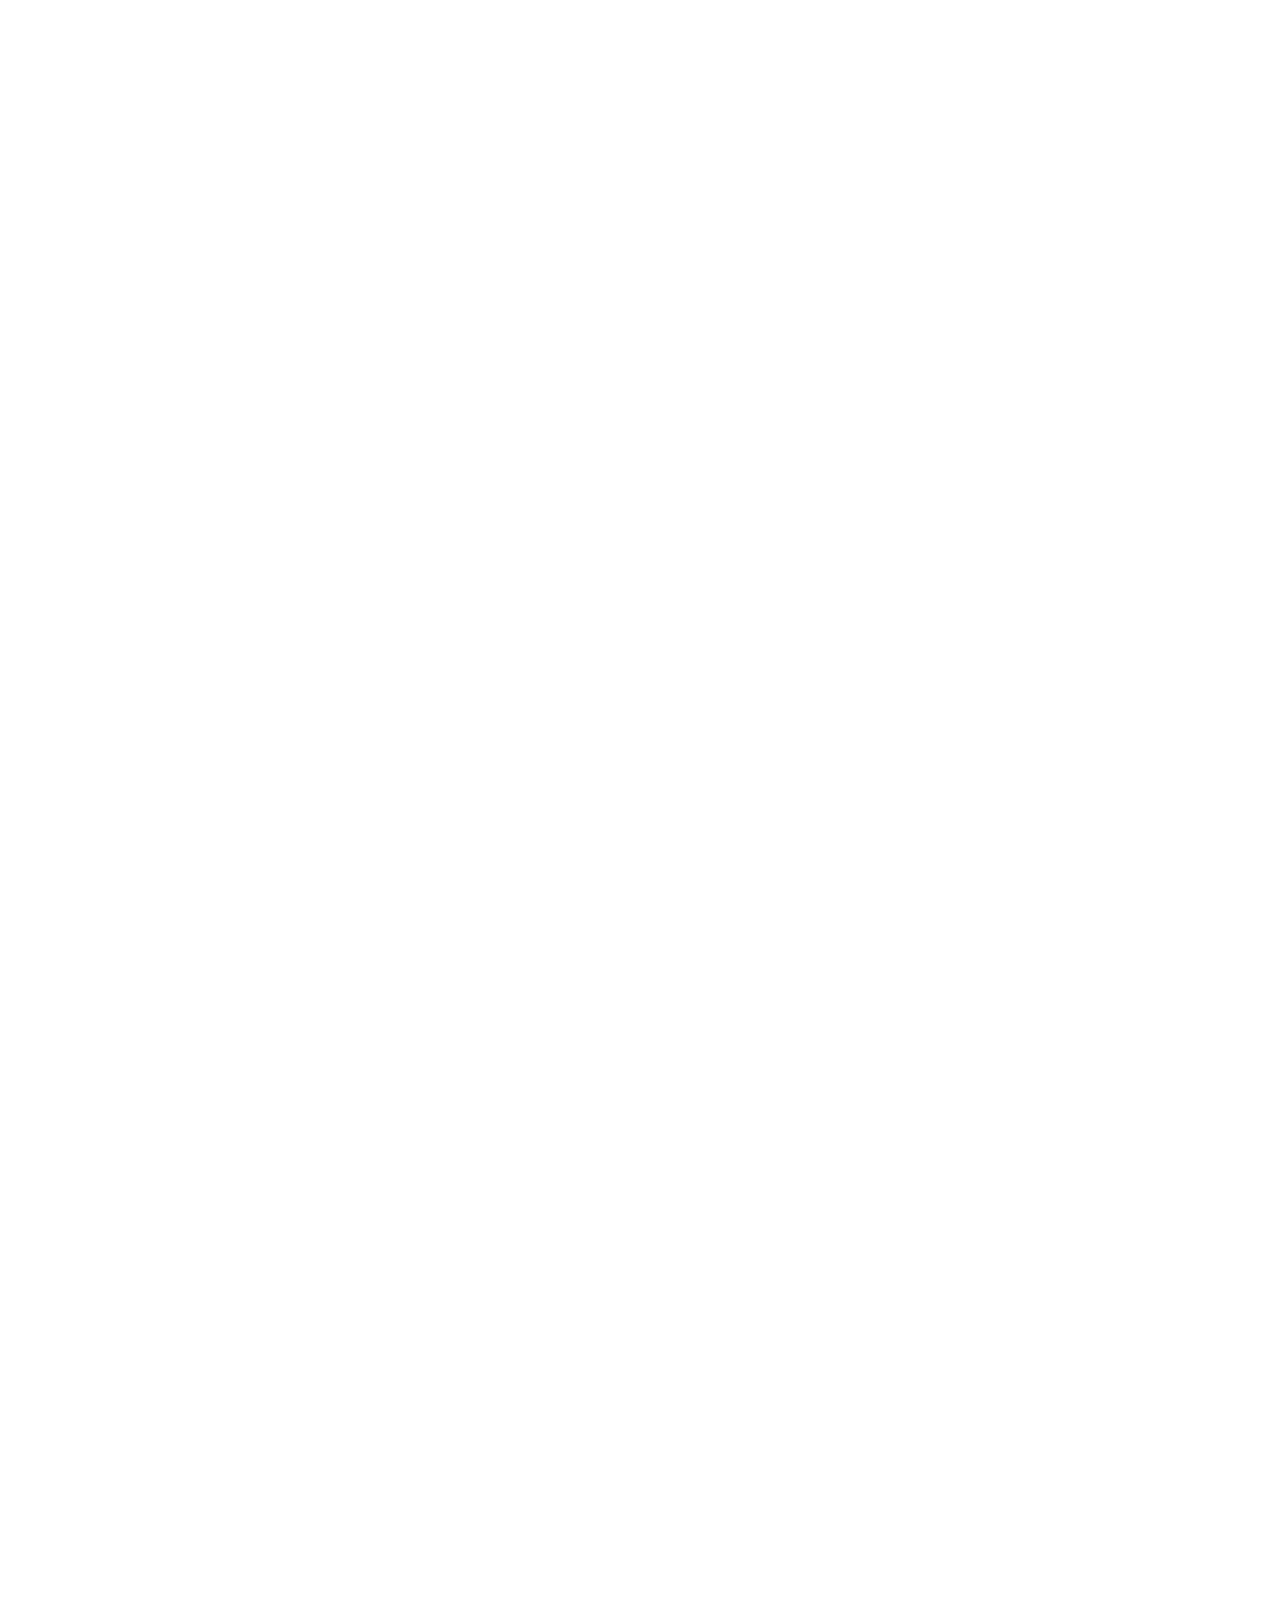
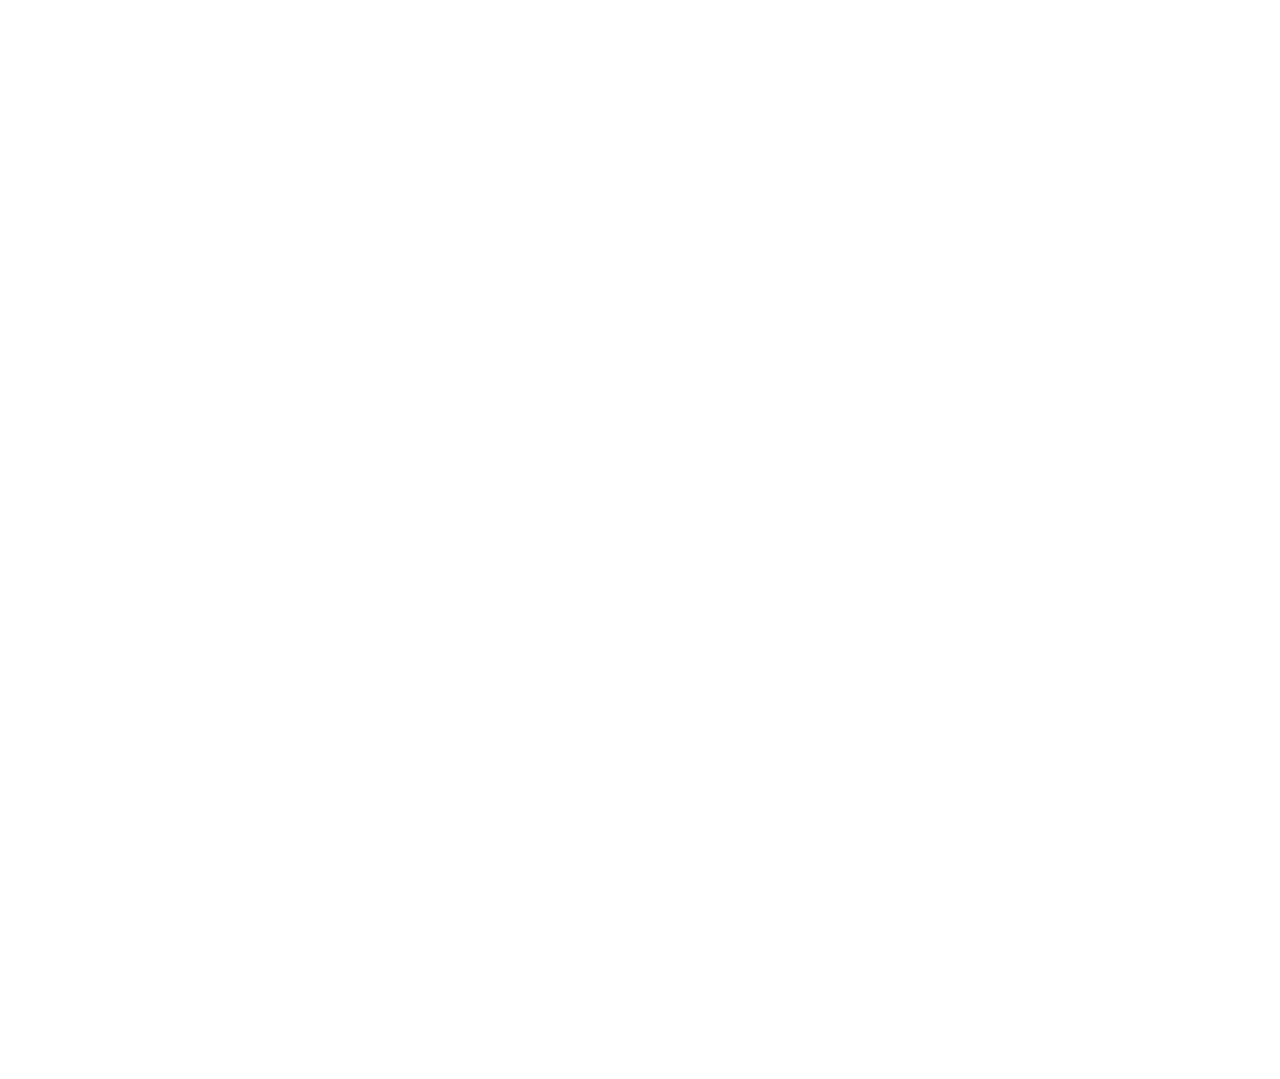
<file: 2022/03/14/javaBase/index.html>
<!DOCTYPE html>



  


<html class="theme-next mist use-motion" lang="zh-Hans">
<head>
  <meta charset="UTF-8"/>
<meta http-equiv="X-UA-Compatible" content="IE=edge" />
<meta name="viewport" content="width=device-width, initial-scale=1, maximum-scale=1"/>
<meta name="theme-color" content="#222">









<meta http-equiv="Cache-Control" content="no-transform" />
<meta http-equiv="Cache-Control" content="no-siteapp" />
















  
  
  <link href="/lib/fancybox/source/jquery.fancybox.css?v=2.1.5" rel="stylesheet" type="text/css" />







<link href="/lib/font-awesome/css/font-awesome.min.css?v=4.6.2" rel="stylesheet" type="text/css" />

<link href="/css/main.css?v=5.1.4" rel="stylesheet" type="text/css" />


  <link rel="apple-touch-icon" sizes="180x180" href="/images/apple-touch-icon-next.png?v=5.1.4">


  <link rel="icon" type="image/png" sizes="32x32" href="/images/favicon-32x32-next.png?v=5.1.4">


  <link rel="icon" type="image/png" sizes="16x16" href="/images/favicon-16x16-next.png?v=5.1.4">


  <link rel="mask-icon" href="/images/logo.svg?v=5.1.4" color="#222">





  <meta name="keywords" content="java基础," />










<meta name="description" content="为什么说 Java 语言“编译与解释并存”？这是因为 Java 语言既具有编译型语言的特征，也具有解释型语言的特征。因为 Java 程序要经过先编译，后解释两个步骤，由 Java 编写的程序需要先经过编译步骤，生成字节码（.class 文件），这种字节码必须由 Java 解释器来解释执行。 &#x3D;&#x3D; 和 equals() 的区别12345678String a &#x3D; new Stri">
<meta property="og:type" content="article">
<meta property="og:title" content="\ . &#x2F;">
<meta property="og:url" content="http://example.com/2022/03/14/javaBase/index.html">
<meta property="og:site_name" content="豪豪的自留地">
<meta property="og:description" content="为什么说 Java 语言“编译与解释并存”？这是因为 Java 语言既具有编译型语言的特征，也具有解释型语言的特征。因为 Java 程序要经过先编译，后解释两个步骤，由 Java 编写的程序需要先经过编译步骤，生成字节码（.class 文件），这种字节码必须由 Java 解释器来解释执行。 &#x3D;&#x3D; 和 equals() 的区别12345678String a &#x3D; new Stri">
<meta property="og:locale">
<meta property="article:published_time" content="2022-03-14T12:29:37.000Z">
<meta property="article:modified_time" content="2022-03-14T12:31:19.337Z">
<meta property="article:author" content="Junho16">
<meta property="article:tag" content="java基础">
<meta name="twitter:card" content="summary">



<script type="text/javascript" id="hexo.configurations">
  var NexT = window.NexT || {};
  var CONFIG = {
    root: '',
    scheme: 'Mist',
    version: '5.1.4',
    sidebar: {"position":"left","display":"post","offset":12,"b2t":false,"scrollpercent":false,"onmobile":false},
    fancybox: true,
    tabs: true,
    motion: {"enable":true,"async":false,"transition":{"post_block":"fadeIn","post_header":"slideDownIn","post_body":"slideDownIn","coll_header":"slideLeftIn","sidebar":"slideUpIn"}},
    duoshuo: {
      userId: '0',
      author: '博主'
    },
    algolia: {
      applicationID: '',
      apiKey: '',
      indexName: '',
      hits: {"per_page":10},
      labels: {"input_placeholder":"Search for Posts","hits_empty":"We didn't find any results for the search: ${query}","hits_stats":"${hits} results found in ${time} ms"}
    }
  };
</script>



  <link rel="canonical" href="http://example.com/2022/03/14/javaBase/"/>





  <title>\ . / | 豪豪的自留地</title>
  








<meta name="generator" content="Hexo 6.1.0"></head>

<body itemscope itemtype="http://schema.org/WebPage" lang="zh-Hans">

  
  
    
  

  <div class="container sidebar-position-left page-post-detail">
    <div class="headband"></div>

    <header id="header" class="header" itemscope itemtype="http://schema.org/WPHeader">
      <div class="header-inner"><div class="site-brand-wrapper">
  <div class="site-meta ">
    

    <div class="custom-logo-site-title">
      <a href="/"  class="brand" rel="start">
        <span class="logo-line-before"><i></i></span>
        <span class="site-title">豪豪的自留地</span>
        <span class="logo-line-after"><i></i></span>
      </a>
    </div>
      
        <p class="site-subtitle"></p>
      
  </div>

  <div class="site-nav-toggle">
    <button>
      <span class="btn-bar"></span>
      <span class="btn-bar"></span>
      <span class="btn-bar"></span>
    </button>
  </div>
</div>

<nav class="site-nav">
  

  
    <ul id="menu" class="menu">
      
        
        <li class="menu-item menu-item-home">
          <a href="/" rel="section">
            
              <i class="menu-item-icon fa fa-fw fa-home"></i> <br />
            
            首页
          </a>
        </li>
      
        
        <li class="menu-item menu-item-tags">
          <a href="/tags/" rel="section">
            
              <i class="menu-item-icon fa fa-fw fa-tags"></i> <br />
            
            标签
          </a>
        </li>
      
        
        <li class="menu-item menu-item-archives">
          <a href="/archives/" rel="section">
            
              <i class="menu-item-icon fa fa-fw fa-archive"></i> <br />
            
            归档
          </a>
        </li>
      

      
    </ul>
  

  
</nav>



 </div>
    </header>

    <main id="main" class="main">
      <div class="main-inner">
        <div class="content-wrap">
          <div id="content" class="content">
            

  <div id="posts" class="posts-expand">
    

  

  
  
  

  <article class="post post-type-normal" itemscope itemtype="http://schema.org/Article">
  
  
  
  <div class="post-block">
    <link itemprop="mainEntityOfPage" href="http://example.com/2022/03/14/javaBase/">

    <span hidden itemprop="author" itemscope itemtype="http://schema.org/Person">
      <meta itemprop="name" content="">
      <meta itemprop="description" content="">
      <meta itemprop="image" content="/images/avatar.gif">
    </span>

    <span hidden itemprop="publisher" itemscope itemtype="http://schema.org/Organization">
      <meta itemprop="name" content="豪豪的自留地">
    </span>

    
      <header class="post-header">

        
        
          <h1 class="post-title" itemprop="name headline">\ . /</h1>
        

        <div class="post-meta">
          <span class="post-time">
            
              <span class="post-meta-item-icon">
                <i class="fa fa-calendar-o"></i>
              </span>
              
                <span class="post-meta-item-text">发表于</span>
              
              <time title="创建于" itemprop="dateCreated datePublished" datetime="2022-03-14T20:29:37+08:00">
                2022-03-14
              </time>
            

            

            
          </span>

          

          
            
          

          
          

          

          

          

        </div>
      </header>
    

    
    
    
    <div class="post-body" itemprop="articleBody">

      
      

      
        <h3 id="为什么说-Java-语言“编译与解释并存”？"><a href="#为什么说-Java-语言“编译与解释并存”？" class="headerlink" title="为什么说 Java 语言“编译与解释并存”？"></a><strong>为什么说 Java 语言“编译与解释并存”？</strong></h3><p>这是因为 Java 语言既具有编译型语言的特征，也具有解释型语言的特征。因为 Java 程序要经过先编译，后解释两个步骤，由 Java 编写的程序需要先经过编译步骤，生成字节码（<code>.class</code> 文件），这种字节码必须由 Java 解释器来解释执行。</p>
<h3 id="x3D-x3D-和-equals-的区别"><a href="#x3D-x3D-和-equals-的区别" class="headerlink" title="&#x3D;&#x3D; 和 equals() 的区别"></a>&#x3D;&#x3D; 和 equals() 的区别</h3><figure class="highlight java"><table><tr><td class="gutter"><pre><span class="line">1</span><br><span class="line">2</span><br><span class="line">3</span><br><span class="line">4</span><br><span class="line">5</span><br><span class="line">6</span><br><span class="line">7</span><br><span class="line">8</span><br></pre></td><td class="code"><pre><span class="line"><span class="type">String</span> <span class="variable">a</span> <span class="operator">=</span> <span class="keyword">new</span> <span class="title class_">String</span>(<span class="string">&quot;ab&quot;</span>); <span class="comment">// a 为一个引用</span></span><br><span class="line"><span class="type">String</span> <span class="variable">b</span> <span class="operator">=</span> <span class="keyword">new</span> <span class="title class_">String</span>(<span class="string">&quot;ab&quot;</span>); <span class="comment">// b为另一个引用,对象的内容一样</span></span><br><span class="line"><span class="type">String</span> <span class="variable">aa</span> <span class="operator">=</span> <span class="string">&quot;ab&quot;</span>; <span class="comment">// 放在常量池中</span></span><br><span class="line"><span class="type">String</span> <span class="variable">bb</span> <span class="operator">=</span> <span class="string">&quot;ab&quot;</span>; <span class="comment">// 从常量池中查找</span></span><br><span class="line">System.out.println(aa == bb);<span class="comment">// true</span></span><br><span class="line">System.out.println(a == b);<span class="comment">// false</span></span><br><span class="line">System.out.println(a.equals(b));<span class="comment">// true</span></span><br><span class="line">System.out.println(<span class="number">42</span> == <span class="number">42.0</span>);<span class="comment">// true</span></span><br></pre></td></tr></table></figure>

<h3 id="为什么重写-equals-时必须重写-hashCode-方法？"><a href="#为什么重写-equals-时必须重写-hashCode-方法？" class="headerlink" title="为什么重写 equals() 时必须重写 hashCode() 方法？"></a>为什么重写 equals() 时必须重写 hashCode() 方法？</h3><p>因为两个相等的对象的 <code>hashCode</code> 值必须是相等。也就是说如果 <code>equals</code> 方法判断两个对象是相等的，那这两个对象的 <code>hashCode</code> 值也要相等。</p>
<p>如果重写 <code>equals()</code> 时没有重写 <code>hashCode()</code> 方法的话就可能会导致 <code>equals</code> 方法判断是相等的两个对象，<code>hashCode</code> 值却不相等。 </p>
<p><strong>总结</strong> ：</p>
<ul>
<li><code>equals</code> 方法判断两个对象是相等的，那这两个对象的 <code>hashCode</code> 值也要相等。</li>
<li>两个对象有相同的 <code>hashCode</code> 值，他们也不一定是相等的（哈希碰撞）。</li>
</ul>
<h3 id="8-种基本数据类型的默认值以及所占空间的大小如下："><a href="#8-种基本数据类型的默认值以及所占空间的大小如下：" class="headerlink" title="8 种基本数据类型的默认值以及所占空间的大小如下："></a>8 种基本数据类型的默认值以及所占空间的大小如下：</h3><table>
<thead>
<tr>
<th align="left">基本类型</th>
<th align="left">位数</th>
<th align="left">字节</th>
<th align="left">默认值</th>
<th>取值范围</th>
</tr>
</thead>
<tbody><tr>
<td align="left"><code>byte</code></td>
<td align="left">8</td>
<td align="left">1</td>
<td align="left">0</td>
<td>-128 ~ 127</td>
</tr>
<tr>
<td align="left"><code>short</code></td>
<td align="left">16</td>
<td align="left">2</td>
<td align="left">0</td>
<td>-32768 ~ 32767</td>
</tr>
<tr>
<td align="left"><code>int</code></td>
<td align="left">32</td>
<td align="left">4</td>
<td align="left">0</td>
<td>-2147483648 ~ 2147483647</td>
</tr>
<tr>
<td align="left"><code>long</code></td>
<td align="left">64</td>
<td align="left">8</td>
<td align="left">0L</td>
<td>-9223372036854775808 ~ 9223372036854775807</td>
</tr>
<tr>
<td align="left"><code>char</code></td>
<td align="left">16</td>
<td align="left">2</td>
<td align="left">‘u0000’</td>
<td>0 ~ 65535</td>
</tr>
<tr>
<td align="left"><code>float</code></td>
<td align="left">32</td>
<td align="left">4</td>
<td align="left">0f</td>
<td>1.4E-45 ~ 3.4028235E38</td>
</tr>
<tr>
<td align="left"><code>double</code></td>
<td align="left">64</td>
<td align="left">8</td>
<td align="left">0d</td>
<td>4.9E-324 ~ 1.7976931348623157E308</td>
</tr>
<tr>
<td align="left"><code>boolean</code></td>
<td align="left">1</td>
<td align="left"></td>
<td align="left">false</td>
<td>true、false</td>
</tr>
</tbody></table>
<h3 id="为什么要有装箱和拆箱机制"><a href="#为什么要有装箱和拆箱机制" class="headerlink" title="为什么要有装箱和拆箱机制"></a>为什么要有装箱和拆箱机制</h3><figure class="highlight plaintext"><table><tr><td class="gutter"><pre><span class="line">1</span><br><span class="line">2</span><br><span class="line">3</span><br><span class="line">4</span><br><span class="line">5</span><br><span class="line">6</span><br><span class="line">7</span><br><span class="line">8</span><br></pre></td><td class="code"><pre><span class="line">作用：为了保证通用性和提高系统性能</span><br><span class="line">一种最普通的场景是调用一个包含类型为Object的参数的函数（方法),该Object可支持任意 类型，以便通用。当你需要将一个值类型传入容器时，就需要装箱了。</span><br><span class="line">另一种的用法，就是一个泛型 的容器，同样是为了保证通用，而将元素定义为Object类型的，将值类型的值加入该容器时，需要装箱。</span><br><span class="line"></span><br><span class="line">or</span><br><span class="line"></span><br><span class="line">把一个基本类型包装成一个类，一个是可以使这个类型具有很多可以调用的方法。二个是Java向面像对象语言的靠近。其实Java还不算是很纯的面向对象的语言。真正的面向对象，是没有基本数据类型的。它只有一种类型，就是对象。三个是在泛型中，基本类型是不可以做泛型参数的。如：List &lt;int&gt; list = new ArrayList&lt;int&gt; ();这是不合法的。你只能这个样写List&lt;Integer&gt; list = new ArrayList&lt;Integer&gt; ();也就是要用int型的包装类类型来解决基本类型不可以做泛型参数的问题 。</span><br><span class="line">一名话，包装类有更多的方法和用途， 而这是基本类型没有的！！！</span><br></pre></td></tr></table></figure>

<h4 id="构造方法不能被-override（重写）-但是可以-overload（重载）-所以你可以看到一个类中有多个构造函数的情况。"><a href="#构造方法不能被-override（重写）-但是可以-overload（重载）-所以你可以看到一个类中有多个构造函数的情况。" class="headerlink" title="构造方法不能被 override（重写）,但是可以 overload（重载）,所以你可以看到一个类中有多个构造函数的情况。"></a>构造方法不能被 override（重写）,但是可以 overload（重载）,所以你可以看到一个类中有多个构造函数的情况。</h4><h4 id="多态"><a href="#多态" class="headerlink" title="多态"></a>多态</h4><p>多态，顾名思义，表示一个对象具有多种的状态，具体表现为父类的引用指向子类的实例。</p>
<p><strong>多态的特点:</strong></p>
<ul>
<li>对象类型和引用类型之间具有继承（类）&#x2F;实现（接口）的关系；</li>
<li>引用类型变量发出的方法调用的到底是哪个类中的方法，必须在程序运行期间才能确定；</li>
<li>多态不能调用“只在子类存在但在父类不存在”的方法；</li>
<li>如果子类重写了父类的方法，真正执行的是子类覆盖的方法，如果子类没有覆盖父类的方法，执行的是父类的方法。</li>
</ul>
<h3 id="接口和抽象类有什么共同点和区别？"><a href="#接口和抽象类有什么共同点和区别？" class="headerlink" title="#接口和抽象类有什么共同点和区别？"></a><a target="_blank" rel="noopener" href="https://javaguide.cn/java/basis/java-basic-questions-02.html#%E6%8E%A5%E5%8F%A3%E5%92%8C%E6%8A%BD%E8%B1%A1%E7%B1%BB%E6%9C%89%E4%BB%80%E4%B9%88%E5%85%B1%E5%90%8C%E7%82%B9%E5%92%8C%E5%8C%BA%E5%88%AB">#</a>接口和抽象类有什么共同点和区别？</h3><p><strong>共同点</strong> ：</p>
<ul>
<li>都不能被实例化。</li>
<li>都可以包含抽象方法。</li>
<li>都可以有默认实现的方法（Java 8 可以用 <code>default</code> 关键在接口中定义默认方法）。</li>
</ul>
<p><strong>区别</strong> ：</p>
<ul>
<li><p>接口主要用于对类的行为进行约束，你实现了某个接口就具有了对应的行为。抽象类主要用于代码复用，强调的是所属关系（比如说我们抽象了一个发送短信的抽象类，）。</p>
</li>
<li><p>一个类只能继承一个类，但是可以实现多个接口。</p>
</li>
<li><p>接口中的成员变量只能是 <code>public static final</code> 类型的，不能被修改且必须有初始值，而抽象类的成员变量默认 default，可在子类中被重新定义，也可被重新赋值。</p>
</li>
</ul>
<h3 id="Object-类"><a href="#Object-类" class="headerlink" title="Object 类"></a>Object 类</h3><p>​        一个特殊的类，是所有类的父类。它主要提供了以下 11 个方法：</p>
<figure class="highlight java"><table><tr><td class="gutter"><pre><span class="line">1</span><br><span class="line">2</span><br><span class="line">3</span><br><span class="line">4</span><br><span class="line">5</span><br><span class="line">6</span><br><span class="line">7</span><br><span class="line">8</span><br><span class="line">9</span><br><span class="line">10</span><br><span class="line">11</span><br><span class="line">12</span><br><span class="line">13</span><br><span class="line">14</span><br><span class="line">15</span><br><span class="line">16</span><br><span class="line">17</span><br><span class="line">18</span><br><span class="line">19</span><br><span class="line">20</span><br><span class="line">21</span><br><span class="line">22</span><br><span class="line">23</span><br><span class="line">24</span><br><span class="line">25</span><br><span class="line">26</span><br><span class="line">27</span><br><span class="line">28</span><br><span class="line">29</span><br><span class="line">30</span><br><span class="line">31</span><br><span class="line">32</span><br></pre></td><td class="code"><pre><span class="line"><span class="keyword">public</span> <span class="keyword">final</span> <span class="keyword">native</span> Class&lt;?&gt; getClass()</span><br><span class="line"><span class="comment">//native方法，用于返回当前运行时对象的Class对象，使用了final关键字修饰，故不允许子类重写。</span></span><br><span class="line"></span><br><span class="line"><span class="keyword">public</span> <span class="keyword">native</span> <span class="type">int</span> <span class="title function_">hashCode</span><span class="params">()</span> </span><br><span class="line"><span class="comment">//native方法，用于返回对象的哈希码，主要使用在哈希表中，比如JDK中的HashMap。</span></span><br><span class="line">    </span><br><span class="line"><span class="keyword">public</span> <span class="type">boolean</span> <span class="title function_">equals</span><span class="params">(Object obj)</span></span><br><span class="line"><span class="comment">//用于比较2个对象的内存地址是否相等，String类对该方法进行了重写用户比较字符串的值是否相等。</span></span><br><span class="line"></span><br><span class="line"><span class="keyword">protected</span> <span class="keyword">native</span> Object <span class="title function_">clone</span><span class="params">()</span> <span class="keyword">throws</span> CloneNotSupportedException</span><br><span class="line"><span class="comment">//naitive方法，用于创建并返回当前对象的一份拷贝。一般情况下，对于任何对象 x，表达式 x.clone() != x 为true，x.clone().getClass() == x.getClass() 为true。Object本身没有实现Cloneable接口，所以不重写clone方法并且进行调用的话会发生CloneNotSupportedException异常。</span></span><br><span class="line"></span><br><span class="line"><span class="keyword">public</span> String <span class="title function_">toString</span><span class="params">()</span></span><br><span class="line"><span class="comment">//返回类的名字@实例的哈希码的16进制的字符串。建议Object所有的子类都重写这个方法。</span></span><br><span class="line"></span><br><span class="line"><span class="keyword">public</span> <span class="keyword">final</span> <span class="keyword">native</span> <span class="keyword">void</span> <span class="title function_">notify</span><span class="params">()</span></span><br><span class="line"><span class="comment">//native方法，并且不能重写。唤醒一个在此对象监视器上等待的线程(监视器相当于就是锁的概念)。如果有多个线程在等待只会任意唤醒一个。</span></span><br><span class="line"></span><br><span class="line"><span class="keyword">public</span> <span class="keyword">final</span> <span class="keyword">native</span> <span class="keyword">void</span> <span class="title function_">notifyAll</span><span class="params">()</span></span><br><span class="line"><span class="comment">//native方法，并且不能重写。跟notify一样，唯一的区别就是会唤醒在此对象监视器上等待的所有线程，而不是一个线程。</span></span><br><span class="line"></span><br><span class="line"><span class="keyword">public</span> <span class="keyword">final</span> <span class="keyword">native</span> <span class="keyword">void</span> <span class="title function_">wait</span><span class="params">(<span class="type">long</span> timeout)</span> <span class="keyword">throws</span> InterruptedException</span><br><span class="line"><span class="comment">//native方法，并且不能重写。暂停线程的执行。注意：sleep方法没有释放锁，而wait方法释放了锁 。timeout是等待时间。</span></span><br><span class="line"></span><br><span class="line"><span class="keyword">public</span> <span class="keyword">final</span> <span class="keyword">void</span> <span class="title function_">wait</span><span class="params">(<span class="type">long</span> timeout, <span class="type">int</span> nanos)</span> <span class="keyword">throws</span> InterruptedException</span><br><span class="line"><span class="comment">//多了nanos参数，这个参数表示额外时间（以毫微秒为单位，范围是 0-999999）。 所以超时的时间还需要加上nanos毫秒。</span></span><br><span class="line"></span><br><span class="line"><span class="keyword">public</span> <span class="keyword">final</span> <span class="keyword">void</span> <span class="title function_">wait</span><span class="params">()</span> <span class="keyword">throws</span> InterruptedException</span><br><span class="line"><span class="comment">//跟之前的2个wait方法一样，只不过该方法一直等待，没有超时时间这个概念</span></span><br><span class="line"></span><br><span class="line"><span class="keyword">protected</span> <span class="keyword">void</span> <span class="title function_">finalize</span><span class="params">()</span> <span class="keyword">throws</span> Throwable &#123; &#125;</span><br><span class="line"><span class="comment">//实例被垃圾回收器回收的时候触发的操作</span></span><br></pre></td></tr></table></figure>

<h3 id="String不可变"><a href="#String不可变" class="headerlink" title="String不可变"></a>String不可变</h3><pre><code>     我们知道被 `final` 关键字修饰的类不能被继承，修饰的方法不能被重写，修饰的变量是基本数据类型则值不能改变，修饰的变量是引用类型则不能再指向其他对象。因此，`final` 关键字修饰的数组保存字符串并不是 `String` 不可变的根本原因，因为这个数组保存的字符串是可变的（`final` 修饰引用类型变量的情况）。
</code></pre>
<p><strong>String不可变</strong>有下面几点原因：</p>
<ol>
<li>保存字符串的数组被 <code>final</code> 修饰且为私有的，并且<code>String</code> 类没有提供&#x2F;暴露修改这个字符串的方法。</li>
<li><code>String</code> 类被 <code>final</code> 修饰导致其不能被继承，进而避免了子类破坏 <code>String</code> 不可变</li>
</ol>
<p><strong>线程安全性</strong></p>
<p><code>String</code> 中的对象是不可变的，也就可以理解为常量，线程安全。<code>AbstractStringBuilder</code> 是 <code>StringBuilder</code> 与 <code>StringBuffer</code> 的公共父类，定义了一些字符串的基本操作，如 <code>expandCapacity</code>、<code>append</code>、<code>insert</code>、<code>indexOf</code> 等公共方法。<code>StringBuffer</code> 对方法加了同步锁或者对调用的方法加了同步锁，所以是线程安全的。<code>StringBuilder</code> 并没有对方法进行加同步锁，所以是非线程安全的。</p>
<p><strong>性能</strong></p>
<p>每次对 <code>String</code> 类型进行改变的时候，都会生成一个新的 <code>String</code> 对象，然后将指针指向新的 <code>String</code> 对象。<code>StringBuffer</code> 每次都会对 <code>StringBuffer</code> 对象本身进行操作，而不是生成新的对象并改变对象引用。相同情况下使用 <code>StringBuilder</code> 相比使用 <code>StringBuffer</code> 仅能获得 10%~15% 左右的性能提升，但却要冒多线程不安全的风险。</p>
<p><strong>对于三者使用的总结：</strong></p>
<ol>
<li>操作少量的数据: 适用 <code>String</code></li>
<li>单线程操作字符串缓冲区下操作大量数据: 适用 <code>StringBuilder</code></li>
<li>多线程操作字符串缓冲区下操作大量数据: 适用 <code>StringBuffer</code></li>
</ol>
<p><strong>字符串的+ +&#x3D;是Java中仅有的两个重载过的运算符 背后的原理还是使用StringBuilder</strong></p>
<h3 id="字符串常量池"><a href="#字符串常量池" class="headerlink" title="字符串常量池"></a>字符串常量池</h3><p><strong>字符串常量池</strong> 是 JVM 为了提升性能和减少内存消耗针对字符串（String 类）专门开辟的一块区域，主要目的是为了避免字符串的重复创建。</p>
<figure class="highlight java"><table><tr><td class="gutter"><pre><span class="line">1</span><br><span class="line">2</span><br><span class="line">3</span><br></pre></td><td class="code"><pre><span class="line"><span class="type">String</span> <span class="variable">aa</span> <span class="operator">=</span> <span class="string">&quot;ab&quot;</span>; <span class="comment">// 放在常量池中</span></span><br><span class="line"><span class="type">String</span> <span class="variable">bb</span> <span class="operator">=</span> <span class="string">&quot;ab&quot;</span>; <span class="comment">// 从常量池中查找</span></span><br><span class="line">System.out.println(aa==bb);<span class="comment">// true</span></span><br></pre></td></tr></table></figure>

<p>JDK1.7 之前运行时常量池逻辑包含字符串常量池存放在方法区。JDK1.7 的时候，字符串常量池被从方法区拿到了堆中。</p>
<h3 id="Exception-和-Error-有什么区别？"><a href="#Exception-和-Error-有什么区别？" class="headerlink" title="Exception 和 Error 有什么区别？"></a>Exception 和 Error 有什么区别？</h3><p>在 Java 中，所有的异常都有一个共同的祖先 <code>java.lang</code> 包中的 <code>Throwable</code> 类。<code>Throwable</code> 类有两个重要的子类:</p>
<ul>
<li><strong><code>Exception</code></strong> :程序本身可以处理的异常，可以通过 <code>catch</code> 来进行捕获。<code>Exception</code> 又可以分为 Checked Exception (受检查异常，必须处理) 和 Unchecked Exception (不受检查异常，可以不处理)。</li>
<li><strong><code>Error</code></strong> ：<code>Error</code> 属于程序无法处理的错误 ，我们没办法通过 <code>catch</code> 来进行捕获 。例如Java 虚拟机运行错误（<code>Virtual MachineError</code>）、虚拟机内存不够错误(<code>OutOfMemoryError</code>)、类定义错误（<code>NoClassDefFoundError</code>）等 。这些异常发生时，Java 虚拟机（JVM）一般会选择线程终止</li>
</ul>
<h3 id="JAVA只有值传递"><a href="#JAVA只有值传递" class="headerlink" title="JAVA只有值传递"></a>JAVA只有值传递</h3><p>Java 中将实参传递给方法（或函数）的方式是 <strong>值传递</strong> ：</p>
<ul>
<li>如果参数是基本类型的话，很简单，传递的就是基本类型的字面量值的拷贝，会创建副本。</li>
<li>如果参数是引用类型，传递的就是实参所引用的对象在堆中地址值的拷贝，同样也会创建副本</li>
</ul>
<h3 id="IO模型："><a href="#IO模型：" class="headerlink" title="IO模型："></a>IO模型：</h3><p>BIO 属于同步阻塞 IO 模型 。同步阻塞 IO 模型中，应用程序发起 read 调用后，会一直阻塞，直到内核把数据拷贝到用户空间。</p>
<p>Java 中的 NIO 可以看作是 <strong>I&#x2F;O 多路复用模型</strong>。也有很多人认为，Java 中的 NIO 属于同步非阻塞 IO 模型。</p>
<p>异步 IO 是基于事件和回调机制实现的，也就是应用操作之后会直接返回，不会堵塞在那里，当后台处理完成，操作系统会通知相应的线程进行后续的操作。</p>
<h3 id="Collection（概述）"><a href="#Collection（概述）" class="headerlink" title="Collection（概述）"></a><strong>Collection（概述）</strong></h3><h4 id="List"><a href="#List" class="headerlink" title="List"></a>List</h4><ul>
<li><code>Arraylist</code>： <code>Object[]</code> 数组</li>
<li><code>Vector</code>：<code>Object[]</code> 数组</li>
<li><code>LinkedList</code>： 双向链表(JDK1.6 之前为循环链表，JDK1.7 取消了循环)</li>
</ul>
<h4 id="Set"><a href="#Set" class="headerlink" title="Set"></a>Set</h4><ul>
<li><code>HashSet</code>(无序，唯一): 基于 <code>HashMap</code> 实现的，底层采用 <code>HashMap</code> 来保存元素</li>
<li><code>LinkedHashSet</code>: <code>LinkedHashSet</code> 是 <code>HashSet</code> 的子类，并且其内部是通过 <code>LinkedHashMap</code> 来实现的。有点类似于我们之前说的 <code>LinkedHashMap</code> 其内部是基于 <code>HashMap</code> 实现一样，不过还是有一点点区别的</li>
<li><code>TreeSet</code>(有序，唯一): 红黑树(自平衡的排序二叉树)</li>
</ul>
<h4 id="Queue"><a href="#Queue" class="headerlink" title="Queue"></a>Queue</h4><ul>
<li><code>PriorityQueue</code>: <code>Object[]</code> 数组来实现二叉堆</li>
<li><code>ArrayQueue</code>: <code>Object[]</code> 数组 + 双指针</li>
</ul>
<h4 id="Map"><a href="#Map" class="headerlink" title="Map"></a>Map</h4><ul>
<li><code>HashMap</code>： JDK1.8 之前 <code>HashMap</code> 由数组+链表组成的，数组是 <code>HashMap</code> 的主体，链表则是主要为了解决哈希冲突而存在的（“拉链法”解决冲突）。<strong>JDK1.8 以后在解决哈希冲突时有了较大的变化，当链表长度大于阈值（默认为 8）（将链表转换成红黑树前会判断，如果当前数组的长度小于 64，那么会选择先进行数组扩容，而不是转换为红黑树）时，将链表转化为红黑树，以减少搜索时间</strong></li>
<li><code>LinkedHashMap</code>： <code>LinkedHashMap</code> 继承自 <code>HashMap</code>，所以它的底层仍然是基于拉链式散列结构即由数组和链表或红黑树组成。另外，<code>LinkedHashMap</code> 在上面结构的基础上，增加了一条双向链表，使得上面的结构可以保持键值对的插入顺序。同时通过对链表进行相应的操作，实现了访问顺序相关逻辑。详细可以查看：<a target="_blank" rel="noopener" href="https://www.imooc.com/article/22931">《LinkedHashMap 源码详细分析（JDK1.8）》open in new window</a></li>
<li><code>Hashtable</code>： 数组+链表组成的，数组是 <code>Hashtable</code> 的主体，链表则是主要为了解决哈希冲突而存在的</li>
<li><code>TreeMap</code>： 红黑树（自平衡的排序二叉树）</li>
</ul>
<h3 id="List-1"><a href="#List-1" class="headerlink" title="List"></a><strong>List</strong></h3><h4 id="Arraylist-和-Vector-的区别"><a href="#Arraylist-和-Vector-的区别" class="headerlink" title="Arraylist 和 Vector 的区别?"></a>Arraylist 和 Vector 的区别?</h4><ul>
<li><code>ArrayList</code> 是 <code>List</code> 的主要实现类，底层使用 <code>Object[ ]</code>存储，适用于频繁的查找工作，线程不安全 ；</li>
<li><code>Vector</code> 是 <code>List</code> 的古老实现类，底层使用<code>Object[ ]</code> 存储，线程安全的。</li>
</ul>
<h4 id="Arraylist-与-LinkedList-（现在不是循环了-）区别"><a href="#Arraylist-与-LinkedList-（现在不是循环了-）区别" class="headerlink" title="Arraylist 与 LinkedList （现在不是循环了~）区别?"></a>Arraylist 与 LinkedList （现在不是循环了~）区别?</h4><ol>
<li><p><strong>是否保证线程安全：</strong> <code>ArrayList</code> 和 <code>LinkedList</code> 都是不同步的，也就是不保证线程安全；</p>
</li>
<li><p><strong>底层数据结构：</strong> <code>Arraylist</code> 底层使用的是 <strong><code>Object</code> 数组</strong>；<code>LinkedList</code> 底层使用的是 <strong>双向链表</strong> 数据结构（JDK1.6 之前为循环链表，JDK1.7 取消了循环。注意双向链表和双向循环链表的区别，下面有介绍到！）</p>
</li>
<li><p>插入和删除是否受元素位置的影响：</p>
<ul>
<li><code>ArrayList</code> 采用数组存储，所以插入和删除元素的时间复杂度受元素位置的影响。 比如：执行<code>add(E e)</code>方法的时候， <code>ArrayList</code> 会默认在将指定的元素追加到此列表的末尾，这种情况时间复杂度就是 O(1)。但是如果要在指定位置 i 插入和删除元素的话（<code>add(int index, E element)</code>）时间复杂度就为 O(n-i)。因为在进行上述操作的时候集合中第 i 和第 i 个元素之后的(n-i)个元素都要执行向后位&#x2F;向前移一位的操作。</li>
<li><code>LinkedList</code> 采用链表存储，所以，如果是在头尾插入或者删除元素不受元素位置的影响（<code>add(E e)</code>、<code>addFirst(E e)</code>、<code>addLast(E e)</code>、<code>removeFirst()</code> 、 <code>removeLast()</code>），近似 O(1)，如果是要在指定位置 <code>i</code> 插入和删除元素的话（<code>add(int index, E element)</code>，<code>remove(Object o)</code>） 时间复杂度近似为 O(n) ，因为需要先移动到指定位置再插入。</li>
</ul>
</li>
<li><p><strong>是否支持快速随机访问：</strong> <code>LinkedList</code> 不支持高效的随机元素访问，而 <code>ArrayList</code> 支持。快速随机访问就是通过元素的序号快速获取元素对象(对应于<code>get(int index)</code>方法)。</p>
</li>
<li><p><strong>内存空间占用：</strong> ArrayList 的空 间浪费主要体现在在 list 列表的结尾会预留一定的容量空间，而 LinkedList 的空间花费则体现在它的每一个元素都需要消耗比 ArrayList 更多的空间（因为要存放直接后继和直接前驱以及数据）</p>
</li>
<li><h4 id="RandomAccess-接口"><a href="#RandomAccess-接口" class="headerlink" title="RandomAccess 接口"></a>RandomAccess 接口</h4><figure class="highlight java"><table><tr><td class="gutter"><pre><span class="line">1</span><br><span class="line">2</span><br></pre></td><td class="code"><pre><span class="line"><span class="keyword">public</span> <span class="keyword">interface</span> <span class="title class_">RandomAccess</span> &#123;</span><br><span class="line">&#125;</span><br></pre></td></tr></table></figure>

<p>查看源码可以发现实际上 <code>RandomAccess</code> 接口中什么都没有定义。所以，在我看来 <code>RandomAccess</code> 接口不过是一个标识罢了。标识什么？ 标识实现这个接口的类具有随机访问功能。</p>
</li>
<li><p>双向循环链表：结果会发现二者感觉效率差不多 如果再中间 需要一样的操作，如果在两边，好吧实际也差不多，所以取消就取消吧。</p>
</li>
</ol>
<h4 id="ArrayList的扩容机制"><a href="#ArrayList的扩容机制" class="headerlink" title="ArrayList的扩容机制"></a>ArrayList的扩容机制</h4><p>– 初始容量</p>
<figure class="highlight java"><table><tr><td class="gutter"><pre><span class="line">1</span><br><span class="line">2</span><br></pre></td><td class="code"><pre><span class="line"><span class="comment">/*默认初始容量大小*/</span></span><br><span class="line"><span class="keyword">private</span> <span class="keyword">static</span> <span class="keyword">final</span> <span class="type">int</span> <span class="variable">DEFAULT_CAPACITY</span> <span class="operator">=</span> <span class="number">10</span>;</span><br></pre></td></tr></table></figure>

<p>​    但是并不是一开始初始化就是10 ：<strong>以无参数构造方法创建 <code>ArrayList</code> 时，实际上初始化赋值的是一个空数组。当真正对数组进行添加元素操作时，才真正分配容量。即向数组中添加第一个元素时，数组容量扩为 10</strong></p>
<p>– 后续的扩容</p>
<figure class="highlight java"><table><tr><td class="gutter"><pre><span class="line">1</span><br></pre></td><td class="code"><pre><span class="line"><span class="type">int</span> <span class="variable">newCapacity</span> <span class="operator">=</span> oldCapacity + (oldCapacity &gt;&gt; <span class="number">1</span>)</span><br></pre></td></tr></table></figure>

<p>​    也就是说: ArrayList 每次扩容之后容量都会变为原来的 1.5 倍左右（其实就可以直接说1.5倍。。。）</p>
<p>（oldCapacity 为偶数就是 1.5 倍，否则是 1.5 倍左右），由于奇偶不同，比如 ：10+10&#x2F;2 &#x3D; 15, 33+33&#x2F;2&#x3D;49。如果是奇数的话会丢掉小数.</p>
<blockquote>
<p>“&gt;&gt;”（移位运算符）：&gt;&gt;1 右移一位相当于除 2，右移 n 位相当于除以 2 的 n 次方。这里 oldCapacity 明显右移了 1 位所以相当于 oldCapacity &#x2F;2。对于大数据的 2 进制运算,位移运算符比那些普通运算符的运算要快很多,因为程序仅仅移动一下而已,不去计算,这样提高了效率,节省了资源</p>
</blockquote>
<p>– 一个其他知识点：ensureCapacity。通过测试可以发现向 ArrayList 添加大量元素之前最好先使用<code>ensureCapacity</code> 方法，以减少增量重新分配的次数，可以有效减少添加元素的时间。</p>
<p>（插入一条比较器）</p>
<p>Comparator（compare）  和   Conparable（compareTo）</p>
<ul>
<li>它们出自不同的包，Comparator在 java.util 包下，Comparable在 java.lang 包下。</li>
<li>Comparator 使用比较灵活，不需要修改实体类源码，但是需要实现一个比较器。</li>
<li>Comparable 使用简单，但是对代码有侵入性，需要修改实体类源码。</li>
</ul>
<h3 id="Set-1"><a href="#Set-1" class="headerlink" title="Set"></a><strong>Set</strong></h3><p>注意，set里不可以放空值</p>
<p><code>HashSet</code>、<code>LinkedHashSet</code> 和 <code>TreeSet</code> 都是 <code>Set</code> 接口的实现类，都能保证元素唯一，并且<strong>都不是线程安全</strong>的。</p>
<p><code>HashSet</code>、<code>LinkedHashSet</code> 和 <code>TreeSet</code> 的主要区别在于底层数据结构不同。<code>HashSet</code> 的底层数据结构是哈希表（基于 <code>HashMap</code> 实现）。</p>
<p><code>LinkedHashSet</code> 的底层数据结构是链表和哈希表，元素的插入和取出顺序满足 FIFO。</p>
<p><code>TreeSet</code> 底层数据结构是红黑树，元素是有序的，排序的方式有自然排序和定制排序。</p>
<p>底层数据结构不同又导致这三者的应用场景不同。<code>HashSet</code> 用于不需要保证元素插入和取出顺序的场景，<code>LinkedHashSet</code> 用于保证元素的插入和取出顺序满足 FIFO 的场景，<code>TreeSet</code> 用于支持对元素自定义排序规则的场景。</p>
<h4 id="ArrayDeque-与-LinkedList-的区别"><a href="#ArrayDeque-与-LinkedList-的区别" class="headerlink" title="ArrayDeque 与 LinkedList 的区别"></a>ArrayDeque 与 LinkedList 的区别</h4><p><code>ArrayDeque</code> 和 <code>LinkedList</code> 都实现了 <code>Deque</code> 接口，两者都具有队列的功能，但两者有什么区别呢？</p>
<ul>
<li><code>ArrayDeque</code> 是基于可变长的数组和双指针来实现，而 <code>LinkedList</code> 则通过链表来实现。</li>
<li><code>ArrayDeque</code> 不支持存储 <code>NULL</code> 数据，但 <code>LinkedList</code> 支持。</li>
<li><code>ArrayDeque</code> 是在 JDK1.6 才被引入的，而<code>LinkedList</code> 早在 JDK1.2 时就已经存在。</li>
<li><code>ArrayDeque</code> 插入时可能存在扩容过程, 不过均摊后的插入操作依然为 O(1)。虽然 <code>LinkedList</code> 不需要扩容，但是每次插入数据时均需要申请新的堆空间，均摊性能相比更慢。</li>
</ul>
<p>从性能的角度上，选用 <code>ArrayDeque</code> 来实现队列要比 <code>LinkedList</code> 更好。此外，<code>ArrayDeque</code> 也可以用于实现栈</p>
<h3 id="Map-1"><a href="#Map-1" class="headerlink" title="Map"></a><strong>Map</strong></h3><h4 id="hashMap和hashTable"><a href="#hashMap和hashTable" class="headerlink" title="hashMap和hashTable"></a>hashMap和hashTable</h4><p>​            hashmap和treemap都不是线程安全的</p>
<ol>
<li><p><strong>线程是否安全：</strong> <code>HashMap</code> 是非线程安全的，<code>Hashtable</code> 是线程安全的,因为 <code>Hashtable</code> 内部的方法基本都经过<code>synchronized</code> 修饰。（如果你要保证线程安全的话就使用 <code>ConcurrentHashMap</code> 吧！）；</p>
</li>
<li><p><strong>效率：</strong> 因为线程安全的问题，<code>HashMap</code> 要比 <code>Hashtable</code> 效率高一点。另外，<code>Hashtable</code> 基本被淘汰，不要在代码中使用它；</p>
</li>
<li><p><strong>对 Null key 和 Null value 的支持：</strong> <code>HashMap</code> 可以存储 null 的 key 和 value，但 null 作为键只能有一个，null 作为值可以有多个；Hashtable 不允许有 null 键和 null 值，否则会抛出 <code>NullPointerException</code>。</p>
</li>
<li><p><strong>初始容量大小和每次扩充容量大小的不同</strong> ：</p>
<p>① 创建时如果不指定容量初始值，<code>Hashtable</code> 默认的初始大小为 11，之后每次扩充，容量变为原来的 2n+1。<code>HashMap</code> 默认的初始化大小为 16。之后每次扩充，容量变为原来的 2 倍。</p>
<p>② 创建时如果给定了容量初始值，那么 Hashtable 会直接使用你给定的大小，而 <code>HashMap</code> 会将其扩充为 2 的幂次方大小（<code>HashMap</code> 中的<code>tableSizeFor()</code>方法保证，下面给出了源代码）。也就是说 <code>HashMap</code> 总是使用 2 的幂作为哈希表的大小,后面会介绍到为什么是 2 的幂次方。</p>
</li>
<li><p><strong>底层数据结构：</strong> JDK1.8 以后的 <code>HashMap</code> 在解决哈希冲突时有了较大的变化，当链表长度大于阈值（默认为 8）（将链表转换成红黑树前会判断，如果当前数组的长度小于 <strong>64</strong>，那么会选择先进行数组扩容，而不是转换为红黑树）时，将链表转化为红黑树，以减少搜索时间。Hashtable 没有这样的机制。</p>
</li>
<li><p>数组的默认长度为16 加载因子为0.75 当超过这个值会进行扩容，注意这个数组的扩容是翻倍的（2的幂次方）</p>
</li>
</ol>
<h4 id="Linkedhahmap"><a href="#Linkedhahmap" class="headerlink" title="Linkedhahmap"></a>Linkedhahmap</h4><p>​    Linkedhahmap是线程不安全的，其继承了hashmap，在hashmap的基础上有一个双向链表，保证了可以按照put顺序存取。</p>
<h4 id="HashMap的扩容机制"><a href="#HashMap的扩容机制" class="headerlink" title="HashMap的扩容机制"></a>HashMap的扩容机制</h4><p>– 为什么hashmap的扩容都是2的幂次方？</p>
<p>​    因为：当数组长度为2的n次幂的时候，不同的key算得得index相同的几率较小，那么数据在数组上分布就比较均匀，也就是说碰撞的几率小。</p>
<p>​    为了能让 HashMap 存取高效，尽量较少碰撞，也就是要尽量把数据分配均匀。我们上面也讲到了过了，Hash 值的范围值-2147483648 到 2147483647，前后加起来大概 40 亿的映射空间，只要哈希函数映射得比较均匀松散，一般应用是很难出现碰撞的。但问题是一个 40 亿长度的数组，内存是放不下的。所以这个散列值是不能直接拿来用的。用之前还要先做对数组的长度取模运算，得到的余数才能用来要存放的位置也就是对应的数组下标。这个数组下标的计算方法是“ <code>(n - 1) &amp; hash</code>”。（n 代表数组长度）。这也就解释了 HashMap 的长度为什么是 2 的幂次方。</p>
<p><strong>这个算法应该如何设计呢？</strong></p>
<p>我们首先可能会想到采用%取余的操作来实现。但是，重点来了：<strong>“取余(%)操作中如果除数是 2 的幂次则等价于与其除数减一的与(&amp;)操作（也就是说 hash%length&#x3D;&#x3D;hash&amp;(length-1)的前提是 length 是 2 的 n 次方；）。”</strong> 并且 <strong>采用二进制位操作 &amp;，相对于%能够提高运算效率，这就解释了 HashMap 的长度为什么是 2 的幂次方。</strong></p>
<h4 id="hashMap底层实现"><a href="#hashMap底层实现" class="headerlink" title="hashMap底层实现"></a>hashMap底层实现</h4><p><strong>–</strong> 1.8 之前 <code>HashMap</code> 底层是 数组和链表 结合在一起使用也就是 链表散列。                        HashMap 通过 key 的 hashCode 经过扰动函数处理过后得到 hash 值，然后通过 (n - 1) &amp; hash 判断当前元素存放的位置（这里的 n 指的是数组的长度），如果当前位置存在元素的话，就判断该元素与要存入的元素的 hash 值以及 key 是否相同，如果相同的话，直接覆盖，不相同就通过拉链法解决冲突。</p>
<p>​    所谓扰动函数指的就是 HashMap 的 hash 方法。使用 hash 方法也就是扰动函数是为了防止一些实现比较差的 hashCode() 方法 换句话说使用扰动函数之后可以减少碰撞。</p>
<p>​    所谓 <strong>“拉链法”</strong> 就是：将链表和数组相结合。也就是说创建一个链表数组，数组中每一格就是一个链表。若遇到哈希冲突，则将冲突的值加到链表中即可。</p>
<p><strong>–</strong> 1.8之后，在解决哈希冲突时有了较大的变化，当链表长度大于阈值（默认为 8）（将链表转换成红黑树前会判断，如果当前数组的长度小于 64，那么会选择先进行数组扩容，而不是转换为红黑树）时，将链表转化为红黑树，以减少搜索时间。</p>
<h4 id="HashMap-多线程操作导致死循环问题"><a href="#HashMap-多线程操作导致死循环问题" class="headerlink" title="HashMap 多线程操作导致死循环问题"></a>HashMap 多线程操作导致死循环问题</h4><p>​    主要原因在于并发下的 Rehash 会造成元素之间会形成一个循环链表。不过，jdk 1.8 后解决了这个问题（1.7之前出现），但是还是不建议在多线程下使用 HashMap,因为多线程下使用 HashMap 还是会存在其他问题比如数据丢失。并发环境下推荐使用 ConcurrentHashMap 。</p>
<h4 id="ConcurrentHashMap"><a href="#ConcurrentHashMap" class="headerlink" title="ConcurrentHashMap"></a>ConcurrentHashMap</h4><p>– 和hashtable的区别（因为二者都是线程安全的）</p>
<ul>
<li><p>**底层数据结构：</p>
<p><strong>–</strong> JDK1.7 的 <code>ConcurrentHashMap</code> 底层采用 <strong>分段的数组+链表</strong> 实现</p>
<p>JDK1.8 跟 <code>HashMap1.8</code> 的结构一样，数组+链表&#x2F;红黑二叉树。</p>
<p><strong>–</strong> <code>Hashtable</code> 和 JDK1.8 之前的 <code>HashMap</code> 的底层数据结构类似都是采用 <strong>数组+链表</strong> 的形式，数组是 HashMap 的主体，链表则是主要为了解决哈希冲突而存在的；</p>
</li>
<li><p><strong>实现线程安全的方式（重要）：</strong> </p>
<p>① <strong>在 JDK1.7 的时候，<code>ConcurrentHashMap</code>（分段锁）</strong> 对整个桶数组进行了分割分段(<code>Segment</code>)，（注意，这里的最大Segment为16而且在一开始初始化之后就无法改变了，但是段里面的hashmap是可以扩容的）每一把锁只锁容器其中一部分数据，多线程访问容器里不同数据段的数据，就不会存在锁竞争，提高并发访问率。</p>
<p> <strong>到了 JDK1.8 的时候已经摒弃了 <code>Segment</code> 的概念，而是直接用 <code>Node</code> 数组+链表+红黑树的数据结构来实现，并发控制使用 <code>synchronized</code> 和 CAS 来操作。（JDK1.6 以后 对 <code>synchronized</code> 锁做了很多优化）</strong> 整个看起来就像是优化过且线程安全的 <code>HashMap</code>，虽然在 JDK1.8 中还能看到 <code>Segment</code> 的数据结构，但是已经简化了属性，只是为了兼容旧版本；</p>
<p>② <strong><code>Hashtable</code>(同一把锁)</strong> :使用 <code>synchronized</code> 来保证线程安全，效率非常低下。当一个线程访问同步方法时，其他线程也访问同步方法，可能会进入阻塞或轮询状态，如使用 put 添加元素，另一个线程不能使用 put 添加元素，也不能使用 get，竞争会越来越激烈效率越低。</p>
</li>
</ul>

      
    </div>
    
    
    

    

    

    

    <footer class="post-footer">
      
        <div class="post-tags">
          
            <a href="/tags/java%E5%9F%BA%E7%A1%80/" rel="tag"># java基础</a>
          
        </div>
      

      
      
      

      
        <div class="post-nav">
          <div class="post-nav-next post-nav-item">
            
              <a href="/2022/03/12/Algorithm/" rel="next" title="=.=">
                <i class="fa fa-chevron-left"></i> =.=
              </a>
            
          </div>

          <span class="post-nav-divider"></span>

          <div class="post-nav-prev post-nav-item">
            
          </div>
        </div>
      

      
      
    </footer>
  </div>
  
  
  
  </article>



    <div class="post-spread">
      
    </div>
  </div>


          </div>
          


          

  



        </div>
        
          
  
  <div class="sidebar-toggle">
    <div class="sidebar-toggle-line-wrap">
      <span class="sidebar-toggle-line sidebar-toggle-line-first"></span>
      <span class="sidebar-toggle-line sidebar-toggle-line-middle"></span>
      <span class="sidebar-toggle-line sidebar-toggle-line-last"></span>
    </div>
  </div>

  <aside id="sidebar" class="sidebar">
    
    <div class="sidebar-inner">

      

      
        <ul class="sidebar-nav motion-element">
          <li class="sidebar-nav-toc sidebar-nav-active" data-target="post-toc-wrap">
            文章目录
          </li>
          <li class="sidebar-nav-overview" data-target="site-overview-wrap">
            站点概览
          </li>
        </ul>
      

      <section class="site-overview-wrap sidebar-panel">
        <div class="site-overview">
          <div class="site-author motion-element" itemprop="author" itemscope itemtype="http://schema.org/Person">
            
              <p class="site-author-name" itemprop="name"></p>
              <p class="site-description motion-element" itemprop="description"></p>
          </div>

          <nav class="site-state motion-element">

            
              <div class="site-state-item site-state-posts">
              
                <a href="/archives/%7C%7C%20archive">
              
                  <span class="site-state-item-count">4</span>
                  <span class="site-state-item-name">日志</span>
                </a>
              </div>
            

            

            
              
              
              <div class="site-state-item site-state-tags">
                <a href="/tags/index.html">
                  <span class="site-state-item-count">2</span>
                  <span class="site-state-item-name">标签</span>
                </a>
              </div>
            

          </nav>

          

          

          
          

          
          

          

        </div>
      </section>

      
      <!--noindex-->
        <section class="post-toc-wrap motion-element sidebar-panel sidebar-panel-active">
          <div class="post-toc">

            
              
            

            
              <div class="post-toc-content"><ol class="nav"><li class="nav-item nav-level-3"><a class="nav-link" href="#%E4%B8%BA%E4%BB%80%E4%B9%88%E8%AF%B4-Java-%E8%AF%AD%E8%A8%80%E2%80%9C%E7%BC%96%E8%AF%91%E4%B8%8E%E8%A7%A3%E9%87%8A%E5%B9%B6%E5%AD%98%E2%80%9D%EF%BC%9F"><span class="nav-number">1.</span> <span class="nav-text">为什么说 Java 语言“编译与解释并存”？</span></a></li><li class="nav-item nav-level-3"><a class="nav-link" href="#x3D-x3D-%E5%92%8C-equals-%E7%9A%84%E5%8C%BA%E5%88%AB"><span class="nav-number">2.</span> <span class="nav-text">&#x3D;&#x3D; 和 equals() 的区别</span></a></li><li class="nav-item nav-level-3"><a class="nav-link" href="#%E4%B8%BA%E4%BB%80%E4%B9%88%E9%87%8D%E5%86%99-equals-%E6%97%B6%E5%BF%85%E9%A1%BB%E9%87%8D%E5%86%99-hashCode-%E6%96%B9%E6%B3%95%EF%BC%9F"><span class="nav-number">3.</span> <span class="nav-text">为什么重写 equals() 时必须重写 hashCode() 方法？</span></a></li><li class="nav-item nav-level-3"><a class="nav-link" href="#8-%E7%A7%8D%E5%9F%BA%E6%9C%AC%E6%95%B0%E6%8D%AE%E7%B1%BB%E5%9E%8B%E7%9A%84%E9%BB%98%E8%AE%A4%E5%80%BC%E4%BB%A5%E5%8F%8A%E6%89%80%E5%8D%A0%E7%A9%BA%E9%97%B4%E7%9A%84%E5%A4%A7%E5%B0%8F%E5%A6%82%E4%B8%8B%EF%BC%9A"><span class="nav-number">4.</span> <span class="nav-text">8 种基本数据类型的默认值以及所占空间的大小如下：</span></a></li><li class="nav-item nav-level-3"><a class="nav-link" href="#%E4%B8%BA%E4%BB%80%E4%B9%88%E8%A6%81%E6%9C%89%E8%A3%85%E7%AE%B1%E5%92%8C%E6%8B%86%E7%AE%B1%E6%9C%BA%E5%88%B6"><span class="nav-number">5.</span> <span class="nav-text">为什么要有装箱和拆箱机制</span></a><ol class="nav-child"><li class="nav-item nav-level-4"><a class="nav-link" href="#%E6%9E%84%E9%80%A0%E6%96%B9%E6%B3%95%E4%B8%8D%E8%83%BD%E8%A2%AB-override%EF%BC%88%E9%87%8D%E5%86%99%EF%BC%89-%E4%BD%86%E6%98%AF%E5%8F%AF%E4%BB%A5-overload%EF%BC%88%E9%87%8D%E8%BD%BD%EF%BC%89-%E6%89%80%E4%BB%A5%E4%BD%A0%E5%8F%AF%E4%BB%A5%E7%9C%8B%E5%88%B0%E4%B8%80%E4%B8%AA%E7%B1%BB%E4%B8%AD%E6%9C%89%E5%A4%9A%E4%B8%AA%E6%9E%84%E9%80%A0%E5%87%BD%E6%95%B0%E7%9A%84%E6%83%85%E5%86%B5%E3%80%82"><span class="nav-number">5.1.</span> <span class="nav-text">构造方法不能被 override（重写）,但是可以 overload（重载）,所以你可以看到一个类中有多个构造函数的情况。</span></a></li><li class="nav-item nav-level-4"><a class="nav-link" href="#%E5%A4%9A%E6%80%81"><span class="nav-number">5.2.</span> <span class="nav-text">多态</span></a></li></ol></li><li class="nav-item nav-level-3"><a class="nav-link" href="#%E6%8E%A5%E5%8F%A3%E5%92%8C%E6%8A%BD%E8%B1%A1%E7%B1%BB%E6%9C%89%E4%BB%80%E4%B9%88%E5%85%B1%E5%90%8C%E7%82%B9%E5%92%8C%E5%8C%BA%E5%88%AB%EF%BC%9F"><span class="nav-number">6.</span> <span class="nav-text">接口和抽象类有什么共同点和区别？</span></a></li><li class="nav-item nav-level-3"><a class="nav-link" href="#Object-%E7%B1%BB"><span class="nav-number">7.</span> <span class="nav-text">Object 类</span></a></li><li class="nav-item nav-level-3"><a class="nav-link" href="#String%E4%B8%8D%E5%8F%AF%E5%8F%98"><span class="nav-number">8.</span> <span class="nav-text">String不可变</span></a></li><li class="nav-item nav-level-3"><a class="nav-link" href="#%E5%AD%97%E7%AC%A6%E4%B8%B2%E5%B8%B8%E9%87%8F%E6%B1%A0"><span class="nav-number">9.</span> <span class="nav-text">字符串常量池</span></a></li><li class="nav-item nav-level-3"><a class="nav-link" href="#Exception-%E5%92%8C-Error-%E6%9C%89%E4%BB%80%E4%B9%88%E5%8C%BA%E5%88%AB%EF%BC%9F"><span class="nav-number">10.</span> <span class="nav-text">Exception 和 Error 有什么区别？</span></a></li><li class="nav-item nav-level-3"><a class="nav-link" href="#JAVA%E5%8F%AA%E6%9C%89%E5%80%BC%E4%BC%A0%E9%80%92"><span class="nav-number">11.</span> <span class="nav-text">JAVA只有值传递</span></a></li><li class="nav-item nav-level-3"><a class="nav-link" href="#IO%E6%A8%A1%E5%9E%8B%EF%BC%9A"><span class="nav-number">12.</span> <span class="nav-text">IO模型：</span></a></li><li class="nav-item nav-level-3"><a class="nav-link" href="#Collection%EF%BC%88%E6%A6%82%E8%BF%B0%EF%BC%89"><span class="nav-number">13.</span> <span class="nav-text">Collection（概述）</span></a><ol class="nav-child"><li class="nav-item nav-level-4"><a class="nav-link" href="#List"><span class="nav-number">13.1.</span> <span class="nav-text">List</span></a></li><li class="nav-item nav-level-4"><a class="nav-link" href="#Set"><span class="nav-number">13.2.</span> <span class="nav-text">Set</span></a></li><li class="nav-item nav-level-4"><a class="nav-link" href="#Queue"><span class="nav-number">13.3.</span> <span class="nav-text">Queue</span></a></li><li class="nav-item nav-level-4"><a class="nav-link" href="#Map"><span class="nav-number">13.4.</span> <span class="nav-text">Map</span></a></li></ol></li><li class="nav-item nav-level-3"><a class="nav-link" href="#List-1"><span class="nav-number">14.</span> <span class="nav-text">List</span></a><ol class="nav-child"><li class="nav-item nav-level-4"><a class="nav-link" href="#Arraylist-%E5%92%8C-Vector-%E7%9A%84%E5%8C%BA%E5%88%AB"><span class="nav-number">14.1.</span> <span class="nav-text">Arraylist 和 Vector 的区别?</span></a></li><li class="nav-item nav-level-4"><a class="nav-link" href="#Arraylist-%E4%B8%8E-LinkedList-%EF%BC%88%E7%8E%B0%E5%9C%A8%E4%B8%8D%E6%98%AF%E5%BE%AA%E7%8E%AF%E4%BA%86-%EF%BC%89%E5%8C%BA%E5%88%AB"><span class="nav-number">14.2.</span> <span class="nav-text">Arraylist 与 LinkedList （现在不是循环了~）区别?</span></a></li><li class="nav-item nav-level-4"><a class="nav-link" href="#RandomAccess-%E6%8E%A5%E5%8F%A3"><span class="nav-number">14.3.</span> <span class="nav-text">RandomAccess 接口</span></a></li><li class="nav-item nav-level-4"><a class="nav-link" href="#ArrayList%E7%9A%84%E6%89%A9%E5%AE%B9%E6%9C%BA%E5%88%B6"><span class="nav-number">14.4.</span> <span class="nav-text">ArrayList的扩容机制</span></a></li></ol></li><li class="nav-item nav-level-3"><a class="nav-link" href="#Set-1"><span class="nav-number">15.</span> <span class="nav-text">Set</span></a><ol class="nav-child"><li class="nav-item nav-level-4"><a class="nav-link" href="#ArrayDeque-%E4%B8%8E-LinkedList-%E7%9A%84%E5%8C%BA%E5%88%AB"><span class="nav-number">15.1.</span> <span class="nav-text">ArrayDeque 与 LinkedList 的区别</span></a></li></ol></li><li class="nav-item nav-level-3"><a class="nav-link" href="#Map-1"><span class="nav-number">16.</span> <span class="nav-text">Map</span></a><ol class="nav-child"><li class="nav-item nav-level-4"><a class="nav-link" href="#hashMap%E5%92%8ChashTable"><span class="nav-number">16.1.</span> <span class="nav-text">hashMap和hashTable</span></a></li><li class="nav-item nav-level-4"><a class="nav-link" href="#Linkedhahmap"><span class="nav-number">16.2.</span> <span class="nav-text">Linkedhahmap</span></a></li><li class="nav-item nav-level-4"><a class="nav-link" href="#HashMap%E7%9A%84%E6%89%A9%E5%AE%B9%E6%9C%BA%E5%88%B6"><span class="nav-number">16.3.</span> <span class="nav-text">HashMap的扩容机制</span></a></li><li class="nav-item nav-level-4"><a class="nav-link" href="#hashMap%E5%BA%95%E5%B1%82%E5%AE%9E%E7%8E%B0"><span class="nav-number">16.4.</span> <span class="nav-text">hashMap底层实现</span></a></li><li class="nav-item nav-level-4"><a class="nav-link" href="#HashMap-%E5%A4%9A%E7%BA%BF%E7%A8%8B%E6%93%8D%E4%BD%9C%E5%AF%BC%E8%87%B4%E6%AD%BB%E5%BE%AA%E7%8E%AF%E9%97%AE%E9%A2%98"><span class="nav-number">16.5.</span> <span class="nav-text">HashMap 多线程操作导致死循环问题</span></a></li><li class="nav-item nav-level-4"><a class="nav-link" href="#ConcurrentHashMap"><span class="nav-number">16.6.</span> <span class="nav-text">ConcurrentHashMap</span></a></li></ol></li></ol></div>
            

          </div>
        </section>
      <!--/noindex-->
      

      

    </div>
  </aside>


        
      </div>
    </main>

    <footer id="footer" class="footer">
      <div class="footer-inner">
        <div class="copyright">&copy; <span itemprop="copyrightYear">2022</span>
  <span class="with-love">
    <i class="fa fa-user"></i>
  </span>
  <span class="author" itemprop="copyrightHolder">Junho16</span>

  
</div>


  <div class="powered-by">由 <a class="theme-link" target="_blank" href="https://hexo.io">Hexo</a> 强力驱动</div>



  <span class="post-meta-divider">|</span>



  <div class="theme-info">主题 &mdash; <a class="theme-link" target="_blank" href="https://github.com/iissnan/hexo-theme-next">NexT.Mist</a> v5.1.4</div>




        







        
      </div>
    </footer>

    
      <div class="back-to-top">
        <i class="fa fa-arrow-up"></i>
        
      </div>
    

    

  </div>

  

<script type="text/javascript">
  if (Object.prototype.toString.call(window.Promise) !== '[object Function]') {
    window.Promise = null;
  }
</script>









  












  
  
    <script type="text/javascript" src="/lib/jquery/index.js?v=2.1.3"></script>
  

  
  
    <script type="text/javascript" src="/lib/fastclick/lib/fastclick.min.js?v=1.0.6"></script>
  

  
  
    <script type="text/javascript" src="/lib/jquery_lazyload/jquery.lazyload.js?v=1.9.7"></script>
  

  
  
    <script type="text/javascript" src="/lib/velocity/velocity.min.js?v=1.2.1"></script>
  

  
  
    <script type="text/javascript" src="/lib/velocity/velocity.ui.min.js?v=1.2.1"></script>
  

  
  
    <script type="text/javascript" src="/lib/fancybox/source/jquery.fancybox.pack.js?v=2.1.5"></script>
  


  


  <script type="text/javascript" src="/js/src/utils.js?v=5.1.4"></script>

  <script type="text/javascript" src="/js/src/motion.js?v=5.1.4"></script>



  
  

  
  <script type="text/javascript" src="/js/src/scrollspy.js?v=5.1.4"></script>
<script type="text/javascript" src="/js/src/post-details.js?v=5.1.4"></script>



  


  <script type="text/javascript" src="/js/src/bootstrap.js?v=5.1.4"></script>



  


  




	





  





  












  





  

  

  

  
  

  

  

  

</body>
</html>
</file>
<file: css/main.css>
/* normalize.css v3.0.2 | MIT License | git.io/normalize */
html {
  font-family: sans-serif; /* 1 */
  -ms-text-size-adjust: 100%; /* 2 */
  -webkit-text-size-adjust: 100%; /* 2 */
}
body {
  margin: 0;
}
article,
aside,
details,
figcaption,
figure,
footer,
header,
hgroup,
main,
menu,
nav,
section,
summary {
  display: block;
}
audio,
canvas,
progress,
video {
  display: inline-block; /* 1 */
  vertical-align: baseline; /* 2 */
}
audio:not([controls]) {
  display: none;
  height: 0;
}
[hidden],
template {
  display: none;
}
a {
  background-color: transparent;
}
a:active,
a:hover {
  outline: 0;
}
abbr[title] {
  border-bottom: 1px dotted;
}
b,
strong {
  font-weight: bold;
}
dfn {
  font-style: italic;
}
h1 {
  font-size: 2em;
  margin: 0.67em 0;
}
mark {
  background: #ff0;
  color: #000;
}
small {
  font-size: 80%;
}
sub,
sup {
  font-size: 75%;
  line-height: 0;
  position: relative;
  vertical-align: baseline;
}
sup {
  top: -0.5em;
}
sub {
  bottom: -0.25em;
}
img {
  border: 0;
}
svg:not(:root) {
  overflow: hidden;
}
figure {
  margin: 1em 40px;
}
hr {
  -moz-box-sizing: content-box;
  box-sizing: content-box;
  height: 0;
}
pre {
  overflow: auto;
}
code,
kbd,
pre,
samp {
  font-family: monospace, monospace;
  font-size: 1em;
}
button,
input,
optgroup,
select,
textarea {
  color: inherit; /* 1 */
  font: inherit; /* 2 */
  margin: 0; /* 3 */
}
button {
  overflow: visible;
}
button,
select {
  text-transform: none;
}
button,
html input[type="button"],
input[type="reset"],
input[type="submit"] {
  -webkit-appearance: button; /* 2 */
  cursor: pointer; /* 3 */
}
button[disabled],
html input[disabled] {
  cursor: default;
}
button::-moz-focus-inner,
input::-moz-focus-inner {
  border: 0;
  padding: 0;
}
input {
  line-height: normal;
}
input[type="checkbox"],
input[type="radio"] {
  box-sizing: border-box; /* 1 */
  padding: 0; /* 2 */
}
input[type="number"]::-webkit-inner-spin-button,
input[type="number"]::-webkit-outer-spin-button {
  height: auto;
}
input[type="search"] {
  -webkit-appearance: textfield; /* 1 */
  -moz-box-sizing: content-box;
  -webkit-box-sizing: content-box; /* 2 */
  box-sizing: content-box;
}
input[type="search"]::-webkit-search-cancel-button,
input[type="search"]::-webkit-search-decoration {
  -webkit-appearance: none;
}
fieldset {
  border: 1px solid #c0c0c0;
  margin: 0 2px;
  padding: 0.35em 0.625em 0.75em;
}
legend {
  border: 0; /* 1 */
  padding: 0; /* 2 */
}
textarea {
  overflow: auto;
}
optgroup {
  font-weight: bold;
}
table {
  border-collapse: collapse;
  border-spacing: 0;
}
td,
th {
  padding: 0;
}
::selection {
  background: #262a30;
  color: #fff;
}
body {
  position: relative;
  font-family: 'Lato', "PingFang SC", "Microsoft YaHei", sans-serif;
  font-size: 14px;
  line-height: 2;
  color: #555;
  background: #fff;
}
@media (max-width: 767px) {
  body {
    padding-right: 0 !important;
  }
}
@media (min-width: 768px) and (max-width: 991px) {
  body {
    padding-right: 0 !important;
  }
}
@media (min-width: 1600px) {
  body {
    font-size: 16px;
  }
}
h1,
h2,
h3,
h4,
h5,
h6 {
  margin: 0;
  padding: 0;
  font-weight: bold;
  line-height: 1.5;
  font-family: 'Lato', "PingFang SC", "Microsoft YaHei", sans-serif;
}
h2,
h3,
h4,
h5,
h6 {
  margin: 20px 0 15px;
}
h1 {
  font-size: 22px;
}
@media (max-width: 767px) {
  h1 {
    font-size: 18px;
  }
}
h2 {
  font-size: 20px;
}
@media (max-width: 767px) {
  h2 {
    font-size: 16px;
  }
}
h3 {
  font-size: 18px;
}
@media (max-width: 767px) {
  h3 {
    font-size: 14px;
  }
}
h4 {
  font-size: 16px;
}
@media (max-width: 767px) {
  h4 {
    font-size: 12px;
  }
}
h5 {
  font-size: 14px;
}
@media (max-width: 767px) {
  h5 {
    font-size: 10px;
  }
}
h6 {
  font-size: 12px;
}
@media (max-width: 767px) {
  h6 {
    font-size: 8px;
  }
}
p {
  margin: 0 0 20px 0;
}
a {
  color: #555;
  text-decoration: none;
  outline: none;
  border-bottom: 1px solid #999;
  word-wrap: break-word;
}
a:hover {
  color: #222;
  border-bottom-color: #222;
}
blockquote {
  margin: 0;
  padding: 0;
}
img {
  display: block;
  margin: auto;
  max-width: 100%;
  height: auto;
}
hr {
  margin: 40px 0;
  height: 3px;
  border: none;
  background-color: #ddd;
  background-image: repeating-linear-gradient(-45deg, #fff, #fff 4px, transparent 4px, transparent 8px);
}
blockquote {
  padding: 0 15px;
  color: #666;
  border-left: 4px solid #ddd;
}
blockquote cite::before {
  content: "-";
  padding: 0 5px;
}
dt {
  font-weight: 700;
}
dd {
  margin: 0;
  padding: 0;
}
kbd {
  border: 1px solid #ccc;
  border-radius: 0.2em;
  box-shadow: 0.1em 0.1em 0.2em rgba(0,0,0,0.1);
  background-color: #f9f9f9;
  font-family: inherit;
  background-image: -webkit-linear-gradient(top, #eee, #fff, #eee);
  padding: 0.1em 0.3em;
  white-space: nowrap;
}
.text-left {
  text-align: left;
}
.text-center {
  text-align: center;
}
.text-right {
  text-align: right;
}
.text-justify {
  text-align: justify;
}
.text-nowrap {
  white-space: nowrap;
}
.text-lowercase {
  text-transform: lowercase;
}
.text-uppercase {
  text-transform: uppercase;
}
.text-capitalize {
  text-transform: capitalize;
}
.center-block {
  display: block;
  margin-left: auto;
  margin-right: auto;
}
.clearfix:before,
.clearfix:after {
  content: " ";
  display: table;
}
.clearfix:after {
  clear: both;
}
.pullquote {
  width: 45%;
}
.pullquote.left {
  float: left;
  margin-left: 5px;
  margin-right: 10px;
}
.pullquote.right {
  float: right;
  margin-left: 10px;
  margin-right: 5px;
}
.affix.affix.affix {
  position: fixed;
}
.translation {
  margin-top: -20px;
  font-size: 14px;
  color: #999;
}
.scrollbar-measure {
  width: 100px;
  height: 100px;
  overflow: scroll;
  position: absolute;
  top: -9999px;
}
.use-motion .motion-element {
  opacity: 0;
}
table {
  margin: 20px 0;
  width: 100%;
  border-collapse: collapse;
  border-spacing: 0;
  border: 1px solid #ddd;
  font-size: 14px;
  table-layout: fixed;
  word-wrap: break-all;
}
table>tbody>tr:nth-of-type(odd) {
  background-color: #f9f9f9;
}
table>tbody>tr:hover {
  background-color: #f5f5f5;
}
caption,
th,
td {
  padding: 8px;
  text-align: left;
  vertical-align: middle;
  font-weight: normal;
}
th,
td {
  border-bottom: 3px solid #ddd;
  border-right: 1px solid #eee;
}
th {
  padding-bottom: 10px;
  font-weight: 700;
}
td {
  border-bottom-width: 1px;
}
html,
body {
  height: 100%;
}
.container {
  position: relative;
  min-height: 100%;
}
.header-inner {
  margin: 0 auto;
  padding: 100px 0 70px;
  width: 700px;
}
@media (min-width: 1600px) {
  .container .header-inner {
    width: 900px;
  }
}
.main {
  padding-bottom: 150px;
}
.main-inner {
  margin: 0 auto;
  width: 700px;
}
@media (min-width: 1600px) {
  .container .main-inner {
    width: 900px;
  }
}
.footer {
  position: absolute;
  left: 0;
  bottom: 0;
  width: 100%;
  min-height: 50px;
}
.footer-inner {
  box-sizing: border-box;
  margin: 20px auto;
  width: 700px;
}
@media (min-width: 1600px) {
  .container .footer-inner {
    width: 900px;
  }
}
pre,
.highlight {
  overflow: auto;
  margin: 20px 0;
  padding: 0;
  font-size: 13px;
  color: #4d4d4c;
  background: #f7f7f7;
  line-height: 1.6;
}
pre,
code {
  font-family: consolas, Menlo, "PingFang SC", "Microsoft YaHei", monospace;
}
code {
  padding: 2px 4px;
  word-wrap: break-word;
  color: #555;
  background: #eee;
  border-radius: 3px;
  font-size: 13px;
}
pre {
  padding: 10px;
}
pre code {
  padding: 0;
  color: #4d4d4c;
  background: none;
  text-shadow: none;
}
.highlight {
  border-radius: 1px;
}
.highlight pre {
  border: none;
  margin: 0;
  padding: 10px 0;
}
.highlight table {
  margin: 0;
  width: auto;
  border: none;
}
.highlight td {
  border: none;
  padding: 0;
}
.highlight figcaption {
  font-size: 1em;
  color: #4d4d4c;
  line-height: 1em;
  margin-bottom: 1em;
}
.highlight figcaption:before,
.highlight figcaption:after {
  content: " ";
  display: table;
}
.highlight figcaption:after {
  clear: both;
}
.highlight figcaption a {
  float: right;
  color: #4d4d4c;
}
.highlight figcaption a:hover {
  border-bottom-color: #4d4d4c;
}
.highlight .gutter pre {
  padding-left: 10px;
  padding-right: 10px;
  color: #869194;
  text-align: right;
  background-color: #eff2f3;
}
.highlight .code pre {
  width: 100%;
  padding-left: 10px;
  padding-right: 10px;
  background-color: #f7f7f7;
}
.highlight .line {
  height: 20px;
}
.gutter {
  -webkit-user-select: none;
  -moz-user-select: none;
  -ms-user-select: none;
  user-select: none;
}
.gist table {
  width: auto;
}
.gist table td {
  border: none;
}
pre .deletion {
  background: #fdd;
}
pre .addition {
  background: #dfd;
}
pre .meta {
  color: #8959a8;
}
pre .comment {
  color: #8e908c;
}
pre .variable,
pre .attribute,
pre .tag,
pre .regexp,
pre .ruby .constant,
pre .xml .tag .title,
pre .xml .pi,
pre .xml .doctype,
pre .html .doctype,
pre .css .id,
pre .css .class,
pre .css .pseudo {
  color: #c82829;
}
pre .number,
pre .preprocessor,
pre .built_in,
pre .literal,
pre .params,
pre .constant,
pre .command {
  color: #f5871f;
}
pre .ruby .class .title,
pre .css .rules .attribute,
pre .string,
pre .value,
pre .inheritance,
pre .header,
pre .ruby .symbol,
pre .xml .cdata,
pre .special,
pre .number,
pre .formula {
  color: #718c00;
}
pre .title,
pre .css .hexcolor {
  color: #3e999f;
}
pre .function,
pre .python .decorator,
pre .python .title,
pre .ruby .function .title,
pre .ruby .title .keyword,
pre .perl .sub,
pre .javascript .title,
pre .coffeescript .title {
  color: #4271ae;
}
pre .keyword,
pre .javascript .function {
  color: #8959a8;
}
.full-image.full-image.full-image.full-image {
  border: none;
  max-width: 100%;
  width: auto;
  margin: 20px auto 25px;
}
@media (min-width: 992px) {
  .full-image.full-image.full-image.full-image {
    max-width: none;
    width: 110%;
    margin: 25px -5%;
  }
}
.blockquote-center,
.page-home .post-type-quote blockquote,
.page-post-detail .post-type-quote blockquote {
  position: relative;
  margin: 40px 0;
  padding: 0;
  border-left: none;
  text-align: center;
}
.blockquote-center::before,
.page-home .post-type-quote blockquote::before,
.page-post-detail .post-type-quote blockquote::before,
.blockquote-center::after,
.page-home .post-type-quote blockquote::after,
.page-post-detail .post-type-quote blockquote::after {
  position: absolute;
  content: ' ';
  display: block;
  width: 100%;
  height: 24px;
  opacity: 0.2;
  background-repeat: no-repeat;
  background-position: 0 -6px;
  background-size: 22px 22px;
}
.blockquote-center::before,
.page-home .post-type-quote blockquote::before,
.page-post-detail .post-type-quote blockquote::before {
  top: -20px;
  background-image: url("../images/quote-l.svg");
  border-top: 1px solid #ccc;
}
.blockquote-center::after,
.page-home .post-type-quote blockquote::after,
.page-post-detail .post-type-quote blockquote::after {
  bottom: -20px;
  background-image: url("../images/quote-r.svg");
  border-bottom: 1px solid #ccc;
  background-position: 100% 8px;
}
.blockquote-center p,
.page-home .post-type-quote blockquote p,
.page-post-detail .post-type-quote blockquote p,
.blockquote-center div,
.page-home .post-type-quote blockquote div,
.page-post-detail .post-type-quote blockquote div {
  text-align: center;
}
.post .post-body .group-picture img {
  box-sizing: border-box;
  padding: 0 3px;
  border: none;
}
.post .group-picture-row {
  overflow: hidden;
  margin-top: 6px;
}
.post .group-picture-row:first-child {
  margin-top: 0;
}
.post .group-picture-column {
  float: left;
}
.page-post-detail .post-body .group-picture-column {
  float: none;
  margin-top: 10px;
  width: auto !important;
}
.page-post-detail .post-body .group-picture-column img {
  margin: 0 auto;
}
.page-archive .group-picture-container {
  overflow: hidden;
}
.page-archive .group-picture-row {
  float: left;
}
.page-archive .group-picture-row:first-child {
  margin-top: 6px;
}
.page-archive .group-picture-column {
  max-width: 150px;
  max-height: 150px;
}
.post-body .note {
  position: relative;
  padding: 15px;
  margin-bottom: 20px;
  border: 1px solid #eee;
  border-left-width: 5px;
  border-radius: 3px;
}
.post-body .note h2,
.post-body .note h3,
.post-body .note h4,
.post-body .note h5,
.post-body .note h6 {
  margin-top: 0;
  margin-bottom: 0;
  border-bottom: initial;
  padding-top: 0 !important;
}
.post-body .note p:first-child,
.post-body .note ul:first-child,
.post-body .note ol:first-child,
.post-body .note table:first-child,
.post-body .note pre:first-child,
.post-body .note blockquote:first-child {
  margin-top: 0;
}
.post-body .note p:last-child,
.post-body .note ul:last-child,
.post-body .note ol:last-child,
.post-body .note table:last-child,
.post-body .note pre:last-child,
.post-body .note blockquote:last-child {
  margin-bottom: 0;
}
.post-body .note.default {
  border-left-color: #777;
}
.post-body .note.default h2,
.post-body .note.default h3,
.post-body .note.default h4,
.post-body .note.default h5,
.post-body .note.default h6 {
  color: #777;
}
.post-body .note.primary {
  border-left-color: #6f42c1;
}
.post-body .note.primary h2,
.post-body .note.primary h3,
.post-body .note.primary h4,
.post-body .note.primary h5,
.post-body .note.primary h6 {
  color: #6f42c1;
}
.post-body .note.info {
  border-left-color: #428bca;
}
.post-body .note.info h2,
.post-body .note.info h3,
.post-body .note.info h4,
.post-body .note.info h5,
.post-body .note.info h6 {
  color: #428bca;
}
.post-body .note.success {
  border-left-color: #5cb85c;
}
.post-body .note.success h2,
.post-body .note.success h3,
.post-body .note.success h4,
.post-body .note.success h5,
.post-body .note.success h6 {
  color: #5cb85c;
}
.post-body .note.warning {
  border-left-color: #f0ad4e;
}
.post-body .note.warning h2,
.post-body .note.warning h3,
.post-body .note.warning h4,
.post-body .note.warning h5,
.post-body .note.warning h6 {
  color: #f0ad4e;
}
.post-body .note.danger {
  border-left-color: #d9534f;
}
.post-body .note.danger h2,
.post-body .note.danger h3,
.post-body .note.danger h4,
.post-body .note.danger h5,
.post-body .note.danger h6 {
  color: #d9534f;
}
.post-body .label {
  display: inline;
  padding: 0 2px;
  white-space: nowrap;
}
.post-body .label.default {
  background-color: #f0f0f0;
}
.post-body .label.primary {
  background-color: #efe6f7;
}
.post-body .label.info {
  background-color: #e5f2f8;
}
.post-body .label.success {
  background-color: #e7f4e9;
}
.post-body .label.warning {
  background-color: #fcf6e1;
}
.post-body .label.danger {
  background-color: #fae8eb;
}
.post-body .tabs {
  position: relative;
  display: block;
  margin-bottom: 20px;
  padding-top: 10px;
}
.post-body .tabs ul.nav-tabs {
  margin: 0;
  padding: 0;
  display: flex;
  margin-bottom: -1px;
}
@media (max-width: 413px) {
  .post-body .tabs ul.nav-tabs {
    display: block;
    margin-bottom: 5px;
  }
}
.post-body .tabs ul.nav-tabs li.tab {
  list-style-type: none !important;
  margin: 0 0.25em 0 0;
  border-top: 3px solid transparent;
  border-left: 1px solid transparent;
  border-right: 1px solid transparent;
}
@media (max-width: 413px) {
  .post-body .tabs ul.nav-tabs li.tab {
    margin: initial;
    border-top: 1px solid transparent;
    border-left: 3px solid transparent;
    border-right: 1px solid transparent;
    border-bottom: 1px solid transparent;
  }
}
.post-body .tabs ul.nav-tabs li.tab a {
  outline: 0;
  border-bottom: initial;
  display: block;
  line-height: 1.8em;
  padding: 0.25em 0.75em;
  transition-duration: 0.2s;
  transition-timing-function: ease-out;
  transition-delay: 0s;
}
.post-body .tabs ul.nav-tabs li.tab a i {
  width: 1.285714285714286em;
}
.post-body .tabs ul.nav-tabs li.tab.active {
  border-top: 3px solid #fc6423;
  border-left: 1px solid #ddd;
  border-right: 1px solid #ddd;
  background-color: #fff;
}
@media (max-width: 413px) {
  .post-body .tabs ul.nav-tabs li.tab.active {
    border-top: 1px solid #ddd;
    border-left: 3px solid #fc6423;
    border-right: 1px solid #ddd;
    border-bottom: 1px solid #ddd;
  }
}
.post-body .tabs ul.nav-tabs li.tab.active a {
  cursor: default;
  color: #555;
}
.post-body .tabs .tab-content {
  background-color: #fff;
}
.post-body .tabs .tab-content .tab-pane {
  border: 1px solid #ddd;
  padding: 20px 20px 0 20px;
}
.post-body .tabs .tab-content .tab-pane:not(.active) {
  display: none !important;
}
.post-body .tabs .tab-content .tab-pane.active {
  display: block !important;
}
.btn {
  display: inline-block;
  padding: 0 20px;
  font-size: 14px;
  color: #fff;
  background: #222;
  border: 2px solid #222;
  text-decoration: none;
  border-radius: 0;
  transition-property: background-color;
  transition-duration: 0.2s;
  transition-timing-function: ease-in-out;
  transition-delay: 0s;
  line-height: 2;
}
.btn:hover {
  border-color: #222;
  color: #222;
  background: #fff;
}
.btn +.btn {
  margin: 0 0 8px 8px;
}
.btn .fa-fw {
  width: 1.285714285714286em;
  text-align: left;
}
.btn-bar {
  display: block;
  width: 22px;
  height: 2px;
  background: #555;
  border-radius: 1px;
}
.btn-bar+.btn-bar {
  margin-top: 4px;
}
.pagination {
  margin: 120px 0 40px;
  text-align: center;
  border-top: 1px solid #eee;
}
.page-number-basic,
.pagination .prev,
.pagination .next,
.pagination .page-number,
.pagination .space {
  display: inline-block;
  position: relative;
  top: -1px;
  margin: 0 10px;
  padding: 0 11px;
}
@media (max-width: 767px) {
  .page-number-basic,
  .pagination .prev,
  .pagination .next,
  .pagination .page-number,
  .pagination .space {
    margin: 0 5px;
  }
}
.pagination .prev,
.pagination .next,
.pagination .page-number {
  border-bottom: 0;
  border-top: 1px solid #eee;
  transition-property: border-color;
  transition-duration: 0.2s;
  transition-timing-function: ease-in-out;
  transition-delay: 0s;
}
.pagination .prev:hover,
.pagination .next:hover,
.pagination .page-number:hover {
  border-top-color: #222;
}
.pagination .space {
  padding: 0;
  margin: 0;
}
.pagination .prev {
  margin-left: 0;
}
.pagination .next {
  margin-right: 0;
}
.pagination .page-number.current {
  color: #fff;
  background: #ccc;
  border-top-color: #ccc;
}
@media (max-width: 767px) {
  .pagination {
    border-top: none;
  }
  .pagination .prev,
  .pagination .next,
  .pagination .page-number {
    margin-bottom: 10px;
    border-top: 0;
    border-bottom: 1px solid #eee;
    padding: 0 10px;
  }
  .pagination .prev:hover,
  .pagination .next:hover,
  .pagination .page-number:hover {
    border-bottom-color: #222;
  }
}
.comments {
  margin: 60px 20px 0;
}
.tag-cloud {
  text-align: center;
}
.tag-cloud a {
  display: inline-block;
  margin: 10px;
}
.back-to-top {
  box-sizing: border-box;
  position: fixed;
  bottom: -100px;
  right: 30px;
  z-index: 1050;
  padding: 0 6px;
  width: 24px;
  background: #222;
  font-size: 12px;
  opacity: 1;
  color: #fff;
  cursor: pointer;
  text-align: center;
  -webkit-transform: translateZ(0);
  transition-property: bottom;
  transition-duration: 0.2s;
  transition-timing-function: ease-in-out;
  transition-delay: 0s;
}
@media (min-width: 768px) and (max-width: 991px) {
  .back-to-top {
    display: none !important;
  }
}
@media (max-width: 767px) {
  .back-to-top {
    display: none !important;
  }
}
.back-to-top.back-to-top-on {
  bottom: 19px;
}
.header {
  background: transparent;
}
.header-inner {
  position: relative;
}
.headband {
  height: 3px;
  background: #222;
}
.site-meta {
  margin: 0;
  text-align: center;
}
@media (max-width: 767px) {
  .site-meta {
    text-align: center;
  }
}
.brand {
  position: relative;
  display: inline-block;
  padding: 0 40px;
  color: #fff;
  background: #222;
  border-bottom: none;
}
.brand:hover {
  color: #fff;
}
.logo {
  display: inline-block;
  margin-right: 5px;
  line-height: 36px;
  vertical-align: top;
}
.site-title {
  display: inline-block;
  vertical-align: top;
  line-height: 36px;
  font-size: 20px;
  font-weight: normal;
  font-family: 'Lato', "PingFang SC", "Microsoft YaHei", sans-serif;
}
.site-subtitle {
  margin-top: 10px;
  font-size: 13px;
  color: #999;
}
.use-motion .brand {
  opacity: 0;
}
.use-motion .logo,
.use-motion .site-title,
.use-motion .site-subtitle {
  opacity: 0;
  position: relative;
  top: -10px;
}
.site-nav-toggle {
  display: none;
  position: absolute;
  top: 10px;
  left: 10px;
}
@media (max-width: 767px) {
  .site-nav-toggle {
    display: block;
  }
}
.site-nav-toggle button {
  margin-top: 2px;
  padding: 9px 10px;
  background: transparent;
  border: none;
}
@media (max-width: 767px) {
  .site-nav {
    display: none;
    margin: 0 -10px;
    padding: 0 10px;
    clear: both;
    border-top: 1px solid #ddd;
  }
}
@media (min-width: 768px) and (max-width: 991px) {
  .site-nav {
    display: block !important;
  }
}
@media (min-width: 992px) {
  .site-nav {
    display: block !important;
  }
}
.menu {
  margin-top: 20px;
  padding-left: 0;
  text-align: center;
}
.menu .menu-item {
  display: inline-block;
  margin: 0 10px;
  list-style: none;
}
@media screen and (max-width: 767px) {
  .menu .menu-item {
    margin-top: 10px;
  }
}
.menu .menu-item a {
  display: block;
  font-size: 13px;
  line-height: inherit;
  border-bottom: 1px solid transparent;
  transition-property: border-color;
  transition-duration: 0.2s;
  transition-timing-function: ease-in-out;
  transition-delay: 0s;
}
.menu .menu-item a:hover {
  border-bottom-color: #222;
}
.menu .menu-item .fa {
  margin-right: 5px;
}
.use-motion .menu-item {
  opacity: 0;
}
.post-body {
  font-family: 'Lato', "PingFang SC", "Microsoft YaHei", sans-serif;
}
@media (max-width: 767px) {
  .post-body {
    word-break: break-word;
  }
}
.post-body .fancybox img {
  display: block !important;
  margin: 0 auto;
  cursor: pointer;
  cursor: zoom-in;
  cursor: -webkit-zoom-in;
}
.post-body .image-caption,
.post-body .figure .caption {
  margin: -20px auto 15px;
  text-align: center;
  font-size: 14px;
  color: #999;
  font-weight: bold;
  line-height: 1;
}
.post-sticky-flag {
  display: inline-block;
  font-size: 16px;
  -ms-transform: rotate(30deg);
  -webkit-transform: rotate(30deg);
  -moz-transform: rotate(30deg);
  -ms-transform: rotate(30deg);
  -o-transform: rotate(30deg);
  transform: rotate(30deg);
}
.use-motion .post-block,
.use-motion .pagination,
.use-motion .comments {
  opacity: 0;
}
.use-motion .post-header {
  opacity: 0;
}
.use-motion .post-body {
  opacity: 0;
}
.use-motion .collection-title {
  opacity: 0;
}
.posts-expand {
  padding-top: 40px;
}
@media (max-width: 767px) {
  .posts-expand {
    margin: 0 20px;
  }
  .post-body pre .gutter pre {
    padding-right: 10px;
  }
  .post-body .highlight {
    margin-left: 0px;
    margin-right: 0px;
    padding: 0;
  }
  .post-body .highlight .gutter pre {
    padding-right: 10px;
  }
}
@media (min-width: 992px) {
  .posts-expand .post-body {
    text-align: justify;
  }
}
.posts-expand .post-body h2,
.posts-expand .post-body h3,
.posts-expand .post-body h4,
.posts-expand .post-body h5,
.posts-expand .post-body h6 {
  padding-top: 10px;
}
.posts-expand .post-body h2 .header-anchor,
.posts-expand .post-body h3 .header-anchor,
.posts-expand .post-body h4 .header-anchor,
.posts-expand .post-body h5 .header-anchor,
.posts-expand .post-body h6 .header-anchor {
  float: right;
  margin-left: 10px;
  color: #ccc;
  border-bottom-style: none;
  visibility: hidden;
}
.posts-expand .post-body h2 .header-anchor:hover,
.posts-expand .post-body h3 .header-anchor:hover,
.posts-expand .post-body h4 .header-anchor:hover,
.posts-expand .post-body h5 .header-anchor:hover,
.posts-expand .post-body h6 .header-anchor:hover {
  color: inherit;
}
.posts-expand .post-body h2:hover .header-anchor,
.posts-expand .post-body h3:hover .header-anchor,
.posts-expand .post-body h4:hover .header-anchor,
.posts-expand .post-body h5:hover .header-anchor,
.posts-expand .post-body h6:hover .header-anchor {
  visibility: visible;
}
.posts-expand .post-body ul li {
  list-style: circle;
}
.posts-expand .post-body img {
  box-sizing: border-box;
  margin: auto;
  padding: 3px;
  border: 1px solid #ddd;
}
.posts-expand .post-body .fancybox img {
  margin: 0 auto 25px;
}
@media (max-width: 767px) {
  .posts-collapse {
    margin: 0 20px;
  }
  .posts-collapse .post-title,
  .posts-collapse .post-meta {
    display: block;
    width: auto;
    text-align: left;
  }
}
.posts-collapse {
  position: relative;
  z-index: 1010;
  margin-left: 55px;
}
.posts-collapse::after {
  content: " ";
  position: absolute;
  top: 20px;
  left: 0;
  margin-left: -2px;
  width: 4px;
  height: 100%;
  background: #f5f5f5;
  z-index: -1;
}
@media (max-width: 767px) {
  .posts-collapse {
    margin: 0 20px;
  }
}
.posts-collapse .collection-title {
  position: relative;
  margin: 60px 0;
}
.posts-collapse .collection-title h1,
.posts-collapse .collection-title h2 {
  margin-left: 20px;
}
.posts-collapse .collection-title small {
  color: #bbb;
  margin-left: 5px;
}
.posts-collapse .collection-title::before {
  content: " ";
  position: absolute;
  left: 0;
  top: 50%;
  margin-left: -4px;
  margin-top: -4px;
  width: 8px;
  height: 8px;
  background: #bbb;
  border-radius: 50%;
}
.posts-collapse .post {
  margin: 30px 0;
}
.posts-collapse .post-header {
  position: relative;
  transition-duration: 0.2s;
  transition-timing-function: ease-in-out;
  transition-delay: 0s;
  transition-property: border;
  border-bottom: 1px dashed #ccc;
}
.posts-collapse .post-header::before {
  content: " ";
  position: absolute;
  left: 0;
  top: 12px;
  width: 6px;
  height: 6px;
  margin-left: -4px;
  background: #bbb;
  border-radius: 50%;
  border: 1px solid #fff;
  transition-duration: 0.2s;
  transition-timing-function: ease-in-out;
  transition-delay: 0s;
  transition-property: background;
}
.posts-collapse .post-header:hover {
  border-bottom-color: #666;
}
.posts-collapse .post-header:hover::before {
  background: #222;
}
.posts-collapse .post-meta {
  position: absolute;
  font-size: 12px;
  left: 20px;
  top: 5px;
}
.posts-collapse .post-comments-count {
  display: none;
}
.posts-collapse .post-title {
  margin-left: 60px;
  font-size: 16px;
  font-weight: normal;
  line-height: inherit;
}
.posts-collapse .post-title::after {
  margin-left: 3px;
  opacity: 0.6;
}
.posts-collapse .post-title a {
  color: #666;
  border-bottom: none;
}
.page-home .post-type-quote .post-header,
.page-post-detail .post-type-quote .post-header,
.page-home .post-type-quote .post-tags,
.page-post-detail .post-type-quote .post-tags {
  display: none;
}
.posts-expand .post-title {
  text-align: center;
  word-break: break-word;
  font-weight: 400;
}
.posts-expand .post-title-link {
  display: inline-block;
  position: relative;
  color: #555;
  border-bottom: none;
  line-height: 1.2;
  vertical-align: top;
}
.posts-expand .post-title-link::before {
  content: "";
  position: absolute;
  width: 100%;
  height: 2px;
  bottom: 0;
  left: 0;
  background-color: #000;
  visibility: hidden;
  -webkit-transform: scaleX(0);
  -moz-transform: scaleX(0);
  -ms-transform: scaleX(0);
  -o-transform: scaleX(0);
  transform: scaleX(0);
  transition-duration: 0.2s;
  transition-timing-function: ease-in-out;
  transition-delay: 0s;
}
.posts-expand .post-title-link:hover::before {
  visibility: visible;
  -webkit-transform: scaleX(1);
  -moz-transform: scaleX(1);
  -ms-transform: scaleX(1);
  -o-transform: scaleX(1);
  transform: scaleX(1);
}
.posts-expand .post-title-link .fa {
  font-size: 16px;
}
.posts-expand .post-meta {
  margin: 3px 0 60px 0;
  color: #999;
  font-family: 'Lato', "PingFang SC", "Microsoft YaHei", sans-serif;
  font-size: 12px;
  text-align: center;
}
.posts-expand .post-meta .post-category-list {
  display: inline-block;
  margin: 0;
  padding: 3px;
}
.posts-expand .post-meta .post-category-list-link {
  color: #999;
}
.posts-expand .post-meta .post-description {
  font-size: 14px;
  margin-top: 2px;
}
.post-meta-divider {
  margin: 0 0.5em;
}
.post-meta-item-icon {
  margin-right: 3px;
}
@media (min-width: 768px) and (max-width: 991px) {
  .post-meta-item-icon {
    display: inline-block;
  }
}
@media (max-width: 767px) {
  .post-meta-item-icon {
    display: inline-block;
  }
}
@media (min-width: 768px) and (max-width: 991px) {
  .post-meta-item-text {
    display: none;
  }
}
@media (max-width: 767px) {
  .post-meta-item-text {
    display: none;
  }
}
@media (max-width: 767px) {
  .posts-expand .post-comments-count {
    display: none;
  }
}
.post-button {
  margin-top: 40px;
}
.posts-expand .post-tags {
  margin-top: 40px;
  text-align: center;
}
.posts-expand .post-tags a {
  display: inline-block;
  margin-right: 10px;
  font-size: 13px;
}
.post-nav {
  display: table;
  margin-top: 15px;
  width: 100%;
  border-top: 1px solid #eee;
}
.post-nav-divider {
  display: table-cell;
  width: 10%;
}
.post-nav-item {
  display: table-cell;
  padding: 10px 0 0 0;
  width: 45%;
  vertical-align: top;
}
.post-nav-item a {
  position: relative;
  display: block;
  line-height: 25px;
  font-size: 14px;
  color: #555;
  border-bottom: none;
}
.post-nav-item a:hover {
  color: #222;
  border-bottom: none;
}
.post-nav-item a:active {
  top: 2px;
}
.post-nav-item .fa {
  position: absolute;
  top: 8px;
  left: 0;
  font-size: 12px;
}
.post-nav-next a {
  padding-left: 15px;
}
.post-nav-prev {
  text-align: right;
}
.post-nav-prev a {
  padding-right: 15px;
}
.post-nav-prev .fa {
  right: 0;
  left: auto;
}
.posts-expand .post-eof {
  display: block;
  margin: 80px auto 60px;
  width: 8%;
  height: 1px;
  background: #ccc;
  text-align: center;
}
.post:last-child .post-eof.post-eof.post-eof {
  display: none;
}
.post-gallery {
  display: table;
  table-layout: fixed;
  width: 100%;
  border-collapse: separate;
}
.post-gallery-row {
  display: table-row;
}
.post-gallery .post-gallery-img {
  display: table-cell;
  text-align: center;
  vertical-align: middle;
  border: none;
}
.post-gallery .post-gallery-img img {
  max-width: 100%;
  max-height: 100%;
  border: none;
}
.fancybox-close,
.fancybox-close:hover {
  border: none;
}
.rtl.post-body p,
.rtl.post-body a,
.rtl.post-body h1,
.rtl.post-body h2,
.rtl.post-body h3,
.rtl.post-body h4,
.rtl.post-body h5,
.rtl.post-body h6,
.rtl.post-body li,
.rtl.post-body ul,
.rtl.post-body ol {
  direction: rtl;
  font-family: UKIJ Ekran;
}
.rtl.post-title {
  font-family: UKIJ Ekran;
}
.sidebar {
  position: fixed;
  right: 0;
  top: 0;
  bottom: 0;
  width: 0;
  z-index: 1040;
  box-shadow: inset 0 2px 6px #000;
  background: #222;
  -webkit-transform: translateZ(0);
}
.sidebar a {
  color: #999;
  border-bottom-color: #555;
}
.sidebar a:hover {
  color: #eee;
}
@media (min-width: 768px) and (max-width: 991px) {
  .sidebar {
    display: none !important;
  }
}
@media (max-width: 767px) {
  .sidebar {
    display: none !important;
  }
}
.sidebar-inner {
  position: relative;
  padding: 20px 10px;
  color: #999;
  text-align: center;
}
.site-overview-wrap {
  overflow: hidden;
}
.site-overview {
  overflow-y: auto;
  overflow-x: hidden;
}
.sidebar-toggle {
  position: fixed;
  right: 30px;
  bottom: 45px;
  width: 14px;
  height: 14px;
  padding: 5px;
  background: #222;
  line-height: 0;
  z-index: 1050;
  cursor: pointer;
  -webkit-transform: translateZ(0);
}
@media (min-width: 768px) and (max-width: 991px) {
  .sidebar-toggle {
    display: none !important;
  }
}
@media (max-width: 767px) {
  .sidebar-toggle {
    display: none !important;
  }
}
.sidebar-toggle-line {
  position: relative;
  display: inline-block;
  vertical-align: top;
  height: 2px;
  width: 100%;
  background: #fff;
  margin-top: 3px;
}
.sidebar-toggle-line:first-child {
  margin-top: 0;
}
.site-author-image {
  display: block;
  margin: 0 auto;
  padding: 2px;
  max-width: 96px;
  height: auto;
  border: 2px solid #333;
}
.site-author-name {
  margin: 5px 0 0;
  text-align: center;
  color: #f5f5f5;
  font-weight: normal;
}
.site-description {
  margin-top: 5px;
  text-align: center;
  font-size: 14px;
  color: #999;
}
.site-state {
  overflow: hidden;
  line-height: 1.4;
  white-space: nowrap;
  text-align: center;
}
.site-state-item {
  display: inline-block;
  padding: 0 15px;
  border-left: 1px solid #333;
}
.site-state-item:first-child {
  border-left: none;
}
.site-state-item a {
  border-bottom: none;
}
.site-state-item-count {
  display: block;
  text-align: center;
  color: inherit;
  font-weight: 600;
  font-size: 18px;
}
.site-state-item-name {
  font-size: 13px;
  color: inherit;
}
.feed-link {
  margin-top: 20px;
}
.feed-link a {
  display: inline-block;
  padding: 0 15px;
  color: #fc6423;
  border: 1px solid #fc6423;
  border-radius: 4px;
}
.feed-link a i {
  color: #fc6423;
  font-size: 14px;
}
.feed-link a:hover {
  color: #fff;
  background: #fc6423;
}
.feed-link a:hover i {
  color: #fff;
}
.links-of-author {
  margin-top: 20px;
}
.links-of-author a {
  display: inline-block;
  vertical-align: middle;
  margin-right: 10px;
  margin-bottom: 10px;
  border-bottom-color: #555;
  font-size: 13px;
}
.links-of-author a:before {
  display: inline-block;
  vertical-align: middle;
  margin-right: 3px;
  content: " ";
  width: 4px;
  height: 4px;
  border-radius: 50%;
  background: #b318aa;
}
.links-of-blogroll {
  font-size: 13px;
}
.links-of-blogroll-title {
  margin-top: 20px;
  font-size: 14px;
  font-weight: 600;
}
.links-of-blogroll-list {
  margin: 0;
  padding: 0;
  list-style: none;
}
.links-of-blogroll-item {
  padding: 2px 10px;
}
.links-of-blogroll-item a {
  max-width: 280px;
  box-sizing: border-box;
  display: inline-block;
  overflow: hidden;
  white-space: nowrap;
  text-overflow: ellipsis;
}
.sidebar-nav {
  margin: 0 0 20px;
  padding-left: 0;
}
.sidebar-nav li {
  display: inline-block;
  cursor: pointer;
  border-bottom: 1px solid transparent;
  font-size: 14px;
  color: #555;
}
.sidebar-nav li:hover {
  color: #f5f5f5;
}
.page-post-detail .sidebar-nav-toc {
  padding: 0 5px;
}
.page-post-detail .sidebar-nav-overview {
  margin-left: 10px;
}
.sidebar-nav .sidebar-nav-active {
  color: #87daff;
  border-bottom-color: #87daff;
}
.sidebar-nav .sidebar-nav-active:hover {
  color: #87daff;
}
.sidebar-panel {
  display: none;
}
.sidebar-panel-active {
  display: block;
}
.post-toc-empty {
  font-size: 14px;
  color: #666;
}
.post-toc-wrap {
  overflow: hidden;
}
.post-toc {
  overflow: auto;
}
.post-toc ol {
  margin: 0;
  padding: 0 2px 5px 10px;
  text-align: left;
  list-style: none;
  font-size: 14px;
}
.post-toc ol > ol {
  padding-left: 0;
}
.post-toc ol a {
  transition-duration: 0.2s;
  transition-timing-function: ease-in-out;
  transition-delay: 0s;
  transition-property: all;
  color: #999;
  border-bottom-color: #555;
}
.post-toc ol a:hover {
  color: #ccc;
  border-bottom-color: #ccc;
}
.post-toc .nav-item {
  overflow: hidden;
  text-overflow: ellipsis;
  text-align: justify;
  white-space: nowrap;
  line-height: 1.8;
}
.post-toc .nav .nav-child {
  display: none;
}
.post-toc .nav .active > .nav-child {
  display: block;
}
.post-toc .nav .active-current > .nav-child {
  display: block;
}
.post-toc .nav .active-current > .nav-child > .nav-item {
  display: block;
}
.post-toc .nav .active > a {
  color: #87daff;
  border-bottom-color: #87daff;
}
.post-toc .nav .active-current > a {
  color: #87daff;
}
.post-toc .nav .active-current > a:hover {
  color: #87daff;
}
.footer {
  font-size: 14px;
  color: #999;
}
.footer img {
  border: none;
}
.footer-inner {
  text-align: center;
}
.with-love {
  display: inline-block;
  margin: 0 5px;
}
.powered-by,
.theme-info {
  display: inline-block;
}
.cc-license {
  margin-top: 10px;
  text-align: center;
}
.cc-license .cc-opacity {
  opacity: 0.7;
  border-bottom: none;
}
.cc-license .cc-opacity:hover {
  opacity: 0.9;
}
.cc-license img {
  display: inline-block;
}
.theme-next #ds-thread #ds-reset {
  color: #555;
}
.theme-next #ds-thread #ds-reset .ds-replybox {
  margin-bottom: 30px;
}
.theme-next #ds-thread #ds-reset .ds-replybox .ds-avatar,
.theme-next #ds-reset .ds-avatar img {
  box-shadow: none;
}
.theme-next #ds-thread #ds-reset .ds-textarea-wrapper {
  border-color: #c7d4e1;
  background: none;
  border-top-right-radius: 3px;
  border-top-left-radius: 3px;
}
.theme-next #ds-thread #ds-reset .ds-textarea-wrapper textarea {
  height: 60px;
}
.theme-next #ds-reset .ds-rounded-top {
  border-radius: 0;
}
.theme-next #ds-thread #ds-reset .ds-post-toolbar {
  box-sizing: border-box;
  border: 1px solid #c7d4e1;
  background: #f6f8fa;
}
.theme-next #ds-thread #ds-reset .ds-post-options {
  height: 40px;
  border: none;
  background: none;
}
.theme-next #ds-thread #ds-reset .ds-toolbar-buttons {
  top: 11px;
}
.theme-next #ds-thread #ds-reset .ds-sync {
  top: 5px;
}
.theme-next #ds-thread #ds-reset .ds-post-button {
  top: 4px;
  right: 5px;
  width: 90px;
  height: 30px;
  border: 1px solid #c5ced7;
  border-radius: 3px;
  background-image: linear-gradient(#fbfbfc, #f5f7f9);
  color: #60676d;
}
.theme-next #ds-thread #ds-reset .ds-post-button:hover {
  background-position: 0 -30px;
  color: #60676d;
}
.theme-next #ds-thread #ds-reset .ds-comments-info {
  padding: 10px 0;
}
.theme-next #ds-thread #ds-reset .ds-sort {
  display: none;
}
.theme-next #ds-thread #ds-reset li.ds-tab a.ds-current {
  border: none;
  background: #f6f8fa;
  color: #60676d;
}
.theme-next #ds-thread #ds-reset li.ds-tab a.ds-current:hover {
  background-color: #e9f0f7;
  color: #60676d;
}
.theme-next #ds-thread #ds-reset li.ds-tab a {
  border-radius: 2px;
  padding: 5px;
}
.theme-next #ds-thread #ds-reset .ds-login-buttons p {
  color: #999;
  line-height: 36px;
}
.theme-next #ds-thread #ds-reset .ds-login-buttons .ds-service-list li {
  height: 28px;
}
.theme-next #ds-thread #ds-reset .ds-service-list a {
  background: none;
  padding: 5px;
  border: 1px solid;
  border-radius: 3px;
  text-align: center;
}
.theme-next #ds-thread #ds-reset .ds-service-list a:hover {
  color: #fff;
  background: #666;
}
.theme-next #ds-thread #ds-reset .ds-service-list .ds-weibo {
  color: #fc9b00;
  border-color: #fc9b00;
}
.theme-next #ds-thread #ds-reset .ds-service-list .ds-weibo:hover {
  background: #fc9b00;
}
.theme-next #ds-thread #ds-reset .ds-service-list .ds-qq {
  color: #60a3ec;
  border-color: #60a3ec;
}
.theme-next #ds-thread #ds-reset .ds-service-list .ds-qq:hover {
  background: #60a3ec;
}
.theme-next #ds-thread #ds-reset .ds-service-list .ds-renren {
  color: #2e7ac4;
  border-color: #2e7ac4;
}
.theme-next #ds-thread #ds-reset .ds-service-list .ds-renren:hover {
  background: #2e7ac4;
}
.theme-next #ds-thread #ds-reset .ds-service-list .ds-douban {
  color: #37994c;
  border-color: #37994c;
}
.theme-next #ds-thread #ds-reset .ds-service-list .ds-douban:hover {
  background: #37994c;
}
.theme-next #ds-thread #ds-reset .ds-service-list .ds-kaixin {
  color: #fef20d;
  border-color: #fef20d;
}
.theme-next #ds-thread #ds-reset .ds-service-list .ds-kaixin:hover {
  background: #fef20d;
}
.theme-next #ds-thread #ds-reset .ds-service-list .ds-netease {
  color: #f00;
  border-color: #f00;
}
.theme-next #ds-thread #ds-reset .ds-service-list .ds-netease:hover {
  background: #f00;
}
.theme-next #ds-thread #ds-reset .ds-service-list .ds-sohu {
  color: #ffcb05;
  border-color: #ffcb05;
}
.theme-next #ds-thread #ds-reset .ds-service-list .ds-sohu:hover {
  background: #ffcb05;
}
.theme-next #ds-thread #ds-reset .ds-service-list .ds-baidu {
  color: #2831e0;
  border-color: #2831e0;
}
.theme-next #ds-thread #ds-reset .ds-service-list .ds-baidu:hover {
  background: #2831e0;
}
.theme-next #ds-thread #ds-reset .ds-service-list .ds-google {
  color: #166bec;
  border-color: #166bec;
}
.theme-next #ds-thread #ds-reset .ds-service-list .ds-google:hover {
  background: #166bec;
}
.theme-next #ds-thread #ds-reset .ds-service-list .ds-weixin {
  color: #00ce0d;
  border-color: #00ce0d;
}
.theme-next #ds-thread #ds-reset .ds-service-list .ds-weixin:hover {
  background: #00ce0d;
}
.theme-next #ds-thread #ds-reset .ds-service-list .ds-more-services {
  border: none;
}
.theme-next #ds-thread #ds-reset .ds-service-list .ds-more-services:hover {
  background: none;
}
.theme-next #ds-reset .duoshuo-ua-admin {
  display: inline-block;
  color: #f00;
}
.theme-next #ds-reset .duoshuo-ua-platform,
.theme-next #ds-reset .duoshuo-ua-browser {
  color: #ccc;
}
.theme-next #ds-reset .duoshuo-ua-platform .fa,
.theme-next #ds-reset .duoshuo-ua-browser .fa {
  display: inline-block;
  margin-right: 3px;
}
.theme-next #ds-reset .duoshuo-ua-separator {
  display: inline-block;
  margin-left: 5px;
}
.theme-next .this_ua {
  background-color: #ccc !important;
  border-radius: 4px;
  padding: 0 5px !important;
  margin: 1px 1px !important;
  border: 1px solid #bbb !important;
  color: #fff;
  display: inline-block !important;
}
.theme-next .this_ua.admin {
  background-color: #d9534f !important;
  border-color: #d9534f !important;
}
.theme-next .this_ua.platform.iOS,
.theme-next .this_ua.platform.Mac,
.theme-next .this_ua.platform.Windows {
  background-color: #39b3d7 !important;
  border-color: #46b8da !important;
}
.theme-next .this_ua.platform.Linux {
  background-color: #3a3a3a !important;
  border-color: #1f1f1f !important;
}
.theme-next .this_ua.platform.Android {
  background-color: #00c47d !important;
  border-color: #01b171 !important;
}
.theme-next .this_ua.browser.Mobile,
.theme-next .this_ua.browser.Chrome {
  background-color: #5cb85c !important;
  border-color: #4cae4c !important;
}
.theme-next .this_ua.browser.Firefox {
  background-color: #f0ad4e !important;
  border-color: #eea236 !important;
}
.theme-next .this_ua.browser.Maxthon,
.theme-next .this_ua.browser.IE {
  background-color: #428bca !important;
  border-color: #357ebd !important;
}
.theme-next .this_ua.browser.baidu,
.theme-next .this_ua.browser.UCBrowser,
.theme-next .this_ua.browser.Opera {
  background-color: #d9534f !important;
  border-color: #d43f3a !important;
}
.theme-next .this_ua.browser.Android,
.theme-next .this_ua.browser.QQBrowser {
  background-color: #78ace9 !important;
  border-color: #4cae4c !important;
}
.post-spread {
  margin-top: 20px;
  text-align: center;
}
.jiathis_style {
  display: inline-block;
}
.jiathis_style a {
  border: none;
}
.fa {
  font-family: FontAwesome !important;
}
.post-spread {
  margin-top: 20px;
  text-align: center;
}
.bdshare-slide-button-box a {
  border: none;
}
.bdsharebuttonbox {
  display: inline-block;
}
.bdsharebuttonbox a {
  border: none;
}
.local-search-pop-overlay {
  position: fixed;
  width: 100%;
  height: 100%;
  top: 0;
  left: 0;
  z-index: 2080;
  background-color: rgba(0,0,0,0.3);
}
.local-search-popup {
  display: none;
  position: fixed;
  top: 10%;
  left: 50%;
  margin-left: -350px;
  width: 700px;
  height: 80%;
  padding: 0;
  background: #fff;
  color: #333;
  z-index: 9999;
  border-radius: 5px;
}
@media (max-width: 767px) {
  .local-search-popup {
    padding: 0;
    top: 0;
    left: 0;
    margin: 0;
    width: 100%;
    height: 100%;
    border-radius: 0;
  }
}
.local-search-popup ul.search-result-list {
  padding: 0;
  margin: 0 5px;
}
.local-search-popup p.search-result {
  border-bottom: 1px dashed #ccc;
  padding: 5px 0;
}
.local-search-popup a.search-result-title {
  font-weight: bold;
  font-size: 16px;
}
.local-search-popup .search-keyword {
  border-bottom: 1px dashed #f00;
  font-weight: bold;
  color: #f00;
}
.local-search-popup .local-search-header {
  padding: 5px;
  height: 36px;
  background: #f5f5f5;
  border-top-left-radius: 5px;
  border-top-right-radius: 5px;
}
.local-search-popup #local-search-result {
  overflow: auto;
  position: relative;
  padding: 5px 25px;
  height: calc(100% - 55px);
}
.local-search-popup .local-search-input-wrapper {
  display: inline-block;
  width: calc(100% - 90px);
  height: 36px;
  line-height: 36px;
  padding: 0 5px;
}
.local-search-popup .local-search-input-wrapper input {
  padding: 8px 0;
  height: 20px;
  display: block;
  width: 100%;
  outline: none;
  border: none;
  background: transparent;
  vertical-align: middle;
}
.local-search-popup .search-icon,
.local-search-popup .popup-btn-close {
  display: inline-block;
  font-size: 18px;
  color: #999;
  height: 36px;
  width: 18px;
  padding-left: 10px;
  padding-right: 10px;
}
.local-search-popup .search-icon {
  float: left;
}
.local-search-popup .popup-btn-close {
  border-left: 1px solid #eee;
  float: right;
  cursor: pointer;
}
.local-search-popup #no-result {
  position: absolute;
  left: 50%;
  top: 50%;
  -webkit-transform: translate(-50%, -50%);
  -webkit-transform: translate(-50%, -50%);
  -moz-transform: translate(-50%, -50%);
  -ms-transform: translate(-50%, -50%);
  -o-transform: translate(-50%, -50%);
  transform: translate(-50%, -50%);
  color: #ccc;
}
.site-uv,
.site-pv,
.page-pv {
  display: inline-block;
}
.site-uv .busuanzi-value,
.site-pv .busuanzi-value,
.page-pv .busuanzi-value {
  margin: 0 5px;
}
.site-uv {
  margin-right: 10px;
}
.site-uv::after {
  content: "|";
  padding-left: 10px;
}
.page-archive .archive-page-counter {
  position: relative;
  top: 3px;
  left: 20px;
}
@media (max-width: 767px) {
  .page-archive .archive-page-counter {
    top: 5px;
  }
}
.page-archive .posts-collapse .archive-move-on {
  position: absolute;
  top: 11px;
  left: 0;
  margin-left: -6px;
  width: 10px;
  height: 10px;
  opacity: 0.5;
  background: #555;
  border: 1px solid #fff;
  border-radius: 50%;
}
.category-all-page .category-all-title {
  text-align: center;
}
.category-all-page .category-all {
  margin-top: 20px;
}
.category-all-page .category-list {
  margin: 0;
  padding: 0;
  list-style: none;
}
.category-all-page .category-list-item {
  margin: 5px 10px;
}
.category-all-page .category-list-count {
  color: #bbb;
}
.category-all-page .category-list-count:before {
  display: inline;
  content: " (";
}
.category-all-page .category-list-count:after {
  display: inline;
  content: ") ";
}
.category-all-page .category-list-child {
  padding-left: 10px;
}
#schedule ul#event-list {
  padding-left: 30px;
}
#schedule ul#event-list hr {
  margin: 20px 0 45px 0 !important;
  background: #222;
}
#schedule ul#event-list hr:after {
  display: inline-block;
  content: 'NOW';
  background: #222;
  color: #fff;
  font-weight: bold;
  text-align: right;
  padding: 0 5px;
}
#schedule ul#event-list li.event {
  margin: 20px 0px;
  background: #f9f9f9;
  padding-left: 10px;
  min-height: 40px;
}
#schedule ul#event-list li.event h2.event-summary {
  margin: 0;
  padding-bottom: 3px;
}
#schedule ul#event-list li.event h2.event-summary:before {
  display: inline-block;
  font-family: FontAwesome;
  font-size: 8px;
  content: '\f111';
  vertical-align: middle;
  margin-right: 25px;
  color: #bbb;
}
#schedule ul#event-list li.event span.event-relative-time {
  display: inline-block;
  font-size: 12px;
  font-weight: 400;
  padding-left: 12px;
  color: #bbb;
}
#schedule ul#event-list li.event span.event-details {
  display: block;
  color: #bbb;
  margin-left: 56px;
  padding-top: 3px;
  padding-bottom: 6px;
  text-indent: -24px;
  line-height: 18px;
}
#schedule ul#event-list li.event span.event-details:before {
  text-indent: 0;
  display: inline-block;
  width: 14px;
  font-family: FontAwesome;
  text-align: center;
  margin-right: 9px;
  color: #bbb;
}
#schedule ul#event-list li.event span.event-details.event-location:before {
  content: '\f041';
}
#schedule ul#event-list li.event span.event-details.event-duration:before {
  content: '\f017';
}
#schedule ul#event-list li.event-past {
  background: #fcfcfc;
}
#schedule ul#event-list li.event-past > * {
  opacity: 0.6;
}
#schedule ul#event-list li.event-past h2.event-summary {
  color: #bbb;
}
#schedule ul#event-list li.event-past h2.event-summary:before {
  color: #dfdfdf;
}
#schedule ul#event-list li.event-now {
  background: #222;
  color: #fff;
  padding: 15px 0 15px 10px;
}
#schedule ul#event-list li.event-now h2.event-summary:before {
  -webkit-transform: scale(1.2);
  -moz-transform: scale(1.2);
  -ms-transform: scale(1.2);
  -o-transform: scale(1.2);
  transform: scale(1.2);
  color: #fff;
  animation: dot-flash 1s alternate infinite ease-in-out;
}
#schedule ul#event-list li.event-now * {
  color: #fff !important;
}
@-moz-keyframes dot-flash {
  from {
    opacity: 1;
    -webkit-transform: scale(1.1);
    -moz-transform: scale(1.1);
    -ms-transform: scale(1.1);
    -o-transform: scale(1.1);
    transform: scale(1.1);
  }
  to {
    opacity: 0;
    -webkit-transform: scale(1);
    -moz-transform: scale(1);
    -ms-transform: scale(1);
    -o-transform: scale(1);
    transform: scale(1);
  }
}
@-webkit-keyframes dot-flash {
  from {
    opacity: 1;
    -webkit-transform: scale(1.1);
    -moz-transform: scale(1.1);
    -ms-transform: scale(1.1);
    -o-transform: scale(1.1);
    transform: scale(1.1);
  }
  to {
    opacity: 0;
    -webkit-transform: scale(1);
    -moz-transform: scale(1);
    -ms-transform: scale(1);
    -o-transform: scale(1);
    transform: scale(1);
  }
}
@-o-keyframes dot-flash {
  from {
    opacity: 1;
    -webkit-transform: scale(1.1);
    -moz-transform: scale(1.1);
    -ms-transform: scale(1.1);
    -o-transform: scale(1.1);
    transform: scale(1.1);
  }
  to {
    opacity: 0;
    -webkit-transform: scale(1);
    -moz-transform: scale(1);
    -ms-transform: scale(1);
    -o-transform: scale(1);
    transform: scale(1);
  }
}
@keyframes dot-flash {
  from {
    opacity: 1;
    -webkit-transform: scale(1.1);
    -moz-transform: scale(1.1);
    -ms-transform: scale(1.1);
    -o-transform: scale(1.1);
    transform: scale(1.1);
  }
  to {
    opacity: 0;
    -webkit-transform: scale(1);
    -moz-transform: scale(1);
    -ms-transform: scale(1);
    -o-transform: scale(1);
    transform: scale(1);
  }
}
.page-post-detail .sidebar-toggle-line {
  background: #87daff;
}
.page-post-detail .comments {
  overflow: hidden;
}
@media (max-width: 767px) {
  .header-inner,
  .container .main-inner,
  .footer-inner {
    width: auto;
  }
}
embed {
  display: block;
  margin: 0px auto 25px auto;
}
.custom-logo .site-meta-headline {
  text-align: center;
}
.custom-logo .brand {
  background: none;
}
.custom-logo .site-title {
  margin: 10px auto 0;
  font-size: 24px;
  color: #222;
}
.custom-logo .site-title a {
  border: none;
}
.custom-logo-image {
  margin: 0 auto;
  padding: 5px;
  max-width: 150px;
  background: #fff;
}
@media (max-width: 767px) {
  .site-nav {
    position: absolute;
    left: 0;
    top: 52px;
    margin: 0;
    width: 100%;
    padding: 0;
    background: #fff;
    border-bottom: 1px solid #ddd;
    z-index: 1030;
  }
}
@media (max-width: 767px) {
  .menu {
    text-align: left;
  }
}
@media (max-width: 767px) {
  .menu .menu-item {
    display: block;
    margin: 0 10px;
    vertical-align: top;
  }
}
@media (max-width: 767px) {
  .menu .menu-item br {
    display: none;
  }
}
@media (max-width: 767px) {
  .menu .menu-item a {
    padding: 5px 10px;
  }
}
.menu .menu-item .fa {
  margin-right: 0;
}
.site-search form {
  display: none;
}
.links-of-blogroll-inline .links-of-blogroll-item {
  display: inline-block;
}
</file>
